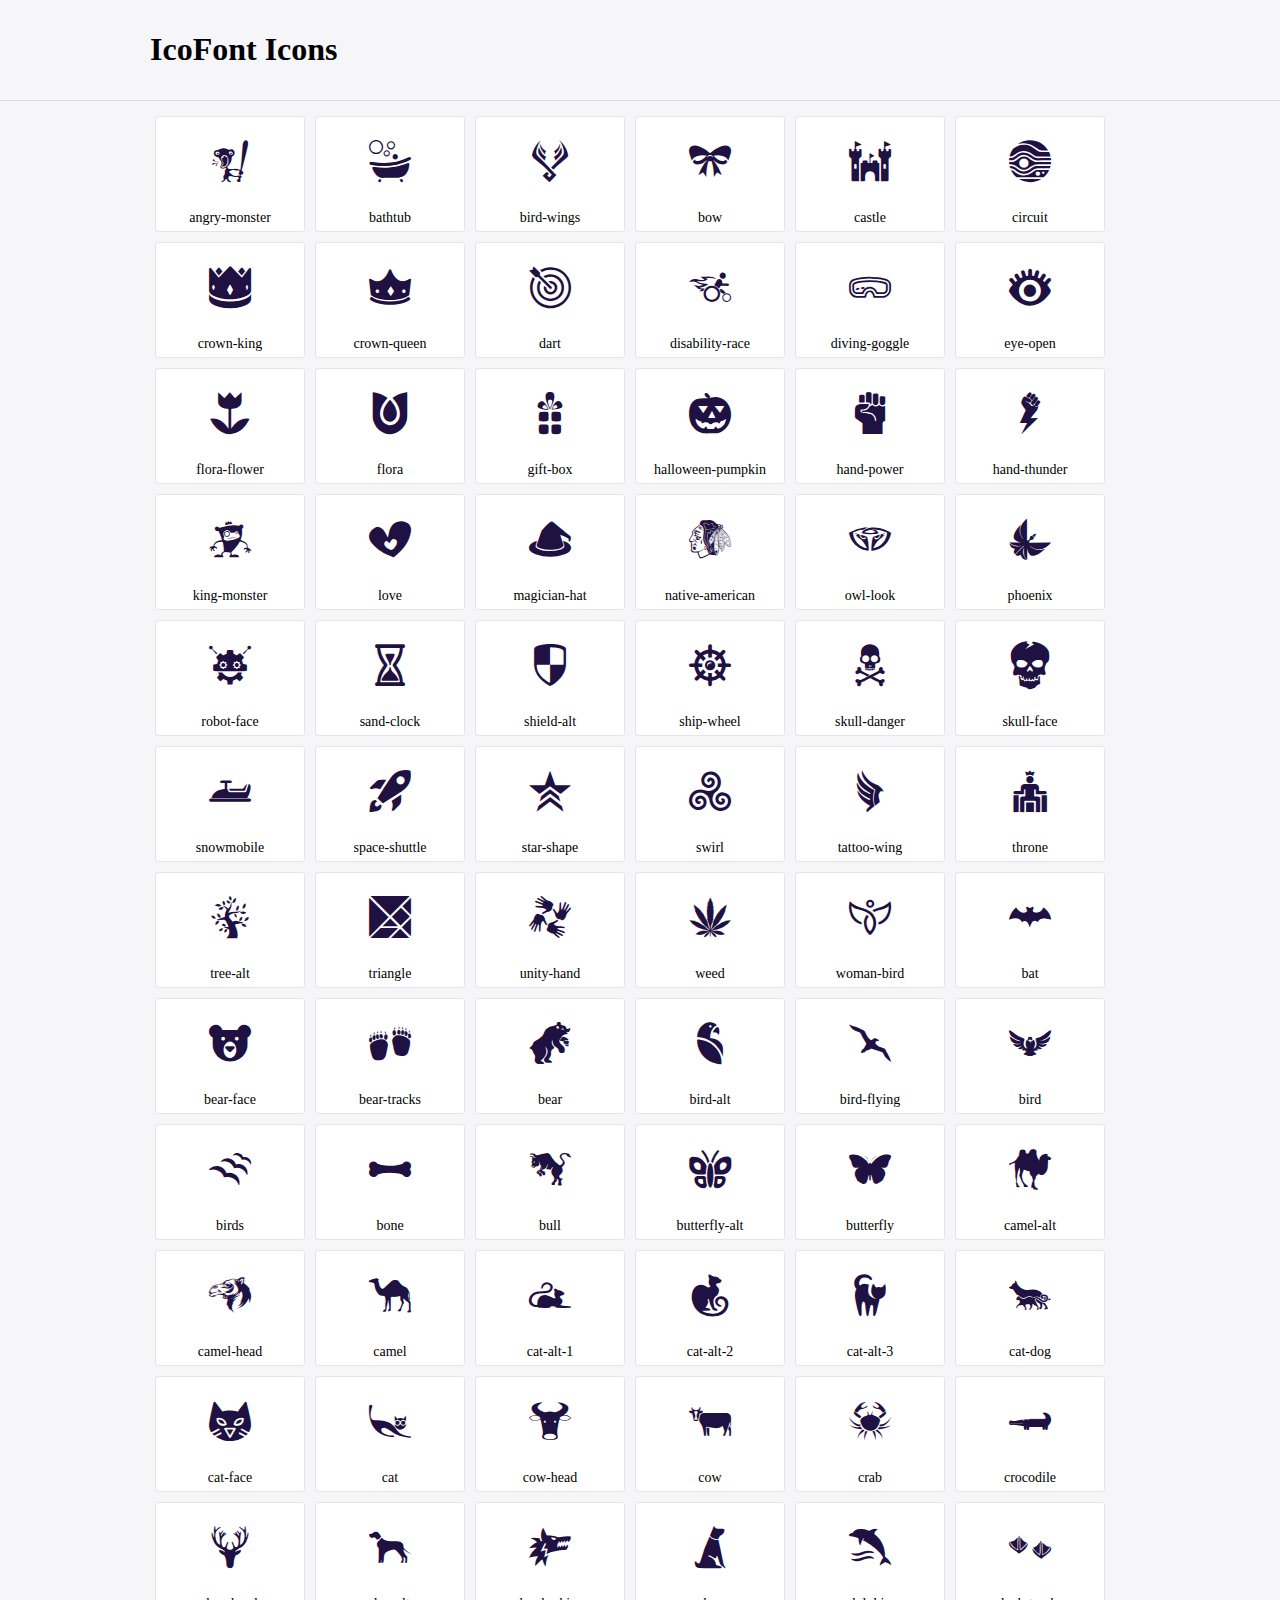
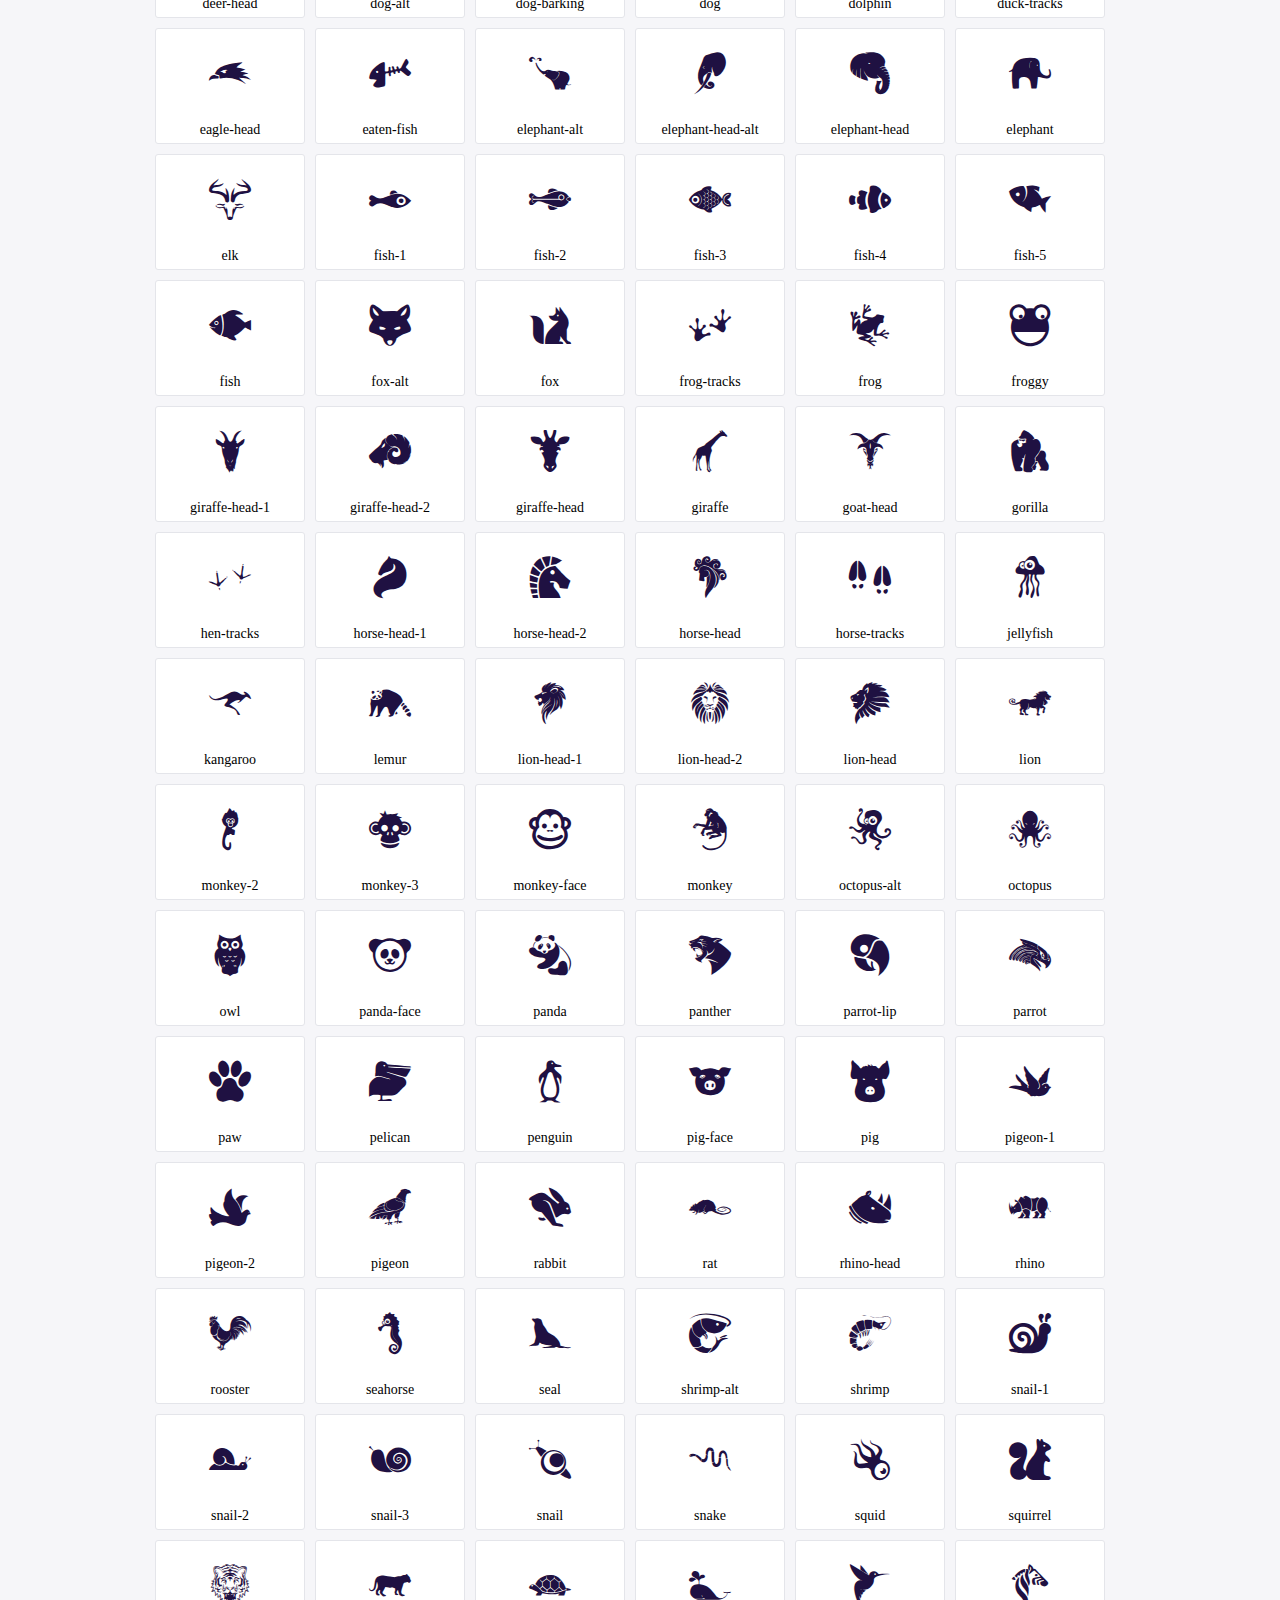
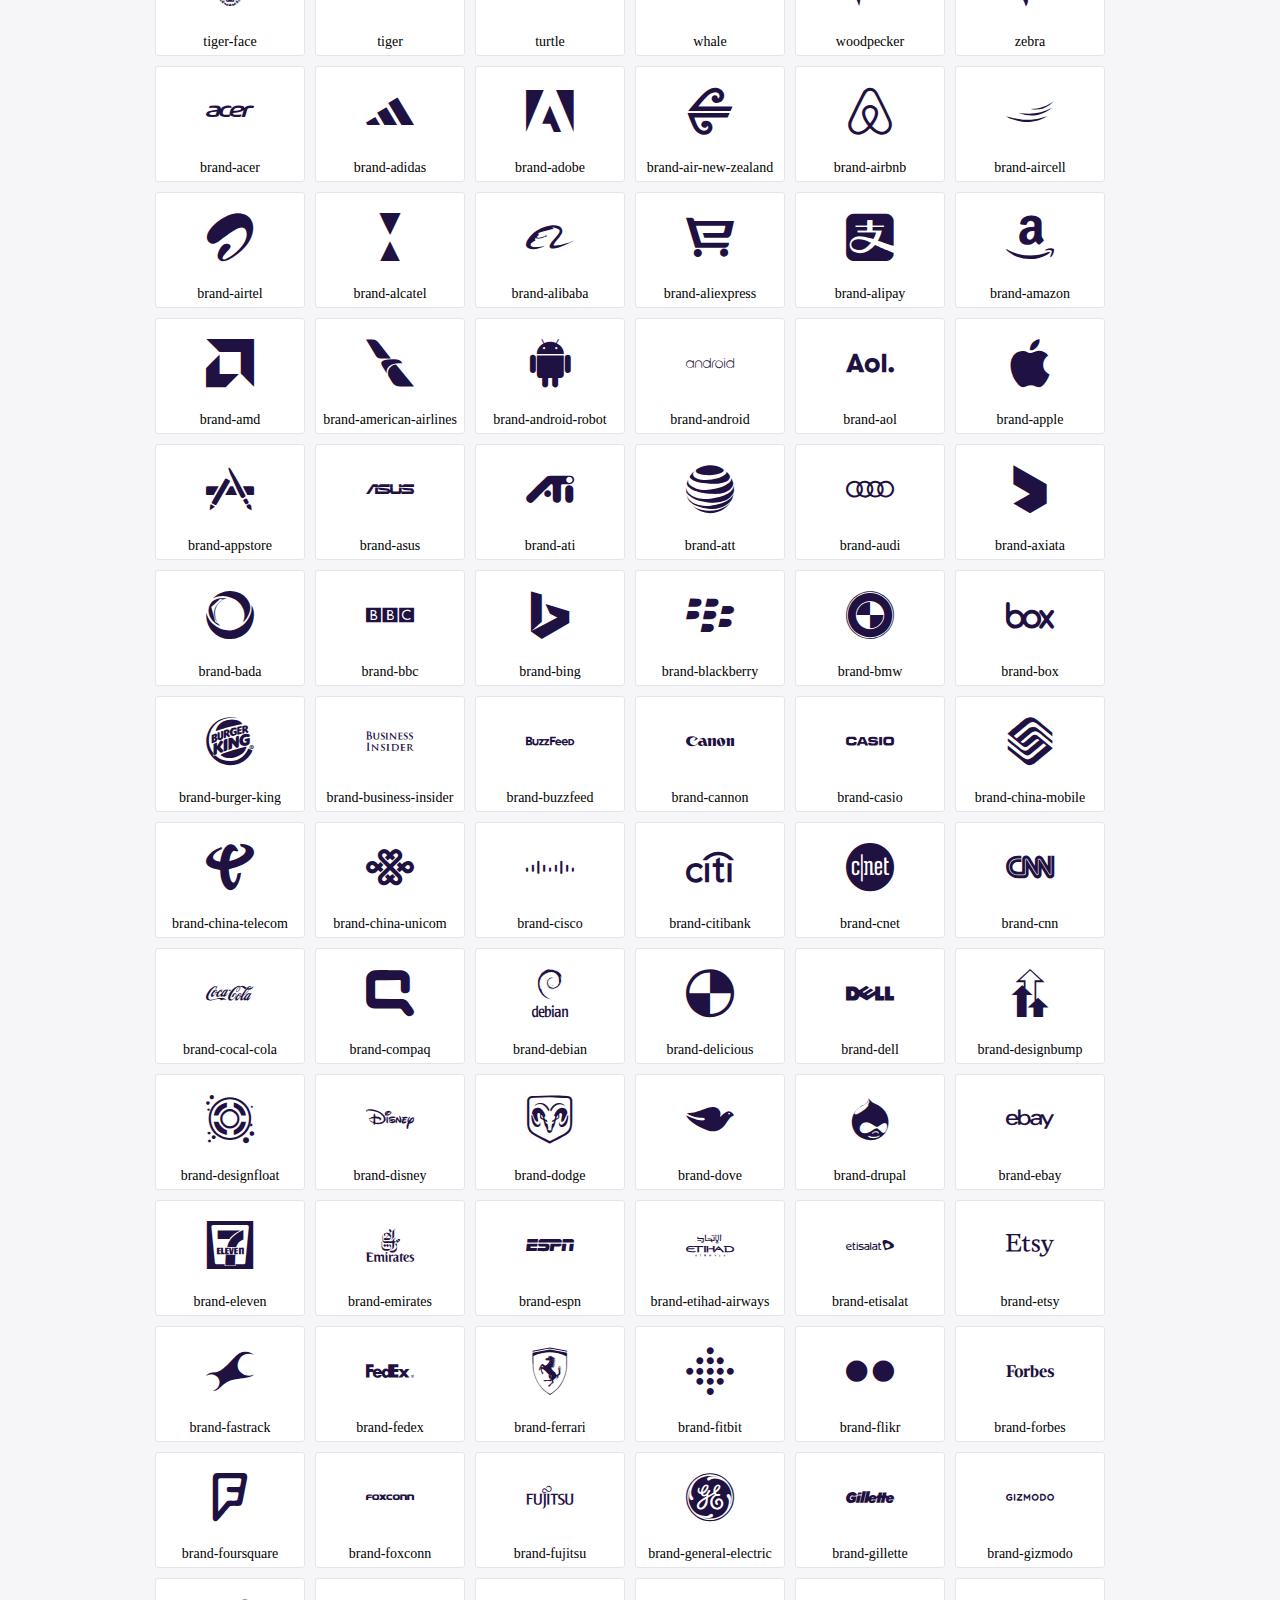
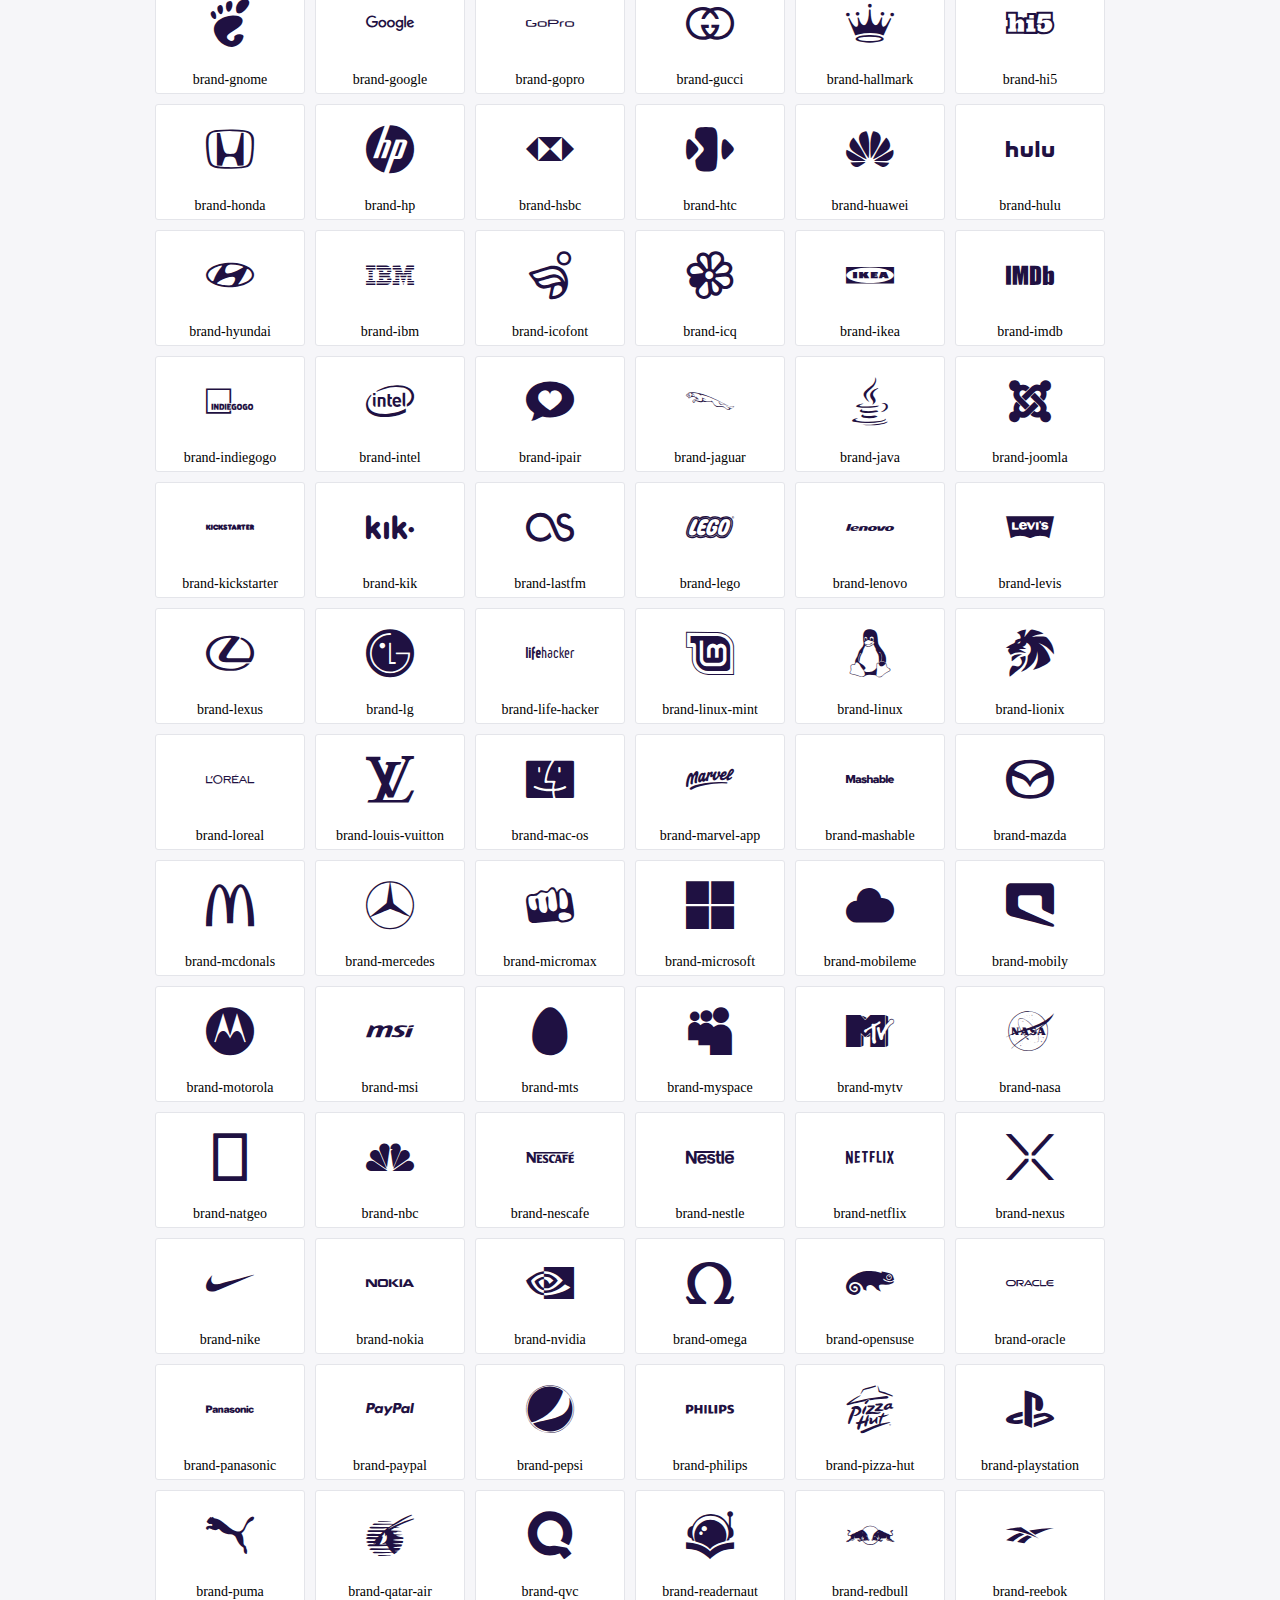
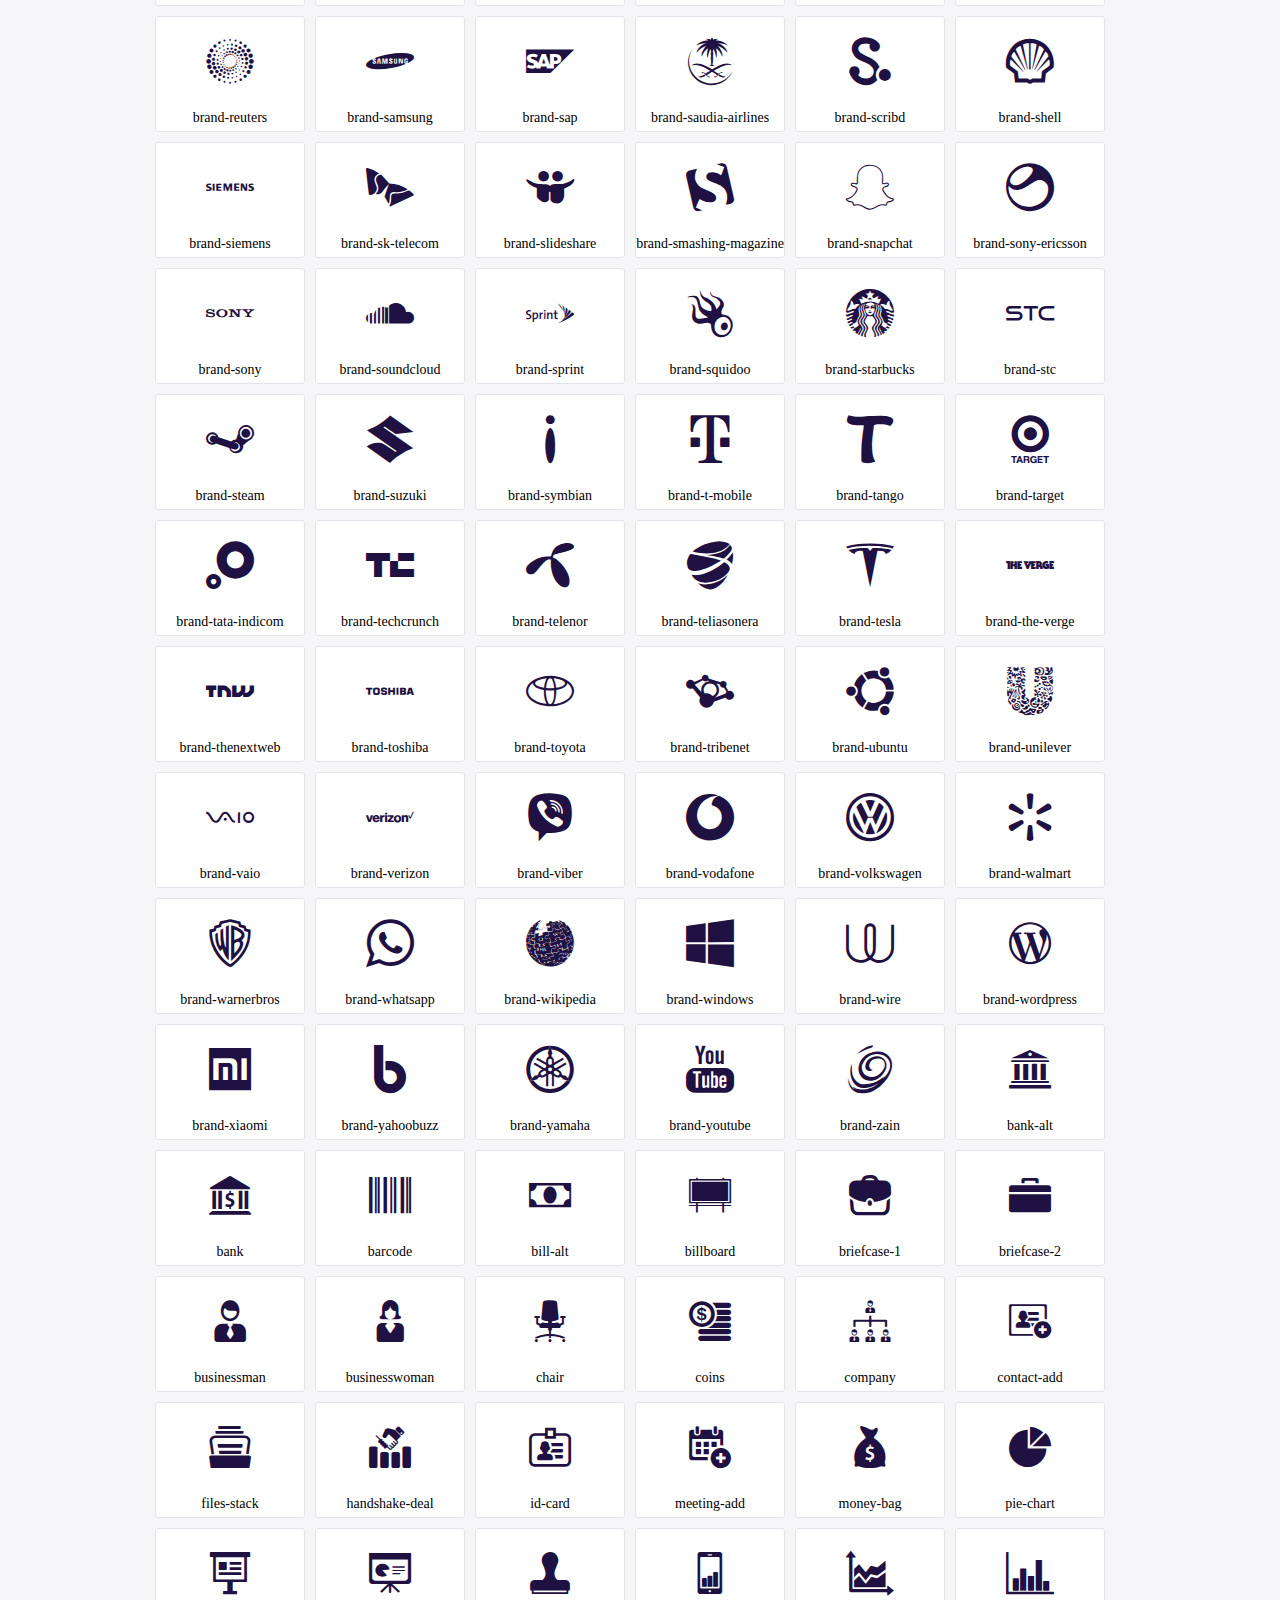
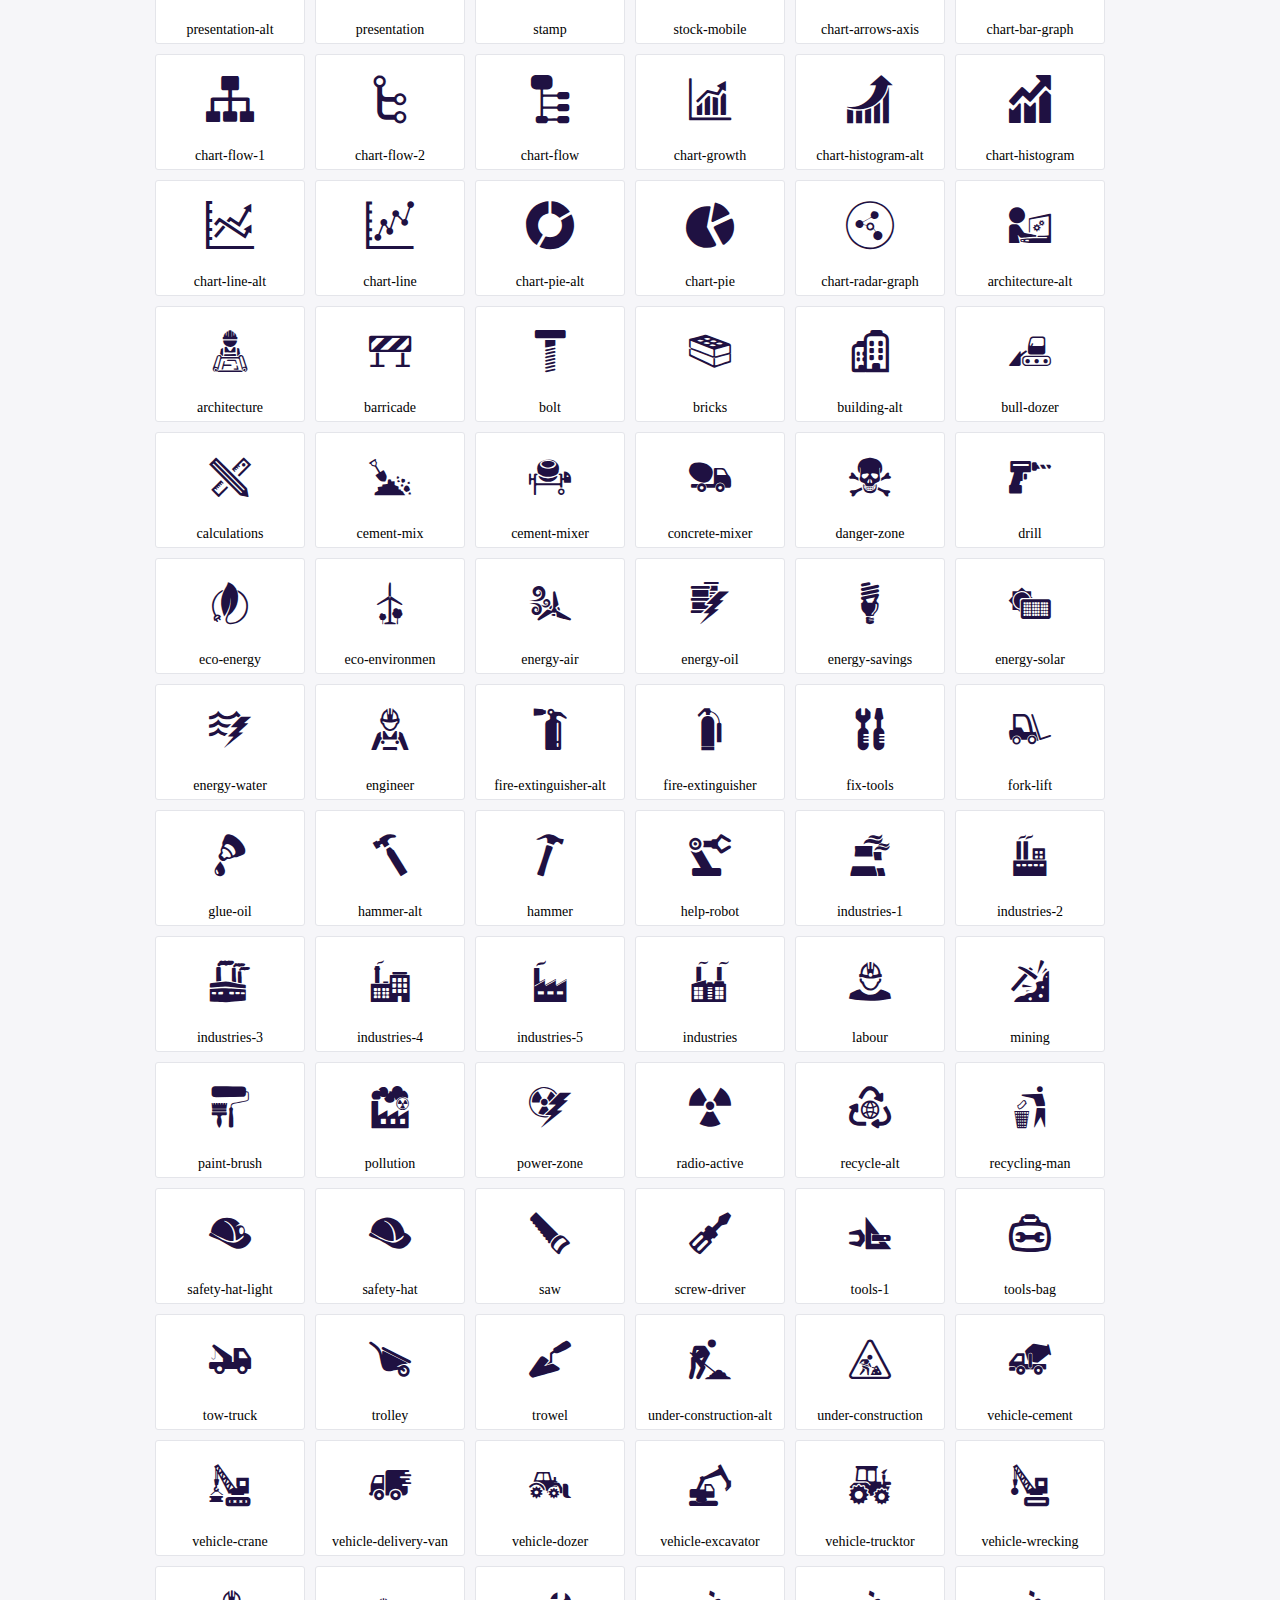
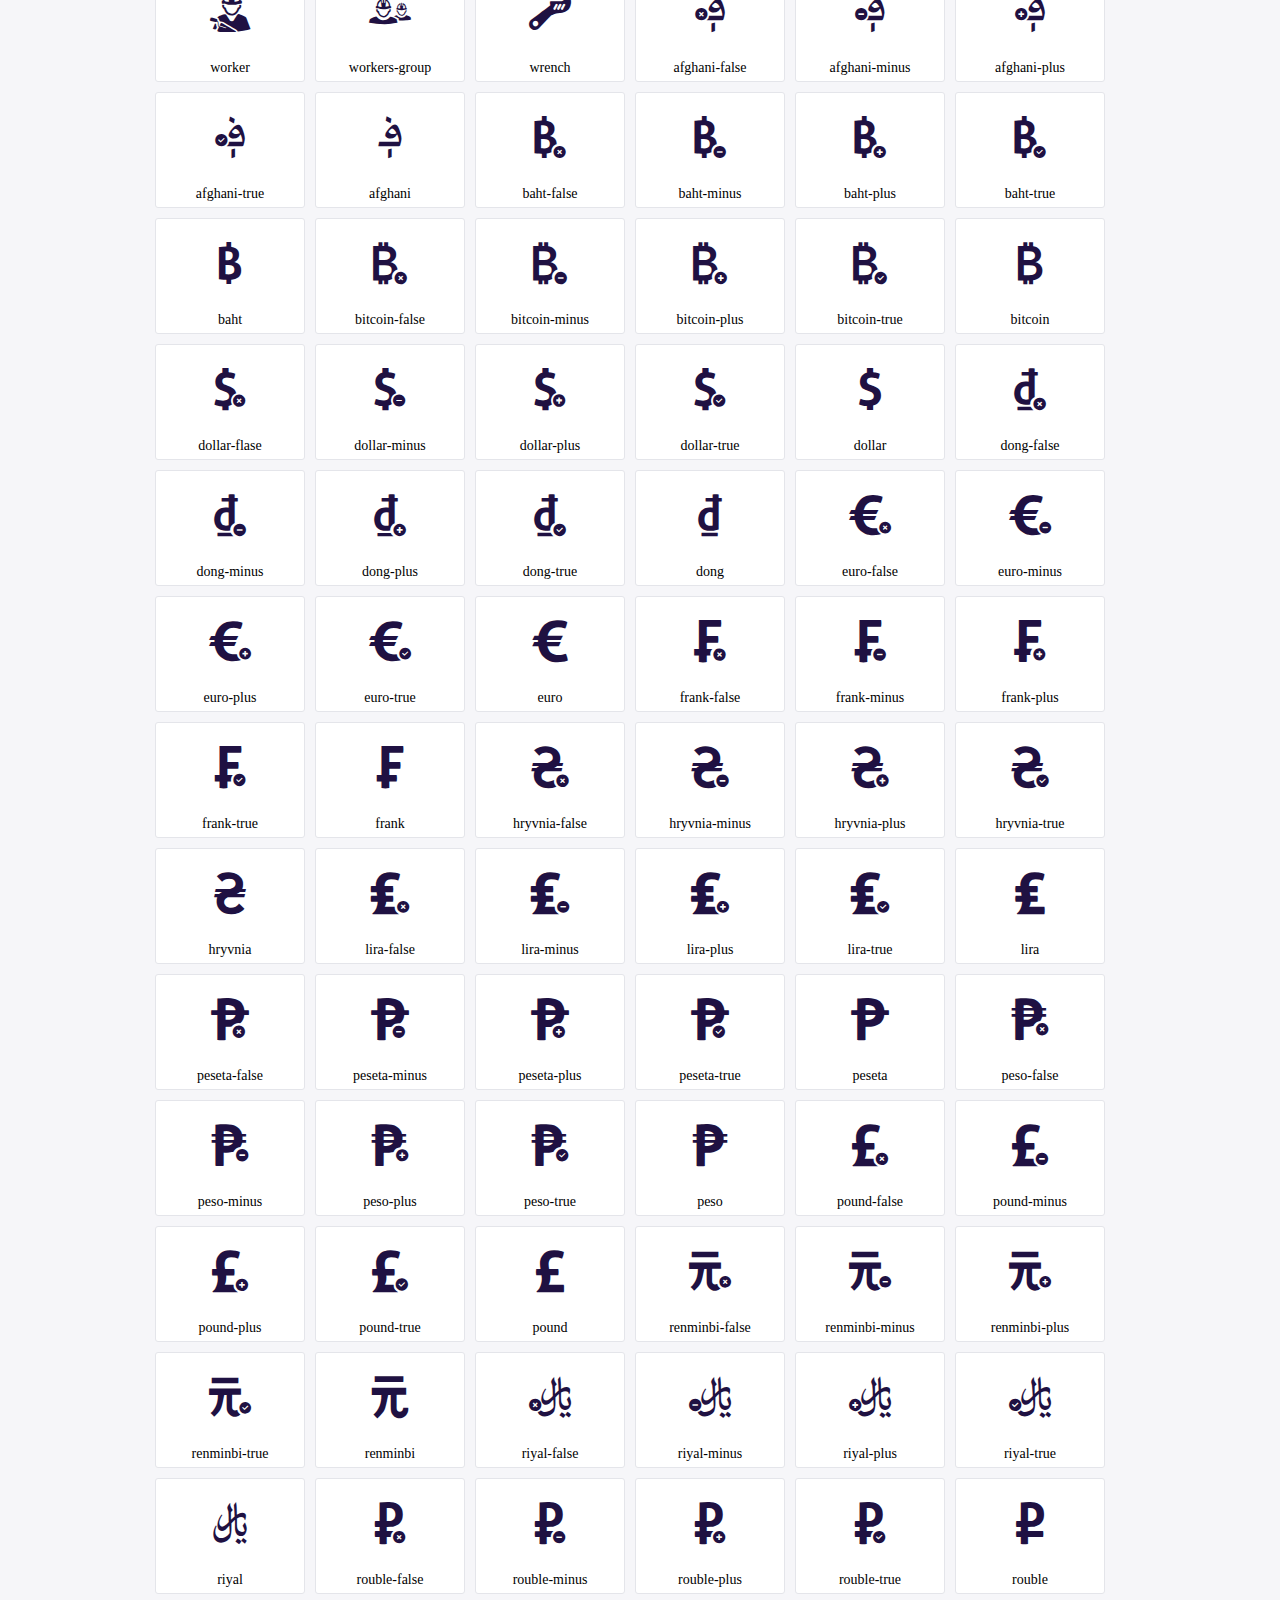
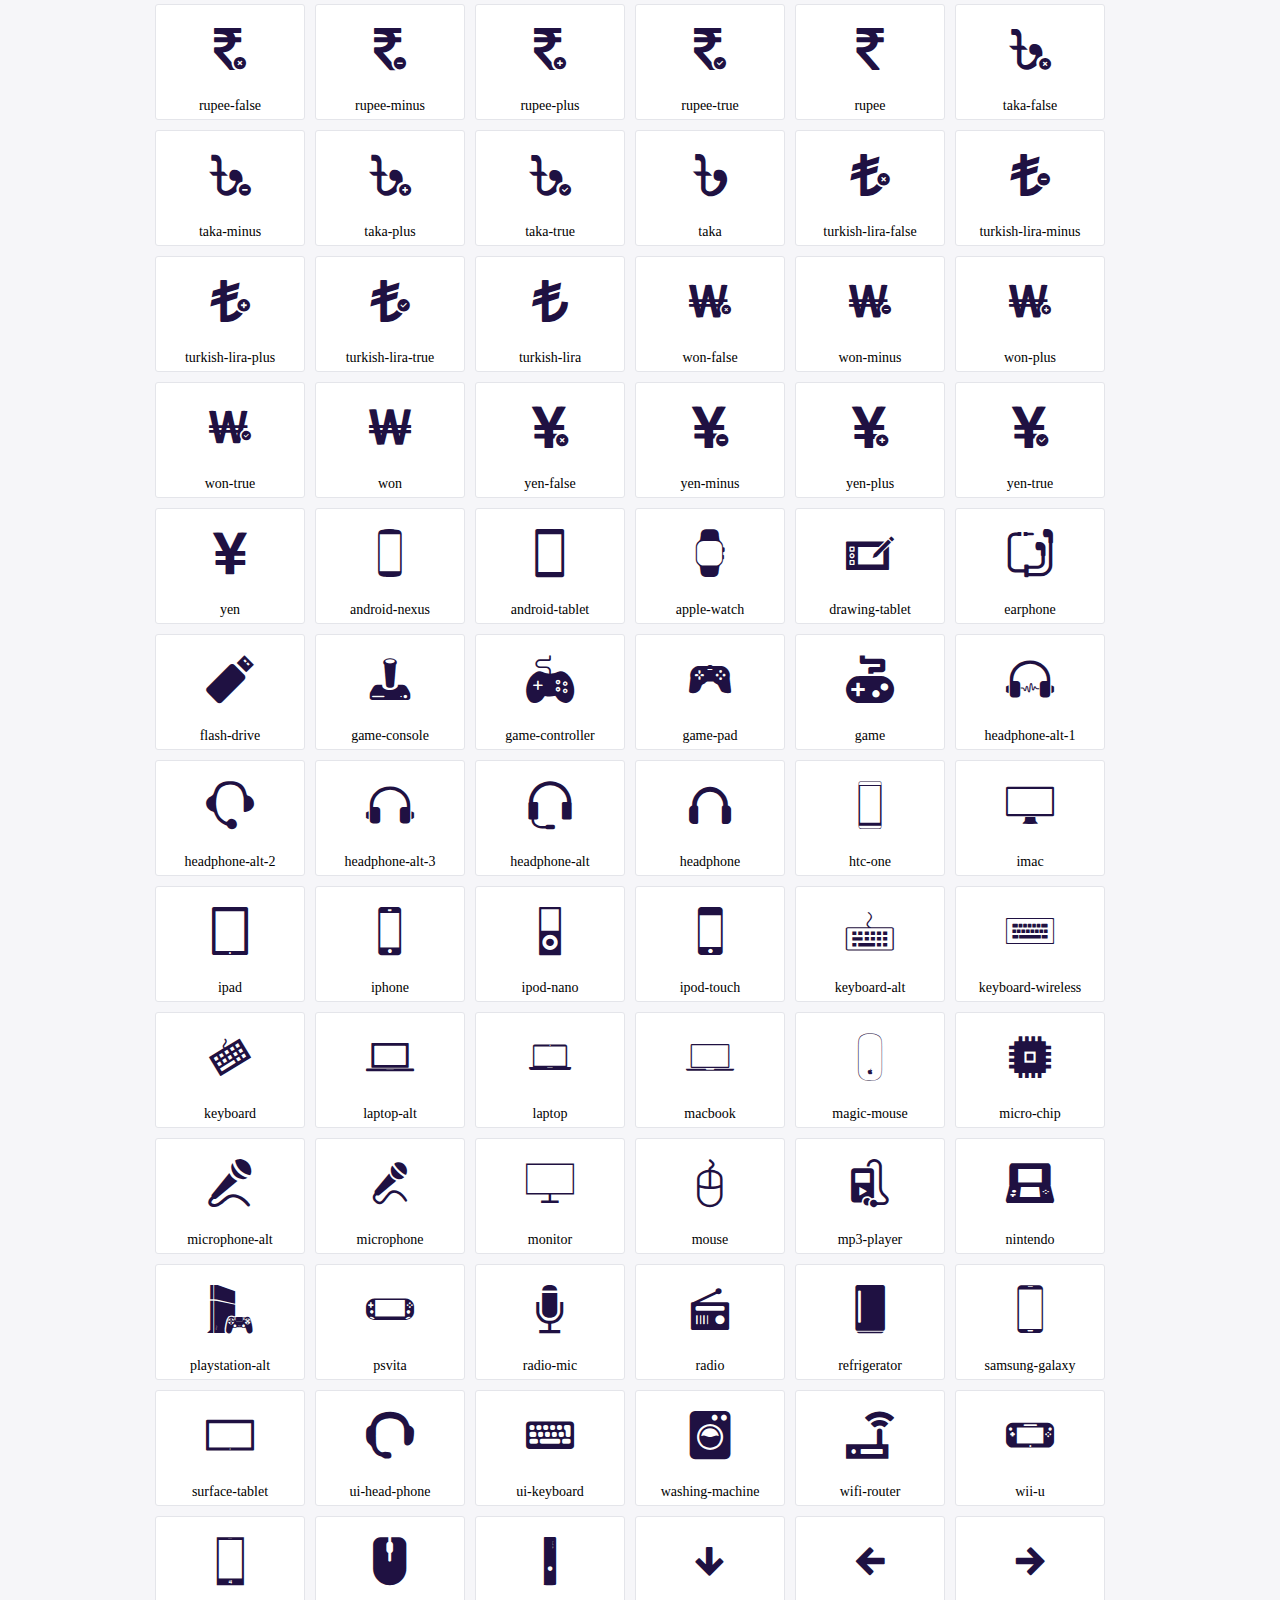
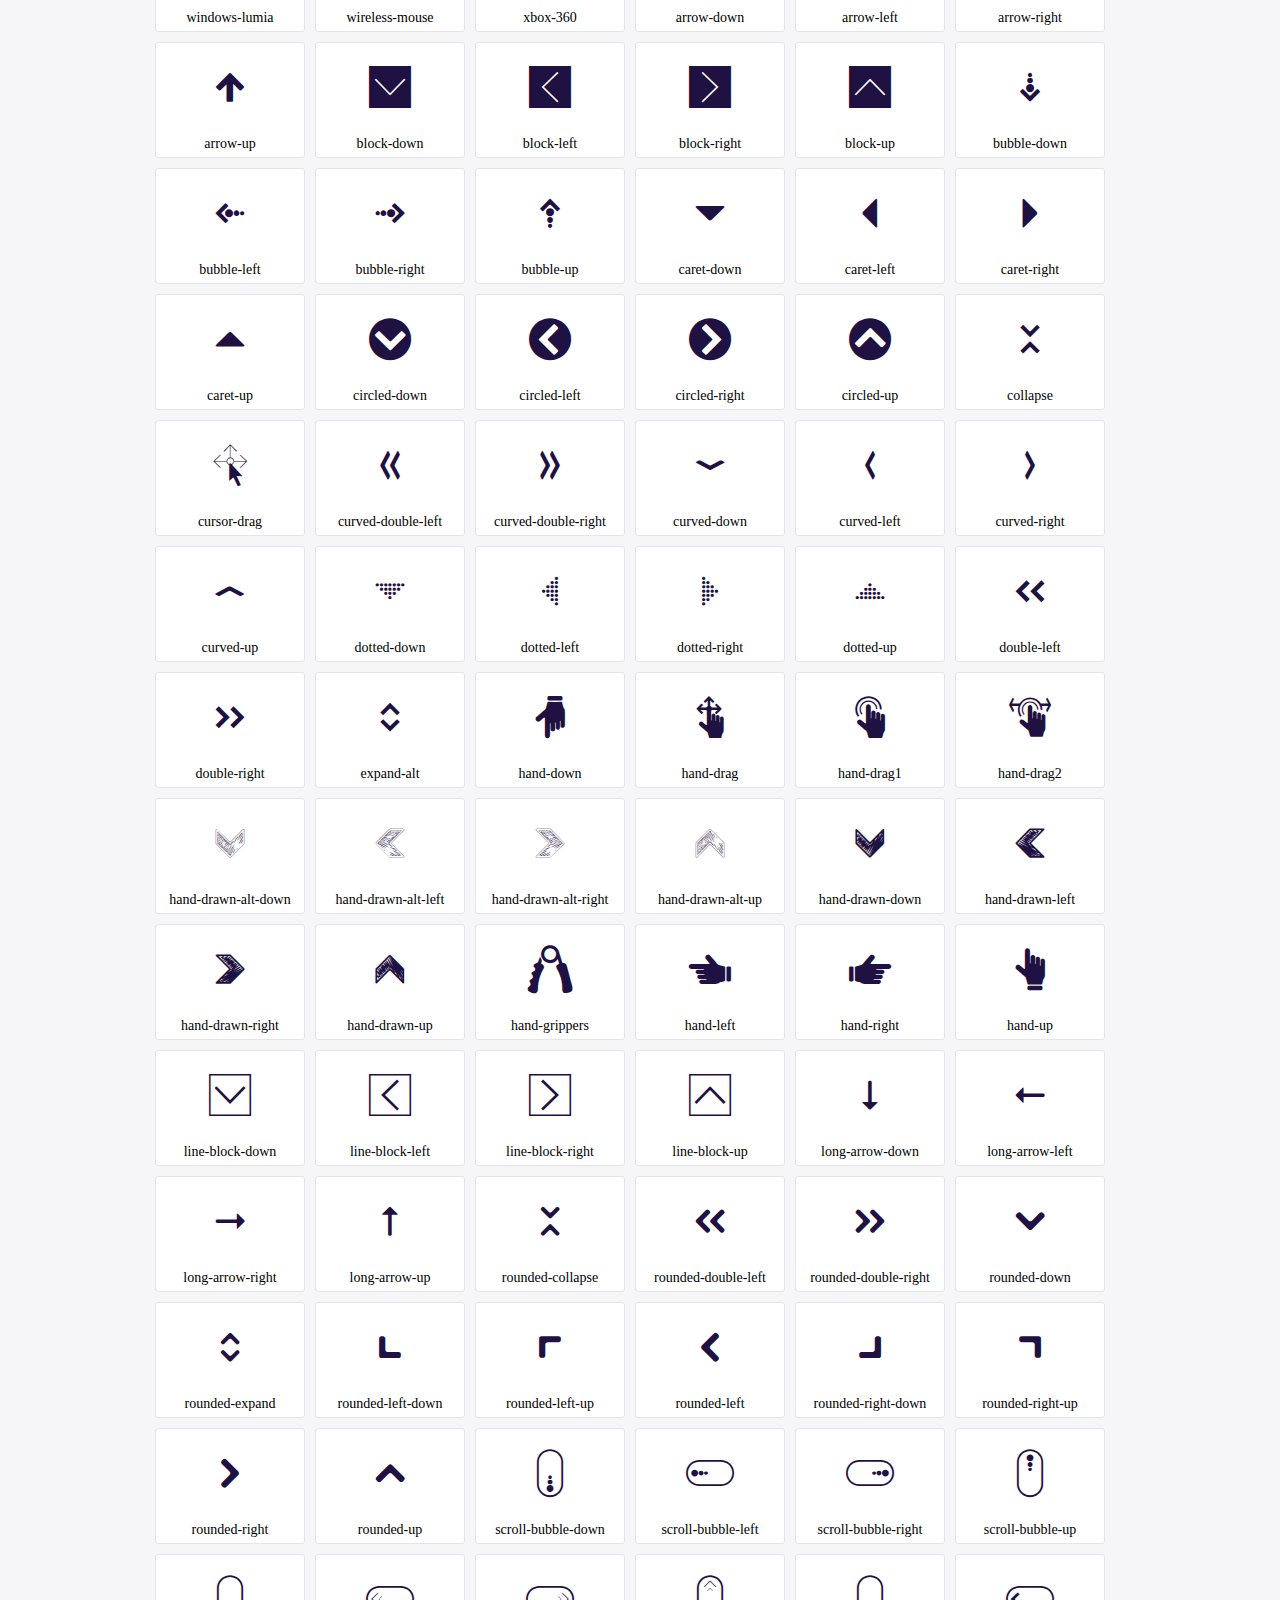
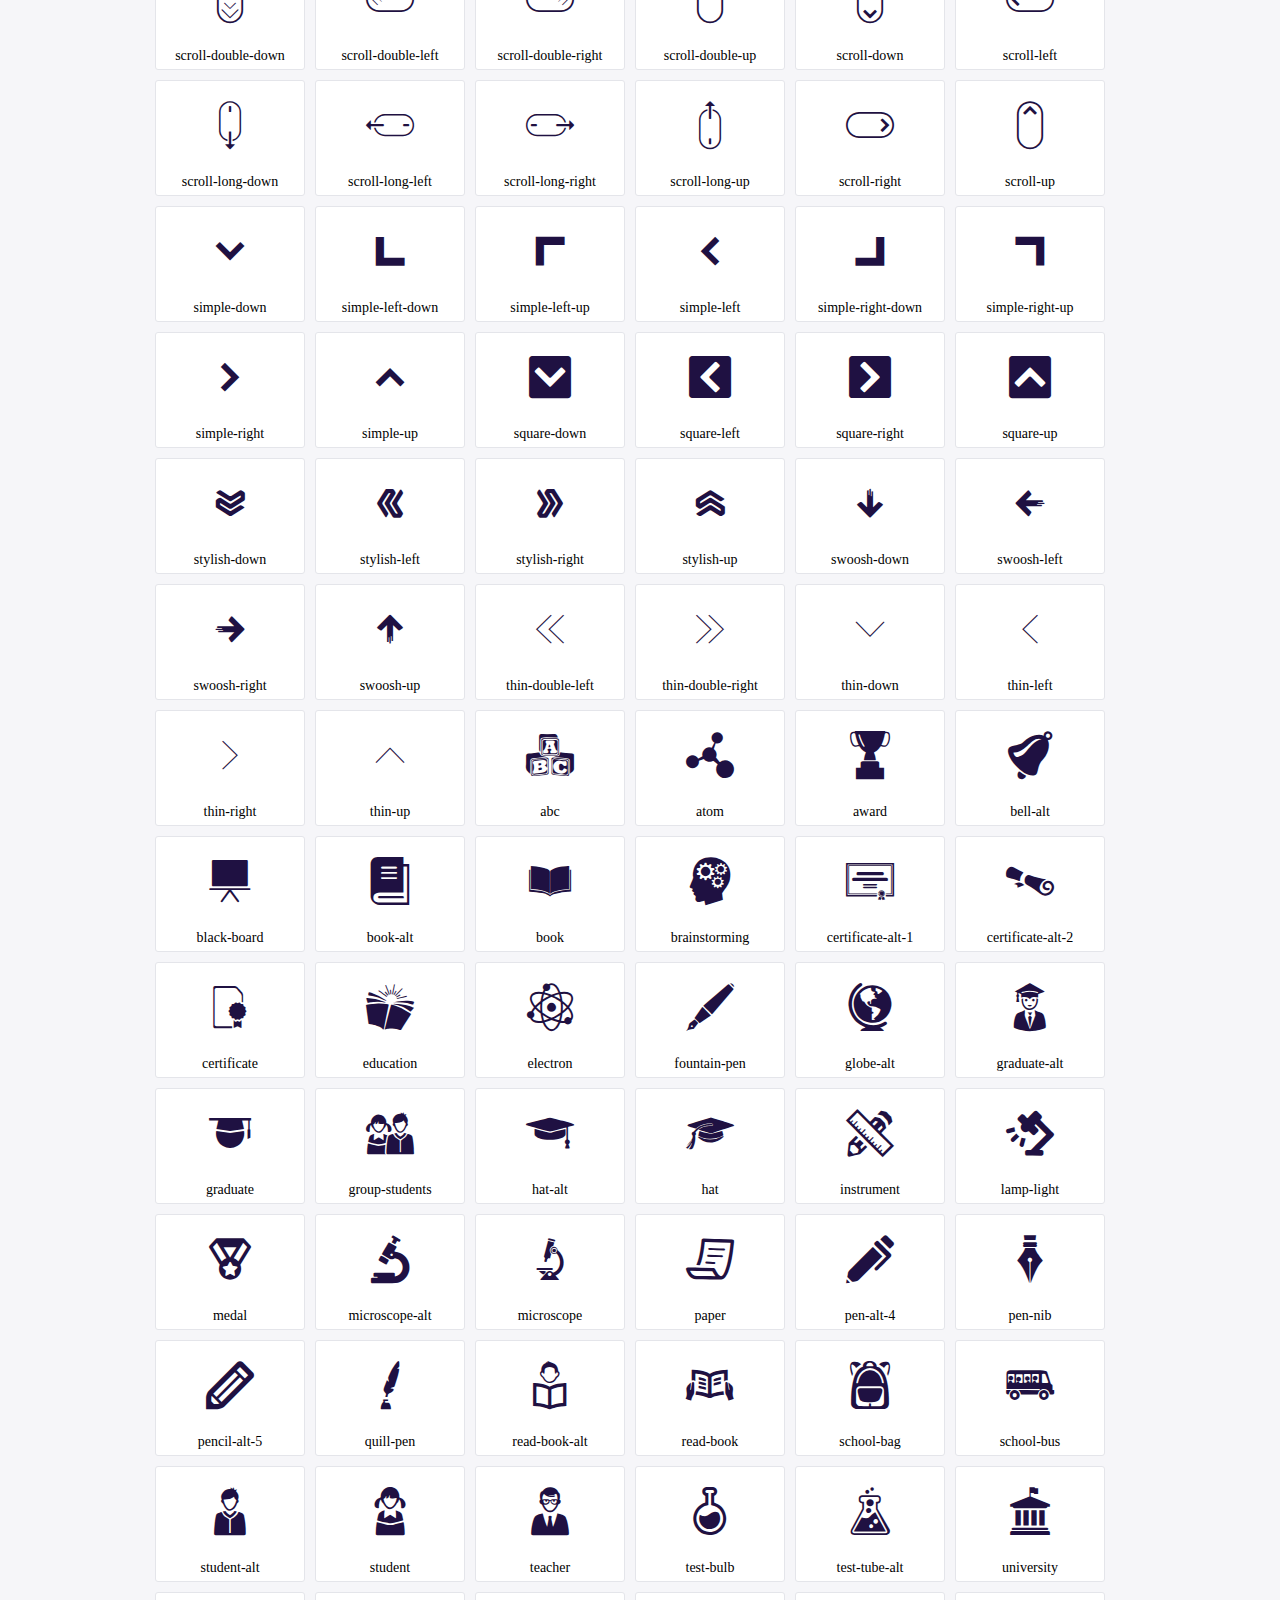
<file: src/fonts/icofont/demo.html>
<!DOCTYPE html>
	<html>
	<head>
		<meta charset="utf-8">
		<title>Examples | IcoFont</title>
		<link rel="stylesheet" type="text/css" href="demo.css">
		<style type="text/css">
			body {
				margin: 0;
				padding: 0;
				background: #F6F6F9;
			}
			.header {
				border-bottom: 1px solid #DCDCE1;
				padding: 10px 0;
				margin-bottom: 10px;
			}
			.container {
				width: 980px;
				margin: 0 auto;
			}
			.ico-title {
				font-size: 2em;
			}
			.iconlist {
				margin: 0;
				padding: 0;
				list-style: none;
				text-align: center;
				width: 100%;
				display: flex;
				flex-wrap: wrap;
				flex-direction: row;
			}
			.iconlist li {
				position: relative;
				margin: 5px;
				width: 150px;
				cursor: pointer;
			}
			.iconlist li .icon-holder {
				position: relative;
				text-align: center;
				border-radius: 3px;
				overflow: hidden;
				padding-bottom: 5px;
				background: #ffffff;
				border: 1px solid #E4E5EA;
				transition: all 0.2s linear 0s;
			}
			.iconlist li .icon-holder:hover {
				background: #00C3DA;
				color: #ffffff;
			}
			.iconlist li .icon-holder:hover .icon i {
				color: #ffffff;
			}
			.iconlist li .icon-holder .icon {
				padding: 20px;
				text-align: center;
			}
			.iconlist li .icon-holder .icon i {
				font-size: 3em;
				color: #1F1142;
			}
			.iconlist li .icon-holder span {
				font-size: 14px;
				display: block;
				margin-top: 5px;
				border-radius: 3px;
			}
		</style>
	</head>
	<body>
	<div class="header">
		<div class="container">
			<h1 class="ico-title"> IcoFont Icons </h1>
		</div>
	</div>
	<div class="container">
		<ul class="iconlist">

		<li>
			<div class="icon-holder">
				<div class="icon">
					<i class="icofont-angry-monster"></i>
				</div>
				<span> angry-monster </span>
			</div>
		</li>

		<li>
			<div class="icon-holder">
				<div class="icon">
					<i class="icofont-bathtub"></i>
				</div>
				<span> bathtub </span>
			</div>
		</li>

		<li>
			<div class="icon-holder">
				<div class="icon">
					<i class="icofont-bird-wings"></i>
				</div>
				<span> bird-wings </span>
			</div>
		</li>

		<li>
			<div class="icon-holder">
				<div class="icon">
					<i class="icofont-bow"></i>
				</div>
				<span> bow </span>
			</div>
		</li>

		<li>
			<div class="icon-holder">
				<div class="icon">
					<i class="icofont-castle"></i>
				</div>
				<span> castle </span>
			</div>
		</li>

		<li>
			<div class="icon-holder">
				<div class="icon">
					<i class="icofont-circuit"></i>
				</div>
				<span> circuit </span>
			</div>
		</li>

		<li>
			<div class="icon-holder">
				<div class="icon">
					<i class="icofont-crown-king"></i>
				</div>
				<span> crown-king </span>
			</div>
		</li>

		<li>
			<div class="icon-holder">
				<div class="icon">
					<i class="icofont-crown-queen"></i>
				</div>
				<span> crown-queen </span>
			</div>
		</li>

		<li>
			<div class="icon-holder">
				<div class="icon">
					<i class="icofont-dart"></i>
				</div>
				<span> dart </span>
			</div>
		</li>

		<li>
			<div class="icon-holder">
				<div class="icon">
					<i class="icofont-disability-race"></i>
				</div>
				<span> disability-race </span>
			</div>
		</li>

		<li>
			<div class="icon-holder">
				<div class="icon">
					<i class="icofont-diving-goggle"></i>
				</div>
				<span> diving-goggle </span>
			</div>
		</li>

		<li>
			<div class="icon-holder">
				<div class="icon">
					<i class="icofont-eye-open"></i>
				</div>
				<span> eye-open </span>
			</div>
		</li>

		<li>
			<div class="icon-holder">
				<div class="icon">
					<i class="icofont-flora-flower"></i>
				</div>
				<span> flora-flower </span>
			</div>
		</li>

		<li>
			<div class="icon-holder">
				<div class="icon">
					<i class="icofont-flora"></i>
				</div>
				<span> flora </span>
			</div>
		</li>

		<li>
			<div class="icon-holder">
				<div class="icon">
					<i class="icofont-gift-box"></i>
				</div>
				<span> gift-box </span>
			</div>
		</li>

		<li>
			<div class="icon-holder">
				<div class="icon">
					<i class="icofont-halloween-pumpkin"></i>
				</div>
				<span> halloween-pumpkin </span>
			</div>
		</li>

		<li>
			<div class="icon-holder">
				<div class="icon">
					<i class="icofont-hand-power"></i>
				</div>
				<span> hand-power </span>
			</div>
		</li>

		<li>
			<div class="icon-holder">
				<div class="icon">
					<i class="icofont-hand-thunder"></i>
				</div>
				<span> hand-thunder </span>
			</div>
		</li>

		<li>
			<div class="icon-holder">
				<div class="icon">
					<i class="icofont-king-monster"></i>
				</div>
				<span> king-monster </span>
			</div>
		</li>

		<li>
			<div class="icon-holder">
				<div class="icon">
					<i class="icofont-love"></i>
				</div>
				<span> love </span>
			</div>
		</li>

		<li>
			<div class="icon-holder">
				<div class="icon">
					<i class="icofont-magician-hat"></i>
				</div>
				<span> magician-hat </span>
			</div>
		</li>

		<li>
			<div class="icon-holder">
				<div class="icon">
					<i class="icofont-native-american"></i>
				</div>
				<span> native-american </span>
			</div>
		</li>

		<li>
			<div class="icon-holder">
				<div class="icon">
					<i class="icofont-owl-look"></i>
				</div>
				<span> owl-look </span>
			</div>
		</li>

		<li>
			<div class="icon-holder">
				<div class="icon">
					<i class="icofont-phoenix"></i>
				</div>
				<span> phoenix </span>
			</div>
		</li>

		<li>
			<div class="icon-holder">
				<div class="icon">
					<i class="icofont-robot-face"></i>
				</div>
				<span> robot-face </span>
			</div>
		</li>

		<li>
			<div class="icon-holder">
				<div class="icon">
					<i class="icofont-sand-clock"></i>
				</div>
				<span> sand-clock </span>
			</div>
		</li>

		<li>
			<div class="icon-holder">
				<div class="icon">
					<i class="icofont-shield-alt"></i>
				</div>
				<span> shield-alt </span>
			</div>
		</li>

		<li>
			<div class="icon-holder">
				<div class="icon">
					<i class="icofont-ship-wheel"></i>
				</div>
				<span> ship-wheel </span>
			</div>
		</li>

		<li>
			<div class="icon-holder">
				<div class="icon">
					<i class="icofont-skull-danger"></i>
				</div>
				<span> skull-danger </span>
			</div>
		</li>

		<li>
			<div class="icon-holder">
				<div class="icon">
					<i class="icofont-skull-face"></i>
				</div>
				<span> skull-face </span>
			</div>
		</li>

		<li>
			<div class="icon-holder">
				<div class="icon">
					<i class="icofont-snowmobile"></i>
				</div>
				<span> snowmobile </span>
			</div>
		</li>

		<li>
			<div class="icon-holder">
				<div class="icon">
					<i class="icofont-space-shuttle"></i>
				</div>
				<span> space-shuttle </span>
			</div>
		</li>

		<li>
			<div class="icon-holder">
				<div class="icon">
					<i class="icofont-star-shape"></i>
				</div>
				<span> star-shape </span>
			</div>
		</li>

		<li>
			<div class="icon-holder">
				<div class="icon">
					<i class="icofont-swirl"></i>
				</div>
				<span> swirl </span>
			</div>
		</li>

		<li>
			<div class="icon-holder">
				<div class="icon">
					<i class="icofont-tattoo-wing"></i>
				</div>
				<span> tattoo-wing </span>
			</div>
		</li>

		<li>
			<div class="icon-holder">
				<div class="icon">
					<i class="icofont-throne"></i>
				</div>
				<span> throne </span>
			</div>
		</li>

		<li>
			<div class="icon-holder">
				<div class="icon">
					<i class="icofont-tree-alt"></i>
				</div>
				<span> tree-alt </span>
			</div>
		</li>

		<li>
			<div class="icon-holder">
				<div class="icon">
					<i class="icofont-triangle"></i>
				</div>
				<span> triangle </span>
			</div>
		</li>

		<li>
			<div class="icon-holder">
				<div class="icon">
					<i class="icofont-unity-hand"></i>
				</div>
				<span> unity-hand </span>
			</div>
		</li>

		<li>
			<div class="icon-holder">
				<div class="icon">
					<i class="icofont-weed"></i>
				</div>
				<span> weed </span>
			</div>
		</li>

		<li>
			<div class="icon-holder">
				<div class="icon">
					<i class="icofont-woman-bird"></i>
				</div>
				<span> woman-bird </span>
			</div>
		</li>

		<li>
			<div class="icon-holder">
				<div class="icon">
					<i class="icofont-bat"></i>
				</div>
				<span> bat </span>
			</div>
		</li>

		<li>
			<div class="icon-holder">
				<div class="icon">
					<i class="icofont-bear-face"></i>
				</div>
				<span> bear-face </span>
			</div>
		</li>

		<li>
			<div class="icon-holder">
				<div class="icon">
					<i class="icofont-bear-tracks"></i>
				</div>
				<span> bear-tracks </span>
			</div>
		</li>

		<li>
			<div class="icon-holder">
				<div class="icon">
					<i class="icofont-bear"></i>
				</div>
				<span> bear </span>
			</div>
		</li>

		<li>
			<div class="icon-holder">
				<div class="icon">
					<i class="icofont-bird-alt"></i>
				</div>
				<span> bird-alt </span>
			</div>
		</li>

		<li>
			<div class="icon-holder">
				<div class="icon">
					<i class="icofont-bird-flying"></i>
				</div>
				<span> bird-flying </span>
			</div>
		</li>

		<li>
			<div class="icon-holder">
				<div class="icon">
					<i class="icofont-bird"></i>
				</div>
				<span> bird </span>
			</div>
		</li>

		<li>
			<div class="icon-holder">
				<div class="icon">
					<i class="icofont-birds"></i>
				</div>
				<span> birds </span>
			</div>
		</li>

		<li>
			<div class="icon-holder">
				<div class="icon">
					<i class="icofont-bone"></i>
				</div>
				<span> bone </span>
			</div>
		</li>

		<li>
			<div class="icon-holder">
				<div class="icon">
					<i class="icofont-bull"></i>
				</div>
				<span> bull </span>
			</div>
		</li>

		<li>
			<div class="icon-holder">
				<div class="icon">
					<i class="icofont-butterfly-alt"></i>
				</div>
				<span> butterfly-alt </span>
			</div>
		</li>

		<li>
			<div class="icon-holder">
				<div class="icon">
					<i class="icofont-butterfly"></i>
				</div>
				<span> butterfly </span>
			</div>
		</li>

		<li>
			<div class="icon-holder">
				<div class="icon">
					<i class="icofont-camel-alt"></i>
				</div>
				<span> camel-alt </span>
			</div>
		</li>

		<li>
			<div class="icon-holder">
				<div class="icon">
					<i class="icofont-camel-head"></i>
				</div>
				<span> camel-head </span>
			</div>
		</li>

		<li>
			<div class="icon-holder">
				<div class="icon">
					<i class="icofont-camel"></i>
				</div>
				<span> camel </span>
			</div>
		</li>

		<li>
			<div class="icon-holder">
				<div class="icon">
					<i class="icofont-cat-alt-1"></i>
				</div>
				<span> cat-alt-1 </span>
			</div>
		</li>

		<li>
			<div class="icon-holder">
				<div class="icon">
					<i class="icofont-cat-alt-2"></i>
				</div>
				<span> cat-alt-2 </span>
			</div>
		</li>

		<li>
			<div class="icon-holder">
				<div class="icon">
					<i class="icofont-cat-alt-3"></i>
				</div>
				<span> cat-alt-3 </span>
			</div>
		</li>

		<li>
			<div class="icon-holder">
				<div class="icon">
					<i class="icofont-cat-dog"></i>
				</div>
				<span> cat-dog </span>
			</div>
		</li>

		<li>
			<div class="icon-holder">
				<div class="icon">
					<i class="icofont-cat-face"></i>
				</div>
				<span> cat-face </span>
			</div>
		</li>

		<li>
			<div class="icon-holder">
				<div class="icon">
					<i class="icofont-cat"></i>
				</div>
				<span> cat </span>
			</div>
		</li>

		<li>
			<div class="icon-holder">
				<div class="icon">
					<i class="icofont-cow-head"></i>
				</div>
				<span> cow-head </span>
			</div>
		</li>

		<li>
			<div class="icon-holder">
				<div class="icon">
					<i class="icofont-cow"></i>
				</div>
				<span> cow </span>
			</div>
		</li>

		<li>
			<div class="icon-holder">
				<div class="icon">
					<i class="icofont-crab"></i>
				</div>
				<span> crab </span>
			</div>
		</li>

		<li>
			<div class="icon-holder">
				<div class="icon">
					<i class="icofont-crocodile"></i>
				</div>
				<span> crocodile </span>
			</div>
		</li>

		<li>
			<div class="icon-holder">
				<div class="icon">
					<i class="icofont-deer-head"></i>
				</div>
				<span> deer-head </span>
			</div>
		</li>

		<li>
			<div class="icon-holder">
				<div class="icon">
					<i class="icofont-dog-alt"></i>
				</div>
				<span> dog-alt </span>
			</div>
		</li>

		<li>
			<div class="icon-holder">
				<div class="icon">
					<i class="icofont-dog-barking"></i>
				</div>
				<span> dog-barking </span>
			</div>
		</li>

		<li>
			<div class="icon-holder">
				<div class="icon">
					<i class="icofont-dog"></i>
				</div>
				<span> dog </span>
			</div>
		</li>

		<li>
			<div class="icon-holder">
				<div class="icon">
					<i class="icofont-dolphin"></i>
				</div>
				<span> dolphin </span>
			</div>
		</li>

		<li>
			<div class="icon-holder">
				<div class="icon">
					<i class="icofont-duck-tracks"></i>
				</div>
				<span> duck-tracks </span>
			</div>
		</li>

		<li>
			<div class="icon-holder">
				<div class="icon">
					<i class="icofont-eagle-head"></i>
				</div>
				<span> eagle-head </span>
			</div>
		</li>

		<li>
			<div class="icon-holder">
				<div class="icon">
					<i class="icofont-eaten-fish"></i>
				</div>
				<span> eaten-fish </span>
			</div>
		</li>

		<li>
			<div class="icon-holder">
				<div class="icon">
					<i class="icofont-elephant-alt"></i>
				</div>
				<span> elephant-alt </span>
			</div>
		</li>

		<li>
			<div class="icon-holder">
				<div class="icon">
					<i class="icofont-elephant-head-alt"></i>
				</div>
				<span> elephant-head-alt </span>
			</div>
		</li>

		<li>
			<div class="icon-holder">
				<div class="icon">
					<i class="icofont-elephant-head"></i>
				</div>
				<span> elephant-head </span>
			</div>
		</li>

		<li>
			<div class="icon-holder">
				<div class="icon">
					<i class="icofont-elephant"></i>
				</div>
				<span> elephant </span>
			</div>
		</li>

		<li>
			<div class="icon-holder">
				<div class="icon">
					<i class="icofont-elk"></i>
				</div>
				<span> elk </span>
			</div>
		</li>

		<li>
			<div class="icon-holder">
				<div class="icon">
					<i class="icofont-fish-1"></i>
				</div>
				<span> fish-1 </span>
			</div>
		</li>

		<li>
			<div class="icon-holder">
				<div class="icon">
					<i class="icofont-fish-2"></i>
				</div>
				<span> fish-2 </span>
			</div>
		</li>

		<li>
			<div class="icon-holder">
				<div class="icon">
					<i class="icofont-fish-3"></i>
				</div>
				<span> fish-3 </span>
			</div>
		</li>

		<li>
			<div class="icon-holder">
				<div class="icon">
					<i class="icofont-fish-4"></i>
				</div>
				<span> fish-4 </span>
			</div>
		</li>

		<li>
			<div class="icon-holder">
				<div class="icon">
					<i class="icofont-fish-5"></i>
				</div>
				<span> fish-5 </span>
			</div>
		</li>

		<li>
			<div class="icon-holder">
				<div class="icon">
					<i class="icofont-fish"></i>
				</div>
				<span> fish </span>
			</div>
		</li>

		<li>
			<div class="icon-holder">
				<div class="icon">
					<i class="icofont-fox-alt"></i>
				</div>
				<span> fox-alt </span>
			</div>
		</li>

		<li>
			<div class="icon-holder">
				<div class="icon">
					<i class="icofont-fox"></i>
				</div>
				<span> fox </span>
			</div>
		</li>

		<li>
			<div class="icon-holder">
				<div class="icon">
					<i class="icofont-frog-tracks"></i>
				</div>
				<span> frog-tracks </span>
			</div>
		</li>

		<li>
			<div class="icon-holder">
				<div class="icon">
					<i class="icofont-frog"></i>
				</div>
				<span> frog </span>
			</div>
		</li>

		<li>
			<div class="icon-holder">
				<div class="icon">
					<i class="icofont-froggy"></i>
				</div>
				<span> froggy </span>
			</div>
		</li>

		<li>
			<div class="icon-holder">
				<div class="icon">
					<i class="icofont-giraffe-head-1"></i>
				</div>
				<span> giraffe-head-1 </span>
			</div>
		</li>

		<li>
			<div class="icon-holder">
				<div class="icon">
					<i class="icofont-giraffe-head-2"></i>
				</div>
				<span> giraffe-head-2 </span>
			</div>
		</li>

		<li>
			<div class="icon-holder">
				<div class="icon">
					<i class="icofont-giraffe-head"></i>
				</div>
				<span> giraffe-head </span>
			</div>
		</li>

		<li>
			<div class="icon-holder">
				<div class="icon">
					<i class="icofont-giraffe"></i>
				</div>
				<span> giraffe </span>
			</div>
		</li>

		<li>
			<div class="icon-holder">
				<div class="icon">
					<i class="icofont-goat-head"></i>
				</div>
				<span> goat-head </span>
			</div>
		</li>

		<li>
			<div class="icon-holder">
				<div class="icon">
					<i class="icofont-gorilla"></i>
				</div>
				<span> gorilla </span>
			</div>
		</li>

		<li>
			<div class="icon-holder">
				<div class="icon">
					<i class="icofont-hen-tracks"></i>
				</div>
				<span> hen-tracks </span>
			</div>
		</li>

		<li>
			<div class="icon-holder">
				<div class="icon">
					<i class="icofont-horse-head-1"></i>
				</div>
				<span> horse-head-1 </span>
			</div>
		</li>

		<li>
			<div class="icon-holder">
				<div class="icon">
					<i class="icofont-horse-head-2"></i>
				</div>
				<span> horse-head-2 </span>
			</div>
		</li>

		<li>
			<div class="icon-holder">
				<div class="icon">
					<i class="icofont-horse-head"></i>
				</div>
				<span> horse-head </span>
			</div>
		</li>

		<li>
			<div class="icon-holder">
				<div class="icon">
					<i class="icofont-horse-tracks"></i>
				</div>
				<span> horse-tracks </span>
			</div>
		</li>

		<li>
			<div class="icon-holder">
				<div class="icon">
					<i class="icofont-jellyfish"></i>
				</div>
				<span> jellyfish </span>
			</div>
		</li>

		<li>
			<div class="icon-holder">
				<div class="icon">
					<i class="icofont-kangaroo"></i>
				</div>
				<span> kangaroo </span>
			</div>
		</li>

		<li>
			<div class="icon-holder">
				<div class="icon">
					<i class="icofont-lemur"></i>
				</div>
				<span> lemur </span>
			</div>
		</li>

		<li>
			<div class="icon-holder">
				<div class="icon">
					<i class="icofont-lion-head-1"></i>
				</div>
				<span> lion-head-1 </span>
			</div>
		</li>

		<li>
			<div class="icon-holder">
				<div class="icon">
					<i class="icofont-lion-head-2"></i>
				</div>
				<span> lion-head-2 </span>
			</div>
		</li>

		<li>
			<div class="icon-holder">
				<div class="icon">
					<i class="icofont-lion-head"></i>
				</div>
				<span> lion-head </span>
			</div>
		</li>

		<li>
			<div class="icon-holder">
				<div class="icon">
					<i class="icofont-lion"></i>
				</div>
				<span> lion </span>
			</div>
		</li>

		<li>
			<div class="icon-holder">
				<div class="icon">
					<i class="icofont-monkey-2"></i>
				</div>
				<span> monkey-2 </span>
			</div>
		</li>

		<li>
			<div class="icon-holder">
				<div class="icon">
					<i class="icofont-monkey-3"></i>
				</div>
				<span> monkey-3 </span>
			</div>
		</li>

		<li>
			<div class="icon-holder">
				<div class="icon">
					<i class="icofont-monkey-face"></i>
				</div>
				<span> monkey-face </span>
			</div>
		</li>

		<li>
			<div class="icon-holder">
				<div class="icon">
					<i class="icofont-monkey"></i>
				</div>
				<span> monkey </span>
			</div>
		</li>

		<li>
			<div class="icon-holder">
				<div class="icon">
					<i class="icofont-octopus-alt"></i>
				</div>
				<span> octopus-alt </span>
			</div>
		</li>

		<li>
			<div class="icon-holder">
				<div class="icon">
					<i class="icofont-octopus"></i>
				</div>
				<span> octopus </span>
			</div>
		</li>

		<li>
			<div class="icon-holder">
				<div class="icon">
					<i class="icofont-owl"></i>
				</div>
				<span> owl </span>
			</div>
		</li>

		<li>
			<div class="icon-holder">
				<div class="icon">
					<i class="icofont-panda-face"></i>
				</div>
				<span> panda-face </span>
			</div>
		</li>

		<li>
			<div class="icon-holder">
				<div class="icon">
					<i class="icofont-panda"></i>
				</div>
				<span> panda </span>
			</div>
		</li>

		<li>
			<div class="icon-holder">
				<div class="icon">
					<i class="icofont-panther"></i>
				</div>
				<span> panther </span>
			</div>
		</li>

		<li>
			<div class="icon-holder">
				<div class="icon">
					<i class="icofont-parrot-lip"></i>
				</div>
				<span> parrot-lip </span>
			</div>
		</li>

		<li>
			<div class="icon-holder">
				<div class="icon">
					<i class="icofont-parrot"></i>
				</div>
				<span> parrot </span>
			</div>
		</li>

		<li>
			<div class="icon-holder">
				<div class="icon">
					<i class="icofont-paw"></i>
				</div>
				<span> paw </span>
			</div>
		</li>

		<li>
			<div class="icon-holder">
				<div class="icon">
					<i class="icofont-pelican"></i>
				</div>
				<span> pelican </span>
			</div>
		</li>

		<li>
			<div class="icon-holder">
				<div class="icon">
					<i class="icofont-penguin"></i>
				</div>
				<span> penguin </span>
			</div>
		</li>

		<li>
			<div class="icon-holder">
				<div class="icon">
					<i class="icofont-pig-face"></i>
				</div>
				<span> pig-face </span>
			</div>
		</li>

		<li>
			<div class="icon-holder">
				<div class="icon">
					<i class="icofont-pig"></i>
				</div>
				<span> pig </span>
			</div>
		</li>

		<li>
			<div class="icon-holder">
				<div class="icon">
					<i class="icofont-pigeon-1"></i>
				</div>
				<span> pigeon-1 </span>
			</div>
		</li>

		<li>
			<div class="icon-holder">
				<div class="icon">
					<i class="icofont-pigeon-2"></i>
				</div>
				<span> pigeon-2 </span>
			</div>
		</li>

		<li>
			<div class="icon-holder">
				<div class="icon">
					<i class="icofont-pigeon"></i>
				</div>
				<span> pigeon </span>
			</div>
		</li>

		<li>
			<div class="icon-holder">
				<div class="icon">
					<i class="icofont-rabbit"></i>
				</div>
				<span> rabbit </span>
			</div>
		</li>

		<li>
			<div class="icon-holder">
				<div class="icon">
					<i class="icofont-rat"></i>
				</div>
				<span> rat </span>
			</div>
		</li>

		<li>
			<div class="icon-holder">
				<div class="icon">
					<i class="icofont-rhino-head"></i>
				</div>
				<span> rhino-head </span>
			</div>
		</li>

		<li>
			<div class="icon-holder">
				<div class="icon">
					<i class="icofont-rhino"></i>
				</div>
				<span> rhino </span>
			</div>
		</li>

		<li>
			<div class="icon-holder">
				<div class="icon">
					<i class="icofont-rooster"></i>
				</div>
				<span> rooster </span>
			</div>
		</li>

		<li>
			<div class="icon-holder">
				<div class="icon">
					<i class="icofont-seahorse"></i>
				</div>
				<span> seahorse </span>
			</div>
		</li>

		<li>
			<div class="icon-holder">
				<div class="icon">
					<i class="icofont-seal"></i>
				</div>
				<span> seal </span>
			</div>
		</li>

		<li>
			<div class="icon-holder">
				<div class="icon">
					<i class="icofont-shrimp-alt"></i>
				</div>
				<span> shrimp-alt </span>
			</div>
		</li>

		<li>
			<div class="icon-holder">
				<div class="icon">
					<i class="icofont-shrimp"></i>
				</div>
				<span> shrimp </span>
			</div>
		</li>

		<li>
			<div class="icon-holder">
				<div class="icon">
					<i class="icofont-snail-1"></i>
				</div>
				<span> snail-1 </span>
			</div>
		</li>

		<li>
			<div class="icon-holder">
				<div class="icon">
					<i class="icofont-snail-2"></i>
				</div>
				<span> snail-2 </span>
			</div>
		</li>

		<li>
			<div class="icon-holder">
				<div class="icon">
					<i class="icofont-snail-3"></i>
				</div>
				<span> snail-3 </span>
			</div>
		</li>

		<li>
			<div class="icon-holder">
				<div class="icon">
					<i class="icofont-snail"></i>
				</div>
				<span> snail </span>
			</div>
		</li>

		<li>
			<div class="icon-holder">
				<div class="icon">
					<i class="icofont-snake"></i>
				</div>
				<span> snake </span>
			</div>
		</li>

		<li>
			<div class="icon-holder">
				<div class="icon">
					<i class="icofont-squid"></i>
				</div>
				<span> squid </span>
			</div>
		</li>

		<li>
			<div class="icon-holder">
				<div class="icon">
					<i class="icofont-squirrel"></i>
				</div>
				<span> squirrel </span>
			</div>
		</li>

		<li>
			<div class="icon-holder">
				<div class="icon">
					<i class="icofont-tiger-face"></i>
				</div>
				<span> tiger-face </span>
			</div>
		</li>

		<li>
			<div class="icon-holder">
				<div class="icon">
					<i class="icofont-tiger"></i>
				</div>
				<span> tiger </span>
			</div>
		</li>

		<li>
			<div class="icon-holder">
				<div class="icon">
					<i class="icofont-turtle"></i>
				</div>
				<span> turtle </span>
			</div>
		</li>

		<li>
			<div class="icon-holder">
				<div class="icon">
					<i class="icofont-whale"></i>
				</div>
				<span> whale </span>
			</div>
		</li>

		<li>
			<div class="icon-holder">
				<div class="icon">
					<i class="icofont-woodpecker"></i>
				</div>
				<span> woodpecker </span>
			</div>
		</li>

		<li>
			<div class="icon-holder">
				<div class="icon">
					<i class="icofont-zebra"></i>
				</div>
				<span> zebra </span>
			</div>
		</li>

		<li>
			<div class="icon-holder">
				<div class="icon">
					<i class="icofont-brand-acer"></i>
				</div>
				<span> brand-acer </span>
			</div>
		</li>

		<li>
			<div class="icon-holder">
				<div class="icon">
					<i class="icofont-brand-adidas"></i>
				</div>
				<span> brand-adidas </span>
			</div>
		</li>

		<li>
			<div class="icon-holder">
				<div class="icon">
					<i class="icofont-brand-adobe"></i>
				</div>
				<span> brand-adobe </span>
			</div>
		</li>

		<li>
			<div class="icon-holder">
				<div class="icon">
					<i class="icofont-brand-air-new-zealand"></i>
				</div>
				<span> brand-air-new-zealand </span>
			</div>
		</li>

		<li>
			<div class="icon-holder">
				<div class="icon">
					<i class="icofont-brand-airbnb"></i>
				</div>
				<span> brand-airbnb </span>
			</div>
		</li>

		<li>
			<div class="icon-holder">
				<div class="icon">
					<i class="icofont-brand-aircell"></i>
				</div>
				<span> brand-aircell </span>
			</div>
		</li>

		<li>
			<div class="icon-holder">
				<div class="icon">
					<i class="icofont-brand-airtel"></i>
				</div>
				<span> brand-airtel </span>
			</div>
		</li>

		<li>
			<div class="icon-holder">
				<div class="icon">
					<i class="icofont-brand-alcatel"></i>
				</div>
				<span> brand-alcatel </span>
			</div>
		</li>

		<li>
			<div class="icon-holder">
				<div class="icon">
					<i class="icofont-brand-alibaba"></i>
				</div>
				<span> brand-alibaba </span>
			</div>
		</li>

		<li>
			<div class="icon-holder">
				<div class="icon">
					<i class="icofont-brand-aliexpress"></i>
				</div>
				<span> brand-aliexpress </span>
			</div>
		</li>

		<li>
			<div class="icon-holder">
				<div class="icon">
					<i class="icofont-brand-alipay"></i>
				</div>
				<span> brand-alipay </span>
			</div>
		</li>

		<li>
			<div class="icon-holder">
				<div class="icon">
					<i class="icofont-brand-amazon"></i>
				</div>
				<span> brand-amazon </span>
			</div>
		</li>

		<li>
			<div class="icon-holder">
				<div class="icon">
					<i class="icofont-brand-amd"></i>
				</div>
				<span> brand-amd </span>
			</div>
		</li>

		<li>
			<div class="icon-holder">
				<div class="icon">
					<i class="icofont-brand-american-airlines"></i>
				</div>
				<span> brand-american-airlines </span>
			</div>
		</li>

		<li>
			<div class="icon-holder">
				<div class="icon">
					<i class="icofont-brand-android-robot"></i>
				</div>
				<span> brand-android-robot </span>
			</div>
		</li>

		<li>
			<div class="icon-holder">
				<div class="icon">
					<i class="icofont-brand-android"></i>
				</div>
				<span> brand-android </span>
			</div>
		</li>

		<li>
			<div class="icon-holder">
				<div class="icon">
					<i class="icofont-brand-aol"></i>
				</div>
				<span> brand-aol </span>
			</div>
		</li>

		<li>
			<div class="icon-holder">
				<div class="icon">
					<i class="icofont-brand-apple"></i>
				</div>
				<span> brand-apple </span>
			</div>
		</li>

		<li>
			<div class="icon-holder">
				<div class="icon">
					<i class="icofont-brand-appstore"></i>
				</div>
				<span> brand-appstore </span>
			</div>
		</li>

		<li>
			<div class="icon-holder">
				<div class="icon">
					<i class="icofont-brand-asus"></i>
				</div>
				<span> brand-asus </span>
			</div>
		</li>

		<li>
			<div class="icon-holder">
				<div class="icon">
					<i class="icofont-brand-ati"></i>
				</div>
				<span> brand-ati </span>
			</div>
		</li>

		<li>
			<div class="icon-holder">
				<div class="icon">
					<i class="icofont-brand-att"></i>
				</div>
				<span> brand-att </span>
			</div>
		</li>

		<li>
			<div class="icon-holder">
				<div class="icon">
					<i class="icofont-brand-audi"></i>
				</div>
				<span> brand-audi </span>
			</div>
		</li>

		<li>
			<div class="icon-holder">
				<div class="icon">
					<i class="icofont-brand-axiata"></i>
				</div>
				<span> brand-axiata </span>
			</div>
		</li>

		<li>
			<div class="icon-holder">
				<div class="icon">
					<i class="icofont-brand-bada"></i>
				</div>
				<span> brand-bada </span>
			</div>
		</li>

		<li>
			<div class="icon-holder">
				<div class="icon">
					<i class="icofont-brand-bbc"></i>
				</div>
				<span> brand-bbc </span>
			</div>
		</li>

		<li>
			<div class="icon-holder">
				<div class="icon">
					<i class="icofont-brand-bing"></i>
				</div>
				<span> brand-bing </span>
			</div>
		</li>

		<li>
			<div class="icon-holder">
				<div class="icon">
					<i class="icofont-brand-blackberry"></i>
				</div>
				<span> brand-blackberry </span>
			</div>
		</li>

		<li>
			<div class="icon-holder">
				<div class="icon">
					<i class="icofont-brand-bmw"></i>
				</div>
				<span> brand-bmw </span>
			</div>
		</li>

		<li>
			<div class="icon-holder">
				<div class="icon">
					<i class="icofont-brand-box"></i>
				</div>
				<span> brand-box </span>
			</div>
		</li>

		<li>
			<div class="icon-holder">
				<div class="icon">
					<i class="icofont-brand-burger-king"></i>
				</div>
				<span> brand-burger-king </span>
			</div>
		</li>

		<li>
			<div class="icon-holder">
				<div class="icon">
					<i class="icofont-brand-business-insider"></i>
				</div>
				<span> brand-business-insider </span>
			</div>
		</li>

		<li>
			<div class="icon-holder">
				<div class="icon">
					<i class="icofont-brand-buzzfeed"></i>
				</div>
				<span> brand-buzzfeed </span>
			</div>
		</li>

		<li>
			<div class="icon-holder">
				<div class="icon">
					<i class="icofont-brand-cannon"></i>
				</div>
				<span> brand-cannon </span>
			</div>
		</li>

		<li>
			<div class="icon-holder">
				<div class="icon">
					<i class="icofont-brand-casio"></i>
				</div>
				<span> brand-casio </span>
			</div>
		</li>

		<li>
			<div class="icon-holder">
				<div class="icon">
					<i class="icofont-brand-china-mobile"></i>
				</div>
				<span> brand-china-mobile </span>
			</div>
		</li>

		<li>
			<div class="icon-holder">
				<div class="icon">
					<i class="icofont-brand-china-telecom"></i>
				</div>
				<span> brand-china-telecom </span>
			</div>
		</li>

		<li>
			<div class="icon-holder">
				<div class="icon">
					<i class="icofont-brand-china-unicom"></i>
				</div>
				<span> brand-china-unicom </span>
			</div>
		</li>

		<li>
			<div class="icon-holder">
				<div class="icon">
					<i class="icofont-brand-cisco"></i>
				</div>
				<span> brand-cisco </span>
			</div>
		</li>

		<li>
			<div class="icon-holder">
				<div class="icon">
					<i class="icofont-brand-citibank"></i>
				</div>
				<span> brand-citibank </span>
			</div>
		</li>

		<li>
			<div class="icon-holder">
				<div class="icon">
					<i class="icofont-brand-cnet"></i>
				</div>
				<span> brand-cnet </span>
			</div>
		</li>

		<li>
			<div class="icon-holder">
				<div class="icon">
					<i class="icofont-brand-cnn"></i>
				</div>
				<span> brand-cnn </span>
			</div>
		</li>

		<li>
			<div class="icon-holder">
				<div class="icon">
					<i class="icofont-brand-cocal-cola"></i>
				</div>
				<span> brand-cocal-cola </span>
			</div>
		</li>

		<li>
			<div class="icon-holder">
				<div class="icon">
					<i class="icofont-brand-compaq"></i>
				</div>
				<span> brand-compaq </span>
			</div>
		</li>

		<li>
			<div class="icon-holder">
				<div class="icon">
					<i class="icofont-brand-debian"></i>
				</div>
				<span> brand-debian </span>
			</div>
		</li>

		<li>
			<div class="icon-holder">
				<div class="icon">
					<i class="icofont-brand-delicious"></i>
				</div>
				<span> brand-delicious </span>
			</div>
		</li>

		<li>
			<div class="icon-holder">
				<div class="icon">
					<i class="icofont-brand-dell"></i>
				</div>
				<span> brand-dell </span>
			</div>
		</li>

		<li>
			<div class="icon-holder">
				<div class="icon">
					<i class="icofont-brand-designbump"></i>
				</div>
				<span> brand-designbump </span>
			</div>
		</li>

		<li>
			<div class="icon-holder">
				<div class="icon">
					<i class="icofont-brand-designfloat"></i>
				</div>
				<span> brand-designfloat </span>
			</div>
		</li>

		<li>
			<div class="icon-holder">
				<div class="icon">
					<i class="icofont-brand-disney"></i>
				</div>
				<span> brand-disney </span>
			</div>
		</li>

		<li>
			<div class="icon-holder">
				<div class="icon">
					<i class="icofont-brand-dodge"></i>
				</div>
				<span> brand-dodge </span>
			</div>
		</li>

		<li>
			<div class="icon-holder">
				<div class="icon">
					<i class="icofont-brand-dove"></i>
				</div>
				<span> brand-dove </span>
			</div>
		</li>

		<li>
			<div class="icon-holder">
				<div class="icon">
					<i class="icofont-brand-drupal"></i>
				</div>
				<span> brand-drupal </span>
			</div>
		</li>

		<li>
			<div class="icon-holder">
				<div class="icon">
					<i class="icofont-brand-ebay"></i>
				</div>
				<span> brand-ebay </span>
			</div>
		</li>

		<li>
			<div class="icon-holder">
				<div class="icon">
					<i class="icofont-brand-eleven"></i>
				</div>
				<span> brand-eleven </span>
			</div>
		</li>

		<li>
			<div class="icon-holder">
				<div class="icon">
					<i class="icofont-brand-emirates"></i>
				</div>
				<span> brand-emirates </span>
			</div>
		</li>

		<li>
			<div class="icon-holder">
				<div class="icon">
					<i class="icofont-brand-espn"></i>
				</div>
				<span> brand-espn </span>
			</div>
		</li>

		<li>
			<div class="icon-holder">
				<div class="icon">
					<i class="icofont-brand-etihad-airways"></i>
				</div>
				<span> brand-etihad-airways </span>
			</div>
		</li>

		<li>
			<div class="icon-holder">
				<div class="icon">
					<i class="icofont-brand-etisalat"></i>
				</div>
				<span> brand-etisalat </span>
			</div>
		</li>

		<li>
			<div class="icon-holder">
				<div class="icon">
					<i class="icofont-brand-etsy"></i>
				</div>
				<span> brand-etsy </span>
			</div>
		</li>

		<li>
			<div class="icon-holder">
				<div class="icon">
					<i class="icofont-brand-fastrack"></i>
				</div>
				<span> brand-fastrack </span>
			</div>
		</li>

		<li>
			<div class="icon-holder">
				<div class="icon">
					<i class="icofont-brand-fedex"></i>
				</div>
				<span> brand-fedex </span>
			</div>
		</li>

		<li>
			<div class="icon-holder">
				<div class="icon">
					<i class="icofont-brand-ferrari"></i>
				</div>
				<span> brand-ferrari </span>
			</div>
		</li>

		<li>
			<div class="icon-holder">
				<div class="icon">
					<i class="icofont-brand-fitbit"></i>
				</div>
				<span> brand-fitbit </span>
			</div>
		</li>

		<li>
			<div class="icon-holder">
				<div class="icon">
					<i class="icofont-brand-flikr"></i>
				</div>
				<span> brand-flikr </span>
			</div>
		</li>

		<li>
			<div class="icon-holder">
				<div class="icon">
					<i class="icofont-brand-forbes"></i>
				</div>
				<span> brand-forbes </span>
			</div>
		</li>

		<li>
			<div class="icon-holder">
				<div class="icon">
					<i class="icofont-brand-foursquare"></i>
				</div>
				<span> brand-foursquare </span>
			</div>
		</li>

		<li>
			<div class="icon-holder">
				<div class="icon">
					<i class="icofont-brand-foxconn"></i>
				</div>
				<span> brand-foxconn </span>
			</div>
		</li>

		<li>
			<div class="icon-holder">
				<div class="icon">
					<i class="icofont-brand-fujitsu"></i>
				</div>
				<span> brand-fujitsu </span>
			</div>
		</li>

		<li>
			<div class="icon-holder">
				<div class="icon">
					<i class="icofont-brand-general-electric"></i>
				</div>
				<span> brand-general-electric </span>
			</div>
		</li>

		<li>
			<div class="icon-holder">
				<div class="icon">
					<i class="icofont-brand-gillette"></i>
				</div>
				<span> brand-gillette </span>
			</div>
		</li>

		<li>
			<div class="icon-holder">
				<div class="icon">
					<i class="icofont-brand-gizmodo"></i>
				</div>
				<span> brand-gizmodo </span>
			</div>
		</li>

		<li>
			<div class="icon-holder">
				<div class="icon">
					<i class="icofont-brand-gnome"></i>
				</div>
				<span> brand-gnome </span>
			</div>
		</li>

		<li>
			<div class="icon-holder">
				<div class="icon">
					<i class="icofont-brand-google"></i>
				</div>
				<span> brand-google </span>
			</div>
		</li>

		<li>
			<div class="icon-holder">
				<div class="icon">
					<i class="icofont-brand-gopro"></i>
				</div>
				<span> brand-gopro </span>
			</div>
		</li>

		<li>
			<div class="icon-holder">
				<div class="icon">
					<i class="icofont-brand-gucci"></i>
				</div>
				<span> brand-gucci </span>
			</div>
		</li>

		<li>
			<div class="icon-holder">
				<div class="icon">
					<i class="icofont-brand-hallmark"></i>
				</div>
				<span> brand-hallmark </span>
			</div>
		</li>

		<li>
			<div class="icon-holder">
				<div class="icon">
					<i class="icofont-brand-hi5"></i>
				</div>
				<span> brand-hi5 </span>
			</div>
		</li>

		<li>
			<div class="icon-holder">
				<div class="icon">
					<i class="icofont-brand-honda"></i>
				</div>
				<span> brand-honda </span>
			</div>
		</li>

		<li>
			<div class="icon-holder">
				<div class="icon">
					<i class="icofont-brand-hp"></i>
				</div>
				<span> brand-hp </span>
			</div>
		</li>

		<li>
			<div class="icon-holder">
				<div class="icon">
					<i class="icofont-brand-hsbc"></i>
				</div>
				<span> brand-hsbc </span>
			</div>
		</li>

		<li>
			<div class="icon-holder">
				<div class="icon">
					<i class="icofont-brand-htc"></i>
				</div>
				<span> brand-htc </span>
			</div>
		</li>

		<li>
			<div class="icon-holder">
				<div class="icon">
					<i class="icofont-brand-huawei"></i>
				</div>
				<span> brand-huawei </span>
			</div>
		</li>

		<li>
			<div class="icon-holder">
				<div class="icon">
					<i class="icofont-brand-hulu"></i>
				</div>
				<span> brand-hulu </span>
			</div>
		</li>

		<li>
			<div class="icon-holder">
				<div class="icon">
					<i class="icofont-brand-hyundai"></i>
				</div>
				<span> brand-hyundai </span>
			</div>
		</li>

		<li>
			<div class="icon-holder">
				<div class="icon">
					<i class="icofont-brand-ibm"></i>
				</div>
				<span> brand-ibm </span>
			</div>
		</li>

		<li>
			<div class="icon-holder">
				<div class="icon">
					<i class="icofont-brand-icofont"></i>
				</div>
				<span> brand-icofont </span>
			</div>
		</li>

		<li>
			<div class="icon-holder">
				<div class="icon">
					<i class="icofont-brand-icq"></i>
				</div>
				<span> brand-icq </span>
			</div>
		</li>

		<li>
			<div class="icon-holder">
				<div class="icon">
					<i class="icofont-brand-ikea"></i>
				</div>
				<span> brand-ikea </span>
			</div>
		</li>

		<li>
			<div class="icon-holder">
				<div class="icon">
					<i class="icofont-brand-imdb"></i>
				</div>
				<span> brand-imdb </span>
			</div>
		</li>

		<li>
			<div class="icon-holder">
				<div class="icon">
					<i class="icofont-brand-indiegogo"></i>
				</div>
				<span> brand-indiegogo </span>
			</div>
		</li>

		<li>
			<div class="icon-holder">
				<div class="icon">
					<i class="icofont-brand-intel"></i>
				</div>
				<span> brand-intel </span>
			</div>
		</li>

		<li>
			<div class="icon-holder">
				<div class="icon">
					<i class="icofont-brand-ipair"></i>
				</div>
				<span> brand-ipair </span>
			</div>
		</li>

		<li>
			<div class="icon-holder">
				<div class="icon">
					<i class="icofont-brand-jaguar"></i>
				</div>
				<span> brand-jaguar </span>
			</div>
		</li>

		<li>
			<div class="icon-holder">
				<div class="icon">
					<i class="icofont-brand-java"></i>
				</div>
				<span> brand-java </span>
			</div>
		</li>

		<li>
			<div class="icon-holder">
				<div class="icon">
					<i class="icofont-brand-joomla"></i>
				</div>
				<span> brand-joomla </span>
			</div>
		</li>

		<li>
			<div class="icon-holder">
				<div class="icon">
					<i class="icofont-brand-kickstarter"></i>
				</div>
				<span> brand-kickstarter </span>
			</div>
		</li>

		<li>
			<div class="icon-holder">
				<div class="icon">
					<i class="icofont-brand-kik"></i>
				</div>
				<span> brand-kik </span>
			</div>
		</li>

		<li>
			<div class="icon-holder">
				<div class="icon">
					<i class="icofont-brand-lastfm"></i>
				</div>
				<span> brand-lastfm </span>
			</div>
		</li>

		<li>
			<div class="icon-holder">
				<div class="icon">
					<i class="icofont-brand-lego"></i>
				</div>
				<span> brand-lego </span>
			</div>
		</li>

		<li>
			<div class="icon-holder">
				<div class="icon">
					<i class="icofont-brand-lenovo"></i>
				</div>
				<span> brand-lenovo </span>
			</div>
		</li>

		<li>
			<div class="icon-holder">
				<div class="icon">
					<i class="icofont-brand-levis"></i>
				</div>
				<span> brand-levis </span>
			</div>
		</li>

		<li>
			<div class="icon-holder">
				<div class="icon">
					<i class="icofont-brand-lexus"></i>
				</div>
				<span> brand-lexus </span>
			</div>
		</li>

		<li>
			<div class="icon-holder">
				<div class="icon">
					<i class="icofont-brand-lg"></i>
				</div>
				<span> brand-lg </span>
			</div>
		</li>

		<li>
			<div class="icon-holder">
				<div class="icon">
					<i class="icofont-brand-life-hacker"></i>
				</div>
				<span> brand-life-hacker </span>
			</div>
		</li>

		<li>
			<div class="icon-holder">
				<div class="icon">
					<i class="icofont-brand-linux-mint"></i>
				</div>
				<span> brand-linux-mint </span>
			</div>
		</li>

		<li>
			<div class="icon-holder">
				<div class="icon">
					<i class="icofont-brand-linux"></i>
				</div>
				<span> brand-linux </span>
			</div>
		</li>

		<li>
			<div class="icon-holder">
				<div class="icon">
					<i class="icofont-brand-lionix"></i>
				</div>
				<span> brand-lionix </span>
			</div>
		</li>

		<li>
			<div class="icon-holder">
				<div class="icon">
					<i class="icofont-brand-loreal"></i>
				</div>
				<span> brand-loreal </span>
			</div>
		</li>

		<li>
			<div class="icon-holder">
				<div class="icon">
					<i class="icofont-brand-louis-vuitton"></i>
				</div>
				<span> brand-louis-vuitton </span>
			</div>
		</li>

		<li>
			<div class="icon-holder">
				<div class="icon">
					<i class="icofont-brand-mac-os"></i>
				</div>
				<span> brand-mac-os </span>
			</div>
		</li>

		<li>
			<div class="icon-holder">
				<div class="icon">
					<i class="icofont-brand-marvel-app"></i>
				</div>
				<span> brand-marvel-app </span>
			</div>
		</li>

		<li>
			<div class="icon-holder">
				<div class="icon">
					<i class="icofont-brand-mashable"></i>
				</div>
				<span> brand-mashable </span>
			</div>
		</li>

		<li>
			<div class="icon-holder">
				<div class="icon">
					<i class="icofont-brand-mazda"></i>
				</div>
				<span> brand-mazda </span>
			</div>
		</li>

		<li>
			<div class="icon-holder">
				<div class="icon">
					<i class="icofont-brand-mcdonals"></i>
				</div>
				<span> brand-mcdonals </span>
			</div>
		</li>

		<li>
			<div class="icon-holder">
				<div class="icon">
					<i class="icofont-brand-mercedes"></i>
				</div>
				<span> brand-mercedes </span>
			</div>
		</li>

		<li>
			<div class="icon-holder">
				<div class="icon">
					<i class="icofont-brand-micromax"></i>
				</div>
				<span> brand-micromax </span>
			</div>
		</li>

		<li>
			<div class="icon-holder">
				<div class="icon">
					<i class="icofont-brand-microsoft"></i>
				</div>
				<span> brand-microsoft </span>
			</div>
		</li>

		<li>
			<div class="icon-holder">
				<div class="icon">
					<i class="icofont-brand-mobileme"></i>
				</div>
				<span> brand-mobileme </span>
			</div>
		</li>

		<li>
			<div class="icon-holder">
				<div class="icon">
					<i class="icofont-brand-mobily"></i>
				</div>
				<span> brand-mobily </span>
			</div>
		</li>

		<li>
			<div class="icon-holder">
				<div class="icon">
					<i class="icofont-brand-motorola"></i>
				</div>
				<span> brand-motorola </span>
			</div>
		</li>

		<li>
			<div class="icon-holder">
				<div class="icon">
					<i class="icofont-brand-msi"></i>
				</div>
				<span> brand-msi </span>
			</div>
		</li>

		<li>
			<div class="icon-holder">
				<div class="icon">
					<i class="icofont-brand-mts"></i>
				</div>
				<span> brand-mts </span>
			</div>
		</li>

		<li>
			<div class="icon-holder">
				<div class="icon">
					<i class="icofont-brand-myspace"></i>
				</div>
				<span> brand-myspace </span>
			</div>
		</li>

		<li>
			<div class="icon-holder">
				<div class="icon">
					<i class="icofont-brand-mytv"></i>
				</div>
				<span> brand-mytv </span>
			</div>
		</li>

		<li>
			<div class="icon-holder">
				<div class="icon">
					<i class="icofont-brand-nasa"></i>
				</div>
				<span> brand-nasa </span>
			</div>
		</li>

		<li>
			<div class="icon-holder">
				<div class="icon">
					<i class="icofont-brand-natgeo"></i>
				</div>
				<span> brand-natgeo </span>
			</div>
		</li>

		<li>
			<div class="icon-holder">
				<div class="icon">
					<i class="icofont-brand-nbc"></i>
				</div>
				<span> brand-nbc </span>
			</div>
		</li>

		<li>
			<div class="icon-holder">
				<div class="icon">
					<i class="icofont-brand-nescafe"></i>
				</div>
				<span> brand-nescafe </span>
			</div>
		</li>

		<li>
			<div class="icon-holder">
				<div class="icon">
					<i class="icofont-brand-nestle"></i>
				</div>
				<span> brand-nestle </span>
			</div>
		</li>

		<li>
			<div class="icon-holder">
				<div class="icon">
					<i class="icofont-brand-netflix"></i>
				</div>
				<span> brand-netflix </span>
			</div>
		</li>

		<li>
			<div class="icon-holder">
				<div class="icon">
					<i class="icofont-brand-nexus"></i>
				</div>
				<span> brand-nexus </span>
			</div>
		</li>

		<li>
			<div class="icon-holder">
				<div class="icon">
					<i class="icofont-brand-nike"></i>
				</div>
				<span> brand-nike </span>
			</div>
		</li>

		<li>
			<div class="icon-holder">
				<div class="icon">
					<i class="icofont-brand-nokia"></i>
				</div>
				<span> brand-nokia </span>
			</div>
		</li>

		<li>
			<div class="icon-holder">
				<div class="icon">
					<i class="icofont-brand-nvidia"></i>
				</div>
				<span> brand-nvidia </span>
			</div>
		</li>

		<li>
			<div class="icon-holder">
				<div class="icon">
					<i class="icofont-brand-omega"></i>
				</div>
				<span> brand-omega </span>
			</div>
		</li>

		<li>
			<div class="icon-holder">
				<div class="icon">
					<i class="icofont-brand-opensuse"></i>
				</div>
				<span> brand-opensuse </span>
			</div>
		</li>

		<li>
			<div class="icon-holder">
				<div class="icon">
					<i class="icofont-brand-oracle"></i>
				</div>
				<span> brand-oracle </span>
			</div>
		</li>

		<li>
			<div class="icon-holder">
				<div class="icon">
					<i class="icofont-brand-panasonic"></i>
				</div>
				<span> brand-panasonic </span>
			</div>
		</li>

		<li>
			<div class="icon-holder">
				<div class="icon">
					<i class="icofont-brand-paypal"></i>
				</div>
				<span> brand-paypal </span>
			</div>
		</li>

		<li>
			<div class="icon-holder">
				<div class="icon">
					<i class="icofont-brand-pepsi"></i>
				</div>
				<span> brand-pepsi </span>
			</div>
		</li>

		<li>
			<div class="icon-holder">
				<div class="icon">
					<i class="icofont-brand-philips"></i>
				</div>
				<span> brand-philips </span>
			</div>
		</li>

		<li>
			<div class="icon-holder">
				<div class="icon">
					<i class="icofont-brand-pizza-hut"></i>
				</div>
				<span> brand-pizza-hut </span>
			</div>
		</li>

		<li>
			<div class="icon-holder">
				<div class="icon">
					<i class="icofont-brand-playstation"></i>
				</div>
				<span> brand-playstation </span>
			</div>
		</li>

		<li>
			<div class="icon-holder">
				<div class="icon">
					<i class="icofont-brand-puma"></i>
				</div>
				<span> brand-puma </span>
			</div>
		</li>

		<li>
			<div class="icon-holder">
				<div class="icon">
					<i class="icofont-brand-qatar-air"></i>
				</div>
				<span> brand-qatar-air </span>
			</div>
		</li>

		<li>
			<div class="icon-holder">
				<div class="icon">
					<i class="icofont-brand-qvc"></i>
				</div>
				<span> brand-qvc </span>
			</div>
		</li>

		<li>
			<div class="icon-holder">
				<div class="icon">
					<i class="icofont-brand-readernaut"></i>
				</div>
				<span> brand-readernaut </span>
			</div>
		</li>

		<li>
			<div class="icon-holder">
				<div class="icon">
					<i class="icofont-brand-redbull"></i>
				</div>
				<span> brand-redbull </span>
			</div>
		</li>

		<li>
			<div class="icon-holder">
				<div class="icon">
					<i class="icofont-brand-reebok"></i>
				</div>
				<span> brand-reebok </span>
			</div>
		</li>

		<li>
			<div class="icon-holder">
				<div class="icon">
					<i class="icofont-brand-reuters"></i>
				</div>
				<span> brand-reuters </span>
			</div>
		</li>

		<li>
			<div class="icon-holder">
				<div class="icon">
					<i class="icofont-brand-samsung"></i>
				</div>
				<span> brand-samsung </span>
			</div>
		</li>

		<li>
			<div class="icon-holder">
				<div class="icon">
					<i class="icofont-brand-sap"></i>
				</div>
				<span> brand-sap </span>
			</div>
		</li>

		<li>
			<div class="icon-holder">
				<div class="icon">
					<i class="icofont-brand-saudia-airlines"></i>
				</div>
				<span> brand-saudia-airlines </span>
			</div>
		</li>

		<li>
			<div class="icon-holder">
				<div class="icon">
					<i class="icofont-brand-scribd"></i>
				</div>
				<span> brand-scribd </span>
			</div>
		</li>

		<li>
			<div class="icon-holder">
				<div class="icon">
					<i class="icofont-brand-shell"></i>
				</div>
				<span> brand-shell </span>
			</div>
		</li>

		<li>
			<div class="icon-holder">
				<div class="icon">
					<i class="icofont-brand-siemens"></i>
				</div>
				<span> brand-siemens </span>
			</div>
		</li>

		<li>
			<div class="icon-holder">
				<div class="icon">
					<i class="icofont-brand-sk-telecom"></i>
				</div>
				<span> brand-sk-telecom </span>
			</div>
		</li>

		<li>
			<div class="icon-holder">
				<div class="icon">
					<i class="icofont-brand-slideshare"></i>
				</div>
				<span> brand-slideshare </span>
			</div>
		</li>

		<li>
			<div class="icon-holder">
				<div class="icon">
					<i class="icofont-brand-smashing-magazine"></i>
				</div>
				<span> brand-smashing-magazine </span>
			</div>
		</li>

		<li>
			<div class="icon-holder">
				<div class="icon">
					<i class="icofont-brand-snapchat"></i>
				</div>
				<span> brand-snapchat </span>
			</div>
		</li>

		<li>
			<div class="icon-holder">
				<div class="icon">
					<i class="icofont-brand-sony-ericsson"></i>
				</div>
				<span> brand-sony-ericsson </span>
			</div>
		</li>

		<li>
			<div class="icon-holder">
				<div class="icon">
					<i class="icofont-brand-sony"></i>
				</div>
				<span> brand-sony </span>
			</div>
		</li>

		<li>
			<div class="icon-holder">
				<div class="icon">
					<i class="icofont-brand-soundcloud"></i>
				</div>
				<span> brand-soundcloud </span>
			</div>
		</li>

		<li>
			<div class="icon-holder">
				<div class="icon">
					<i class="icofont-brand-sprint"></i>
				</div>
				<span> brand-sprint </span>
			</div>
		</li>

		<li>
			<div class="icon-holder">
				<div class="icon">
					<i class="icofont-brand-squidoo"></i>
				</div>
				<span> brand-squidoo </span>
			</div>
		</li>

		<li>
			<div class="icon-holder">
				<div class="icon">
					<i class="icofont-brand-starbucks"></i>
				</div>
				<span> brand-starbucks </span>
			</div>
		</li>

		<li>
			<div class="icon-holder">
				<div class="icon">
					<i class="icofont-brand-stc"></i>
				</div>
				<span> brand-stc </span>
			</div>
		</li>

		<li>
			<div class="icon-holder">
				<div class="icon">
					<i class="icofont-brand-steam"></i>
				</div>
				<span> brand-steam </span>
			</div>
		</li>

		<li>
			<div class="icon-holder">
				<div class="icon">
					<i class="icofont-brand-suzuki"></i>
				</div>
				<span> brand-suzuki </span>
			</div>
		</li>

		<li>
			<div class="icon-holder">
				<div class="icon">
					<i class="icofont-brand-symbian"></i>
				</div>
				<span> brand-symbian </span>
			</div>
		</li>

		<li>
			<div class="icon-holder">
				<div class="icon">
					<i class="icofont-brand-t-mobile"></i>
				</div>
				<span> brand-t-mobile </span>
			</div>
		</li>

		<li>
			<div class="icon-holder">
				<div class="icon">
					<i class="icofont-brand-tango"></i>
				</div>
				<span> brand-tango </span>
			</div>
		</li>

		<li>
			<div class="icon-holder">
				<div class="icon">
					<i class="icofont-brand-target"></i>
				</div>
				<span> brand-target </span>
			</div>
		</li>

		<li>
			<div class="icon-holder">
				<div class="icon">
					<i class="icofont-brand-tata-indicom"></i>
				</div>
				<span> brand-tata-indicom </span>
			</div>
		</li>

		<li>
			<div class="icon-holder">
				<div class="icon">
					<i class="icofont-brand-techcrunch"></i>
				</div>
				<span> brand-techcrunch </span>
			</div>
		</li>

		<li>
			<div class="icon-holder">
				<div class="icon">
					<i class="icofont-brand-telenor"></i>
				</div>
				<span> brand-telenor </span>
			</div>
		</li>

		<li>
			<div class="icon-holder">
				<div class="icon">
					<i class="icofont-brand-teliasonera"></i>
				</div>
				<span> brand-teliasonera </span>
			</div>
		</li>

		<li>
			<div class="icon-holder">
				<div class="icon">
					<i class="icofont-brand-tesla"></i>
				</div>
				<span> brand-tesla </span>
			</div>
		</li>

		<li>
			<div class="icon-holder">
				<div class="icon">
					<i class="icofont-brand-the-verge"></i>
				</div>
				<span> brand-the-verge </span>
			</div>
		</li>

		<li>
			<div class="icon-holder">
				<div class="icon">
					<i class="icofont-brand-thenextweb"></i>
				</div>
				<span> brand-thenextweb </span>
			</div>
		</li>

		<li>
			<div class="icon-holder">
				<div class="icon">
					<i class="icofont-brand-toshiba"></i>
				</div>
				<span> brand-toshiba </span>
			</div>
		</li>

		<li>
			<div class="icon-holder">
				<div class="icon">
					<i class="icofont-brand-toyota"></i>
				</div>
				<span> brand-toyota </span>
			</div>
		</li>

		<li>
			<div class="icon-holder">
				<div class="icon">
					<i class="icofont-brand-tribenet"></i>
				</div>
				<span> brand-tribenet </span>
			</div>
		</li>

		<li>
			<div class="icon-holder">
				<div class="icon">
					<i class="icofont-brand-ubuntu"></i>
				</div>
				<span> brand-ubuntu </span>
			</div>
		</li>

		<li>
			<div class="icon-holder">
				<div class="icon">
					<i class="icofont-brand-unilever"></i>
				</div>
				<span> brand-unilever </span>
			</div>
		</li>

		<li>
			<div class="icon-holder">
				<div class="icon">
					<i class="icofont-brand-vaio"></i>
				</div>
				<span> brand-vaio </span>
			</div>
		</li>

		<li>
			<div class="icon-holder">
				<div class="icon">
					<i class="icofont-brand-verizon"></i>
				</div>
				<span> brand-verizon </span>
			</div>
		</li>

		<li>
			<div class="icon-holder">
				<div class="icon">
					<i class="icofont-brand-viber"></i>
				</div>
				<span> brand-viber </span>
			</div>
		</li>

		<li>
			<div class="icon-holder">
				<div class="icon">
					<i class="icofont-brand-vodafone"></i>
				</div>
				<span> brand-vodafone </span>
			</div>
		</li>

		<li>
			<div class="icon-holder">
				<div class="icon">
					<i class="icofont-brand-volkswagen"></i>
				</div>
				<span> brand-volkswagen </span>
			</div>
		</li>

		<li>
			<div class="icon-holder">
				<div class="icon">
					<i class="icofont-brand-walmart"></i>
				</div>
				<span> brand-walmart </span>
			</div>
		</li>

		<li>
			<div class="icon-holder">
				<div class="icon">
					<i class="icofont-brand-warnerbros"></i>
				</div>
				<span> brand-warnerbros </span>
			</div>
		</li>

		<li>
			<div class="icon-holder">
				<div class="icon">
					<i class="icofont-brand-whatsapp"></i>
				</div>
				<span> brand-whatsapp </span>
			</div>
		</li>

		<li>
			<div class="icon-holder">
				<div class="icon">
					<i class="icofont-brand-wikipedia"></i>
				</div>
				<span> brand-wikipedia </span>
			</div>
		</li>

		<li>
			<div class="icon-holder">
				<div class="icon">
					<i class="icofont-brand-windows"></i>
				</div>
				<span> brand-windows </span>
			</div>
		</li>

		<li>
			<div class="icon-holder">
				<div class="icon">
					<i class="icofont-brand-wire"></i>
				</div>
				<span> brand-wire </span>
			</div>
		</li>

		<li>
			<div class="icon-holder">
				<div class="icon">
					<i class="icofont-brand-wordpress"></i>
				</div>
				<span> brand-wordpress </span>
			</div>
		</li>

		<li>
			<div class="icon-holder">
				<div class="icon">
					<i class="icofont-brand-xiaomi"></i>
				</div>
				<span> brand-xiaomi </span>
			</div>
		</li>

		<li>
			<div class="icon-holder">
				<div class="icon">
					<i class="icofont-brand-yahoobuzz"></i>
				</div>
				<span> brand-yahoobuzz </span>
			</div>
		</li>

		<li>
			<div class="icon-holder">
				<div class="icon">
					<i class="icofont-brand-yamaha"></i>
				</div>
				<span> brand-yamaha </span>
			</div>
		</li>

		<li>
			<div class="icon-holder">
				<div class="icon">
					<i class="icofont-brand-youtube"></i>
				</div>
				<span> brand-youtube </span>
			</div>
		</li>

		<li>
			<div class="icon-holder">
				<div class="icon">
					<i class="icofont-brand-zain"></i>
				</div>
				<span> brand-zain </span>
			</div>
		</li>

		<li>
			<div class="icon-holder">
				<div class="icon">
					<i class="icofont-bank-alt"></i>
				</div>
				<span> bank-alt </span>
			</div>
		</li>

		<li>
			<div class="icon-holder">
				<div class="icon">
					<i class="icofont-bank"></i>
				</div>
				<span> bank </span>
			</div>
		</li>

		<li>
			<div class="icon-holder">
				<div class="icon">
					<i class="icofont-barcode"></i>
				</div>
				<span> barcode </span>
			</div>
		</li>

		<li>
			<div class="icon-holder">
				<div class="icon">
					<i class="icofont-bill-alt"></i>
				</div>
				<span> bill-alt </span>
			</div>
		</li>

		<li>
			<div class="icon-holder">
				<div class="icon">
					<i class="icofont-billboard"></i>
				</div>
				<span> billboard </span>
			</div>
		</li>

		<li>
			<div class="icon-holder">
				<div class="icon">
					<i class="icofont-briefcase-1"></i>
				</div>
				<span> briefcase-1 </span>
			</div>
		</li>

		<li>
			<div class="icon-holder">
				<div class="icon">
					<i class="icofont-briefcase-2"></i>
				</div>
				<span> briefcase-2 </span>
			</div>
		</li>

		<li>
			<div class="icon-holder">
				<div class="icon">
					<i class="icofont-businessman"></i>
				</div>
				<span> businessman </span>
			</div>
		</li>

		<li>
			<div class="icon-holder">
				<div class="icon">
					<i class="icofont-businesswoman"></i>
				</div>
				<span> businesswoman </span>
			</div>
		</li>

		<li>
			<div class="icon-holder">
				<div class="icon">
					<i class="icofont-chair"></i>
				</div>
				<span> chair </span>
			</div>
		</li>

		<li>
			<div class="icon-holder">
				<div class="icon">
					<i class="icofont-coins"></i>
				</div>
				<span> coins </span>
			</div>
		</li>

		<li>
			<div class="icon-holder">
				<div class="icon">
					<i class="icofont-company"></i>
				</div>
				<span> company </span>
			</div>
		</li>

		<li>
			<div class="icon-holder">
				<div class="icon">
					<i class="icofont-contact-add"></i>
				</div>
				<span> contact-add </span>
			</div>
		</li>

		<li>
			<div class="icon-holder">
				<div class="icon">
					<i class="icofont-files-stack"></i>
				</div>
				<span> files-stack </span>
			</div>
		</li>

		<li>
			<div class="icon-holder">
				<div class="icon">
					<i class="icofont-handshake-deal"></i>
				</div>
				<span> handshake-deal </span>
			</div>
		</li>

		<li>
			<div class="icon-holder">
				<div class="icon">
					<i class="icofont-id-card"></i>
				</div>
				<span> id-card </span>
			</div>
		</li>

		<li>
			<div class="icon-holder">
				<div class="icon">
					<i class="icofont-meeting-add"></i>
				</div>
				<span> meeting-add </span>
			</div>
		</li>

		<li>
			<div class="icon-holder">
				<div class="icon">
					<i class="icofont-money-bag"></i>
				</div>
				<span> money-bag </span>
			</div>
		</li>

		<li>
			<div class="icon-holder">
				<div class="icon">
					<i class="icofont-pie-chart"></i>
				</div>
				<span> pie-chart </span>
			</div>
		</li>

		<li>
			<div class="icon-holder">
				<div class="icon">
					<i class="icofont-presentation-alt"></i>
				</div>
				<span> presentation-alt </span>
			</div>
		</li>

		<li>
			<div class="icon-holder">
				<div class="icon">
					<i class="icofont-presentation"></i>
				</div>
				<span> presentation </span>
			</div>
		</li>

		<li>
			<div class="icon-holder">
				<div class="icon">
					<i class="icofont-stamp"></i>
				</div>
				<span> stamp </span>
			</div>
		</li>

		<li>
			<div class="icon-holder">
				<div class="icon">
					<i class="icofont-stock-mobile"></i>
				</div>
				<span> stock-mobile </span>
			</div>
		</li>

		<li>
			<div class="icon-holder">
				<div class="icon">
					<i class="icofont-chart-arrows-axis"></i>
				</div>
				<span> chart-arrows-axis </span>
			</div>
		</li>

		<li>
			<div class="icon-holder">
				<div class="icon">
					<i class="icofont-chart-bar-graph"></i>
				</div>
				<span> chart-bar-graph </span>
			</div>
		</li>

		<li>
			<div class="icon-holder">
				<div class="icon">
					<i class="icofont-chart-flow-1"></i>
				</div>
				<span> chart-flow-1 </span>
			</div>
		</li>

		<li>
			<div class="icon-holder">
				<div class="icon">
					<i class="icofont-chart-flow-2"></i>
				</div>
				<span> chart-flow-2 </span>
			</div>
		</li>

		<li>
			<div class="icon-holder">
				<div class="icon">
					<i class="icofont-chart-flow"></i>
				</div>
				<span> chart-flow </span>
			</div>
		</li>

		<li>
			<div class="icon-holder">
				<div class="icon">
					<i class="icofont-chart-growth"></i>
				</div>
				<span> chart-growth </span>
			</div>
		</li>

		<li>
			<div class="icon-holder">
				<div class="icon">
					<i class="icofont-chart-histogram-alt"></i>
				</div>
				<span> chart-histogram-alt </span>
			</div>
		</li>

		<li>
			<div class="icon-holder">
				<div class="icon">
					<i class="icofont-chart-histogram"></i>
				</div>
				<span> chart-histogram </span>
			</div>
		</li>

		<li>
			<div class="icon-holder">
				<div class="icon">
					<i class="icofont-chart-line-alt"></i>
				</div>
				<span> chart-line-alt </span>
			</div>
		</li>

		<li>
			<div class="icon-holder">
				<div class="icon">
					<i class="icofont-chart-line"></i>
				</div>
				<span> chart-line </span>
			</div>
		</li>

		<li>
			<div class="icon-holder">
				<div class="icon">
					<i class="icofont-chart-pie-alt"></i>
				</div>
				<span> chart-pie-alt </span>
			</div>
		</li>

		<li>
			<div class="icon-holder">
				<div class="icon">
					<i class="icofont-chart-pie"></i>
				</div>
				<span> chart-pie </span>
			</div>
		</li>

		<li>
			<div class="icon-holder">
				<div class="icon">
					<i class="icofont-chart-radar-graph"></i>
				</div>
				<span> chart-radar-graph </span>
			</div>
		</li>

		<li>
			<div class="icon-holder">
				<div class="icon">
					<i class="icofont-architecture-alt"></i>
				</div>
				<span> architecture-alt </span>
			</div>
		</li>

		<li>
			<div class="icon-holder">
				<div class="icon">
					<i class="icofont-architecture"></i>
				</div>
				<span> architecture </span>
			</div>
		</li>

		<li>
			<div class="icon-holder">
				<div class="icon">
					<i class="icofont-barricade"></i>
				</div>
				<span> barricade </span>
			</div>
		</li>

		<li>
			<div class="icon-holder">
				<div class="icon">
					<i class="icofont-bolt"></i>
				</div>
				<span> bolt </span>
			</div>
		</li>

		<li>
			<div class="icon-holder">
				<div class="icon">
					<i class="icofont-bricks"></i>
				</div>
				<span> bricks </span>
			</div>
		</li>

		<li>
			<div class="icon-holder">
				<div class="icon">
					<i class="icofont-building-alt"></i>
				</div>
				<span> building-alt </span>
			</div>
		</li>

		<li>
			<div class="icon-holder">
				<div class="icon">
					<i class="icofont-bull-dozer"></i>
				</div>
				<span> bull-dozer </span>
			</div>
		</li>

		<li>
			<div class="icon-holder">
				<div class="icon">
					<i class="icofont-calculations"></i>
				</div>
				<span> calculations </span>
			</div>
		</li>

		<li>
			<div class="icon-holder">
				<div class="icon">
					<i class="icofont-cement-mix"></i>
				</div>
				<span> cement-mix </span>
			</div>
		</li>

		<li>
			<div class="icon-holder">
				<div class="icon">
					<i class="icofont-cement-mixer"></i>
				</div>
				<span> cement-mixer </span>
			</div>
		</li>

		<li>
			<div class="icon-holder">
				<div class="icon">
					<i class="icofont-concrete-mixer"></i>
				</div>
				<span> concrete-mixer </span>
			</div>
		</li>

		<li>
			<div class="icon-holder">
				<div class="icon">
					<i class="icofont-danger-zone"></i>
				</div>
				<span> danger-zone </span>
			</div>
		</li>

		<li>
			<div class="icon-holder">
				<div class="icon">
					<i class="icofont-drill"></i>
				</div>
				<span> drill </span>
			</div>
		</li>

		<li>
			<div class="icon-holder">
				<div class="icon">
					<i class="icofont-eco-energy"></i>
				</div>
				<span> eco-energy </span>
			</div>
		</li>

		<li>
			<div class="icon-holder">
				<div class="icon">
					<i class="icofont-eco-environmen"></i>
				</div>
				<span> eco-environmen </span>
			</div>
		</li>

		<li>
			<div class="icon-holder">
				<div class="icon">
					<i class="icofont-energy-air"></i>
				</div>
				<span> energy-air </span>
			</div>
		</li>

		<li>
			<div class="icon-holder">
				<div class="icon">
					<i class="icofont-energy-oil"></i>
				</div>
				<span> energy-oil </span>
			</div>
		</li>

		<li>
			<div class="icon-holder">
				<div class="icon">
					<i class="icofont-energy-savings"></i>
				</div>
				<span> energy-savings </span>
			</div>
		</li>

		<li>
			<div class="icon-holder">
				<div class="icon">
					<i class="icofont-energy-solar"></i>
				</div>
				<span> energy-solar </span>
			</div>
		</li>

		<li>
			<div class="icon-holder">
				<div class="icon">
					<i class="icofont-energy-water"></i>
				</div>
				<span> energy-water </span>
			</div>
		</li>

		<li>
			<div class="icon-holder">
				<div class="icon">
					<i class="icofont-engineer"></i>
				</div>
				<span> engineer </span>
			</div>
		</li>

		<li>
			<div class="icon-holder">
				<div class="icon">
					<i class="icofont-fire-extinguisher-alt"></i>
				</div>
				<span> fire-extinguisher-alt </span>
			</div>
		</li>

		<li>
			<div class="icon-holder">
				<div class="icon">
					<i class="icofont-fire-extinguisher"></i>
				</div>
				<span> fire-extinguisher </span>
			</div>
		</li>

		<li>
			<div class="icon-holder">
				<div class="icon">
					<i class="icofont-fix-tools"></i>
				</div>
				<span> fix-tools </span>
			</div>
		</li>

		<li>
			<div class="icon-holder">
				<div class="icon">
					<i class="icofont-fork-lift"></i>
				</div>
				<span> fork-lift </span>
			</div>
		</li>

		<li>
			<div class="icon-holder">
				<div class="icon">
					<i class="icofont-glue-oil"></i>
				</div>
				<span> glue-oil </span>
			</div>
		</li>

		<li>
			<div class="icon-holder">
				<div class="icon">
					<i class="icofont-hammer-alt"></i>
				</div>
				<span> hammer-alt </span>
			</div>
		</li>

		<li>
			<div class="icon-holder">
				<div class="icon">
					<i class="icofont-hammer"></i>
				</div>
				<span> hammer </span>
			</div>
		</li>

		<li>
			<div class="icon-holder">
				<div class="icon">
					<i class="icofont-help-robot"></i>
				</div>
				<span> help-robot </span>
			</div>
		</li>

		<li>
			<div class="icon-holder">
				<div class="icon">
					<i class="icofont-industries-1"></i>
				</div>
				<span> industries-1 </span>
			</div>
		</li>

		<li>
			<div class="icon-holder">
				<div class="icon">
					<i class="icofont-industries-2"></i>
				</div>
				<span> industries-2 </span>
			</div>
		</li>

		<li>
			<div class="icon-holder">
				<div class="icon">
					<i class="icofont-industries-3"></i>
				</div>
				<span> industries-3 </span>
			</div>
		</li>

		<li>
			<div class="icon-holder">
				<div class="icon">
					<i class="icofont-industries-4"></i>
				</div>
				<span> industries-4 </span>
			</div>
		</li>

		<li>
			<div class="icon-holder">
				<div class="icon">
					<i class="icofont-industries-5"></i>
				</div>
				<span> industries-5 </span>
			</div>
		</li>

		<li>
			<div class="icon-holder">
				<div class="icon">
					<i class="icofont-industries"></i>
				</div>
				<span> industries </span>
			</div>
		</li>

		<li>
			<div class="icon-holder">
				<div class="icon">
					<i class="icofont-labour"></i>
				</div>
				<span> labour </span>
			</div>
		</li>

		<li>
			<div class="icon-holder">
				<div class="icon">
					<i class="icofont-mining"></i>
				</div>
				<span> mining </span>
			</div>
		</li>

		<li>
			<div class="icon-holder">
				<div class="icon">
					<i class="icofont-paint-brush"></i>
				</div>
				<span> paint-brush </span>
			</div>
		</li>

		<li>
			<div class="icon-holder">
				<div class="icon">
					<i class="icofont-pollution"></i>
				</div>
				<span> pollution </span>
			</div>
		</li>

		<li>
			<div class="icon-holder">
				<div class="icon">
					<i class="icofont-power-zone"></i>
				</div>
				<span> power-zone </span>
			</div>
		</li>

		<li>
			<div class="icon-holder">
				<div class="icon">
					<i class="icofont-radio-active"></i>
				</div>
				<span> radio-active </span>
			</div>
		</li>

		<li>
			<div class="icon-holder">
				<div class="icon">
					<i class="icofont-recycle-alt"></i>
				</div>
				<span> recycle-alt </span>
			</div>
		</li>

		<li>
			<div class="icon-holder">
				<div class="icon">
					<i class="icofont-recycling-man"></i>
				</div>
				<span> recycling-man </span>
			</div>
		</li>

		<li>
			<div class="icon-holder">
				<div class="icon">
					<i class="icofont-safety-hat-light"></i>
				</div>
				<span> safety-hat-light </span>
			</div>
		</li>

		<li>
			<div class="icon-holder">
				<div class="icon">
					<i class="icofont-safety-hat"></i>
				</div>
				<span> safety-hat </span>
			</div>
		</li>

		<li>
			<div class="icon-holder">
				<div class="icon">
					<i class="icofont-saw"></i>
				</div>
				<span> saw </span>
			</div>
		</li>

		<li>
			<div class="icon-holder">
				<div class="icon">
					<i class="icofont-screw-driver"></i>
				</div>
				<span> screw-driver </span>
			</div>
		</li>

		<li>
			<div class="icon-holder">
				<div class="icon">
					<i class="icofont-tools-1"></i>
				</div>
				<span> tools-1 </span>
			</div>
		</li>

		<li>
			<div class="icon-holder">
				<div class="icon">
					<i class="icofont-tools-bag"></i>
				</div>
				<span> tools-bag </span>
			</div>
		</li>

		<li>
			<div class="icon-holder">
				<div class="icon">
					<i class="icofont-tow-truck"></i>
				</div>
				<span> tow-truck </span>
			</div>
		</li>

		<li>
			<div class="icon-holder">
				<div class="icon">
					<i class="icofont-trolley"></i>
				</div>
				<span> trolley </span>
			</div>
		</li>

		<li>
			<div class="icon-holder">
				<div class="icon">
					<i class="icofont-trowel"></i>
				</div>
				<span> trowel </span>
			</div>
		</li>

		<li>
			<div class="icon-holder">
				<div class="icon">
					<i class="icofont-under-construction-alt"></i>
				</div>
				<span> under-construction-alt </span>
			</div>
		</li>

		<li>
			<div class="icon-holder">
				<div class="icon">
					<i class="icofont-under-construction"></i>
				</div>
				<span> under-construction </span>
			</div>
		</li>

		<li>
			<div class="icon-holder">
				<div class="icon">
					<i class="icofont-vehicle-cement"></i>
				</div>
				<span> vehicle-cement </span>
			</div>
		</li>

		<li>
			<div class="icon-holder">
				<div class="icon">
					<i class="icofont-vehicle-crane"></i>
				</div>
				<span> vehicle-crane </span>
			</div>
		</li>

		<li>
			<div class="icon-holder">
				<div class="icon">
					<i class="icofont-vehicle-delivery-van"></i>
				</div>
				<span> vehicle-delivery-van </span>
			</div>
		</li>

		<li>
			<div class="icon-holder">
				<div class="icon">
					<i class="icofont-vehicle-dozer"></i>
				</div>
				<span> vehicle-dozer </span>
			</div>
		</li>

		<li>
			<div class="icon-holder">
				<div class="icon">
					<i class="icofont-vehicle-excavator"></i>
				</div>
				<span> vehicle-excavator </span>
			</div>
		</li>

		<li>
			<div class="icon-holder">
				<div class="icon">
					<i class="icofont-vehicle-trucktor"></i>
				</div>
				<span> vehicle-trucktor </span>
			</div>
		</li>

		<li>
			<div class="icon-holder">
				<div class="icon">
					<i class="icofont-vehicle-wrecking"></i>
				</div>
				<span> vehicle-wrecking </span>
			</div>
		</li>

		<li>
			<div class="icon-holder">
				<div class="icon">
					<i class="icofont-worker"></i>
				</div>
				<span> worker </span>
			</div>
		</li>

		<li>
			<div class="icon-holder">
				<div class="icon">
					<i class="icofont-workers-group"></i>
				</div>
				<span> workers-group </span>
			</div>
		</li>

		<li>
			<div class="icon-holder">
				<div class="icon">
					<i class="icofont-wrench"></i>
				</div>
				<span> wrench </span>
			</div>
		</li>

		<li>
			<div class="icon-holder">
				<div class="icon">
					<i class="icofont-afghani-false"></i>
				</div>
				<span> afghani-false </span>
			</div>
		</li>

		<li>
			<div class="icon-holder">
				<div class="icon">
					<i class="icofont-afghani-minus"></i>
				</div>
				<span> afghani-minus </span>
			</div>
		</li>

		<li>
			<div class="icon-holder">
				<div class="icon">
					<i class="icofont-afghani-plus"></i>
				</div>
				<span> afghani-plus </span>
			</div>
		</li>

		<li>
			<div class="icon-holder">
				<div class="icon">
					<i class="icofont-afghani-true"></i>
				</div>
				<span> afghani-true </span>
			</div>
		</li>

		<li>
			<div class="icon-holder">
				<div class="icon">
					<i class="icofont-afghani"></i>
				</div>
				<span> afghani </span>
			</div>
		</li>

		<li>
			<div class="icon-holder">
				<div class="icon">
					<i class="icofont-baht-false"></i>
				</div>
				<span> baht-false </span>
			</div>
		</li>

		<li>
			<div class="icon-holder">
				<div class="icon">
					<i class="icofont-baht-minus"></i>
				</div>
				<span> baht-minus </span>
			</div>
		</li>

		<li>
			<div class="icon-holder">
				<div class="icon">
					<i class="icofont-baht-plus"></i>
				</div>
				<span> baht-plus </span>
			</div>
		</li>

		<li>
			<div class="icon-holder">
				<div class="icon">
					<i class="icofont-baht-true"></i>
				</div>
				<span> baht-true </span>
			</div>
		</li>

		<li>
			<div class="icon-holder">
				<div class="icon">
					<i class="icofont-baht"></i>
				</div>
				<span> baht </span>
			</div>
		</li>

		<li>
			<div class="icon-holder">
				<div class="icon">
					<i class="icofont-bitcoin-false"></i>
				</div>
				<span> bitcoin-false </span>
			</div>
		</li>

		<li>
			<div class="icon-holder">
				<div class="icon">
					<i class="icofont-bitcoin-minus"></i>
				</div>
				<span> bitcoin-minus </span>
			</div>
		</li>

		<li>
			<div class="icon-holder">
				<div class="icon">
					<i class="icofont-bitcoin-plus"></i>
				</div>
				<span> bitcoin-plus </span>
			</div>
		</li>

		<li>
			<div class="icon-holder">
				<div class="icon">
					<i class="icofont-bitcoin-true"></i>
				</div>
				<span> bitcoin-true </span>
			</div>
		</li>

		<li>
			<div class="icon-holder">
				<div class="icon">
					<i class="icofont-bitcoin"></i>
				</div>
				<span> bitcoin </span>
			</div>
		</li>

		<li>
			<div class="icon-holder">
				<div class="icon">
					<i class="icofont-dollar-flase"></i>
				</div>
				<span> dollar-flase </span>
			</div>
		</li>

		<li>
			<div class="icon-holder">
				<div class="icon">
					<i class="icofont-dollar-minus"></i>
				</div>
				<span> dollar-minus </span>
			</div>
		</li>

		<li>
			<div class="icon-holder">
				<div class="icon">
					<i class="icofont-dollar-plus"></i>
				</div>
				<span> dollar-plus </span>
			</div>
		</li>

		<li>
			<div class="icon-holder">
				<div class="icon">
					<i class="icofont-dollar-true"></i>
				</div>
				<span> dollar-true </span>
			</div>
		</li>

		<li>
			<div class="icon-holder">
				<div class="icon">
					<i class="icofont-dollar"></i>
				</div>
				<span> dollar </span>
			</div>
		</li>

		<li>
			<div class="icon-holder">
				<div class="icon">
					<i class="icofont-dong-false"></i>
				</div>
				<span> dong-false </span>
			</div>
		</li>

		<li>
			<div class="icon-holder">
				<div class="icon">
					<i class="icofont-dong-minus"></i>
				</div>
				<span> dong-minus </span>
			</div>
		</li>

		<li>
			<div class="icon-holder">
				<div class="icon">
					<i class="icofont-dong-plus"></i>
				</div>
				<span> dong-plus </span>
			</div>
		</li>

		<li>
			<div class="icon-holder">
				<div class="icon">
					<i class="icofont-dong-true"></i>
				</div>
				<span> dong-true </span>
			</div>
		</li>

		<li>
			<div class="icon-holder">
				<div class="icon">
					<i class="icofont-dong"></i>
				</div>
				<span> dong </span>
			</div>
		</li>

		<li>
			<div class="icon-holder">
				<div class="icon">
					<i class="icofont-euro-false"></i>
				</div>
				<span> euro-false </span>
			</div>
		</li>

		<li>
			<div class="icon-holder">
				<div class="icon">
					<i class="icofont-euro-minus"></i>
				</div>
				<span> euro-minus </span>
			</div>
		</li>

		<li>
			<div class="icon-holder">
				<div class="icon">
					<i class="icofont-euro-plus"></i>
				</div>
				<span> euro-plus </span>
			</div>
		</li>

		<li>
			<div class="icon-holder">
				<div class="icon">
					<i class="icofont-euro-true"></i>
				</div>
				<span> euro-true </span>
			</div>
		</li>

		<li>
			<div class="icon-holder">
				<div class="icon">
					<i class="icofont-euro"></i>
				</div>
				<span> euro </span>
			</div>
		</li>

		<li>
			<div class="icon-holder">
				<div class="icon">
					<i class="icofont-frank-false"></i>
				</div>
				<span> frank-false </span>
			</div>
		</li>

		<li>
			<div class="icon-holder">
				<div class="icon">
					<i class="icofont-frank-minus"></i>
				</div>
				<span> frank-minus </span>
			</div>
		</li>

		<li>
			<div class="icon-holder">
				<div class="icon">
					<i class="icofont-frank-plus"></i>
				</div>
				<span> frank-plus </span>
			</div>
		</li>

		<li>
			<div class="icon-holder">
				<div class="icon">
					<i class="icofont-frank-true"></i>
				</div>
				<span> frank-true </span>
			</div>
		</li>

		<li>
			<div class="icon-holder">
				<div class="icon">
					<i class="icofont-frank"></i>
				</div>
				<span> frank </span>
			</div>
		</li>

		<li>
			<div class="icon-holder">
				<div class="icon">
					<i class="icofont-hryvnia-false"></i>
				</div>
				<span> hryvnia-false </span>
			</div>
		</li>

		<li>
			<div class="icon-holder">
				<div class="icon">
					<i class="icofont-hryvnia-minus"></i>
				</div>
				<span> hryvnia-minus </span>
			</div>
		</li>

		<li>
			<div class="icon-holder">
				<div class="icon">
					<i class="icofont-hryvnia-plus"></i>
				</div>
				<span> hryvnia-plus </span>
			</div>
		</li>

		<li>
			<div class="icon-holder">
				<div class="icon">
					<i class="icofont-hryvnia-true"></i>
				</div>
				<span> hryvnia-true </span>
			</div>
		</li>

		<li>
			<div class="icon-holder">
				<div class="icon">
					<i class="icofont-hryvnia"></i>
				</div>
				<span> hryvnia </span>
			</div>
		</li>

		<li>
			<div class="icon-holder">
				<div class="icon">
					<i class="icofont-lira-false"></i>
				</div>
				<span> lira-false </span>
			</div>
		</li>

		<li>
			<div class="icon-holder">
				<div class="icon">
					<i class="icofont-lira-minus"></i>
				</div>
				<span> lira-minus </span>
			</div>
		</li>

		<li>
			<div class="icon-holder">
				<div class="icon">
					<i class="icofont-lira-plus"></i>
				</div>
				<span> lira-plus </span>
			</div>
		</li>

		<li>
			<div class="icon-holder">
				<div class="icon">
					<i class="icofont-lira-true"></i>
				</div>
				<span> lira-true </span>
			</div>
		</li>

		<li>
			<div class="icon-holder">
				<div class="icon">
					<i class="icofont-lira"></i>
				</div>
				<span> lira </span>
			</div>
		</li>

		<li>
			<div class="icon-holder">
				<div class="icon">
					<i class="icofont-peseta-false"></i>
				</div>
				<span> peseta-false </span>
			</div>
		</li>

		<li>
			<div class="icon-holder">
				<div class="icon">
					<i class="icofont-peseta-minus"></i>
				</div>
				<span> peseta-minus </span>
			</div>
		</li>

		<li>
			<div class="icon-holder">
				<div class="icon">
					<i class="icofont-peseta-plus"></i>
				</div>
				<span> peseta-plus </span>
			</div>
		</li>

		<li>
			<div class="icon-holder">
				<div class="icon">
					<i class="icofont-peseta-true"></i>
				</div>
				<span> peseta-true </span>
			</div>
		</li>

		<li>
			<div class="icon-holder">
				<div class="icon">
					<i class="icofont-peseta"></i>
				</div>
				<span> peseta </span>
			</div>
		</li>

		<li>
			<div class="icon-holder">
				<div class="icon">
					<i class="icofont-peso-false"></i>
				</div>
				<span> peso-false </span>
			</div>
		</li>

		<li>
			<div class="icon-holder">
				<div class="icon">
					<i class="icofont-peso-minus"></i>
				</div>
				<span> peso-minus </span>
			</div>
		</li>

		<li>
			<div class="icon-holder">
				<div class="icon">
					<i class="icofont-peso-plus"></i>
				</div>
				<span> peso-plus </span>
			</div>
		</li>

		<li>
			<div class="icon-holder">
				<div class="icon">
					<i class="icofont-peso-true"></i>
				</div>
				<span> peso-true </span>
			</div>
		</li>

		<li>
			<div class="icon-holder">
				<div class="icon">
					<i class="icofont-peso"></i>
				</div>
				<span> peso </span>
			</div>
		</li>

		<li>
			<div class="icon-holder">
				<div class="icon">
					<i class="icofont-pound-false"></i>
				</div>
				<span> pound-false </span>
			</div>
		</li>

		<li>
			<div class="icon-holder">
				<div class="icon">
					<i class="icofont-pound-minus"></i>
				</div>
				<span> pound-minus </span>
			</div>
		</li>

		<li>
			<div class="icon-holder">
				<div class="icon">
					<i class="icofont-pound-plus"></i>
				</div>
				<span> pound-plus </span>
			</div>
		</li>

		<li>
			<div class="icon-holder">
				<div class="icon">
					<i class="icofont-pound-true"></i>
				</div>
				<span> pound-true </span>
			</div>
		</li>

		<li>
			<div class="icon-holder">
				<div class="icon">
					<i class="icofont-pound"></i>
				</div>
				<span> pound </span>
			</div>
		</li>

		<li>
			<div class="icon-holder">
				<div class="icon">
					<i class="icofont-renminbi-false"></i>
				</div>
				<span> renminbi-false </span>
			</div>
		</li>

		<li>
			<div class="icon-holder">
				<div class="icon">
					<i class="icofont-renminbi-minus"></i>
				</div>
				<span> renminbi-minus </span>
			</div>
		</li>

		<li>
			<div class="icon-holder">
				<div class="icon">
					<i class="icofont-renminbi-plus"></i>
				</div>
				<span> renminbi-plus </span>
			</div>
		</li>

		<li>
			<div class="icon-holder">
				<div class="icon">
					<i class="icofont-renminbi-true"></i>
				</div>
				<span> renminbi-true </span>
			</div>
		</li>

		<li>
			<div class="icon-holder">
				<div class="icon">
					<i class="icofont-renminbi"></i>
				</div>
				<span> renminbi </span>
			</div>
		</li>

		<li>
			<div class="icon-holder">
				<div class="icon">
					<i class="icofont-riyal-false"></i>
				</div>
				<span> riyal-false </span>
			</div>
		</li>

		<li>
			<div class="icon-holder">
				<div class="icon">
					<i class="icofont-riyal-minus"></i>
				</div>
				<span> riyal-minus </span>
			</div>
		</li>

		<li>
			<div class="icon-holder">
				<div class="icon">
					<i class="icofont-riyal-plus"></i>
				</div>
				<span> riyal-plus </span>
			</div>
		</li>

		<li>
			<div class="icon-holder">
				<div class="icon">
					<i class="icofont-riyal-true"></i>
				</div>
				<span> riyal-true </span>
			</div>
		</li>

		<li>
			<div class="icon-holder">
				<div class="icon">
					<i class="icofont-riyal"></i>
				</div>
				<span> riyal </span>
			</div>
		</li>

		<li>
			<div class="icon-holder">
				<div class="icon">
					<i class="icofont-rouble-false"></i>
				</div>
				<span> rouble-false </span>
			</div>
		</li>

		<li>
			<div class="icon-holder">
				<div class="icon">
					<i class="icofont-rouble-minus"></i>
				</div>
				<span> rouble-minus </span>
			</div>
		</li>

		<li>
			<div class="icon-holder">
				<div class="icon">
					<i class="icofont-rouble-plus"></i>
				</div>
				<span> rouble-plus </span>
			</div>
		</li>

		<li>
			<div class="icon-holder">
				<div class="icon">
					<i class="icofont-rouble-true"></i>
				</div>
				<span> rouble-true </span>
			</div>
		</li>

		<li>
			<div class="icon-holder">
				<div class="icon">
					<i class="icofont-rouble"></i>
				</div>
				<span> rouble </span>
			</div>
		</li>

		<li>
			<div class="icon-holder">
				<div class="icon">
					<i class="icofont-rupee-false"></i>
				</div>
				<span> rupee-false </span>
			</div>
		</li>

		<li>
			<div class="icon-holder">
				<div class="icon">
					<i class="icofont-rupee-minus"></i>
				</div>
				<span> rupee-minus </span>
			</div>
		</li>

		<li>
			<div class="icon-holder">
				<div class="icon">
					<i class="icofont-rupee-plus"></i>
				</div>
				<span> rupee-plus </span>
			</div>
		</li>

		<li>
			<div class="icon-holder">
				<div class="icon">
					<i class="icofont-rupee-true"></i>
				</div>
				<span> rupee-true </span>
			</div>
		</li>

		<li>
			<div class="icon-holder">
				<div class="icon">
					<i class="icofont-rupee"></i>
				</div>
				<span> rupee </span>
			</div>
		</li>

		<li>
			<div class="icon-holder">
				<div class="icon">
					<i class="icofont-taka-false"></i>
				</div>
				<span> taka-false </span>
			</div>
		</li>

		<li>
			<div class="icon-holder">
				<div class="icon">
					<i class="icofont-taka-minus"></i>
				</div>
				<span> taka-minus </span>
			</div>
		</li>

		<li>
			<div class="icon-holder">
				<div class="icon">
					<i class="icofont-taka-plus"></i>
				</div>
				<span> taka-plus </span>
			</div>
		</li>

		<li>
			<div class="icon-holder">
				<div class="icon">
					<i class="icofont-taka-true"></i>
				</div>
				<span> taka-true </span>
			</div>
		</li>

		<li>
			<div class="icon-holder">
				<div class="icon">
					<i class="icofont-taka"></i>
				</div>
				<span> taka </span>
			</div>
		</li>

		<li>
			<div class="icon-holder">
				<div class="icon">
					<i class="icofont-turkish-lira-false"></i>
				</div>
				<span> turkish-lira-false </span>
			</div>
		</li>

		<li>
			<div class="icon-holder">
				<div class="icon">
					<i class="icofont-turkish-lira-minus"></i>
				</div>
				<span> turkish-lira-minus </span>
			</div>
		</li>

		<li>
			<div class="icon-holder">
				<div class="icon">
					<i class="icofont-turkish-lira-plus"></i>
				</div>
				<span> turkish-lira-plus </span>
			</div>
		</li>

		<li>
			<div class="icon-holder">
				<div class="icon">
					<i class="icofont-turkish-lira-true"></i>
				</div>
				<span> turkish-lira-true </span>
			</div>
		</li>

		<li>
			<div class="icon-holder">
				<div class="icon">
					<i class="icofont-turkish-lira"></i>
				</div>
				<span> turkish-lira </span>
			</div>
		</li>

		<li>
			<div class="icon-holder">
				<div class="icon">
					<i class="icofont-won-false"></i>
				</div>
				<span> won-false </span>
			</div>
		</li>

		<li>
			<div class="icon-holder">
				<div class="icon">
					<i class="icofont-won-minus"></i>
				</div>
				<span> won-minus </span>
			</div>
		</li>

		<li>
			<div class="icon-holder">
				<div class="icon">
					<i class="icofont-won-plus"></i>
				</div>
				<span> won-plus </span>
			</div>
		</li>

		<li>
			<div class="icon-holder">
				<div class="icon">
					<i class="icofont-won-true"></i>
				</div>
				<span> won-true </span>
			</div>
		</li>

		<li>
			<div class="icon-holder">
				<div class="icon">
					<i class="icofont-won"></i>
				</div>
				<span> won </span>
			</div>
		</li>

		<li>
			<div class="icon-holder">
				<div class="icon">
					<i class="icofont-yen-false"></i>
				</div>
				<span> yen-false </span>
			</div>
		</li>

		<li>
			<div class="icon-holder">
				<div class="icon">
					<i class="icofont-yen-minus"></i>
				</div>
				<span> yen-minus </span>
			</div>
		</li>

		<li>
			<div class="icon-holder">
				<div class="icon">
					<i class="icofont-yen-plus"></i>
				</div>
				<span> yen-plus </span>
			</div>
		</li>

		<li>
			<div class="icon-holder">
				<div class="icon">
					<i class="icofont-yen-true"></i>
				</div>
				<span> yen-true </span>
			</div>
		</li>

		<li>
			<div class="icon-holder">
				<div class="icon">
					<i class="icofont-yen"></i>
				</div>
				<span> yen </span>
			</div>
		</li>

		<li>
			<div class="icon-holder">
				<div class="icon">
					<i class="icofont-android-nexus"></i>
				</div>
				<span> android-nexus </span>
			</div>
		</li>

		<li>
			<div class="icon-holder">
				<div class="icon">
					<i class="icofont-android-tablet"></i>
				</div>
				<span> android-tablet </span>
			</div>
		</li>

		<li>
			<div class="icon-holder">
				<div class="icon">
					<i class="icofont-apple-watch"></i>
				</div>
				<span> apple-watch </span>
			</div>
		</li>

		<li>
			<div class="icon-holder">
				<div class="icon">
					<i class="icofont-drawing-tablet"></i>
				</div>
				<span> drawing-tablet </span>
			</div>
		</li>

		<li>
			<div class="icon-holder">
				<div class="icon">
					<i class="icofont-earphone"></i>
				</div>
				<span> earphone </span>
			</div>
		</li>

		<li>
			<div class="icon-holder">
				<div class="icon">
					<i class="icofont-flash-drive"></i>
				</div>
				<span> flash-drive </span>
			</div>
		</li>

		<li>
			<div class="icon-holder">
				<div class="icon">
					<i class="icofont-game-console"></i>
				</div>
				<span> game-console </span>
			</div>
		</li>

		<li>
			<div class="icon-holder">
				<div class="icon">
					<i class="icofont-game-controller"></i>
				</div>
				<span> game-controller </span>
			</div>
		</li>

		<li>
			<div class="icon-holder">
				<div class="icon">
					<i class="icofont-game-pad"></i>
				</div>
				<span> game-pad </span>
			</div>
		</li>

		<li>
			<div class="icon-holder">
				<div class="icon">
					<i class="icofont-game"></i>
				</div>
				<span> game </span>
			</div>
		</li>

		<li>
			<div class="icon-holder">
				<div class="icon">
					<i class="icofont-headphone-alt-1"></i>
				</div>
				<span> headphone-alt-1 </span>
			</div>
		</li>

		<li>
			<div class="icon-holder">
				<div class="icon">
					<i class="icofont-headphone-alt-2"></i>
				</div>
				<span> headphone-alt-2 </span>
			</div>
		</li>

		<li>
			<div class="icon-holder">
				<div class="icon">
					<i class="icofont-headphone-alt-3"></i>
				</div>
				<span> headphone-alt-3 </span>
			</div>
		</li>

		<li>
			<div class="icon-holder">
				<div class="icon">
					<i class="icofont-headphone-alt"></i>
				</div>
				<span> headphone-alt </span>
			</div>
		</li>

		<li>
			<div class="icon-holder">
				<div class="icon">
					<i class="icofont-headphone"></i>
				</div>
				<span> headphone </span>
			</div>
		</li>

		<li>
			<div class="icon-holder">
				<div class="icon">
					<i class="icofont-htc-one"></i>
				</div>
				<span> htc-one </span>
			</div>
		</li>

		<li>
			<div class="icon-holder">
				<div class="icon">
					<i class="icofont-imac"></i>
				</div>
				<span> imac </span>
			</div>
		</li>

		<li>
			<div class="icon-holder">
				<div class="icon">
					<i class="icofont-ipad"></i>
				</div>
				<span> ipad </span>
			</div>
		</li>

		<li>
			<div class="icon-holder">
				<div class="icon">
					<i class="icofont-iphone"></i>
				</div>
				<span> iphone </span>
			</div>
		</li>

		<li>
			<div class="icon-holder">
				<div class="icon">
					<i class="icofont-ipod-nano"></i>
				</div>
				<span> ipod-nano </span>
			</div>
		</li>

		<li>
			<div class="icon-holder">
				<div class="icon">
					<i class="icofont-ipod-touch"></i>
				</div>
				<span> ipod-touch </span>
			</div>
		</li>

		<li>
			<div class="icon-holder">
				<div class="icon">
					<i class="icofont-keyboard-alt"></i>
				</div>
				<span> keyboard-alt </span>
			</div>
		</li>

		<li>
			<div class="icon-holder">
				<div class="icon">
					<i class="icofont-keyboard-wireless"></i>
				</div>
				<span> keyboard-wireless </span>
			</div>
		</li>

		<li>
			<div class="icon-holder">
				<div class="icon">
					<i class="icofont-keyboard"></i>
				</div>
				<span> keyboard </span>
			</div>
		</li>

		<li>
			<div class="icon-holder">
				<div class="icon">
					<i class="icofont-laptop-alt"></i>
				</div>
				<span> laptop-alt </span>
			</div>
		</li>

		<li>
			<div class="icon-holder">
				<div class="icon">
					<i class="icofont-laptop"></i>
				</div>
				<span> laptop </span>
			</div>
		</li>

		<li>
			<div class="icon-holder">
				<div class="icon">
					<i class="icofont-macbook"></i>
				</div>
				<span> macbook </span>
			</div>
		</li>

		<li>
			<div class="icon-holder">
				<div class="icon">
					<i class="icofont-magic-mouse"></i>
				</div>
				<span> magic-mouse </span>
			</div>
		</li>

		<li>
			<div class="icon-holder">
				<div class="icon">
					<i class="icofont-micro-chip"></i>
				</div>
				<span> micro-chip </span>
			</div>
		</li>

		<li>
			<div class="icon-holder">
				<div class="icon">
					<i class="icofont-microphone-alt"></i>
				</div>
				<span> microphone-alt </span>
			</div>
		</li>

		<li>
			<div class="icon-holder">
				<div class="icon">
					<i class="icofont-microphone"></i>
				</div>
				<span> microphone </span>
			</div>
		</li>

		<li>
			<div class="icon-holder">
				<div class="icon">
					<i class="icofont-monitor"></i>
				</div>
				<span> monitor </span>
			</div>
		</li>

		<li>
			<div class="icon-holder">
				<div class="icon">
					<i class="icofont-mouse"></i>
				</div>
				<span> mouse </span>
			</div>
		</li>

		<li>
			<div class="icon-holder">
				<div class="icon">
					<i class="icofont-mp3-player"></i>
				</div>
				<span> mp3-player </span>
			</div>
		</li>

		<li>
			<div class="icon-holder">
				<div class="icon">
					<i class="icofont-nintendo"></i>
				</div>
				<span> nintendo </span>
			</div>
		</li>

		<li>
			<div class="icon-holder">
				<div class="icon">
					<i class="icofont-playstation-alt"></i>
				</div>
				<span> playstation-alt </span>
			</div>
		</li>

		<li>
			<div class="icon-holder">
				<div class="icon">
					<i class="icofont-psvita"></i>
				</div>
				<span> psvita </span>
			</div>
		</li>

		<li>
			<div class="icon-holder">
				<div class="icon">
					<i class="icofont-radio-mic"></i>
				</div>
				<span> radio-mic </span>
			</div>
		</li>

		<li>
			<div class="icon-holder">
				<div class="icon">
					<i class="icofont-radio"></i>
				</div>
				<span> radio </span>
			</div>
		</li>

		<li>
			<div class="icon-holder">
				<div class="icon">
					<i class="icofont-refrigerator"></i>
				</div>
				<span> refrigerator </span>
			</div>
		</li>

		<li>
			<div class="icon-holder">
				<div class="icon">
					<i class="icofont-samsung-galaxy"></i>
				</div>
				<span> samsung-galaxy </span>
			</div>
		</li>

		<li>
			<div class="icon-holder">
				<div class="icon">
					<i class="icofont-surface-tablet"></i>
				</div>
				<span> surface-tablet </span>
			</div>
		</li>

		<li>
			<div class="icon-holder">
				<div class="icon">
					<i class="icofont-ui-head-phone"></i>
				</div>
				<span> ui-head-phone </span>
			</div>
		</li>

		<li>
			<div class="icon-holder">
				<div class="icon">
					<i class="icofont-ui-keyboard"></i>
				</div>
				<span> ui-keyboard </span>
			</div>
		</li>

		<li>
			<div class="icon-holder">
				<div class="icon">
					<i class="icofont-washing-machine"></i>
				</div>
				<span> washing-machine </span>
			</div>
		</li>

		<li>
			<div class="icon-holder">
				<div class="icon">
					<i class="icofont-wifi-router"></i>
				</div>
				<span> wifi-router </span>
			</div>
		</li>

		<li>
			<div class="icon-holder">
				<div class="icon">
					<i class="icofont-wii-u"></i>
				</div>
				<span> wii-u </span>
			</div>
		</li>

		<li>
			<div class="icon-holder">
				<div class="icon">
					<i class="icofont-windows-lumia"></i>
				</div>
				<span> windows-lumia </span>
			</div>
		</li>

		<li>
			<div class="icon-holder">
				<div class="icon">
					<i class="icofont-wireless-mouse"></i>
				</div>
				<span> wireless-mouse </span>
			</div>
		</li>

		<li>
			<div class="icon-holder">
				<div class="icon">
					<i class="icofont-xbox-360"></i>
				</div>
				<span> xbox-360 </span>
			</div>
		</li>

		<li>
			<div class="icon-holder">
				<div class="icon">
					<i class="icofont-arrow-down"></i>
				</div>
				<span> arrow-down </span>
			</div>
		</li>

		<li>
			<div class="icon-holder">
				<div class="icon">
					<i class="icofont-arrow-left"></i>
				</div>
				<span> arrow-left </span>
			</div>
		</li>

		<li>
			<div class="icon-holder">
				<div class="icon">
					<i class="icofont-arrow-right"></i>
				</div>
				<span> arrow-right </span>
			</div>
		</li>

		<li>
			<div class="icon-holder">
				<div class="icon">
					<i class="icofont-arrow-up"></i>
				</div>
				<span> arrow-up </span>
			</div>
		</li>

		<li>
			<div class="icon-holder">
				<div class="icon">
					<i class="icofont-block-down"></i>
				</div>
				<span> block-down </span>
			</div>
		</li>

		<li>
			<div class="icon-holder">
				<div class="icon">
					<i class="icofont-block-left"></i>
				</div>
				<span> block-left </span>
			</div>
		</li>

		<li>
			<div class="icon-holder">
				<div class="icon">
					<i class="icofont-block-right"></i>
				</div>
				<span> block-right </span>
			</div>
		</li>

		<li>
			<div class="icon-holder">
				<div class="icon">
					<i class="icofont-block-up"></i>
				</div>
				<span> block-up </span>
			</div>
		</li>

		<li>
			<div class="icon-holder">
				<div class="icon">
					<i class="icofont-bubble-down"></i>
				</div>
				<span> bubble-down </span>
			</div>
		</li>

		<li>
			<div class="icon-holder">
				<div class="icon">
					<i class="icofont-bubble-left"></i>
				</div>
				<span> bubble-left </span>
			</div>
		</li>

		<li>
			<div class="icon-holder">
				<div class="icon">
					<i class="icofont-bubble-right"></i>
				</div>
				<span> bubble-right </span>
			</div>
		</li>

		<li>
			<div class="icon-holder">
				<div class="icon">
					<i class="icofont-bubble-up"></i>
				</div>
				<span> bubble-up </span>
			</div>
		</li>

		<li>
			<div class="icon-holder">
				<div class="icon">
					<i class="icofont-caret-down"></i>
				</div>
				<span> caret-down </span>
			</div>
		</li>

		<li>
			<div class="icon-holder">
				<div class="icon">
					<i class="icofont-caret-left"></i>
				</div>
				<span> caret-left </span>
			</div>
		</li>

		<li>
			<div class="icon-holder">
				<div class="icon">
					<i class="icofont-caret-right"></i>
				</div>
				<span> caret-right </span>
			</div>
		</li>

		<li>
			<div class="icon-holder">
				<div class="icon">
					<i class="icofont-caret-up"></i>
				</div>
				<span> caret-up </span>
			</div>
		</li>

		<li>
			<div class="icon-holder">
				<div class="icon">
					<i class="icofont-circled-down"></i>
				</div>
				<span> circled-down </span>
			</div>
		</li>

		<li>
			<div class="icon-holder">
				<div class="icon">
					<i class="icofont-circled-left"></i>
				</div>
				<span> circled-left </span>
			</div>
		</li>

		<li>
			<div class="icon-holder">
				<div class="icon">
					<i class="icofont-circled-right"></i>
				</div>
				<span> circled-right </span>
			</div>
		</li>

		<li>
			<div class="icon-holder">
				<div class="icon">
					<i class="icofont-circled-up"></i>
				</div>
				<span> circled-up </span>
			</div>
		</li>

		<li>
			<div class="icon-holder">
				<div class="icon">
					<i class="icofont-collapse"></i>
				</div>
				<span> collapse </span>
			</div>
		</li>

		<li>
			<div class="icon-holder">
				<div class="icon">
					<i class="icofont-cursor-drag"></i>
				</div>
				<span> cursor-drag </span>
			</div>
		</li>

		<li>
			<div class="icon-holder">
				<div class="icon">
					<i class="icofont-curved-double-left"></i>
				</div>
				<span> curved-double-left </span>
			</div>
		</li>

		<li>
			<div class="icon-holder">
				<div class="icon">
					<i class="icofont-curved-double-right"></i>
				</div>
				<span> curved-double-right </span>
			</div>
		</li>

		<li>
			<div class="icon-holder">
				<div class="icon">
					<i class="icofont-curved-down"></i>
				</div>
				<span> curved-down </span>
			</div>
		</li>

		<li>
			<div class="icon-holder">
				<div class="icon">
					<i class="icofont-curved-left"></i>
				</div>
				<span> curved-left </span>
			</div>
		</li>

		<li>
			<div class="icon-holder">
				<div class="icon">
					<i class="icofont-curved-right"></i>
				</div>
				<span> curved-right </span>
			</div>
		</li>

		<li>
			<div class="icon-holder">
				<div class="icon">
					<i class="icofont-curved-up"></i>
				</div>
				<span> curved-up </span>
			</div>
		</li>

		<li>
			<div class="icon-holder">
				<div class="icon">
					<i class="icofont-dotted-down"></i>
				</div>
				<span> dotted-down </span>
			</div>
		</li>

		<li>
			<div class="icon-holder">
				<div class="icon">
					<i class="icofont-dotted-left"></i>
				</div>
				<span> dotted-left </span>
			</div>
		</li>

		<li>
			<div class="icon-holder">
				<div class="icon">
					<i class="icofont-dotted-right"></i>
				</div>
				<span> dotted-right </span>
			</div>
		</li>

		<li>
			<div class="icon-holder">
				<div class="icon">
					<i class="icofont-dotted-up"></i>
				</div>
				<span> dotted-up </span>
			</div>
		</li>

		<li>
			<div class="icon-holder">
				<div class="icon">
					<i class="icofont-double-left"></i>
				</div>
				<span> double-left </span>
			</div>
		</li>

		<li>
			<div class="icon-holder">
				<div class="icon">
					<i class="icofont-double-right"></i>
				</div>
				<span> double-right </span>
			</div>
		</li>

		<li>
			<div class="icon-holder">
				<div class="icon">
					<i class="icofont-expand-alt"></i>
				</div>
				<span> expand-alt </span>
			</div>
		</li>

		<li>
			<div class="icon-holder">
				<div class="icon">
					<i class="icofont-hand-down"></i>
				</div>
				<span> hand-down </span>
			</div>
		</li>

		<li>
			<div class="icon-holder">
				<div class="icon">
					<i class="icofont-hand-drag"></i>
				</div>
				<span> hand-drag </span>
			</div>
		</li>

		<li>
			<div class="icon-holder">
				<div class="icon">
					<i class="icofont-hand-drag1"></i>
				</div>
				<span> hand-drag1 </span>
			</div>
		</li>

		<li>
			<div class="icon-holder">
				<div class="icon">
					<i class="icofont-hand-drag2"></i>
				</div>
				<span> hand-drag2 </span>
			</div>
		</li>

		<li>
			<div class="icon-holder">
				<div class="icon">
					<i class="icofont-hand-drawn-alt-down"></i>
				</div>
				<span> hand-drawn-alt-down </span>
			</div>
		</li>

		<li>
			<div class="icon-holder">
				<div class="icon">
					<i class="icofont-hand-drawn-alt-left"></i>
				</div>
				<span> hand-drawn-alt-left </span>
			</div>
		</li>

		<li>
			<div class="icon-holder">
				<div class="icon">
					<i class="icofont-hand-drawn-alt-right"></i>
				</div>
				<span> hand-drawn-alt-right </span>
			</div>
		</li>

		<li>
			<div class="icon-holder">
				<div class="icon">
					<i class="icofont-hand-drawn-alt-up"></i>
				</div>
				<span> hand-drawn-alt-up </span>
			</div>
		</li>

		<li>
			<div class="icon-holder">
				<div class="icon">
					<i class="icofont-hand-drawn-down"></i>
				</div>
				<span> hand-drawn-down </span>
			</div>
		</li>

		<li>
			<div class="icon-holder">
				<div class="icon">
					<i class="icofont-hand-drawn-left"></i>
				</div>
				<span> hand-drawn-left </span>
			</div>
		</li>

		<li>
			<div class="icon-holder">
				<div class="icon">
					<i class="icofont-hand-drawn-right"></i>
				</div>
				<span> hand-drawn-right </span>
			</div>
		</li>

		<li>
			<div class="icon-holder">
				<div class="icon">
					<i class="icofont-hand-drawn-up"></i>
				</div>
				<span> hand-drawn-up </span>
			</div>
		</li>

		<li>
			<div class="icon-holder">
				<div class="icon">
					<i class="icofont-hand-grippers"></i>
				</div>
				<span> hand-grippers </span>
			</div>
		</li>

		<li>
			<div class="icon-holder">
				<div class="icon">
					<i class="icofont-hand-left"></i>
				</div>
				<span> hand-left </span>
			</div>
		</li>

		<li>
			<div class="icon-holder">
				<div class="icon">
					<i class="icofont-hand-right"></i>
				</div>
				<span> hand-right </span>
			</div>
		</li>

		<li>
			<div class="icon-holder">
				<div class="icon">
					<i class="icofont-hand-up"></i>
				</div>
				<span> hand-up </span>
			</div>
		</li>

		<li>
			<div class="icon-holder">
				<div class="icon">
					<i class="icofont-line-block-down"></i>
				</div>
				<span> line-block-down </span>
			</div>
		</li>

		<li>
			<div class="icon-holder">
				<div class="icon">
					<i class="icofont-line-block-left"></i>
				</div>
				<span> line-block-left </span>
			</div>
		</li>

		<li>
			<div class="icon-holder">
				<div class="icon">
					<i class="icofont-line-block-right"></i>
				</div>
				<span> line-block-right </span>
			</div>
		</li>

		<li>
			<div class="icon-holder">
				<div class="icon">
					<i class="icofont-line-block-up"></i>
				</div>
				<span> line-block-up </span>
			</div>
		</li>

		<li>
			<div class="icon-holder">
				<div class="icon">
					<i class="icofont-long-arrow-down"></i>
				</div>
				<span> long-arrow-down </span>
			</div>
		</li>

		<li>
			<div class="icon-holder">
				<div class="icon">
					<i class="icofont-long-arrow-left"></i>
				</div>
				<span> long-arrow-left </span>
			</div>
		</li>

		<li>
			<div class="icon-holder">
				<div class="icon">
					<i class="icofont-long-arrow-right"></i>
				</div>
				<span> long-arrow-right </span>
			</div>
		</li>

		<li>
			<div class="icon-holder">
				<div class="icon">
					<i class="icofont-long-arrow-up"></i>
				</div>
				<span> long-arrow-up </span>
			</div>
		</li>

		<li>
			<div class="icon-holder">
				<div class="icon">
					<i class="icofont-rounded-collapse"></i>
				</div>
				<span> rounded-collapse </span>
			</div>
		</li>

		<li>
			<div class="icon-holder">
				<div class="icon">
					<i class="icofont-rounded-double-left"></i>
				</div>
				<span> rounded-double-left </span>
			</div>
		</li>

		<li>
			<div class="icon-holder">
				<div class="icon">
					<i class="icofont-rounded-double-right"></i>
				</div>
				<span> rounded-double-right </span>
			</div>
		</li>

		<li>
			<div class="icon-holder">
				<div class="icon">
					<i class="icofont-rounded-down"></i>
				</div>
				<span> rounded-down </span>
			</div>
		</li>

		<li>
			<div class="icon-holder">
				<div class="icon">
					<i class="icofont-rounded-expand"></i>
				</div>
				<span> rounded-expand </span>
			</div>
		</li>

		<li>
			<div class="icon-holder">
				<div class="icon">
					<i class="icofont-rounded-left-down"></i>
				</div>
				<span> rounded-left-down </span>
			</div>
		</li>

		<li>
			<div class="icon-holder">
				<div class="icon">
					<i class="icofont-rounded-left-up"></i>
				</div>
				<span> rounded-left-up </span>
			</div>
		</li>

		<li>
			<div class="icon-holder">
				<div class="icon">
					<i class="icofont-rounded-left"></i>
				</div>
				<span> rounded-left </span>
			</div>
		</li>

		<li>
			<div class="icon-holder">
				<div class="icon">
					<i class="icofont-rounded-right-down"></i>
				</div>
				<span> rounded-right-down </span>
			</div>
		</li>

		<li>
			<div class="icon-holder">
				<div class="icon">
					<i class="icofont-rounded-right-up"></i>
				</div>
				<span> rounded-right-up </span>
			</div>
		</li>

		<li>
			<div class="icon-holder">
				<div class="icon">
					<i class="icofont-rounded-right"></i>
				</div>
				<span> rounded-right </span>
			</div>
		</li>

		<li>
			<div class="icon-holder">
				<div class="icon">
					<i class="icofont-rounded-up"></i>
				</div>
				<span> rounded-up </span>
			</div>
		</li>

		<li>
			<div class="icon-holder">
				<div class="icon">
					<i class="icofont-scroll-bubble-down"></i>
				</div>
				<span> scroll-bubble-down </span>
			</div>
		</li>

		<li>
			<div class="icon-holder">
				<div class="icon">
					<i class="icofont-scroll-bubble-left"></i>
				</div>
				<span> scroll-bubble-left </span>
			</div>
		</li>

		<li>
			<div class="icon-holder">
				<div class="icon">
					<i class="icofont-scroll-bubble-right"></i>
				</div>
				<span> scroll-bubble-right </span>
			</div>
		</li>

		<li>
			<div class="icon-holder">
				<div class="icon">
					<i class="icofont-scroll-bubble-up"></i>
				</div>
				<span> scroll-bubble-up </span>
			</div>
		</li>

		<li>
			<div class="icon-holder">
				<div class="icon">
					<i class="icofont-scroll-double-down"></i>
				</div>
				<span> scroll-double-down </span>
			</div>
		</li>

		<li>
			<div class="icon-holder">
				<div class="icon">
					<i class="icofont-scroll-double-left"></i>
				</div>
				<span> scroll-double-left </span>
			</div>
		</li>

		<li>
			<div class="icon-holder">
				<div class="icon">
					<i class="icofont-scroll-double-right"></i>
				</div>
				<span> scroll-double-right </span>
			</div>
		</li>

		<li>
			<div class="icon-holder">
				<div class="icon">
					<i class="icofont-scroll-double-up"></i>
				</div>
				<span> scroll-double-up </span>
			</div>
		</li>

		<li>
			<div class="icon-holder">
				<div class="icon">
					<i class="icofont-scroll-down"></i>
				</div>
				<span> scroll-down </span>
			</div>
		</li>

		<li>
			<div class="icon-holder">
				<div class="icon">
					<i class="icofont-scroll-left"></i>
				</div>
				<span> scroll-left </span>
			</div>
		</li>

		<li>
			<div class="icon-holder">
				<div class="icon">
					<i class="icofont-scroll-long-down"></i>
				</div>
				<span> scroll-long-down </span>
			</div>
		</li>

		<li>
			<div class="icon-holder">
				<div class="icon">
					<i class="icofont-scroll-long-left"></i>
				</div>
				<span> scroll-long-left </span>
			</div>
		</li>

		<li>
			<div class="icon-holder">
				<div class="icon">
					<i class="icofont-scroll-long-right"></i>
				</div>
				<span> scroll-long-right </span>
			</div>
		</li>

		<li>
			<div class="icon-holder">
				<div class="icon">
					<i class="icofont-scroll-long-up"></i>
				</div>
				<span> scroll-long-up </span>
			</div>
		</li>

		<li>
			<div class="icon-holder">
				<div class="icon">
					<i class="icofont-scroll-right"></i>
				</div>
				<span> scroll-right </span>
			</div>
		</li>

		<li>
			<div class="icon-holder">
				<div class="icon">
					<i class="icofont-scroll-up"></i>
				</div>
				<span> scroll-up </span>
			</div>
		</li>

		<li>
			<div class="icon-holder">
				<div class="icon">
					<i class="icofont-simple-down"></i>
				</div>
				<span> simple-down </span>
			</div>
		</li>

		<li>
			<div class="icon-holder">
				<div class="icon">
					<i class="icofont-simple-left-down"></i>
				</div>
				<span> simple-left-down </span>
			</div>
		</li>

		<li>
			<div class="icon-holder">
				<div class="icon">
					<i class="icofont-simple-left-up"></i>
				</div>
				<span> simple-left-up </span>
			</div>
		</li>

		<li>
			<div class="icon-holder">
				<div class="icon">
					<i class="icofont-simple-left"></i>
				</div>
				<span> simple-left </span>
			</div>
		</li>

		<li>
			<div class="icon-holder">
				<div class="icon">
					<i class="icofont-simple-right-down"></i>
				</div>
				<span> simple-right-down </span>
			</div>
		</li>

		<li>
			<div class="icon-holder">
				<div class="icon">
					<i class="icofont-simple-right-up"></i>
				</div>
				<span> simple-right-up </span>
			</div>
		</li>

		<li>
			<div class="icon-holder">
				<div class="icon">
					<i class="icofont-simple-right"></i>
				</div>
				<span> simple-right </span>
			</div>
		</li>

		<li>
			<div class="icon-holder">
				<div class="icon">
					<i class="icofont-simple-up"></i>
				</div>
				<span> simple-up </span>
			</div>
		</li>

		<li>
			<div class="icon-holder">
				<div class="icon">
					<i class="icofont-square-down"></i>
				</div>
				<span> square-down </span>
			</div>
		</li>

		<li>
			<div class="icon-holder">
				<div class="icon">
					<i class="icofont-square-left"></i>
				</div>
				<span> square-left </span>
			</div>
		</li>

		<li>
			<div class="icon-holder">
				<div class="icon">
					<i class="icofont-square-right"></i>
				</div>
				<span> square-right </span>
			</div>
		</li>

		<li>
			<div class="icon-holder">
				<div class="icon">
					<i class="icofont-square-up"></i>
				</div>
				<span> square-up </span>
			</div>
		</li>

		<li>
			<div class="icon-holder">
				<div class="icon">
					<i class="icofont-stylish-down"></i>
				</div>
				<span> stylish-down </span>
			</div>
		</li>

		<li>
			<div class="icon-holder">
				<div class="icon">
					<i class="icofont-stylish-left"></i>
				</div>
				<span> stylish-left </span>
			</div>
		</li>

		<li>
			<div class="icon-holder">
				<div class="icon">
					<i class="icofont-stylish-right"></i>
				</div>
				<span> stylish-right </span>
			</div>
		</li>

		<li>
			<div class="icon-holder">
				<div class="icon">
					<i class="icofont-stylish-up"></i>
				</div>
				<span> stylish-up </span>
			</div>
		</li>

		<li>
			<div class="icon-holder">
				<div class="icon">
					<i class="icofont-swoosh-down"></i>
				</div>
				<span> swoosh-down </span>
			</div>
		</li>

		<li>
			<div class="icon-holder">
				<div class="icon">
					<i class="icofont-swoosh-left"></i>
				</div>
				<span> swoosh-left </span>
			</div>
		</li>

		<li>
			<div class="icon-holder">
				<div class="icon">
					<i class="icofont-swoosh-right"></i>
				</div>
				<span> swoosh-right </span>
			</div>
		</li>

		<li>
			<div class="icon-holder">
				<div class="icon">
					<i class="icofont-swoosh-up"></i>
				</div>
				<span> swoosh-up </span>
			</div>
		</li>

		<li>
			<div class="icon-holder">
				<div class="icon">
					<i class="icofont-thin-double-left"></i>
				</div>
				<span> thin-double-left </span>
			</div>
		</li>

		<li>
			<div class="icon-holder">
				<div class="icon">
					<i class="icofont-thin-double-right"></i>
				</div>
				<span> thin-double-right </span>
			</div>
		</li>

		<li>
			<div class="icon-holder">
				<div class="icon">
					<i class="icofont-thin-down"></i>
				</div>
				<span> thin-down </span>
			</div>
		</li>

		<li>
			<div class="icon-holder">
				<div class="icon">
					<i class="icofont-thin-left"></i>
				</div>
				<span> thin-left </span>
			</div>
		</li>

		<li>
			<div class="icon-holder">
				<div class="icon">
					<i class="icofont-thin-right"></i>
				</div>
				<span> thin-right </span>
			</div>
		</li>

		<li>
			<div class="icon-holder">
				<div class="icon">
					<i class="icofont-thin-up"></i>
				</div>
				<span> thin-up </span>
			</div>
		</li>

		<li>
			<div class="icon-holder">
				<div class="icon">
					<i class="icofont-abc"></i>
				</div>
				<span> abc </span>
			</div>
		</li>

		<li>
			<div class="icon-holder">
				<div class="icon">
					<i class="icofont-atom"></i>
				</div>
				<span> atom </span>
			</div>
		</li>

		<li>
			<div class="icon-holder">
				<div class="icon">
					<i class="icofont-award"></i>
				</div>
				<span> award </span>
			</div>
		</li>

		<li>
			<div class="icon-holder">
				<div class="icon">
					<i class="icofont-bell-alt"></i>
				</div>
				<span> bell-alt </span>
			</div>
		</li>

		<li>
			<div class="icon-holder">
				<div class="icon">
					<i class="icofont-black-board"></i>
				</div>
				<span> black-board </span>
			</div>
		</li>

		<li>
			<div class="icon-holder">
				<div class="icon">
					<i class="icofont-book-alt"></i>
				</div>
				<span> book-alt </span>
			</div>
		</li>

		<li>
			<div class="icon-holder">
				<div class="icon">
					<i class="icofont-book"></i>
				</div>
				<span> book </span>
			</div>
		</li>

		<li>
			<div class="icon-holder">
				<div class="icon">
					<i class="icofont-brainstorming"></i>
				</div>
				<span> brainstorming </span>
			</div>
		</li>

		<li>
			<div class="icon-holder">
				<div class="icon">
					<i class="icofont-certificate-alt-1"></i>
				</div>
				<span> certificate-alt-1 </span>
			</div>
		</li>

		<li>
			<div class="icon-holder">
				<div class="icon">
					<i class="icofont-certificate-alt-2"></i>
				</div>
				<span> certificate-alt-2 </span>
			</div>
		</li>

		<li>
			<div class="icon-holder">
				<div class="icon">
					<i class="icofont-certificate"></i>
				</div>
				<span> certificate </span>
			</div>
		</li>

		<li>
			<div class="icon-holder">
				<div class="icon">
					<i class="icofont-education"></i>
				</div>
				<span> education </span>
			</div>
		</li>

		<li>
			<div class="icon-holder">
				<div class="icon">
					<i class="icofont-electron"></i>
				</div>
				<span> electron </span>
			</div>
		</li>

		<li>
			<div class="icon-holder">
				<div class="icon">
					<i class="icofont-fountain-pen"></i>
				</div>
				<span> fountain-pen </span>
			</div>
		</li>

		<li>
			<div class="icon-holder">
				<div class="icon">
					<i class="icofont-globe-alt"></i>
				</div>
				<span> globe-alt </span>
			</div>
		</li>

		<li>
			<div class="icon-holder">
				<div class="icon">
					<i class="icofont-graduate-alt"></i>
				</div>
				<span> graduate-alt </span>
			</div>
		</li>

		<li>
			<div class="icon-holder">
				<div class="icon">
					<i class="icofont-graduate"></i>
				</div>
				<span> graduate </span>
			</div>
		</li>

		<li>
			<div class="icon-holder">
				<div class="icon">
					<i class="icofont-group-students"></i>
				</div>
				<span> group-students </span>
			</div>
		</li>

		<li>
			<div class="icon-holder">
				<div class="icon">
					<i class="icofont-hat-alt"></i>
				</div>
				<span> hat-alt </span>
			</div>
		</li>

		<li>
			<div class="icon-holder">
				<div class="icon">
					<i class="icofont-hat"></i>
				</div>
				<span> hat </span>
			</div>
		</li>

		<li>
			<div class="icon-holder">
				<div class="icon">
					<i class="icofont-instrument"></i>
				</div>
				<span> instrument </span>
			</div>
		</li>

		<li>
			<div class="icon-holder">
				<div class="icon">
					<i class="icofont-lamp-light"></i>
				</div>
				<span> lamp-light </span>
			</div>
		</li>

		<li>
			<div class="icon-holder">
				<div class="icon">
					<i class="icofont-medal"></i>
				</div>
				<span> medal </span>
			</div>
		</li>

		<li>
			<div class="icon-holder">
				<div class="icon">
					<i class="icofont-microscope-alt"></i>
				</div>
				<span> microscope-alt </span>
			</div>
		</li>

		<li>
			<div class="icon-holder">
				<div class="icon">
					<i class="icofont-microscope"></i>
				</div>
				<span> microscope </span>
			</div>
		</li>

		<li>
			<div class="icon-holder">
				<div class="icon">
					<i class="icofont-paper"></i>
				</div>
				<span> paper </span>
			</div>
		</li>

		<li>
			<div class="icon-holder">
				<div class="icon">
					<i class="icofont-pen-alt-4"></i>
				</div>
				<span> pen-alt-4 </span>
			</div>
		</li>

		<li>
			<div class="icon-holder">
				<div class="icon">
					<i class="icofont-pen-nib"></i>
				</div>
				<span> pen-nib </span>
			</div>
		</li>

		<li>
			<div class="icon-holder">
				<div class="icon">
					<i class="icofont-pencil-alt-5"></i>
				</div>
				<span> pencil-alt-5 </span>
			</div>
		</li>

		<li>
			<div class="icon-holder">
				<div class="icon">
					<i class="icofont-quill-pen"></i>
				</div>
				<span> quill-pen </span>
			</div>
		</li>

		<li>
			<div class="icon-holder">
				<div class="icon">
					<i class="icofont-read-book-alt"></i>
				</div>
				<span> read-book-alt </span>
			</div>
		</li>

		<li>
			<div class="icon-holder">
				<div class="icon">
					<i class="icofont-read-book"></i>
				</div>
				<span> read-book </span>
			</div>
		</li>

		<li>
			<div class="icon-holder">
				<div class="icon">
					<i class="icofont-school-bag"></i>
				</div>
				<span> school-bag </span>
			</div>
		</li>

		<li>
			<div class="icon-holder">
				<div class="icon">
					<i class="icofont-school-bus"></i>
				</div>
				<span> school-bus </span>
			</div>
		</li>

		<li>
			<div class="icon-holder">
				<div class="icon">
					<i class="icofont-student-alt"></i>
				</div>
				<span> student-alt </span>
			</div>
		</li>

		<li>
			<div class="icon-holder">
				<div class="icon">
					<i class="icofont-student"></i>
				</div>
				<span> student </span>
			</div>
		</li>

		<li>
			<div class="icon-holder">
				<div class="icon">
					<i class="icofont-teacher"></i>
				</div>
				<span> teacher </span>
			</div>
		</li>

		<li>
			<div class="icon-holder">
				<div class="icon">
					<i class="icofont-test-bulb"></i>
				</div>
				<span> test-bulb </span>
			</div>
		</li>

		<li>
			<div class="icon-holder">
				<div class="icon">
					<i class="icofont-test-tube-alt"></i>
				</div>
				<span> test-tube-alt </span>
			</div>
		</li>

		<li>
			<div class="icon-holder">
				<div class="icon">
					<i class="icofont-university"></i>
				</div>
				<span> university </span>
			</div>
		</li>

		<li>
			<div class="icon-holder">
				<div class="icon">
					<i class="icofont-angry"></i>
				</div>
				<span> angry </span>
			</div>
		</li>

		<li>
			<div class="icon-holder">
				<div class="icon">
					<i class="icofont-astonished"></i>
				</div>
				<span> astonished </span>
			</div>
		</li>

		<li>
			<div class="icon-holder">
				<div class="icon">
					<i class="icofont-confounded"></i>
				</div>
				<span> confounded </span>
			</div>
		</li>

		<li>
			<div class="icon-holder">
				<div class="icon">
					<i class="icofont-confused"></i>
				</div>
				<span> confused </span>
			</div>
		</li>

		<li>
			<div class="icon-holder">
				<div class="icon">
					<i class="icofont-crying"></i>
				</div>
				<span> crying </span>
			</div>
		</li>

		<li>
			<div class="icon-holder">
				<div class="icon">
					<i class="icofont-dizzy"></i>
				</div>
				<span> dizzy </span>
			</div>
		</li>

		<li>
			<div class="icon-holder">
				<div class="icon">
					<i class="icofont-expressionless"></i>
				</div>
				<span> expressionless </span>
			</div>
		</li>

		<li>
			<div class="icon-holder">
				<div class="icon">
					<i class="icofont-heart-eyes"></i>
				</div>
				<span> heart-eyes </span>
			</div>
		</li>

		<li>
			<div class="icon-holder">
				<div class="icon">
					<i class="icofont-laughing"></i>
				</div>
				<span> laughing </span>
			</div>
		</li>

		<li>
			<div class="icon-holder">
				<div class="icon">
					<i class="icofont-nerd-smile"></i>
				</div>
				<span> nerd-smile </span>
			</div>
		</li>

		<li>
			<div class="icon-holder">
				<div class="icon">
					<i class="icofont-open-mouth"></i>
				</div>
				<span> open-mouth </span>
			</div>
		</li>

		<li>
			<div class="icon-holder">
				<div class="icon">
					<i class="icofont-rage"></i>
				</div>
				<span> rage </span>
			</div>
		</li>

		<li>
			<div class="icon-holder">
				<div class="icon">
					<i class="icofont-rolling-eyes"></i>
				</div>
				<span> rolling-eyes </span>
			</div>
		</li>

		<li>
			<div class="icon-holder">
				<div class="icon">
					<i class="icofont-sad"></i>
				</div>
				<span> sad </span>
			</div>
		</li>

		<li>
			<div class="icon-holder">
				<div class="icon">
					<i class="icofont-simple-smile"></i>
				</div>
				<span> simple-smile </span>
			</div>
		</li>

		<li>
			<div class="icon-holder">
				<div class="icon">
					<i class="icofont-slightly-smile"></i>
				</div>
				<span> slightly-smile </span>
			</div>
		</li>

		<li>
			<div class="icon-holder">
				<div class="icon">
					<i class="icofont-smirk"></i>
				</div>
				<span> smirk </span>
			</div>
		</li>

		<li>
			<div class="icon-holder">
				<div class="icon">
					<i class="icofont-stuck-out-tongue"></i>
				</div>
				<span> stuck-out-tongue </span>
			</div>
		</li>

		<li>
			<div class="icon-holder">
				<div class="icon">
					<i class="icofont-wink-smile"></i>
				</div>
				<span> wink-smile </span>
			</div>
		</li>

		<li>
			<div class="icon-holder">
				<div class="icon">
					<i class="icofont-worried"></i>
				</div>
				<span> worried </span>
			</div>
		</li>

		<li>
			<div class="icon-holder">
				<div class="icon">
					<i class="icofont-file-alt"></i>
				</div>
				<span> file-alt </span>
			</div>
		</li>

		<li>
			<div class="icon-holder">
				<div class="icon">
					<i class="icofont-file-audio"></i>
				</div>
				<span> file-audio </span>
			</div>
		</li>

		<li>
			<div class="icon-holder">
				<div class="icon">
					<i class="icofont-file-avi-mp4"></i>
				</div>
				<span> file-avi-mp4 </span>
			</div>
		</li>

		<li>
			<div class="icon-holder">
				<div class="icon">
					<i class="icofont-file-bmp"></i>
				</div>
				<span> file-bmp </span>
			</div>
		</li>

		<li>
			<div class="icon-holder">
				<div class="icon">
					<i class="icofont-file-code"></i>
				</div>
				<span> file-code </span>
			</div>
		</li>

		<li>
			<div class="icon-holder">
				<div class="icon">
					<i class="icofont-file-css"></i>
				</div>
				<span> file-css </span>
			</div>
		</li>

		<li>
			<div class="icon-holder">
				<div class="icon">
					<i class="icofont-file-document"></i>
				</div>
				<span> file-document </span>
			</div>
		</li>

		<li>
			<div class="icon-holder">
				<div class="icon">
					<i class="icofont-file-eps"></i>
				</div>
				<span> file-eps </span>
			</div>
		</li>

		<li>
			<div class="icon-holder">
				<div class="icon">
					<i class="icofont-file-excel"></i>
				</div>
				<span> file-excel </span>
			</div>
		</li>

		<li>
			<div class="icon-holder">
				<div class="icon">
					<i class="icofont-file-exe"></i>
				</div>
				<span> file-exe </span>
			</div>
		</li>

		<li>
			<div class="icon-holder">
				<div class="icon">
					<i class="icofont-file-file"></i>
				</div>
				<span> file-file </span>
			</div>
		</li>

		<li>
			<div class="icon-holder">
				<div class="icon">
					<i class="icofont-file-flv"></i>
				</div>
				<span> file-flv </span>
			</div>
		</li>

		<li>
			<div class="icon-holder">
				<div class="icon">
					<i class="icofont-file-gif"></i>
				</div>
				<span> file-gif </span>
			</div>
		</li>

		<li>
			<div class="icon-holder">
				<div class="icon">
					<i class="icofont-file-html5"></i>
				</div>
				<span> file-html5 </span>
			</div>
		</li>

		<li>
			<div class="icon-holder">
				<div class="icon">
					<i class="icofont-file-image"></i>
				</div>
				<span> file-image </span>
			</div>
		</li>

		<li>
			<div class="icon-holder">
				<div class="icon">
					<i class="icofont-file-iso"></i>
				</div>
				<span> file-iso </span>
			</div>
		</li>

		<li>
			<div class="icon-holder">
				<div class="icon">
					<i class="icofont-file-java"></i>
				</div>
				<span> file-java </span>
			</div>
		</li>

		<li>
			<div class="icon-holder">
				<div class="icon">
					<i class="icofont-file-javascript"></i>
				</div>
				<span> file-javascript </span>
			</div>
		</li>

		<li>
			<div class="icon-holder">
				<div class="icon">
					<i class="icofont-file-jpg"></i>
				</div>
				<span> file-jpg </span>
			</div>
		</li>

		<li>
			<div class="icon-holder">
				<div class="icon">
					<i class="icofont-file-midi"></i>
				</div>
				<span> file-midi </span>
			</div>
		</li>

		<li>
			<div class="icon-holder">
				<div class="icon">
					<i class="icofont-file-mov"></i>
				</div>
				<span> file-mov </span>
			</div>
		</li>

		<li>
			<div class="icon-holder">
				<div class="icon">
					<i class="icofont-file-mp3"></i>
				</div>
				<span> file-mp3 </span>
			</div>
		</li>

		<li>
			<div class="icon-holder">
				<div class="icon">
					<i class="icofont-file-pdf"></i>
				</div>
				<span> file-pdf </span>
			</div>
		</li>

		<li>
			<div class="icon-holder">
				<div class="icon">
					<i class="icofont-file-php"></i>
				</div>
				<span> file-php </span>
			</div>
		</li>

		<li>
			<div class="icon-holder">
				<div class="icon">
					<i class="icofont-file-png"></i>
				</div>
				<span> file-png </span>
			</div>
		</li>

		<li>
			<div class="icon-holder">
				<div class="icon">
					<i class="icofont-file-powerpoint"></i>
				</div>
				<span> file-powerpoint </span>
			</div>
		</li>

		<li>
			<div class="icon-holder">
				<div class="icon">
					<i class="icofont-file-presentation"></i>
				</div>
				<span> file-presentation </span>
			</div>
		</li>

		<li>
			<div class="icon-holder">
				<div class="icon">
					<i class="icofont-file-psb"></i>
				</div>
				<span> file-psb </span>
			</div>
		</li>

		<li>
			<div class="icon-holder">
				<div class="icon">
					<i class="icofont-file-psd"></i>
				</div>
				<span> file-psd </span>
			</div>
		</li>

		<li>
			<div class="icon-holder">
				<div class="icon">
					<i class="icofont-file-python"></i>
				</div>
				<span> file-python </span>
			</div>
		</li>

		<li>
			<div class="icon-holder">
				<div class="icon">
					<i class="icofont-file-ruby"></i>
				</div>
				<span> file-ruby </span>
			</div>
		</li>

		<li>
			<div class="icon-holder">
				<div class="icon">
					<i class="icofont-file-spreadsheet"></i>
				</div>
				<span> file-spreadsheet </span>
			</div>
		</li>

		<li>
			<div class="icon-holder">
				<div class="icon">
					<i class="icofont-file-sql"></i>
				</div>
				<span> file-sql </span>
			</div>
		</li>

		<li>
			<div class="icon-holder">
				<div class="icon">
					<i class="icofont-file-svg"></i>
				</div>
				<span> file-svg </span>
			</div>
		</li>

		<li>
			<div class="icon-holder">
				<div class="icon">
					<i class="icofont-file-text"></i>
				</div>
				<span> file-text </span>
			</div>
		</li>

		<li>
			<div class="icon-holder">
				<div class="icon">
					<i class="icofont-file-tiff"></i>
				</div>
				<span> file-tiff </span>
			</div>
		</li>

		<li>
			<div class="icon-holder">
				<div class="icon">
					<i class="icofont-file-video"></i>
				</div>
				<span> file-video </span>
			</div>
		</li>

		<li>
			<div class="icon-holder">
				<div class="icon">
					<i class="icofont-file-wave"></i>
				</div>
				<span> file-wave </span>
			</div>
		</li>

		<li>
			<div class="icon-holder">
				<div class="icon">
					<i class="icofont-file-wmv"></i>
				</div>
				<span> file-wmv </span>
			</div>
		</li>

		<li>
			<div class="icon-holder">
				<div class="icon">
					<i class="icofont-file-word"></i>
				</div>
				<span> file-word </span>
			</div>
		</li>

		<li>
			<div class="icon-holder">
				<div class="icon">
					<i class="icofont-file-zip"></i>
				</div>
				<span> file-zip </span>
			</div>
		</li>

		<li>
			<div class="icon-holder">
				<div class="icon">
					<i class="icofont-cycling-alt"></i>
				</div>
				<span> cycling-alt </span>
			</div>
		</li>

		<li>
			<div class="icon-holder">
				<div class="icon">
					<i class="icofont-cycling"></i>
				</div>
				<span> cycling </span>
			</div>
		</li>

		<li>
			<div class="icon-holder">
				<div class="icon">
					<i class="icofont-dumbbell"></i>
				</div>
				<span> dumbbell </span>
			</div>
		</li>

		<li>
			<div class="icon-holder">
				<div class="icon">
					<i class="icofont-dumbbells"></i>
				</div>
				<span> dumbbells </span>
			</div>
		</li>

		<li>
			<div class="icon-holder">
				<div class="icon">
					<i class="icofont-gym-alt-1"></i>
				</div>
				<span> gym-alt-1 </span>
			</div>
		</li>

		<li>
			<div class="icon-holder">
				<div class="icon">
					<i class="icofont-gym-alt-2"></i>
				</div>
				<span> gym-alt-2 </span>
			</div>
		</li>

		<li>
			<div class="icon-holder">
				<div class="icon">
					<i class="icofont-gym-alt-3"></i>
				</div>
				<span> gym-alt-3 </span>
			</div>
		</li>

		<li>
			<div class="icon-holder">
				<div class="icon">
					<i class="icofont-gym"></i>
				</div>
				<span> gym </span>
			</div>
		</li>

		<li>
			<div class="icon-holder">
				<div class="icon">
					<i class="icofont-muscle-weight"></i>
				</div>
				<span> muscle-weight </span>
			</div>
		</li>

		<li>
			<div class="icon-holder">
				<div class="icon">
					<i class="icofont-muscle"></i>
				</div>
				<span> muscle </span>
			</div>
		</li>

		<li>
			<div class="icon-holder">
				<div class="icon">
					<i class="icofont-apple"></i>
				</div>
				<span> apple </span>
			</div>
		</li>

		<li>
			<div class="icon-holder">
				<div class="icon">
					<i class="icofont-arabian-coffee"></i>
				</div>
				<span> arabian-coffee </span>
			</div>
		</li>

		<li>
			<div class="icon-holder">
				<div class="icon">
					<i class="icofont-artichoke"></i>
				</div>
				<span> artichoke </span>
			</div>
		</li>

		<li>
			<div class="icon-holder">
				<div class="icon">
					<i class="icofont-asparagus"></i>
				</div>
				<span> asparagus </span>
			</div>
		</li>

		<li>
			<div class="icon-holder">
				<div class="icon">
					<i class="icofont-avocado"></i>
				</div>
				<span> avocado </span>
			</div>
		</li>

		<li>
			<div class="icon-holder">
				<div class="icon">
					<i class="icofont-baby-food"></i>
				</div>
				<span> baby-food </span>
			</div>
		</li>

		<li>
			<div class="icon-holder">
				<div class="icon">
					<i class="icofont-banana"></i>
				</div>
				<span> banana </span>
			</div>
		</li>

		<li>
			<div class="icon-holder">
				<div class="icon">
					<i class="icofont-bbq"></i>
				</div>
				<span> bbq </span>
			</div>
		</li>

		<li>
			<div class="icon-holder">
				<div class="icon">
					<i class="icofont-beans"></i>
				</div>
				<span> beans </span>
			</div>
		</li>

		<li>
			<div class="icon-holder">
				<div class="icon">
					<i class="icofont-beer"></i>
				</div>
				<span> beer </span>
			</div>
		</li>

		<li>
			<div class="icon-holder">
				<div class="icon">
					<i class="icofont-bell-pepper-capsicum"></i>
				</div>
				<span> bell-pepper-capsicum </span>
			</div>
		</li>

		<li>
			<div class="icon-holder">
				<div class="icon">
					<i class="icofont-birthday-cake"></i>
				</div>
				<span> birthday-cake </span>
			</div>
		</li>

		<li>
			<div class="icon-holder">
				<div class="icon">
					<i class="icofont-bread"></i>
				</div>
				<span> bread </span>
			</div>
		</li>

		<li>
			<div class="icon-holder">
				<div class="icon">
					<i class="icofont-broccoli"></i>
				</div>
				<span> broccoli </span>
			</div>
		</li>

		<li>
			<div class="icon-holder">
				<div class="icon">
					<i class="icofont-burger"></i>
				</div>
				<span> burger </span>
			</div>
		</li>

		<li>
			<div class="icon-holder">
				<div class="icon">
					<i class="icofont-cabbage"></i>
				</div>
				<span> cabbage </span>
			</div>
		</li>

		<li>
			<div class="icon-holder">
				<div class="icon">
					<i class="icofont-carrot"></i>
				</div>
				<span> carrot </span>
			</div>
		</li>

		<li>
			<div class="icon-holder">
				<div class="icon">
					<i class="icofont-cauli-flower"></i>
				</div>
				<span> cauli-flower </span>
			</div>
		</li>

		<li>
			<div class="icon-holder">
				<div class="icon">
					<i class="icofont-cheese"></i>
				</div>
				<span> cheese </span>
			</div>
		</li>

		<li>
			<div class="icon-holder">
				<div class="icon">
					<i class="icofont-chef"></i>
				</div>
				<span> chef </span>
			</div>
		</li>

		<li>
			<div class="icon-holder">
				<div class="icon">
					<i class="icofont-cherry"></i>
				</div>
				<span> cherry </span>
			</div>
		</li>

		<li>
			<div class="icon-holder">
				<div class="icon">
					<i class="icofont-chicken-fry"></i>
				</div>
				<span> chicken-fry </span>
			</div>
		</li>

		<li>
			<div class="icon-holder">
				<div class="icon">
					<i class="icofont-chicken"></i>
				</div>
				<span> chicken </span>
			</div>
		</li>

		<li>
			<div class="icon-holder">
				<div class="icon">
					<i class="icofont-cocktail"></i>
				</div>
				<span> cocktail </span>
			</div>
		</li>

		<li>
			<div class="icon-holder">
				<div class="icon">
					<i class="icofont-coconut-water"></i>
				</div>
				<span> coconut-water </span>
			</div>
		</li>

		<li>
			<div class="icon-holder">
				<div class="icon">
					<i class="icofont-coconut"></i>
				</div>
				<span> coconut </span>
			</div>
		</li>

		<li>
			<div class="icon-holder">
				<div class="icon">
					<i class="icofont-coffee-alt"></i>
				</div>
				<span> coffee-alt </span>
			</div>
		</li>

		<li>
			<div class="icon-holder">
				<div class="icon">
					<i class="icofont-coffee-cup"></i>
				</div>
				<span> coffee-cup </span>
			</div>
		</li>

		<li>
			<div class="icon-holder">
				<div class="icon">
					<i class="icofont-coffee-mug"></i>
				</div>
				<span> coffee-mug </span>
			</div>
		</li>

		<li>
			<div class="icon-holder">
				<div class="icon">
					<i class="icofont-coffee-pot"></i>
				</div>
				<span> coffee-pot </span>
			</div>
		</li>

		<li>
			<div class="icon-holder">
				<div class="icon">
					<i class="icofont-cola"></i>
				</div>
				<span> cola </span>
			</div>
		</li>

		<li>
			<div class="icon-holder">
				<div class="icon">
					<i class="icofont-corn"></i>
				</div>
				<span> corn </span>
			</div>
		</li>

		<li>
			<div class="icon-holder">
				<div class="icon">
					<i class="icofont-croissant"></i>
				</div>
				<span> croissant </span>
			</div>
		</li>

		<li>
			<div class="icon-holder">
				<div class="icon">
					<i class="icofont-crop-plant"></i>
				</div>
				<span> crop-plant </span>
			</div>
		</li>

		<li>
			<div class="icon-holder">
				<div class="icon">
					<i class="icofont-cucumber"></i>
				</div>
				<span> cucumber </span>
			</div>
		</li>

		<li>
			<div class="icon-holder">
				<div class="icon">
					<i class="icofont-culinary"></i>
				</div>
				<span> culinary </span>
			</div>
		</li>

		<li>
			<div class="icon-holder">
				<div class="icon">
					<i class="icofont-cup-cake"></i>
				</div>
				<span> cup-cake </span>
			</div>
		</li>

		<li>
			<div class="icon-holder">
				<div class="icon">
					<i class="icofont-dining-table"></i>
				</div>
				<span> dining-table </span>
			</div>
		</li>

		<li>
			<div class="icon-holder">
				<div class="icon">
					<i class="icofont-donut"></i>
				</div>
				<span> donut </span>
			</div>
		</li>

		<li>
			<div class="icon-holder">
				<div class="icon">
					<i class="icofont-egg-plant"></i>
				</div>
				<span> egg-plant </span>
			</div>
		</li>

		<li>
			<div class="icon-holder">
				<div class="icon">
					<i class="icofont-egg-poached"></i>
				</div>
				<span> egg-poached </span>
			</div>
		</li>

		<li>
			<div class="icon-holder">
				<div class="icon">
					<i class="icofont-farmer-alt"></i>
				</div>
				<span> farmer-alt </span>
			</div>
		</li>

		<li>
			<div class="icon-holder">
				<div class="icon">
					<i class="icofont-farmer"></i>
				</div>
				<span> farmer </span>
			</div>
		</li>

		<li>
			<div class="icon-holder">
				<div class="icon">
					<i class="icofont-fast-food"></i>
				</div>
				<span> fast-food </span>
			</div>
		</li>

		<li>
			<div class="icon-holder">
				<div class="icon">
					<i class="icofont-food-basket"></i>
				</div>
				<span> food-basket </span>
			</div>
		</li>

		<li>
			<div class="icon-holder">
				<div class="icon">
					<i class="icofont-food-cart"></i>
				</div>
				<span> food-cart </span>
			</div>
		</li>

		<li>
			<div class="icon-holder">
				<div class="icon">
					<i class="icofont-fork-and-knife"></i>
				</div>
				<span> fork-and-knife </span>
			</div>
		</li>

		<li>
			<div class="icon-holder">
				<div class="icon">
					<i class="icofont-french-fries"></i>
				</div>
				<span> french-fries </span>
			</div>
		</li>

		<li>
			<div class="icon-holder">
				<div class="icon">
					<i class="icofont-fruits"></i>
				</div>
				<span> fruits </span>
			</div>
		</li>

		<li>
			<div class="icon-holder">
				<div class="icon">
					<i class="icofont-grapes"></i>
				</div>
				<span> grapes </span>
			</div>
		</li>

		<li>
			<div class="icon-holder">
				<div class="icon">
					<i class="icofont-honey"></i>
				</div>
				<span> honey </span>
			</div>
		</li>

		<li>
			<div class="icon-holder">
				<div class="icon">
					<i class="icofont-hot-dog"></i>
				</div>
				<span> hot-dog </span>
			</div>
		</li>

		<li>
			<div class="icon-holder">
				<div class="icon">
					<i class="icofont-ice-cream-alt"></i>
				</div>
				<span> ice-cream-alt </span>
			</div>
		</li>

		<li>
			<div class="icon-holder">
				<div class="icon">
					<i class="icofont-ice-cream"></i>
				</div>
				<span> ice-cream </span>
			</div>
		</li>

		<li>
			<div class="icon-holder">
				<div class="icon">
					<i class="icofont-juice"></i>
				</div>
				<span> juice </span>
			</div>
		</li>

		<li>
			<div class="icon-holder">
				<div class="icon">
					<i class="icofont-ketchup"></i>
				</div>
				<span> ketchup </span>
			</div>
		</li>

		<li>
			<div class="icon-holder">
				<div class="icon">
					<i class="icofont-kiwi"></i>
				</div>
				<span> kiwi </span>
			</div>
		</li>

		<li>
			<div class="icon-holder">
				<div class="icon">
					<i class="icofont-layered-cake"></i>
				</div>
				<span> layered-cake </span>
			</div>
		</li>

		<li>
			<div class="icon-holder">
				<div class="icon">
					<i class="icofont-lemon-alt"></i>
				</div>
				<span> lemon-alt </span>
			</div>
		</li>

		<li>
			<div class="icon-holder">
				<div class="icon">
					<i class="icofont-lemon"></i>
				</div>
				<span> lemon </span>
			</div>
		</li>

		<li>
			<div class="icon-holder">
				<div class="icon">
					<i class="icofont-lobster"></i>
				</div>
				<span> lobster </span>
			</div>
		</li>

		<li>
			<div class="icon-holder">
				<div class="icon">
					<i class="icofont-mango"></i>
				</div>
				<span> mango </span>
			</div>
		</li>

		<li>
			<div class="icon-holder">
				<div class="icon">
					<i class="icofont-milk"></i>
				</div>
				<span> milk </span>
			</div>
		</li>

		<li>
			<div class="icon-holder">
				<div class="icon">
					<i class="icofont-mushroom"></i>
				</div>
				<span> mushroom </span>
			</div>
		</li>

		<li>
			<div class="icon-holder">
				<div class="icon">
					<i class="icofont-noodles"></i>
				</div>
				<span> noodles </span>
			</div>
		</li>

		<li>
			<div class="icon-holder">
				<div class="icon">
					<i class="icofont-onion"></i>
				</div>
				<span> onion </span>
			</div>
		</li>

		<li>
			<div class="icon-holder">
				<div class="icon">
					<i class="icofont-orange"></i>
				</div>
				<span> orange </span>
			</div>
		</li>

		<li>
			<div class="icon-holder">
				<div class="icon">
					<i class="icofont-pear"></i>
				</div>
				<span> pear </span>
			</div>
		</li>

		<li>
			<div class="icon-holder">
				<div class="icon">
					<i class="icofont-peas"></i>
				</div>
				<span> peas </span>
			</div>
		</li>

		<li>
			<div class="icon-holder">
				<div class="icon">
					<i class="icofont-pepper"></i>
				</div>
				<span> pepper </span>
			</div>
		</li>

		<li>
			<div class="icon-holder">
				<div class="icon">
					<i class="icofont-pie-alt"></i>
				</div>
				<span> pie-alt </span>
			</div>
		</li>

		<li>
			<div class="icon-holder">
				<div class="icon">
					<i class="icofont-pie"></i>
				</div>
				<span> pie </span>
			</div>
		</li>

		<li>
			<div class="icon-holder">
				<div class="icon">
					<i class="icofont-pineapple"></i>
				</div>
				<span> pineapple </span>
			</div>
		</li>

		<li>
			<div class="icon-holder">
				<div class="icon">
					<i class="icofont-pizza-slice"></i>
				</div>
				<span> pizza-slice </span>
			</div>
		</li>

		<li>
			<div class="icon-holder">
				<div class="icon">
					<i class="icofont-pizza"></i>
				</div>
				<span> pizza </span>
			</div>
		</li>

		<li>
			<div class="icon-holder">
				<div class="icon">
					<i class="icofont-plant"></i>
				</div>
				<span> plant </span>
			</div>
		</li>

		<li>
			<div class="icon-holder">
				<div class="icon">
					<i class="icofont-popcorn"></i>
				</div>
				<span> popcorn </span>
			</div>
		</li>

		<li>
			<div class="icon-holder">
				<div class="icon">
					<i class="icofont-potato"></i>
				</div>
				<span> potato </span>
			</div>
		</li>

		<li>
			<div class="icon-holder">
				<div class="icon">
					<i class="icofont-pumpkin"></i>
				</div>
				<span> pumpkin </span>
			</div>
		</li>

		<li>
			<div class="icon-holder">
				<div class="icon">
					<i class="icofont-raddish"></i>
				</div>
				<span> raddish </span>
			</div>
		</li>

		<li>
			<div class="icon-holder">
				<div class="icon">
					<i class="icofont-restaurant-menu"></i>
				</div>
				<span> restaurant-menu </span>
			</div>
		</li>

		<li>
			<div class="icon-holder">
				<div class="icon">
					<i class="icofont-restaurant"></i>
				</div>
				<span> restaurant </span>
			</div>
		</li>

		<li>
			<div class="icon-holder">
				<div class="icon">
					<i class="icofont-salt-and-pepper"></i>
				</div>
				<span> salt-and-pepper </span>
			</div>
		</li>

		<li>
			<div class="icon-holder">
				<div class="icon">
					<i class="icofont-sandwich"></i>
				</div>
				<span> sandwich </span>
			</div>
		</li>

		<li>
			<div class="icon-holder">
				<div class="icon">
					<i class="icofont-sausage"></i>
				</div>
				<span> sausage </span>
			</div>
		</li>

		<li>
			<div class="icon-holder">
				<div class="icon">
					<i class="icofont-soft-drinks"></i>
				</div>
				<span> soft-drinks </span>
			</div>
		</li>

		<li>
			<div class="icon-holder">
				<div class="icon">
					<i class="icofont-soup-bowl"></i>
				</div>
				<span> soup-bowl </span>
			</div>
		</li>

		<li>
			<div class="icon-holder">
				<div class="icon">
					<i class="icofont-spoon-and-fork"></i>
				</div>
				<span> spoon-and-fork </span>
			</div>
		</li>

		<li>
			<div class="icon-holder">
				<div class="icon">
					<i class="icofont-steak"></i>
				</div>
				<span> steak </span>
			</div>
		</li>

		<li>
			<div class="icon-holder">
				<div class="icon">
					<i class="icofont-strawberry"></i>
				</div>
				<span> strawberry </span>
			</div>
		</li>

		<li>
			<div class="icon-holder">
				<div class="icon">
					<i class="icofont-sub-sandwich"></i>
				</div>
				<span> sub-sandwich </span>
			</div>
		</li>

		<li>
			<div class="icon-holder">
				<div class="icon">
					<i class="icofont-sushi"></i>
				</div>
				<span> sushi </span>
			</div>
		</li>

		<li>
			<div class="icon-holder">
				<div class="icon">
					<i class="icofont-taco"></i>
				</div>
				<span> taco </span>
			</div>
		</li>

		<li>
			<div class="icon-holder">
				<div class="icon">
					<i class="icofont-tea-pot"></i>
				</div>
				<span> tea-pot </span>
			</div>
		</li>

		<li>
			<div class="icon-holder">
				<div class="icon">
					<i class="icofont-tea"></i>
				</div>
				<span> tea </span>
			</div>
		</li>

		<li>
			<div class="icon-holder">
				<div class="icon">
					<i class="icofont-tomato"></i>
				</div>
				<span> tomato </span>
			</div>
		</li>

		<li>
			<div class="icon-holder">
				<div class="icon">
					<i class="icofont-watermelon"></i>
				</div>
				<span> watermelon </span>
			</div>
		</li>

		<li>
			<div class="icon-holder">
				<div class="icon">
					<i class="icofont-wheat"></i>
				</div>
				<span> wheat </span>
			</div>
		</li>

		<li>
			<div class="icon-holder">
				<div class="icon">
					<i class="icofont-baby-backpack"></i>
				</div>
				<span> baby-backpack </span>
			</div>
		</li>

		<li>
			<div class="icon-holder">
				<div class="icon">
					<i class="icofont-baby-cloth"></i>
				</div>
				<span> baby-cloth </span>
			</div>
		</li>

		<li>
			<div class="icon-holder">
				<div class="icon">
					<i class="icofont-baby-milk-bottle"></i>
				</div>
				<span> baby-milk-bottle </span>
			</div>
		</li>

		<li>
			<div class="icon-holder">
				<div class="icon">
					<i class="icofont-baby-trolley"></i>
				</div>
				<span> baby-trolley </span>
			</div>
		</li>

		<li>
			<div class="icon-holder">
				<div class="icon">
					<i class="icofont-baby"></i>
				</div>
				<span> baby </span>
			</div>
		</li>

		<li>
			<div class="icon-holder">
				<div class="icon">
					<i class="icofont-candy"></i>
				</div>
				<span> candy </span>
			</div>
		</li>

		<li>
			<div class="icon-holder">
				<div class="icon">
					<i class="icofont-holding-hands"></i>
				</div>
				<span> holding-hands </span>
			</div>
		</li>

		<li>
			<div class="icon-holder">
				<div class="icon">
					<i class="icofont-infant-nipple"></i>
				</div>
				<span> infant-nipple </span>
			</div>
		</li>

		<li>
			<div class="icon-holder">
				<div class="icon">
					<i class="icofont-kids-scooter"></i>
				</div>
				<span> kids-scooter </span>
			</div>
		</li>

		<li>
			<div class="icon-holder">
				<div class="icon">
					<i class="icofont-safety-pin"></i>
				</div>
				<span> safety-pin </span>
			</div>
		</li>

		<li>
			<div class="icon-holder">
				<div class="icon">
					<i class="icofont-teddy-bear"></i>
				</div>
				<span> teddy-bear </span>
			</div>
		</li>

		<li>
			<div class="icon-holder">
				<div class="icon">
					<i class="icofont-toy-ball"></i>
				</div>
				<span> toy-ball </span>
			</div>
		</li>

		<li>
			<div class="icon-holder">
				<div class="icon">
					<i class="icofont-toy-cat"></i>
				</div>
				<span> toy-cat </span>
			</div>
		</li>

		<li>
			<div class="icon-holder">
				<div class="icon">
					<i class="icofont-toy-duck"></i>
				</div>
				<span> toy-duck </span>
			</div>
		</li>

		<li>
			<div class="icon-holder">
				<div class="icon">
					<i class="icofont-toy-elephant"></i>
				</div>
				<span> toy-elephant </span>
			</div>
		</li>

		<li>
			<div class="icon-holder">
				<div class="icon">
					<i class="icofont-toy-hand"></i>
				</div>
				<span> toy-hand </span>
			</div>
		</li>

		<li>
			<div class="icon-holder">
				<div class="icon">
					<i class="icofont-toy-horse"></i>
				</div>
				<span> toy-horse </span>
			</div>
		</li>

		<li>
			<div class="icon-holder">
				<div class="icon">
					<i class="icofont-toy-lattu"></i>
				</div>
				<span> toy-lattu </span>
			</div>
		</li>

		<li>
			<div class="icon-holder">
				<div class="icon">
					<i class="icofont-toy-train"></i>
				</div>
				<span> toy-train </span>
			</div>
		</li>

		<li>
			<div class="icon-holder">
				<div class="icon">
					<i class="icofont-burglar"></i>
				</div>
				<span> burglar </span>
			</div>
		</li>

		<li>
			<div class="icon-holder">
				<div class="icon">
					<i class="icofont-cannon-firing"></i>
				</div>
				<span> cannon-firing </span>
			</div>
		</li>

		<li>
			<div class="icon-holder">
				<div class="icon">
					<i class="icofont-cc-camera"></i>
				</div>
				<span> cc-camera </span>
			</div>
		</li>

		<li>
			<div class="icon-holder">
				<div class="icon">
					<i class="icofont-cop-badge"></i>
				</div>
				<span> cop-badge </span>
			</div>
		</li>

		<li>
			<div class="icon-holder">
				<div class="icon">
					<i class="icofont-cop"></i>
				</div>
				<span> cop </span>
			</div>
		</li>

		<li>
			<div class="icon-holder">
				<div class="icon">
					<i class="icofont-court-hammer"></i>
				</div>
				<span> court-hammer </span>
			</div>
		</li>

		<li>
			<div class="icon-holder">
				<div class="icon">
					<i class="icofont-court"></i>
				</div>
				<span> court </span>
			</div>
		</li>

		<li>
			<div class="icon-holder">
				<div class="icon">
					<i class="icofont-finger-print"></i>
				</div>
				<span> finger-print </span>
			</div>
		</li>

		<li>
			<div class="icon-holder">
				<div class="icon">
					<i class="icofont-gavel"></i>
				</div>
				<span> gavel </span>
			</div>
		</li>

		<li>
			<div class="icon-holder">
				<div class="icon">
					<i class="icofont-handcuff-alt"></i>
				</div>
				<span> handcuff-alt </span>
			</div>
		</li>

		<li>
			<div class="icon-holder">
				<div class="icon">
					<i class="icofont-handcuff"></i>
				</div>
				<span> handcuff </span>
			</div>
		</li>

		<li>
			<div class="icon-holder">
				<div class="icon">
					<i class="icofont-investigation"></i>
				</div>
				<span> investigation </span>
			</div>
		</li>

		<li>
			<div class="icon-holder">
				<div class="icon">
					<i class="icofont-investigator"></i>
				</div>
				<span> investigator </span>
			</div>
		</li>

		<li>
			<div class="icon-holder">
				<div class="icon">
					<i class="icofont-jail"></i>
				</div>
				<span> jail </span>
			</div>
		</li>

		<li>
			<div class="icon-holder">
				<div class="icon">
					<i class="icofont-judge"></i>
				</div>
				<span> judge </span>
			</div>
		</li>

		<li>
			<div class="icon-holder">
				<div class="icon">
					<i class="icofont-law-alt-1"></i>
				</div>
				<span> law-alt-1 </span>
			</div>
		</li>

		<li>
			<div class="icon-holder">
				<div class="icon">
					<i class="icofont-law-alt-2"></i>
				</div>
				<span> law-alt-2 </span>
			</div>
		</li>

		<li>
			<div class="icon-holder">
				<div class="icon">
					<i class="icofont-law-alt-3"></i>
				</div>
				<span> law-alt-3 </span>
			</div>
		</li>

		<li>
			<div class="icon-holder">
				<div class="icon">
					<i class="icofont-law-book"></i>
				</div>
				<span> law-book </span>
			</div>
		</li>

		<li>
			<div class="icon-holder">
				<div class="icon">
					<i class="icofont-law-document"></i>
				</div>
				<span> law-document </span>
			</div>
		</li>

		<li>
			<div class="icon-holder">
				<div class="icon">
					<i class="icofont-law-order"></i>
				</div>
				<span> law-order </span>
			</div>
		</li>

		<li>
			<div class="icon-holder">
				<div class="icon">
					<i class="icofont-law-protect"></i>
				</div>
				<span> law-protect </span>
			</div>
		</li>

		<li>
			<div class="icon-holder">
				<div class="icon">
					<i class="icofont-law-scales"></i>
				</div>
				<span> law-scales </span>
			</div>
		</li>

		<li>
			<div class="icon-holder">
				<div class="icon">
					<i class="icofont-law"></i>
				</div>
				<span> law </span>
			</div>
		</li>

		<li>
			<div class="icon-holder">
				<div class="icon">
					<i class="icofont-lawyer-alt-1"></i>
				</div>
				<span> lawyer-alt-1 </span>
			</div>
		</li>

		<li>
			<div class="icon-holder">
				<div class="icon">
					<i class="icofont-lawyer-alt-2"></i>
				</div>
				<span> lawyer-alt-2 </span>
			</div>
		</li>

		<li>
			<div class="icon-holder">
				<div class="icon">
					<i class="icofont-lawyer"></i>
				</div>
				<span> lawyer </span>
			</div>
		</li>

		<li>
			<div class="icon-holder">
				<div class="icon">
					<i class="icofont-legal"></i>
				</div>
				<span> legal </span>
			</div>
		</li>

		<li>
			<div class="icon-holder">
				<div class="icon">
					<i class="icofont-pistol"></i>
				</div>
				<span> pistol </span>
			</div>
		</li>

		<li>
			<div class="icon-holder">
				<div class="icon">
					<i class="icofont-police-badge"></i>
				</div>
				<span> police-badge </span>
			</div>
		</li>

		<li>
			<div class="icon-holder">
				<div class="icon">
					<i class="icofont-police-cap"></i>
				</div>
				<span> police-cap </span>
			</div>
		</li>

		<li>
			<div class="icon-holder">
				<div class="icon">
					<i class="icofont-police-car-alt-1"></i>
				</div>
				<span> police-car-alt-1 </span>
			</div>
		</li>

		<li>
			<div class="icon-holder">
				<div class="icon">
					<i class="icofont-police-car-alt-2"></i>
				</div>
				<span> police-car-alt-2 </span>
			</div>
		</li>

		<li>
			<div class="icon-holder">
				<div class="icon">
					<i class="icofont-police-car"></i>
				</div>
				<span> police-car </span>
			</div>
		</li>

		<li>
			<div class="icon-holder">
				<div class="icon">
					<i class="icofont-police-hat"></i>
				</div>
				<span> police-hat </span>
			</div>
		</li>

		<li>
			<div class="icon-holder">
				<div class="icon">
					<i class="icofont-police-van"></i>
				</div>
				<span> police-van </span>
			</div>
		</li>

		<li>
			<div class="icon-holder">
				<div class="icon">
					<i class="icofont-police"></i>
				</div>
				<span> police </span>
			</div>
		</li>

		<li>
			<div class="icon-holder">
				<div class="icon">
					<i class="icofont-thief-alt"></i>
				</div>
				<span> thief-alt </span>
			</div>
		</li>

		<li>
			<div class="icon-holder">
				<div class="icon">
					<i class="icofont-thief"></i>
				</div>
				<span> thief </span>
			</div>
		</li>

		<li>
			<div class="icon-holder">
				<div class="icon">
					<i class="icofont-abacus-alt"></i>
				</div>
				<span> abacus-alt </span>
			</div>
		</li>

		<li>
			<div class="icon-holder">
				<div class="icon">
					<i class="icofont-abacus"></i>
				</div>
				<span> abacus </span>
			</div>
		</li>

		<li>
			<div class="icon-holder">
				<div class="icon">
					<i class="icofont-angle-180"></i>
				</div>
				<span> angle-180 </span>
			</div>
		</li>

		<li>
			<div class="icon-holder">
				<div class="icon">
					<i class="icofont-angle-45"></i>
				</div>
				<span> angle-45 </span>
			</div>
		</li>

		<li>
			<div class="icon-holder">
				<div class="icon">
					<i class="icofont-angle-90"></i>
				</div>
				<span> angle-90 </span>
			</div>
		</li>

		<li>
			<div class="icon-holder">
				<div class="icon">
					<i class="icofont-angle"></i>
				</div>
				<span> angle </span>
			</div>
		</li>

		<li>
			<div class="icon-holder">
				<div class="icon">
					<i class="icofont-calculator-alt-1"></i>
				</div>
				<span> calculator-alt-1 </span>
			</div>
		</li>

		<li>
			<div class="icon-holder">
				<div class="icon">
					<i class="icofont-calculator-alt-2"></i>
				</div>
				<span> calculator-alt-2 </span>
			</div>
		</li>

		<li>
			<div class="icon-holder">
				<div class="icon">
					<i class="icofont-calculator"></i>
				</div>
				<span> calculator </span>
			</div>
		</li>

		<li>
			<div class="icon-holder">
				<div class="icon">
					<i class="icofont-circle-ruler-alt"></i>
				</div>
				<span> circle-ruler-alt </span>
			</div>
		</li>

		<li>
			<div class="icon-holder">
				<div class="icon">
					<i class="icofont-circle-ruler"></i>
				</div>
				<span> circle-ruler </span>
			</div>
		</li>

		<li>
			<div class="icon-holder">
				<div class="icon">
					<i class="icofont-compass-alt-1"></i>
				</div>
				<span> compass-alt-1 </span>
			</div>
		</li>

		<li>
			<div class="icon-holder">
				<div class="icon">
					<i class="icofont-compass-alt-2"></i>
				</div>
				<span> compass-alt-2 </span>
			</div>
		</li>

		<li>
			<div class="icon-holder">
				<div class="icon">
					<i class="icofont-compass-alt-3"></i>
				</div>
				<span> compass-alt-3 </span>
			</div>
		</li>

		<li>
			<div class="icon-holder">
				<div class="icon">
					<i class="icofont-compass-alt-4"></i>
				</div>
				<span> compass-alt-4 </span>
			</div>
		</li>

		<li>
			<div class="icon-holder">
				<div class="icon">
					<i class="icofont-golden-ratio"></i>
				</div>
				<span> golden-ratio </span>
			</div>
		</li>

		<li>
			<div class="icon-holder">
				<div class="icon">
					<i class="icofont-marker-alt-1"></i>
				</div>
				<span> marker-alt-1 </span>
			</div>
		</li>

		<li>
			<div class="icon-holder">
				<div class="icon">
					<i class="icofont-marker-alt-2"></i>
				</div>
				<span> marker-alt-2 </span>
			</div>
		</li>

		<li>
			<div class="icon-holder">
				<div class="icon">
					<i class="icofont-marker-alt-3"></i>
				</div>
				<span> marker-alt-3 </span>
			</div>
		</li>

		<li>
			<div class="icon-holder">
				<div class="icon">
					<i class="icofont-marker"></i>
				</div>
				<span> marker </span>
			</div>
		</li>

		<li>
			<div class="icon-holder">
				<div class="icon">
					<i class="icofont-math"></i>
				</div>
				<span> math </span>
			</div>
		</li>

		<li>
			<div class="icon-holder">
				<div class="icon">
					<i class="icofont-mathematical-alt-1"></i>
				</div>
				<span> mathematical-alt-1 </span>
			</div>
		</li>

		<li>
			<div class="icon-holder">
				<div class="icon">
					<i class="icofont-mathematical-alt-2"></i>
				</div>
				<span> mathematical-alt-2 </span>
			</div>
		</li>

		<li>
			<div class="icon-holder">
				<div class="icon">
					<i class="icofont-mathematical"></i>
				</div>
				<span> mathematical </span>
			</div>
		</li>

		<li>
			<div class="icon-holder">
				<div class="icon">
					<i class="icofont-pen-alt-1"></i>
				</div>
				<span> pen-alt-1 </span>
			</div>
		</li>

		<li>
			<div class="icon-holder">
				<div class="icon">
					<i class="icofont-pen-alt-2"></i>
				</div>
				<span> pen-alt-2 </span>
			</div>
		</li>

		<li>
			<div class="icon-holder">
				<div class="icon">
					<i class="icofont-pen-alt-3"></i>
				</div>
				<span> pen-alt-3 </span>
			</div>
		</li>

		<li>
			<div class="icon-holder">
				<div class="icon">
					<i class="icofont-pen-holder-alt-1"></i>
				</div>
				<span> pen-holder-alt-1 </span>
			</div>
		</li>

		<li>
			<div class="icon-holder">
				<div class="icon">
					<i class="icofont-pen-holder"></i>
				</div>
				<span> pen-holder </span>
			</div>
		</li>

		<li>
			<div class="icon-holder">
				<div class="icon">
					<i class="icofont-pen"></i>
				</div>
				<span> pen </span>
			</div>
		</li>

		<li>
			<div class="icon-holder">
				<div class="icon">
					<i class="icofont-pencil-alt-1"></i>
				</div>
				<span> pencil-alt-1 </span>
			</div>
		</li>

		<li>
			<div class="icon-holder">
				<div class="icon">
					<i class="icofont-pencil-alt-2"></i>
				</div>
				<span> pencil-alt-2 </span>
			</div>
		</li>

		<li>
			<div class="icon-holder">
				<div class="icon">
					<i class="icofont-pencil-alt-3"></i>
				</div>
				<span> pencil-alt-3 </span>
			</div>
		</li>

		<li>
			<div class="icon-holder">
				<div class="icon">
					<i class="icofont-pencil-alt-4"></i>
				</div>
				<span> pencil-alt-4 </span>
			</div>
		</li>

		<li>
			<div class="icon-holder">
				<div class="icon">
					<i class="icofont-pencil"></i>
				</div>
				<span> pencil </span>
			</div>
		</li>

		<li>
			<div class="icon-holder">
				<div class="icon">
					<i class="icofont-ruler-alt-1"></i>
				</div>
				<span> ruler-alt-1 </span>
			</div>
		</li>

		<li>
			<div class="icon-holder">
				<div class="icon">
					<i class="icofont-ruler-alt-2"></i>
				</div>
				<span> ruler-alt-2 </span>
			</div>
		</li>

		<li>
			<div class="icon-holder">
				<div class="icon">
					<i class="icofont-ruler-compass-alt"></i>
				</div>
				<span> ruler-compass-alt </span>
			</div>
		</li>

		<li>
			<div class="icon-holder">
				<div class="icon">
					<i class="icofont-ruler-compass"></i>
				</div>
				<span> ruler-compass </span>
			</div>
		</li>

		<li>
			<div class="icon-holder">
				<div class="icon">
					<i class="icofont-ruler-pencil-alt-1"></i>
				</div>
				<span> ruler-pencil-alt-1 </span>
			</div>
		</li>

		<li>
			<div class="icon-holder">
				<div class="icon">
					<i class="icofont-ruler-pencil-alt-2"></i>
				</div>
				<span> ruler-pencil-alt-2 </span>
			</div>
		</li>

		<li>
			<div class="icon-holder">
				<div class="icon">
					<i class="icofont-ruler-pencil"></i>
				</div>
				<span> ruler-pencil </span>
			</div>
		</li>

		<li>
			<div class="icon-holder">
				<div class="icon">
					<i class="icofont-ruler"></i>
				</div>
				<span> ruler </span>
			</div>
		</li>

		<li>
			<div class="icon-holder">
				<div class="icon">
					<i class="icofont-rulers-alt"></i>
				</div>
				<span> rulers-alt </span>
			</div>
		</li>

		<li>
			<div class="icon-holder">
				<div class="icon">
					<i class="icofont-rulers"></i>
				</div>
				<span> rulers </span>
			</div>
		</li>

		<li>
			<div class="icon-holder">
				<div class="icon">
					<i class="icofont-square-root"></i>
				</div>
				<span> square-root </span>
			</div>
		</li>

		<li>
			<div class="icon-holder">
				<div class="icon">
					<i class="icofont-ui-calculator"></i>
				</div>
				<span> ui-calculator </span>
			</div>
		</li>

		<li>
			<div class="icon-holder">
				<div class="icon">
					<i class="icofont-aids"></i>
				</div>
				<span> aids </span>
			</div>
		</li>

		<li>
			<div class="icon-holder">
				<div class="icon">
					<i class="icofont-ambulance-crescent"></i>
				</div>
				<span> ambulance-crescent </span>
			</div>
		</li>

		<li>
			<div class="icon-holder">
				<div class="icon">
					<i class="icofont-ambulance-cross"></i>
				</div>
				<span> ambulance-cross </span>
			</div>
		</li>

		<li>
			<div class="icon-holder">
				<div class="icon">
					<i class="icofont-ambulance"></i>
				</div>
				<span> ambulance </span>
			</div>
		</li>

		<li>
			<div class="icon-holder">
				<div class="icon">
					<i class="icofont-autism"></i>
				</div>
				<span> autism </span>
			</div>
		</li>

		<li>
			<div class="icon-holder">
				<div class="icon">
					<i class="icofont-bandage"></i>
				</div>
				<span> bandage </span>
			</div>
		</li>

		<li>
			<div class="icon-holder">
				<div class="icon">
					<i class="icofont-blind"></i>
				</div>
				<span> blind </span>
			</div>
		</li>

		<li>
			<div class="icon-holder">
				<div class="icon">
					<i class="icofont-blood-drop"></i>
				</div>
				<span> blood-drop </span>
			</div>
		</li>

		<li>
			<div class="icon-holder">
				<div class="icon">
					<i class="icofont-blood-test"></i>
				</div>
				<span> blood-test </span>
			</div>
		</li>

		<li>
			<div class="icon-holder">
				<div class="icon">
					<i class="icofont-blood"></i>
				</div>
				<span> blood </span>
			</div>
		</li>

		<li>
			<div class="icon-holder">
				<div class="icon">
					<i class="icofont-brain-alt"></i>
				</div>
				<span> brain-alt </span>
			</div>
		</li>

		<li>
			<div class="icon-holder">
				<div class="icon">
					<i class="icofont-brain"></i>
				</div>
				<span> brain </span>
			</div>
		</li>

		<li>
			<div class="icon-holder">
				<div class="icon">
					<i class="icofont-capsule"></i>
				</div>
				<span> capsule </span>
			</div>
		</li>

		<li>
			<div class="icon-holder">
				<div class="icon">
					<i class="icofont-crutch"></i>
				</div>
				<span> crutch </span>
			</div>
		</li>

		<li>
			<div class="icon-holder">
				<div class="icon">
					<i class="icofont-disabled"></i>
				</div>
				<span> disabled </span>
			</div>
		</li>

		<li>
			<div class="icon-holder">
				<div class="icon">
					<i class="icofont-dna-alt-1"></i>
				</div>
				<span> dna-alt-1 </span>
			</div>
		</li>

		<li>
			<div class="icon-holder">
				<div class="icon">
					<i class="icofont-dna-alt-2"></i>
				</div>
				<span> dna-alt-2 </span>
			</div>
		</li>

		<li>
			<div class="icon-holder">
				<div class="icon">
					<i class="icofont-dna"></i>
				</div>
				<span> dna </span>
			</div>
		</li>

		<li>
			<div class="icon-holder">
				<div class="icon">
					<i class="icofont-doctor-alt"></i>
				</div>
				<span> doctor-alt </span>
			</div>
		</li>

		<li>
			<div class="icon-holder">
				<div class="icon">
					<i class="icofont-doctor"></i>
				</div>
				<span> doctor </span>
			</div>
		</li>

		<li>
			<div class="icon-holder">
				<div class="icon">
					<i class="icofont-drug-pack"></i>
				</div>
				<span> drug-pack </span>
			</div>
		</li>

		<li>
			<div class="icon-holder">
				<div class="icon">
					<i class="icofont-drug"></i>
				</div>
				<span> drug </span>
			</div>
		</li>

		<li>
			<div class="icon-holder">
				<div class="icon">
					<i class="icofont-first-aid-alt"></i>
				</div>
				<span> first-aid-alt </span>
			</div>
		</li>

		<li>
			<div class="icon-holder">
				<div class="icon">
					<i class="icofont-first-aid"></i>
				</div>
				<span> first-aid </span>
			</div>
		</li>

		<li>
			<div class="icon-holder">
				<div class="icon">
					<i class="icofont-heart-beat-alt"></i>
				</div>
				<span> heart-beat-alt </span>
			</div>
		</li>

		<li>
			<div class="icon-holder">
				<div class="icon">
					<i class="icofont-heart-beat"></i>
				</div>
				<span> heart-beat </span>
			</div>
		</li>

		<li>
			<div class="icon-holder">
				<div class="icon">
					<i class="icofont-heartbeat"></i>
				</div>
				<span> heartbeat </span>
			</div>
		</li>

		<li>
			<div class="icon-holder">
				<div class="icon">
					<i class="icofont-herbal"></i>
				</div>
				<span> herbal </span>
			</div>
		</li>

		<li>
			<div class="icon-holder">
				<div class="icon">
					<i class="icofont-hospital"></i>
				</div>
				<span> hospital </span>
			</div>
		</li>

		<li>
			<div class="icon-holder">
				<div class="icon">
					<i class="icofont-icu"></i>
				</div>
				<span> icu </span>
			</div>
		</li>

		<li>
			<div class="icon-holder">
				<div class="icon">
					<i class="icofont-injection-syringe"></i>
				</div>
				<span> injection-syringe </span>
			</div>
		</li>

		<li>
			<div class="icon-holder">
				<div class="icon">
					<i class="icofont-laboratory"></i>
				</div>
				<span> laboratory </span>
			</div>
		</li>

		<li>
			<div class="icon-holder">
				<div class="icon">
					<i class="icofont-medical-sign-alt"></i>
				</div>
				<span> medical-sign-alt </span>
			</div>
		</li>

		<li>
			<div class="icon-holder">
				<div class="icon">
					<i class="icofont-medical-sign"></i>
				</div>
				<span> medical-sign </span>
			</div>
		</li>

		<li>
			<div class="icon-holder">
				<div class="icon">
					<i class="icofont-nurse-alt"></i>
				</div>
				<span> nurse-alt </span>
			</div>
		</li>

		<li>
			<div class="icon-holder">
				<div class="icon">
					<i class="icofont-nurse"></i>
				</div>
				<span> nurse </span>
			</div>
		</li>

		<li>
			<div class="icon-holder">
				<div class="icon">
					<i class="icofont-nursing-home"></i>
				</div>
				<span> nursing-home </span>
			</div>
		</li>

		<li>
			<div class="icon-holder">
				<div class="icon">
					<i class="icofont-operation-theater"></i>
				</div>
				<span> operation-theater </span>
			</div>
		</li>

		<li>
			<div class="icon-holder">
				<div class="icon">
					<i class="icofont-paralysis-disability"></i>
				</div>
				<span> paralysis-disability </span>
			</div>
		</li>

		<li>
			<div class="icon-holder">
				<div class="icon">
					<i class="icofont-patient-bed"></i>
				</div>
				<span> patient-bed </span>
			</div>
		</li>

		<li>
			<div class="icon-holder">
				<div class="icon">
					<i class="icofont-patient-file"></i>
				</div>
				<span> patient-file </span>
			</div>
		</li>

		<li>
			<div class="icon-holder">
				<div class="icon">
					<i class="icofont-pills"></i>
				</div>
				<span> pills </span>
			</div>
		</li>

		<li>
			<div class="icon-holder">
				<div class="icon">
					<i class="icofont-prescription"></i>
				</div>
				<span> prescription </span>
			</div>
		</li>

		<li>
			<div class="icon-holder">
				<div class="icon">
					<i class="icofont-pulse"></i>
				</div>
				<span> pulse </span>
			</div>
		</li>

		<li>
			<div class="icon-holder">
				<div class="icon">
					<i class="icofont-stethoscope-alt"></i>
				</div>
				<span> stethoscope-alt </span>
			</div>
		</li>

		<li>
			<div class="icon-holder">
				<div class="icon">
					<i class="icofont-stethoscope"></i>
				</div>
				<span> stethoscope </span>
			</div>
		</li>

		<li>
			<div class="icon-holder">
				<div class="icon">
					<i class="icofont-stretcher"></i>
				</div>
				<span> stretcher </span>
			</div>
		</li>

		<li>
			<div class="icon-holder">
				<div class="icon">
					<i class="icofont-surgeon-alt"></i>
				</div>
				<span> surgeon-alt </span>
			</div>
		</li>

		<li>
			<div class="icon-holder">
				<div class="icon">
					<i class="icofont-surgeon"></i>
				</div>
				<span> surgeon </span>
			</div>
		</li>

		<li>
			<div class="icon-holder">
				<div class="icon">
					<i class="icofont-tablets"></i>
				</div>
				<span> tablets </span>
			</div>
		</li>

		<li>
			<div class="icon-holder">
				<div class="icon">
					<i class="icofont-test-bottle"></i>
				</div>
				<span> test-bottle </span>
			</div>
		</li>

		<li>
			<div class="icon-holder">
				<div class="icon">
					<i class="icofont-test-tube"></i>
				</div>
				<span> test-tube </span>
			</div>
		</li>

		<li>
			<div class="icon-holder">
				<div class="icon">
					<i class="icofont-thermometer-alt"></i>
				</div>
				<span> thermometer-alt </span>
			</div>
		</li>

		<li>
			<div class="icon-holder">
				<div class="icon">
					<i class="icofont-thermometer"></i>
				</div>
				<span> thermometer </span>
			</div>
		</li>

		<li>
			<div class="icon-holder">
				<div class="icon">
					<i class="icofont-tooth"></i>
				</div>
				<span> tooth </span>
			</div>
		</li>

		<li>
			<div class="icon-holder">
				<div class="icon">
					<i class="icofont-xray"></i>
				</div>
				<span> xray </span>
			</div>
		</li>

		<li>
			<div class="icon-holder">
				<div class="icon">
					<i class="icofont-ui-add"></i>
				</div>
				<span> ui-add </span>
			</div>
		</li>

		<li>
			<div class="icon-holder">
				<div class="icon">
					<i class="icofont-ui-alarm"></i>
				</div>
				<span> ui-alarm </span>
			</div>
		</li>

		<li>
			<div class="icon-holder">
				<div class="icon">
					<i class="icofont-ui-battery"></i>
				</div>
				<span> ui-battery </span>
			</div>
		</li>

		<li>
			<div class="icon-holder">
				<div class="icon">
					<i class="icofont-ui-block"></i>
				</div>
				<span> ui-block </span>
			</div>
		</li>

		<li>
			<div class="icon-holder">
				<div class="icon">
					<i class="icofont-ui-bluetooth"></i>
				</div>
				<span> ui-bluetooth </span>
			</div>
		</li>

		<li>
			<div class="icon-holder">
				<div class="icon">
					<i class="icofont-ui-brightness"></i>
				</div>
				<span> ui-brightness </span>
			</div>
		</li>

		<li>
			<div class="icon-holder">
				<div class="icon">
					<i class="icofont-ui-browser"></i>
				</div>
				<span> ui-browser </span>
			</div>
		</li>

		<li>
			<div class="icon-holder">
				<div class="icon">
					<i class="icofont-ui-calendar"></i>
				</div>
				<span> ui-calendar </span>
			</div>
		</li>

		<li>
			<div class="icon-holder">
				<div class="icon">
					<i class="icofont-ui-call"></i>
				</div>
				<span> ui-call </span>
			</div>
		</li>

		<li>
			<div class="icon-holder">
				<div class="icon">
					<i class="icofont-ui-camera"></i>
				</div>
				<span> ui-camera </span>
			</div>
		</li>

		<li>
			<div class="icon-holder">
				<div class="icon">
					<i class="icofont-ui-cart"></i>
				</div>
				<span> ui-cart </span>
			</div>
		</li>

		<li>
			<div class="icon-holder">
				<div class="icon">
					<i class="icofont-ui-cell-phone"></i>
				</div>
				<span> ui-cell-phone </span>
			</div>
		</li>

		<li>
			<div class="icon-holder">
				<div class="icon">
					<i class="icofont-ui-chat"></i>
				</div>
				<span> ui-chat </span>
			</div>
		</li>

		<li>
			<div class="icon-holder">
				<div class="icon">
					<i class="icofont-ui-check"></i>
				</div>
				<span> ui-check </span>
			</div>
		</li>

		<li>
			<div class="icon-holder">
				<div class="icon">
					<i class="icofont-ui-clip-board"></i>
				</div>
				<span> ui-clip-board </span>
			</div>
		</li>

		<li>
			<div class="icon-holder">
				<div class="icon">
					<i class="icofont-ui-clip"></i>
				</div>
				<span> ui-clip </span>
			</div>
		</li>

		<li>
			<div class="icon-holder">
				<div class="icon">
					<i class="icofont-ui-clock"></i>
				</div>
				<span> ui-clock </span>
			</div>
		</li>

		<li>
			<div class="icon-holder">
				<div class="icon">
					<i class="icofont-ui-close"></i>
				</div>
				<span> ui-close </span>
			</div>
		</li>

		<li>
			<div class="icon-holder">
				<div class="icon">
					<i class="icofont-ui-contact-list"></i>
				</div>
				<span> ui-contact-list </span>
			</div>
		</li>

		<li>
			<div class="icon-holder">
				<div class="icon">
					<i class="icofont-ui-copy"></i>
				</div>
				<span> ui-copy </span>
			</div>
		</li>

		<li>
			<div class="icon-holder">
				<div class="icon">
					<i class="icofont-ui-cut"></i>
				</div>
				<span> ui-cut </span>
			</div>
		</li>

		<li>
			<div class="icon-holder">
				<div class="icon">
					<i class="icofont-ui-delete"></i>
				</div>
				<span> ui-delete </span>
			</div>
		</li>

		<li>
			<div class="icon-holder">
				<div class="icon">
					<i class="icofont-ui-dial-phone"></i>
				</div>
				<span> ui-dial-phone </span>
			</div>
		</li>

		<li>
			<div class="icon-holder">
				<div class="icon">
					<i class="icofont-ui-edit"></i>
				</div>
				<span> ui-edit </span>
			</div>
		</li>

		<li>
			<div class="icon-holder">
				<div class="icon">
					<i class="icofont-ui-email"></i>
				</div>
				<span> ui-email </span>
			</div>
		</li>

		<li>
			<div class="icon-holder">
				<div class="icon">
					<i class="icofont-ui-file"></i>
				</div>
				<span> ui-file </span>
			</div>
		</li>

		<li>
			<div class="icon-holder">
				<div class="icon">
					<i class="icofont-ui-fire-wall"></i>
				</div>
				<span> ui-fire-wall </span>
			</div>
		</li>

		<li>
			<div class="icon-holder">
				<div class="icon">
					<i class="icofont-ui-flash-light"></i>
				</div>
				<span> ui-flash-light </span>
			</div>
		</li>

		<li>
			<div class="icon-holder">
				<div class="icon">
					<i class="icofont-ui-flight"></i>
				</div>
				<span> ui-flight </span>
			</div>
		</li>

		<li>
			<div class="icon-holder">
				<div class="icon">
					<i class="icofont-ui-folder"></i>
				</div>
				<span> ui-folder </span>
			</div>
		</li>

		<li>
			<div class="icon-holder">
				<div class="icon">
					<i class="icofont-ui-game"></i>
				</div>
				<span> ui-game </span>
			</div>
		</li>

		<li>
			<div class="icon-holder">
				<div class="icon">
					<i class="icofont-ui-handicapped"></i>
				</div>
				<span> ui-handicapped </span>
			</div>
		</li>

		<li>
			<div class="icon-holder">
				<div class="icon">
					<i class="icofont-ui-home"></i>
				</div>
				<span> ui-home </span>
			</div>
		</li>

		<li>
			<div class="icon-holder">
				<div class="icon">
					<i class="icofont-ui-image"></i>
				</div>
				<span> ui-image </span>
			</div>
		</li>

		<li>
			<div class="icon-holder">
				<div class="icon">
					<i class="icofont-ui-laoding"></i>
				</div>
				<span> ui-laoding </span>
			</div>
		</li>

		<li>
			<div class="icon-holder">
				<div class="icon">
					<i class="icofont-ui-lock"></i>
				</div>
				<span> ui-lock </span>
			</div>
		</li>

		<li>
			<div class="icon-holder">
				<div class="icon">
					<i class="icofont-ui-love-add"></i>
				</div>
				<span> ui-love-add </span>
			</div>
		</li>

		<li>
			<div class="icon-holder">
				<div class="icon">
					<i class="icofont-ui-love-broken"></i>
				</div>
				<span> ui-love-broken </span>
			</div>
		</li>

		<li>
			<div class="icon-holder">
				<div class="icon">
					<i class="icofont-ui-love-remove"></i>
				</div>
				<span> ui-love-remove </span>
			</div>
		</li>

		<li>
			<div class="icon-holder">
				<div class="icon">
					<i class="icofont-ui-love"></i>
				</div>
				<span> ui-love </span>
			</div>
		</li>

		<li>
			<div class="icon-holder">
				<div class="icon">
					<i class="icofont-ui-map"></i>
				</div>
				<span> ui-map </span>
			</div>
		</li>

		<li>
			<div class="icon-holder">
				<div class="icon">
					<i class="icofont-ui-message"></i>
				</div>
				<span> ui-message </span>
			</div>
		</li>

		<li>
			<div class="icon-holder">
				<div class="icon">
					<i class="icofont-ui-messaging"></i>
				</div>
				<span> ui-messaging </span>
			</div>
		</li>

		<li>
			<div class="icon-holder">
				<div class="icon">
					<i class="icofont-ui-movie"></i>
				</div>
				<span> ui-movie </span>
			</div>
		</li>

		<li>
			<div class="icon-holder">
				<div class="icon">
					<i class="icofont-ui-music-player"></i>
				</div>
				<span> ui-music-player </span>
			</div>
		</li>

		<li>
			<div class="icon-holder">
				<div class="icon">
					<i class="icofont-ui-music"></i>
				</div>
				<span> ui-music </span>
			</div>
		</li>

		<li>
			<div class="icon-holder">
				<div class="icon">
					<i class="icofont-ui-mute"></i>
				</div>
				<span> ui-mute </span>
			</div>
		</li>

		<li>
			<div class="icon-holder">
				<div class="icon">
					<i class="icofont-ui-network"></i>
				</div>
				<span> ui-network </span>
			</div>
		</li>

		<li>
			<div class="icon-holder">
				<div class="icon">
					<i class="icofont-ui-next"></i>
				</div>
				<span> ui-next </span>
			</div>
		</li>

		<li>
			<div class="icon-holder">
				<div class="icon">
					<i class="icofont-ui-note"></i>
				</div>
				<span> ui-note </span>
			</div>
		</li>

		<li>
			<div class="icon-holder">
				<div class="icon">
					<i class="icofont-ui-office"></i>
				</div>
				<span> ui-office </span>
			</div>
		</li>

		<li>
			<div class="icon-holder">
				<div class="icon">
					<i class="icofont-ui-password"></i>
				</div>
				<span> ui-password </span>
			</div>
		</li>

		<li>
			<div class="icon-holder">
				<div class="icon">
					<i class="icofont-ui-pause"></i>
				</div>
				<span> ui-pause </span>
			</div>
		</li>

		<li>
			<div class="icon-holder">
				<div class="icon">
					<i class="icofont-ui-play-stop"></i>
				</div>
				<span> ui-play-stop </span>
			</div>
		</li>

		<li>
			<div class="icon-holder">
				<div class="icon">
					<i class="icofont-ui-play"></i>
				</div>
				<span> ui-play </span>
			</div>
		</li>

		<li>
			<div class="icon-holder">
				<div class="icon">
					<i class="icofont-ui-pointer"></i>
				</div>
				<span> ui-pointer </span>
			</div>
		</li>

		<li>
			<div class="icon-holder">
				<div class="icon">
					<i class="icofont-ui-power"></i>
				</div>
				<span> ui-power </span>
			</div>
		</li>

		<li>
			<div class="icon-holder">
				<div class="icon">
					<i class="icofont-ui-press"></i>
				</div>
				<span> ui-press </span>
			</div>
		</li>

		<li>
			<div class="icon-holder">
				<div class="icon">
					<i class="icofont-ui-previous"></i>
				</div>
				<span> ui-previous </span>
			</div>
		</li>

		<li>
			<div class="icon-holder">
				<div class="icon">
					<i class="icofont-ui-rate-add"></i>
				</div>
				<span> ui-rate-add </span>
			</div>
		</li>

		<li>
			<div class="icon-holder">
				<div class="icon">
					<i class="icofont-ui-rate-blank"></i>
				</div>
				<span> ui-rate-blank </span>
			</div>
		</li>

		<li>
			<div class="icon-holder">
				<div class="icon">
					<i class="icofont-ui-rate-remove"></i>
				</div>
				<span> ui-rate-remove </span>
			</div>
		</li>

		<li>
			<div class="icon-holder">
				<div class="icon">
					<i class="icofont-ui-rating"></i>
				</div>
				<span> ui-rating </span>
			</div>
		</li>

		<li>
			<div class="icon-holder">
				<div class="icon">
					<i class="icofont-ui-record"></i>
				</div>
				<span> ui-record </span>
			</div>
		</li>

		<li>
			<div class="icon-holder">
				<div class="icon">
					<i class="icofont-ui-remove"></i>
				</div>
				<span> ui-remove </span>
			</div>
		</li>

		<li>
			<div class="icon-holder">
				<div class="icon">
					<i class="icofont-ui-reply"></i>
				</div>
				<span> ui-reply </span>
			</div>
		</li>

		<li>
			<div class="icon-holder">
				<div class="icon">
					<i class="icofont-ui-rotation"></i>
				</div>
				<span> ui-rotation </span>
			</div>
		</li>

		<li>
			<div class="icon-holder">
				<div class="icon">
					<i class="icofont-ui-rss"></i>
				</div>
				<span> ui-rss </span>
			</div>
		</li>

		<li>
			<div class="icon-holder">
				<div class="icon">
					<i class="icofont-ui-search"></i>
				</div>
				<span> ui-search </span>
			</div>
		</li>

		<li>
			<div class="icon-holder">
				<div class="icon">
					<i class="icofont-ui-settings"></i>
				</div>
				<span> ui-settings </span>
			</div>
		</li>

		<li>
			<div class="icon-holder">
				<div class="icon">
					<i class="icofont-ui-social-link"></i>
				</div>
				<span> ui-social-link </span>
			</div>
		</li>

		<li>
			<div class="icon-holder">
				<div class="icon">
					<i class="icofont-ui-tag"></i>
				</div>
				<span> ui-tag </span>
			</div>
		</li>

		<li>
			<div class="icon-holder">
				<div class="icon">
					<i class="icofont-ui-text-chat"></i>
				</div>
				<span> ui-text-chat </span>
			</div>
		</li>

		<li>
			<div class="icon-holder">
				<div class="icon">
					<i class="icofont-ui-text-loading"></i>
				</div>
				<span> ui-text-loading </span>
			</div>
		</li>

		<li>
			<div class="icon-holder">
				<div class="icon">
					<i class="icofont-ui-theme"></i>
				</div>
				<span> ui-theme </span>
			</div>
		</li>

		<li>
			<div class="icon-holder">
				<div class="icon">
					<i class="icofont-ui-timer"></i>
				</div>
				<span> ui-timer </span>
			</div>
		</li>

		<li>
			<div class="icon-holder">
				<div class="icon">
					<i class="icofont-ui-touch-phone"></i>
				</div>
				<span> ui-touch-phone </span>
			</div>
		</li>

		<li>
			<div class="icon-holder">
				<div class="icon">
					<i class="icofont-ui-travel"></i>
				</div>
				<span> ui-travel </span>
			</div>
		</li>

		<li>
			<div class="icon-holder">
				<div class="icon">
					<i class="icofont-ui-unlock"></i>
				</div>
				<span> ui-unlock </span>
			</div>
		</li>

		<li>
			<div class="icon-holder">
				<div class="icon">
					<i class="icofont-ui-user-group"></i>
				</div>
				<span> ui-user-group </span>
			</div>
		</li>

		<li>
			<div class="icon-holder">
				<div class="icon">
					<i class="icofont-ui-user"></i>
				</div>
				<span> ui-user </span>
			</div>
		</li>

		<li>
			<div class="icon-holder">
				<div class="icon">
					<i class="icofont-ui-v-card"></i>
				</div>
				<span> ui-v-card </span>
			</div>
		</li>

		<li>
			<div class="icon-holder">
				<div class="icon">
					<i class="icofont-ui-video-chat"></i>
				</div>
				<span> ui-video-chat </span>
			</div>
		</li>

		<li>
			<div class="icon-holder">
				<div class="icon">
					<i class="icofont-ui-video-message"></i>
				</div>
				<span> ui-video-message </span>
			</div>
		</li>

		<li>
			<div class="icon-holder">
				<div class="icon">
					<i class="icofont-ui-video-play"></i>
				</div>
				<span> ui-video-play </span>
			</div>
		</li>

		<li>
			<div class="icon-holder">
				<div class="icon">
					<i class="icofont-ui-video"></i>
				</div>
				<span> ui-video </span>
			</div>
		</li>

		<li>
			<div class="icon-holder">
				<div class="icon">
					<i class="icofont-ui-volume"></i>
				</div>
				<span> ui-volume </span>
			</div>
		</li>

		<li>
			<div class="icon-holder">
				<div class="icon">
					<i class="icofont-ui-weather"></i>
				</div>
				<span> ui-weather </span>
			</div>
		</li>

		<li>
			<div class="icon-holder">
				<div class="icon">
					<i class="icofont-ui-wifi"></i>
				</div>
				<span> ui-wifi </span>
			</div>
		</li>

		<li>
			<div class="icon-holder">
				<div class="icon">
					<i class="icofont-ui-zoom-in"></i>
				</div>
				<span> ui-zoom-in </span>
			</div>
		</li>

		<li>
			<div class="icon-holder">
				<div class="icon">
					<i class="icofont-ui-zoom-out"></i>
				</div>
				<span> ui-zoom-out </span>
			</div>
		</li>

		<li>
			<div class="icon-holder">
				<div class="icon">
					<i class="icofont-cassette-player"></i>
				</div>
				<span> cassette-player </span>
			</div>
		</li>

		<li>
			<div class="icon-holder">
				<div class="icon">
					<i class="icofont-cassette"></i>
				</div>
				<span> cassette </span>
			</div>
		</li>

		<li>
			<div class="icon-holder">
				<div class="icon">
					<i class="icofont-forward"></i>
				</div>
				<span> forward </span>
			</div>
		</li>

		<li>
			<div class="icon-holder">
				<div class="icon">
					<i class="icofont-guiter"></i>
				</div>
				<span> guiter </span>
			</div>
		</li>

		<li>
			<div class="icon-holder">
				<div class="icon">
					<i class="icofont-movie"></i>
				</div>
				<span> movie </span>
			</div>
		</li>

		<li>
			<div class="icon-holder">
				<div class="icon">
					<i class="icofont-multimedia"></i>
				</div>
				<span> multimedia </span>
			</div>
		</li>

		<li>
			<div class="icon-holder">
				<div class="icon">
					<i class="icofont-music-alt"></i>
				</div>
				<span> music-alt </span>
			</div>
		</li>

		<li>
			<div class="icon-holder">
				<div class="icon">
					<i class="icofont-music-disk"></i>
				</div>
				<span> music-disk </span>
			</div>
		</li>

		<li>
			<div class="icon-holder">
				<div class="icon">
					<i class="icofont-music-note"></i>
				</div>
				<span> music-note </span>
			</div>
		</li>

		<li>
			<div class="icon-holder">
				<div class="icon">
					<i class="icofont-music-notes"></i>
				</div>
				<span> music-notes </span>
			</div>
		</li>

		<li>
			<div class="icon-holder">
				<div class="icon">
					<i class="icofont-music"></i>
				</div>
				<span> music </span>
			</div>
		</li>

		<li>
			<div class="icon-holder">
				<div class="icon">
					<i class="icofont-mute-volume"></i>
				</div>
				<span> mute-volume </span>
			</div>
		</li>

		<li>
			<div class="icon-holder">
				<div class="icon">
					<i class="icofont-pause"></i>
				</div>
				<span> pause </span>
			</div>
		</li>

		<li>
			<div class="icon-holder">
				<div class="icon">
					<i class="icofont-play-alt-1"></i>
				</div>
				<span> play-alt-1 </span>
			</div>
		</li>

		<li>
			<div class="icon-holder">
				<div class="icon">
					<i class="icofont-play-alt-2"></i>
				</div>
				<span> play-alt-2 </span>
			</div>
		</li>

		<li>
			<div class="icon-holder">
				<div class="icon">
					<i class="icofont-play-alt-3"></i>
				</div>
				<span> play-alt-3 </span>
			</div>
		</li>

		<li>
			<div class="icon-holder">
				<div class="icon">
					<i class="icofont-play-pause"></i>
				</div>
				<span> play-pause </span>
			</div>
		</li>

		<li>
			<div class="icon-holder">
				<div class="icon">
					<i class="icofont-play"></i>
				</div>
				<span> play </span>
			</div>
		</li>

		<li>
			<div class="icon-holder">
				<div class="icon">
					<i class="icofont-record"></i>
				</div>
				<span> record </span>
			</div>
		</li>

		<li>
			<div class="icon-holder">
				<div class="icon">
					<i class="icofont-retro-music-disk"></i>
				</div>
				<span> retro-music-disk </span>
			</div>
		</li>

		<li>
			<div class="icon-holder">
				<div class="icon">
					<i class="icofont-rewind"></i>
				</div>
				<span> rewind </span>
			</div>
		</li>

		<li>
			<div class="icon-holder">
				<div class="icon">
					<i class="icofont-song-notes"></i>
				</div>
				<span> song-notes </span>
			</div>
		</li>

		<li>
			<div class="icon-holder">
				<div class="icon">
					<i class="icofont-sound-wave-alt"></i>
				</div>
				<span> sound-wave-alt </span>
			</div>
		</li>

		<li>
			<div class="icon-holder">
				<div class="icon">
					<i class="icofont-sound-wave"></i>
				</div>
				<span> sound-wave </span>
			</div>
		</li>

		<li>
			<div class="icon-holder">
				<div class="icon">
					<i class="icofont-stop"></i>
				</div>
				<span> stop </span>
			</div>
		</li>

		<li>
			<div class="icon-holder">
				<div class="icon">
					<i class="icofont-video-alt"></i>
				</div>
				<span> video-alt </span>
			</div>
		</li>

		<li>
			<div class="icon-holder">
				<div class="icon">
					<i class="icofont-video-cam"></i>
				</div>
				<span> video-cam </span>
			</div>
		</li>

		<li>
			<div class="icon-holder">
				<div class="icon">
					<i class="icofont-video-clapper"></i>
				</div>
				<span> video-clapper </span>
			</div>
		</li>

		<li>
			<div class="icon-holder">
				<div class="icon">
					<i class="icofont-video"></i>
				</div>
				<span> video </span>
			</div>
		</li>

		<li>
			<div class="icon-holder">
				<div class="icon">
					<i class="icofont-volume-bar"></i>
				</div>
				<span> volume-bar </span>
			</div>
		</li>

		<li>
			<div class="icon-holder">
				<div class="icon">
					<i class="icofont-volume-down"></i>
				</div>
				<span> volume-down </span>
			</div>
		</li>

		<li>
			<div class="icon-holder">
				<div class="icon">
					<i class="icofont-volume-mute"></i>
				</div>
				<span> volume-mute </span>
			</div>
		</li>

		<li>
			<div class="icon-holder">
				<div class="icon">
					<i class="icofont-volume-off"></i>
				</div>
				<span> volume-off </span>
			</div>
		</li>

		<li>
			<div class="icon-holder">
				<div class="icon">
					<i class="icofont-volume-up"></i>
				</div>
				<span> volume-up </span>
			</div>
		</li>

		<li>
			<div class="icon-holder">
				<div class="icon">
					<i class="icofont-youtube-play"></i>
				</div>
				<span> youtube-play </span>
			</div>
		</li>

		<li>
			<div class="icon-holder">
				<div class="icon">
					<i class="icofont-2checkout-alt"></i>
				</div>
				<span> 2checkout-alt </span>
			</div>
		</li>

		<li>
			<div class="icon-holder">
				<div class="icon">
					<i class="icofont-2checkout"></i>
				</div>
				<span> 2checkout </span>
			</div>
		</li>

		<li>
			<div class="icon-holder">
				<div class="icon">
					<i class="icofont-amazon-alt"></i>
				</div>
				<span> amazon-alt </span>
			</div>
		</li>

		<li>
			<div class="icon-holder">
				<div class="icon">
					<i class="icofont-amazon"></i>
				</div>
				<span> amazon </span>
			</div>
		</li>

		<li>
			<div class="icon-holder">
				<div class="icon">
					<i class="icofont-american-express-alt"></i>
				</div>
				<span> american-express-alt </span>
			</div>
		</li>

		<li>
			<div class="icon-holder">
				<div class="icon">
					<i class="icofont-american-express"></i>
				</div>
				<span> american-express </span>
			</div>
		</li>

		<li>
			<div class="icon-holder">
				<div class="icon">
					<i class="icofont-apple-pay-alt"></i>
				</div>
				<span> apple-pay-alt </span>
			</div>
		</li>

		<li>
			<div class="icon-holder">
				<div class="icon">
					<i class="icofont-apple-pay"></i>
				</div>
				<span> apple-pay </span>
			</div>
		</li>

		<li>
			<div class="icon-holder">
				<div class="icon">
					<i class="icofont-bank-transfer-alt"></i>
				</div>
				<span> bank-transfer-alt </span>
			</div>
		</li>

		<li>
			<div class="icon-holder">
				<div class="icon">
					<i class="icofont-bank-transfer"></i>
				</div>
				<span> bank-transfer </span>
			</div>
		</li>

		<li>
			<div class="icon-holder">
				<div class="icon">
					<i class="icofont-braintree-alt"></i>
				</div>
				<span> braintree-alt </span>
			</div>
		</li>

		<li>
			<div class="icon-holder">
				<div class="icon">
					<i class="icofont-braintree"></i>
				</div>
				<span> braintree </span>
			</div>
		</li>

		<li>
			<div class="icon-holder">
				<div class="icon">
					<i class="icofont-cash-on-delivery-alt"></i>
				</div>
				<span> cash-on-delivery-alt </span>
			</div>
		</li>

		<li>
			<div class="icon-holder">
				<div class="icon">
					<i class="icofont-cash-on-delivery"></i>
				</div>
				<span> cash-on-delivery </span>
			</div>
		</li>

		<li>
			<div class="icon-holder">
				<div class="icon">
					<i class="icofont-diners-club-alt-1"></i>
				</div>
				<span> diners-club-alt-1 </span>
			</div>
		</li>

		<li>
			<div class="icon-holder">
				<div class="icon">
					<i class="icofont-diners-club-alt-2"></i>
				</div>
				<span> diners-club-alt-2 </span>
			</div>
		</li>

		<li>
			<div class="icon-holder">
				<div class="icon">
					<i class="icofont-diners-club-alt-3"></i>
				</div>
				<span> diners-club-alt-3 </span>
			</div>
		</li>

		<li>
			<div class="icon-holder">
				<div class="icon">
					<i class="icofont-diners-club"></i>
				</div>
				<span> diners-club </span>
			</div>
		</li>

		<li>
			<div class="icon-holder">
				<div class="icon">
					<i class="icofont-discover-alt"></i>
				</div>
				<span> discover-alt </span>
			</div>
		</li>

		<li>
			<div class="icon-holder">
				<div class="icon">
					<i class="icofont-discover"></i>
				</div>
				<span> discover </span>
			</div>
		</li>

		<li>
			<div class="icon-holder">
				<div class="icon">
					<i class="icofont-eway-alt"></i>
				</div>
				<span> eway-alt </span>
			</div>
		</li>

		<li>
			<div class="icon-holder">
				<div class="icon">
					<i class="icofont-eway"></i>
				</div>
				<span> eway </span>
			</div>
		</li>

		<li>
			<div class="icon-holder">
				<div class="icon">
					<i class="icofont-google-wallet-alt-1"></i>
				</div>
				<span> google-wallet-alt-1 </span>
			</div>
		</li>

		<li>
			<div class="icon-holder">
				<div class="icon">
					<i class="icofont-google-wallet-alt-2"></i>
				</div>
				<span> google-wallet-alt-2 </span>
			</div>
		</li>

		<li>
			<div class="icon-holder">
				<div class="icon">
					<i class="icofont-google-wallet-alt-3"></i>
				</div>
				<span> google-wallet-alt-3 </span>
			</div>
		</li>

		<li>
			<div class="icon-holder">
				<div class="icon">
					<i class="icofont-google-wallet"></i>
				</div>
				<span> google-wallet </span>
			</div>
		</li>

		<li>
			<div class="icon-holder">
				<div class="icon">
					<i class="icofont-jcb-alt"></i>
				</div>
				<span> jcb-alt </span>
			</div>
		</li>

		<li>
			<div class="icon-holder">
				<div class="icon">
					<i class="icofont-jcb"></i>
				</div>
				<span> jcb </span>
			</div>
		</li>

		<li>
			<div class="icon-holder">
				<div class="icon">
					<i class="icofont-maestro-alt"></i>
				</div>
				<span> maestro-alt </span>
			</div>
		</li>

		<li>
			<div class="icon-holder">
				<div class="icon">
					<i class="icofont-maestro"></i>
				</div>
				<span> maestro </span>
			</div>
		</li>

		<li>
			<div class="icon-holder">
				<div class="icon">
					<i class="icofont-mastercard-alt"></i>
				</div>
				<span> mastercard-alt </span>
			</div>
		</li>

		<li>
			<div class="icon-holder">
				<div class="icon">
					<i class="icofont-mastercard"></i>
				</div>
				<span> mastercard </span>
			</div>
		</li>

		<li>
			<div class="icon-holder">
				<div class="icon">
					<i class="icofont-payoneer-alt"></i>
				</div>
				<span> payoneer-alt </span>
			</div>
		</li>

		<li>
			<div class="icon-holder">
				<div class="icon">
					<i class="icofont-payoneer"></i>
				</div>
				<span> payoneer </span>
			</div>
		</li>

		<li>
			<div class="icon-holder">
				<div class="icon">
					<i class="icofont-paypal-alt"></i>
				</div>
				<span> paypal-alt </span>
			</div>
		</li>

		<li>
			<div class="icon-holder">
				<div class="icon">
					<i class="icofont-paypal"></i>
				</div>
				<span> paypal </span>
			</div>
		</li>

		<li>
			<div class="icon-holder">
				<div class="icon">
					<i class="icofont-sage-alt"></i>
				</div>
				<span> sage-alt </span>
			</div>
		</li>

		<li>
			<div class="icon-holder">
				<div class="icon">
					<i class="icofont-sage"></i>
				</div>
				<span> sage </span>
			</div>
		</li>

		<li>
			<div class="icon-holder">
				<div class="icon">
					<i class="icofont-skrill-alt"></i>
				</div>
				<span> skrill-alt </span>
			</div>
		</li>

		<li>
			<div class="icon-holder">
				<div class="icon">
					<i class="icofont-skrill"></i>
				</div>
				<span> skrill </span>
			</div>
		</li>

		<li>
			<div class="icon-holder">
				<div class="icon">
					<i class="icofont-stripe-alt"></i>
				</div>
				<span> stripe-alt </span>
			</div>
		</li>

		<li>
			<div class="icon-holder">
				<div class="icon">
					<i class="icofont-stripe"></i>
				</div>
				<span> stripe </span>
			</div>
		</li>

		<li>
			<div class="icon-holder">
				<div class="icon">
					<i class="icofont-visa-alt"></i>
				</div>
				<span> visa-alt </span>
			</div>
		</li>

		<li>
			<div class="icon-holder">
				<div class="icon">
					<i class="icofont-visa-electron"></i>
				</div>
				<span> visa-electron </span>
			</div>
		</li>

		<li>
			<div class="icon-holder">
				<div class="icon">
					<i class="icofont-visa"></i>
				</div>
				<span> visa </span>
			</div>
		</li>

		<li>
			<div class="icon-holder">
				<div class="icon">
					<i class="icofont-western-union-alt"></i>
				</div>
				<span> western-union-alt </span>
			</div>
		</li>

		<li>
			<div class="icon-holder">
				<div class="icon">
					<i class="icofont-western-union"></i>
				</div>
				<span> western-union </span>
			</div>
		</li>

		<li>
			<div class="icon-holder">
				<div class="icon">
					<i class="icofont-boy"></i>
				</div>
				<span> boy </span>
			</div>
		</li>

		<li>
			<div class="icon-holder">
				<div class="icon">
					<i class="icofont-business-man-alt-1"></i>
				</div>
				<span> business-man-alt-1 </span>
			</div>
		</li>

		<li>
			<div class="icon-holder">
				<div class="icon">
					<i class="icofont-business-man-alt-2"></i>
				</div>
				<span> business-man-alt-2 </span>
			</div>
		</li>

		<li>
			<div class="icon-holder">
				<div class="icon">
					<i class="icofont-business-man-alt-3"></i>
				</div>
				<span> business-man-alt-3 </span>
			</div>
		</li>

		<li>
			<div class="icon-holder">
				<div class="icon">
					<i class="icofont-business-man"></i>
				</div>
				<span> business-man </span>
			</div>
		</li>

		<li>
			<div class="icon-holder">
				<div class="icon">
					<i class="icofont-female"></i>
				</div>
				<span> female </span>
			</div>
		</li>

		<li>
			<div class="icon-holder">
				<div class="icon">
					<i class="icofont-funky-man"></i>
				</div>
				<span> funky-man </span>
			</div>
		</li>

		<li>
			<div class="icon-holder">
				<div class="icon">
					<i class="icofont-girl-alt"></i>
				</div>
				<span> girl-alt </span>
			</div>
		</li>

		<li>
			<div class="icon-holder">
				<div class="icon">
					<i class="icofont-girl"></i>
				</div>
				<span> girl </span>
			</div>
		</li>

		<li>
			<div class="icon-holder">
				<div class="icon">
					<i class="icofont-group"></i>
				</div>
				<span> group </span>
			</div>
		</li>

		<li>
			<div class="icon-holder">
				<div class="icon">
					<i class="icofont-hotel-boy-alt"></i>
				</div>
				<span> hotel-boy-alt </span>
			</div>
		</li>

		<li>
			<div class="icon-holder">
				<div class="icon">
					<i class="icofont-hotel-boy"></i>
				</div>
				<span> hotel-boy </span>
			</div>
		</li>

		<li>
			<div class="icon-holder">
				<div class="icon">
					<i class="icofont-kid"></i>
				</div>
				<span> kid </span>
			</div>
		</li>

		<li>
			<div class="icon-holder">
				<div class="icon">
					<i class="icofont-man-in-glasses"></i>
				</div>
				<span> man-in-glasses </span>
			</div>
		</li>

		<li>
			<div class="icon-holder">
				<div class="icon">
					<i class="icofont-people"></i>
				</div>
				<span> people </span>
			</div>
		</li>

		<li>
			<div class="icon-holder">
				<div class="icon">
					<i class="icofont-support"></i>
				</div>
				<span> support </span>
			</div>
		</li>

		<li>
			<div class="icon-holder">
				<div class="icon">
					<i class="icofont-user-alt-1"></i>
				</div>
				<span> user-alt-1 </span>
			</div>
		</li>

		<li>
			<div class="icon-holder">
				<div class="icon">
					<i class="icofont-user-alt-2"></i>
				</div>
				<span> user-alt-2 </span>
			</div>
		</li>

		<li>
			<div class="icon-holder">
				<div class="icon">
					<i class="icofont-user-alt-3"></i>
				</div>
				<span> user-alt-3 </span>
			</div>
		</li>

		<li>
			<div class="icon-holder">
				<div class="icon">
					<i class="icofont-user-alt-4"></i>
				</div>
				<span> user-alt-4 </span>
			</div>
		</li>

		<li>
			<div class="icon-holder">
				<div class="icon">
					<i class="icofont-user-alt-5"></i>
				</div>
				<span> user-alt-5 </span>
			</div>
		</li>

		<li>
			<div class="icon-holder">
				<div class="icon">
					<i class="icofont-user-alt-6"></i>
				</div>
				<span> user-alt-6 </span>
			</div>
		</li>

		<li>
			<div class="icon-holder">
				<div class="icon">
					<i class="icofont-user-alt-7"></i>
				</div>
				<span> user-alt-7 </span>
			</div>
		</li>

		<li>
			<div class="icon-holder">
				<div class="icon">
					<i class="icofont-user-female"></i>
				</div>
				<span> user-female </span>
			</div>
		</li>

		<li>
			<div class="icon-holder">
				<div class="icon">
					<i class="icofont-user-male"></i>
				</div>
				<span> user-male </span>
			</div>
		</li>

		<li>
			<div class="icon-holder">
				<div class="icon">
					<i class="icofont-user-suited"></i>
				</div>
				<span> user-suited </span>
			</div>
		</li>

		<li>
			<div class="icon-holder">
				<div class="icon">
					<i class="icofont-user"></i>
				</div>
				<span> user </span>
			</div>
		</li>

		<li>
			<div class="icon-holder">
				<div class="icon">
					<i class="icofont-users-alt-1"></i>
				</div>
				<span> users-alt-1 </span>
			</div>
		</li>

		<li>
			<div class="icon-holder">
				<div class="icon">
					<i class="icofont-users-alt-2"></i>
				</div>
				<span> users-alt-2 </span>
			</div>
		</li>

		<li>
			<div class="icon-holder">
				<div class="icon">
					<i class="icofont-users-alt-3"></i>
				</div>
				<span> users-alt-3 </span>
			</div>
		</li>

		<li>
			<div class="icon-holder">
				<div class="icon">
					<i class="icofont-users-alt-4"></i>
				</div>
				<span> users-alt-4 </span>
			</div>
		</li>

		<li>
			<div class="icon-holder">
				<div class="icon">
					<i class="icofont-users-alt-5"></i>
				</div>
				<span> users-alt-5 </span>
			</div>
		</li>

		<li>
			<div class="icon-holder">
				<div class="icon">
					<i class="icofont-users-alt-6"></i>
				</div>
				<span> users-alt-6 </span>
			</div>
		</li>

		<li>
			<div class="icon-holder">
				<div class="icon">
					<i class="icofont-users-social"></i>
				</div>
				<span> users-social </span>
			</div>
		</li>

		<li>
			<div class="icon-holder">
				<div class="icon">
					<i class="icofont-users"></i>
				</div>
				<span> users </span>
			</div>
		</li>

		<li>
			<div class="icon-holder">
				<div class="icon">
					<i class="icofont-waiter-alt"></i>
				</div>
				<span> waiter-alt </span>
			</div>
		</li>

		<li>
			<div class="icon-holder">
				<div class="icon">
					<i class="icofont-waiter"></i>
				</div>
				<span> waiter </span>
			</div>
		</li>

		<li>
			<div class="icon-holder">
				<div class="icon">
					<i class="icofont-woman-in-glasses"></i>
				</div>
				<span> woman-in-glasses </span>
			</div>
		</li>

		<li>
			<div class="icon-holder">
				<div class="icon">
					<i class="icofont-search-1"></i>
				</div>
				<span> search-1 </span>
			</div>
		</li>

		<li>
			<div class="icon-holder">
				<div class="icon">
					<i class="icofont-search-2"></i>
				</div>
				<span> search-2 </span>
			</div>
		</li>

		<li>
			<div class="icon-holder">
				<div class="icon">
					<i class="icofont-search-document"></i>
				</div>
				<span> search-document </span>
			</div>
		</li>

		<li>
			<div class="icon-holder">
				<div class="icon">
					<i class="icofont-search-folder"></i>
				</div>
				<span> search-folder </span>
			</div>
		</li>

		<li>
			<div class="icon-holder">
				<div class="icon">
					<i class="icofont-search-job"></i>
				</div>
				<span> search-job </span>
			</div>
		</li>

		<li>
			<div class="icon-holder">
				<div class="icon">
					<i class="icofont-search-map"></i>
				</div>
				<span> search-map </span>
			</div>
		</li>

		<li>
			<div class="icon-holder">
				<div class="icon">
					<i class="icofont-search-property"></i>
				</div>
				<span> search-property </span>
			</div>
		</li>

		<li>
			<div class="icon-holder">
				<div class="icon">
					<i class="icofont-search-restaurant"></i>
				</div>
				<span> search-restaurant </span>
			</div>
		</li>

		<li>
			<div class="icon-holder">
				<div class="icon">
					<i class="icofont-search-stock"></i>
				</div>
				<span> search-stock </span>
			</div>
		</li>

		<li>
			<div class="icon-holder">
				<div class="icon">
					<i class="icofont-search-user"></i>
				</div>
				<span> search-user </span>
			</div>
		</li>

		<li>
			<div class="icon-holder">
				<div class="icon">
					<i class="icofont-search"></i>
				</div>
				<span> search </span>
			</div>
		</li>

		<li>
			<div class="icon-holder">
				<div class="icon">
					<i class="icofont-500px"></i>
				</div>
				<span> 500px </span>
			</div>
		</li>

		<li>
			<div class="icon-holder">
				<div class="icon">
					<i class="icofont-aim"></i>
				</div>
				<span> aim </span>
			</div>
		</li>

		<li>
			<div class="icon-holder">
				<div class="icon">
					<i class="icofont-badoo"></i>
				</div>
				<span> badoo </span>
			</div>
		</li>

		<li>
			<div class="icon-holder">
				<div class="icon">
					<i class="icofont-baidu-tieba"></i>
				</div>
				<span> baidu-tieba </span>
			</div>
		</li>

		<li>
			<div class="icon-holder">
				<div class="icon">
					<i class="icofont-bbm-messenger"></i>
				</div>
				<span> bbm-messenger </span>
			</div>
		</li>

		<li>
			<div class="icon-holder">
				<div class="icon">
					<i class="icofont-bebo"></i>
				</div>
				<span> bebo </span>
			</div>
		</li>

		<li>
			<div class="icon-holder">
				<div class="icon">
					<i class="icofont-behance"></i>
				</div>
				<span> behance </span>
			</div>
		</li>

		<li>
			<div class="icon-holder">
				<div class="icon">
					<i class="icofont-blogger"></i>
				</div>
				<span> blogger </span>
			</div>
		</li>

		<li>
			<div class="icon-holder">
				<div class="icon">
					<i class="icofont-bootstrap"></i>
				</div>
				<span> bootstrap </span>
			</div>
		</li>

		<li>
			<div class="icon-holder">
				<div class="icon">
					<i class="icofont-brightkite"></i>
				</div>
				<span> brightkite </span>
			</div>
		</li>

		<li>
			<div class="icon-holder">
				<div class="icon">
					<i class="icofont-cloudapp"></i>
				</div>
				<span> cloudapp </span>
			</div>
		</li>

		<li>
			<div class="icon-holder">
				<div class="icon">
					<i class="icofont-concrete5"></i>
				</div>
				<span> concrete5 </span>
			</div>
		</li>

		<li>
			<div class="icon-holder">
				<div class="icon">
					<i class="icofont-delicious"></i>
				</div>
				<span> delicious </span>
			</div>
		</li>

		<li>
			<div class="icon-holder">
				<div class="icon">
					<i class="icofont-designbump"></i>
				</div>
				<span> designbump </span>
			</div>
		</li>

		<li>
			<div class="icon-holder">
				<div class="icon">
					<i class="icofont-designfloat"></i>
				</div>
				<span> designfloat </span>
			</div>
		</li>

		<li>
			<div class="icon-holder">
				<div class="icon">
					<i class="icofont-deviantart"></i>
				</div>
				<span> deviantart </span>
			</div>
		</li>

		<li>
			<div class="icon-holder">
				<div class="icon">
					<i class="icofont-digg"></i>
				</div>
				<span> digg </span>
			</div>
		</li>

		<li>
			<div class="icon-holder">
				<div class="icon">
					<i class="icofont-dotcms"></i>
				</div>
				<span> dotcms </span>
			</div>
		</li>

		<li>
			<div class="icon-holder">
				<div class="icon">
					<i class="icofont-dribbble"></i>
				</div>
				<span> dribbble </span>
			</div>
		</li>

		<li>
			<div class="icon-holder">
				<div class="icon">
					<i class="icofont-dribble"></i>
				</div>
				<span> dribble </span>
			</div>
		</li>

		<li>
			<div class="icon-holder">
				<div class="icon">
					<i class="icofont-dropbox"></i>
				</div>
				<span> dropbox </span>
			</div>
		</li>

		<li>
			<div class="icon-holder">
				<div class="icon">
					<i class="icofont-ebuddy"></i>
				</div>
				<span> ebuddy </span>
			</div>
		</li>

		<li>
			<div class="icon-holder">
				<div class="icon">
					<i class="icofont-ello"></i>
				</div>
				<span> ello </span>
			</div>
		</li>

		<li>
			<div class="icon-holder">
				<div class="icon">
					<i class="icofont-ember"></i>
				</div>
				<span> ember </span>
			</div>
		</li>

		<li>
			<div class="icon-holder">
				<div class="icon">
					<i class="icofont-envato"></i>
				</div>
				<span> envato </span>
			</div>
		</li>

		<li>
			<div class="icon-holder">
				<div class="icon">
					<i class="icofont-evernote"></i>
				</div>
				<span> evernote </span>
			</div>
		</li>

		<li>
			<div class="icon-holder">
				<div class="icon">
					<i class="icofont-facebook-messenger"></i>
				</div>
				<span> facebook-messenger </span>
			</div>
		</li>

		<li>
			<div class="icon-holder">
				<div class="icon">
					<i class="icofont-facebook"></i>
				</div>
				<span> facebook </span>
			</div>
		</li>

		<li>
			<div class="icon-holder">
				<div class="icon">
					<i class="icofont-feedburner"></i>
				</div>
				<span> feedburner </span>
			</div>
		</li>

		<li>
			<div class="icon-holder">
				<div class="icon">
					<i class="icofont-flikr"></i>
				</div>
				<span> flikr </span>
			</div>
		</li>

		<li>
			<div class="icon-holder">
				<div class="icon">
					<i class="icofont-folkd"></i>
				</div>
				<span> folkd </span>
			</div>
		</li>

		<li>
			<div class="icon-holder">
				<div class="icon">
					<i class="icofont-foursquare"></i>
				</div>
				<span> foursquare </span>
			</div>
		</li>

		<li>
			<div class="icon-holder">
				<div class="icon">
					<i class="icofont-friendfeed"></i>
				</div>
				<span> friendfeed </span>
			</div>
		</li>

		<li>
			<div class="icon-holder">
				<div class="icon">
					<i class="icofont-ghost"></i>
				</div>
				<span> ghost </span>
			</div>
		</li>

		<li>
			<div class="icon-holder">
				<div class="icon">
					<i class="icofont-github"></i>
				</div>
				<span> github </span>
			</div>
		</li>

		<li>
			<div class="icon-holder">
				<div class="icon">
					<i class="icofont-gnome"></i>
				</div>
				<span> gnome </span>
			</div>
		</li>

		<li>
			<div class="icon-holder">
				<div class="icon">
					<i class="icofont-google-buzz"></i>
				</div>
				<span> google-buzz </span>
			</div>
		</li>

		<li>
			<div class="icon-holder">
				<div class="icon">
					<i class="icofont-google-hangouts"></i>
				</div>
				<span> google-hangouts </span>
			</div>
		</li>

		<li>
			<div class="icon-holder">
				<div class="icon">
					<i class="icofont-google-map"></i>
				</div>
				<span> google-map </span>
			</div>
		</li>

		<li>
			<div class="icon-holder">
				<div class="icon">
					<i class="icofont-google-plus"></i>
				</div>
				<span> google-plus </span>
			</div>
		</li>

		<li>
			<div class="icon-holder">
				<div class="icon">
					<i class="icofont-google-talk"></i>
				</div>
				<span> google-talk </span>
			</div>
		</li>

		<li>
			<div class="icon-holder">
				<div class="icon">
					<i class="icofont-hype-machine"></i>
				</div>
				<span> hype-machine </span>
			</div>
		</li>

		<li>
			<div class="icon-holder">
				<div class="icon">
					<i class="icofont-instagram"></i>
				</div>
				<span> instagram </span>
			</div>
		</li>

		<li>
			<div class="icon-holder">
				<div class="icon">
					<i class="icofont-kakaotalk"></i>
				</div>
				<span> kakaotalk </span>
			</div>
		</li>

		<li>
			<div class="icon-holder">
				<div class="icon">
					<i class="icofont-kickstarter"></i>
				</div>
				<span> kickstarter </span>
			</div>
		</li>

		<li>
			<div class="icon-holder">
				<div class="icon">
					<i class="icofont-kik"></i>
				</div>
				<span> kik </span>
			</div>
		</li>

		<li>
			<div class="icon-holder">
				<div class="icon">
					<i class="icofont-kiwibox"></i>
				</div>
				<span> kiwibox </span>
			</div>
		</li>

		<li>
			<div class="icon-holder">
				<div class="icon">
					<i class="icofont-line-messenger"></i>
				</div>
				<span> line-messenger </span>
			</div>
		</li>

		<li>
			<div class="icon-holder">
				<div class="icon">
					<i class="icofont-line"></i>
				</div>
				<span> line </span>
			</div>
		</li>

		<li>
			<div class="icon-holder">
				<div class="icon">
					<i class="icofont-linkedin"></i>
				</div>
				<span> linkedin </span>
			</div>
		</li>

		<li>
			<div class="icon-holder">
				<div class="icon">
					<i class="icofont-linux-mint"></i>
				</div>
				<span> linux-mint </span>
			</div>
		</li>

		<li>
			<div class="icon-holder">
				<div class="icon">
					<i class="icofont-live-messenger"></i>
				</div>
				<span> live-messenger </span>
			</div>
		</li>

		<li>
			<div class="icon-holder">
				<div class="icon">
					<i class="icofont-livejournal"></i>
				</div>
				<span> livejournal </span>
			</div>
		</li>

		<li>
			<div class="icon-holder">
				<div class="icon">
					<i class="icofont-magento"></i>
				</div>
				<span> magento </span>
			</div>
		</li>

		<li>
			<div class="icon-holder">
				<div class="icon">
					<i class="icofont-meetme"></i>
				</div>
				<span> meetme </span>
			</div>
		</li>

		<li>
			<div class="icon-holder">
				<div class="icon">
					<i class="icofont-meetup"></i>
				</div>
				<span> meetup </span>
			</div>
		</li>

		<li>
			<div class="icon-holder">
				<div class="icon">
					<i class="icofont-mixx"></i>
				</div>
				<span> mixx </span>
			</div>
		</li>

		<li>
			<div class="icon-holder">
				<div class="icon">
					<i class="icofont-newsvine"></i>
				</div>
				<span> newsvine </span>
			</div>
		</li>

		<li>
			<div class="icon-holder">
				<div class="icon">
					<i class="icofont-nimbuss"></i>
				</div>
				<span> nimbuss </span>
			</div>
		</li>

		<li>
			<div class="icon-holder">
				<div class="icon">
					<i class="icofont-odnoklassniki"></i>
				</div>
				<span> odnoklassniki </span>
			</div>
		</li>

		<li>
			<div class="icon-holder">
				<div class="icon">
					<i class="icofont-opencart"></i>
				</div>
				<span> opencart </span>
			</div>
		</li>

		<li>
			<div class="icon-holder">
				<div class="icon">
					<i class="icofont-oscommerce"></i>
				</div>
				<span> oscommerce </span>
			</div>
		</li>

		<li>
			<div class="icon-holder">
				<div class="icon">
					<i class="icofont-pandora"></i>
				</div>
				<span> pandora </span>
			</div>
		</li>

		<li>
			<div class="icon-holder">
				<div class="icon">
					<i class="icofont-photobucket"></i>
				</div>
				<span> photobucket </span>
			</div>
		</li>

		<li>
			<div class="icon-holder">
				<div class="icon">
					<i class="icofont-picasa"></i>
				</div>
				<span> picasa </span>
			</div>
		</li>

		<li>
			<div class="icon-holder">
				<div class="icon">
					<i class="icofont-pinterest"></i>
				</div>
				<span> pinterest </span>
			</div>
		</li>

		<li>
			<div class="icon-holder">
				<div class="icon">
					<i class="icofont-prestashop"></i>
				</div>
				<span> prestashop </span>
			</div>
		</li>

		<li>
			<div class="icon-holder">
				<div class="icon">
					<i class="icofont-qik"></i>
				</div>
				<span> qik </span>
			</div>
		</li>

		<li>
			<div class="icon-holder">
				<div class="icon">
					<i class="icofont-qq"></i>
				</div>
				<span> qq </span>
			</div>
		</li>

		<li>
			<div class="icon-holder">
				<div class="icon">
					<i class="icofont-readernaut"></i>
				</div>
				<span> readernaut </span>
			</div>
		</li>

		<li>
			<div class="icon-holder">
				<div class="icon">
					<i class="icofont-reddit"></i>
				</div>
				<span> reddit </span>
			</div>
		</li>

		<li>
			<div class="icon-holder">
				<div class="icon">
					<i class="icofont-renren"></i>
				</div>
				<span> renren </span>
			</div>
		</li>

		<li>
			<div class="icon-holder">
				<div class="icon">
					<i class="icofont-rss"></i>
				</div>
				<span> rss </span>
			</div>
		</li>

		<li>
			<div class="icon-holder">
				<div class="icon">
					<i class="icofont-shopify"></i>
				</div>
				<span> shopify </span>
			</div>
		</li>

		<li>
			<div class="icon-holder">
				<div class="icon">
					<i class="icofont-silverstripe"></i>
				</div>
				<span> silverstripe </span>
			</div>
		</li>

		<li>
			<div class="icon-holder">
				<div class="icon">
					<i class="icofont-skype"></i>
				</div>
				<span> skype </span>
			</div>
		</li>

		<li>
			<div class="icon-holder">
				<div class="icon">
					<i class="icofont-slack"></i>
				</div>
				<span> slack </span>
			</div>
		</li>

		<li>
			<div class="icon-holder">
				<div class="icon">
					<i class="icofont-slashdot"></i>
				</div>
				<span> slashdot </span>
			</div>
		</li>

		<li>
			<div class="icon-holder">
				<div class="icon">
					<i class="icofont-slidshare"></i>
				</div>
				<span> slidshare </span>
			</div>
		</li>

		<li>
			<div class="icon-holder">
				<div class="icon">
					<i class="icofont-smugmug"></i>
				</div>
				<span> smugmug </span>
			</div>
		</li>

		<li>
			<div class="icon-holder">
				<div class="icon">
					<i class="icofont-snapchat"></i>
				</div>
				<span> snapchat </span>
			</div>
		</li>

		<li>
			<div class="icon-holder">
				<div class="icon">
					<i class="icofont-soundcloud"></i>
				</div>
				<span> soundcloud </span>
			</div>
		</li>

		<li>
			<div class="icon-holder">
				<div class="icon">
					<i class="icofont-spotify"></i>
				</div>
				<span> spotify </span>
			</div>
		</li>

		<li>
			<div class="icon-holder">
				<div class="icon">
					<i class="icofont-stack-exchange"></i>
				</div>
				<span> stack-exchange </span>
			</div>
		</li>

		<li>
			<div class="icon-holder">
				<div class="icon">
					<i class="icofont-stack-overflow"></i>
				</div>
				<span> stack-overflow </span>
			</div>
		</li>

		<li>
			<div class="icon-holder">
				<div class="icon">
					<i class="icofont-steam"></i>
				</div>
				<span> steam </span>
			</div>
		</li>

		<li>
			<div class="icon-holder">
				<div class="icon">
					<i class="icofont-stumbleupon"></i>
				</div>
				<span> stumbleupon </span>
			</div>
		</li>

		<li>
			<div class="icon-holder">
				<div class="icon">
					<i class="icofont-tagged"></i>
				</div>
				<span> tagged </span>
			</div>
		</li>

		<li>
			<div class="icon-holder">
				<div class="icon">
					<i class="icofont-technorati"></i>
				</div>
				<span> technorati </span>
			</div>
		</li>

		<li>
			<div class="icon-holder">
				<div class="icon">
					<i class="icofont-telegram"></i>
				</div>
				<span> telegram </span>
			</div>
		</li>

		<li>
			<div class="icon-holder">
				<div class="icon">
					<i class="icofont-tinder"></i>
				</div>
				<span> tinder </span>
			</div>
		</li>

		<li>
			<div class="icon-holder">
				<div class="icon">
					<i class="icofont-trello"></i>
				</div>
				<span> trello </span>
			</div>
		</li>

		<li>
			<div class="icon-holder">
				<div class="icon">
					<i class="icofont-tumblr"></i>
				</div>
				<span> tumblr </span>
			</div>
		</li>

		<li>
			<div class="icon-holder">
				<div class="icon">
					<i class="icofont-twitch"></i>
				</div>
				<span> twitch </span>
			</div>
		</li>

		<li>
			<div class="icon-holder">
				<div class="icon">
					<i class="icofont-twitter"></i>
				</div>
				<span> twitter </span>
			</div>
		</li>

		<li>
			<div class="icon-holder">
				<div class="icon">
					<i class="icofont-typo3"></i>
				</div>
				<span> typo3 </span>
			</div>
		</li>

		<li>
			<div class="icon-holder">
				<div class="icon">
					<i class="icofont-ubercart"></i>
				</div>
				<span> ubercart </span>
			</div>
		</li>

		<li>
			<div class="icon-holder">
				<div class="icon">
					<i class="icofont-viber"></i>
				</div>
				<span> viber </span>
			</div>
		</li>

		<li>
			<div class="icon-holder">
				<div class="icon">
					<i class="icofont-viddler"></i>
				</div>
				<span> viddler </span>
			</div>
		</li>

		<li>
			<div class="icon-holder">
				<div class="icon">
					<i class="icofont-vimeo"></i>
				</div>
				<span> vimeo </span>
			</div>
		</li>

		<li>
			<div class="icon-holder">
				<div class="icon">
					<i class="icofont-vine"></i>
				</div>
				<span> vine </span>
			</div>
		</li>

		<li>
			<div class="icon-holder">
				<div class="icon">
					<i class="icofont-virb"></i>
				</div>
				<span> virb </span>
			</div>
		</li>

		<li>
			<div class="icon-holder">
				<div class="icon">
					<i class="icofont-virtuemart"></i>
				</div>
				<span> virtuemart </span>
			</div>
		</li>

		<li>
			<div class="icon-holder">
				<div class="icon">
					<i class="icofont-vk"></i>
				</div>
				<span> vk </span>
			</div>
		</li>

		<li>
			<div class="icon-holder">
				<div class="icon">
					<i class="icofont-wechat"></i>
				</div>
				<span> wechat </span>
			</div>
		</li>

		<li>
			<div class="icon-holder">
				<div class="icon">
					<i class="icofont-weibo"></i>
				</div>
				<span> weibo </span>
			</div>
		</li>

		<li>
			<div class="icon-holder">
				<div class="icon">
					<i class="icofont-whatsapp"></i>
				</div>
				<span> whatsapp </span>
			</div>
		</li>

		<li>
			<div class="icon-holder">
				<div class="icon">
					<i class="icofont-xing"></i>
				</div>
				<span> xing </span>
			</div>
		</li>

		<li>
			<div class="icon-holder">
				<div class="icon">
					<i class="icofont-yahoo"></i>
				</div>
				<span> yahoo </span>
			</div>
		</li>

		<li>
			<div class="icon-holder">
				<div class="icon">
					<i class="icofont-yelp"></i>
				</div>
				<span> yelp </span>
			</div>
		</li>

		<li>
			<div class="icon-holder">
				<div class="icon">
					<i class="icofont-youku"></i>
				</div>
				<span> youku </span>
			</div>
		</li>

		<li>
			<div class="icon-holder">
				<div class="icon">
					<i class="icofont-youtube"></i>
				</div>
				<span> youtube </span>
			</div>
		</li>

		<li>
			<div class="icon-holder">
				<div class="icon">
					<i class="icofont-zencart"></i>
				</div>
				<span> zencart </span>
			</div>
		</li>

		<li>
			<div class="icon-holder">
				<div class="icon">
					<i class="icofont-badminton-birdie"></i>
				</div>
				<span> badminton-birdie </span>
			</div>
		</li>

		<li>
			<div class="icon-holder">
				<div class="icon">
					<i class="icofont-baseball"></i>
				</div>
				<span> baseball </span>
			</div>
		</li>

		<li>
			<div class="icon-holder">
				<div class="icon">
					<i class="icofont-baseballer"></i>
				</div>
				<span> baseballer </span>
			</div>
		</li>

		<li>
			<div class="icon-holder">
				<div class="icon">
					<i class="icofont-basketball-hoop"></i>
				</div>
				<span> basketball-hoop </span>
			</div>
		</li>

		<li>
			<div class="icon-holder">
				<div class="icon">
					<i class="icofont-basketball"></i>
				</div>
				<span> basketball </span>
			</div>
		</li>

		<li>
			<div class="icon-holder">
				<div class="icon">
					<i class="icofont-billiard-ball"></i>
				</div>
				<span> billiard-ball </span>
			</div>
		</li>

		<li>
			<div class="icon-holder">
				<div class="icon">
					<i class="icofont-boot-alt-1"></i>
				</div>
				<span> boot-alt-1 </span>
			</div>
		</li>

		<li>
			<div class="icon-holder">
				<div class="icon">
					<i class="icofont-boot-alt-2"></i>
				</div>
				<span> boot-alt-2 </span>
			</div>
		</li>

		<li>
			<div class="icon-holder">
				<div class="icon">
					<i class="icofont-boot"></i>
				</div>
				<span> boot </span>
			</div>
		</li>

		<li>
			<div class="icon-holder">
				<div class="icon">
					<i class="icofont-bowling-alt"></i>
				</div>
				<span> bowling-alt </span>
			</div>
		</li>

		<li>
			<div class="icon-holder">
				<div class="icon">
					<i class="icofont-bowling"></i>
				</div>
				<span> bowling </span>
			</div>
		</li>

		<li>
			<div class="icon-holder">
				<div class="icon">
					<i class="icofont-canoe"></i>
				</div>
				<span> canoe </span>
			</div>
		</li>

		<li>
			<div class="icon-holder">
				<div class="icon">
					<i class="icofont-cheer-leader"></i>
				</div>
				<span> cheer-leader </span>
			</div>
		</li>

		<li>
			<div class="icon-holder">
				<div class="icon">
					<i class="icofont-climbing"></i>
				</div>
				<span> climbing </span>
			</div>
		</li>

		<li>
			<div class="icon-holder">
				<div class="icon">
					<i class="icofont-corner"></i>
				</div>
				<span> corner </span>
			</div>
		</li>

		<li>
			<div class="icon-holder">
				<div class="icon">
					<i class="icofont-field-alt"></i>
				</div>
				<span> field-alt </span>
			</div>
		</li>

		<li>
			<div class="icon-holder">
				<div class="icon">
					<i class="icofont-field"></i>
				</div>
				<span> field </span>
			</div>
		</li>

		<li>
			<div class="icon-holder">
				<div class="icon">
					<i class="icofont-football-alt"></i>
				</div>
				<span> football-alt </span>
			</div>
		</li>

		<li>
			<div class="icon-holder">
				<div class="icon">
					<i class="icofont-football-american"></i>
				</div>
				<span> football-american </span>
			</div>
		</li>

		<li>
			<div class="icon-holder">
				<div class="icon">
					<i class="icofont-football"></i>
				</div>
				<span> football </span>
			</div>
		</li>

		<li>
			<div class="icon-holder">
				<div class="icon">
					<i class="icofont-foul"></i>
				</div>
				<span> foul </span>
			</div>
		</li>

		<li>
			<div class="icon-holder">
				<div class="icon">
					<i class="icofont-goal-keeper"></i>
				</div>
				<span> goal-keeper </span>
			</div>
		</li>

		<li>
			<div class="icon-holder">
				<div class="icon">
					<i class="icofont-goal"></i>
				</div>
				<span> goal </span>
			</div>
		</li>

		<li>
			<div class="icon-holder">
				<div class="icon">
					<i class="icofont-golf-alt"></i>
				</div>
				<span> golf-alt </span>
			</div>
		</li>

		<li>
			<div class="icon-holder">
				<div class="icon">
					<i class="icofont-golf-bag"></i>
				</div>
				<span> golf-bag </span>
			</div>
		</li>

		<li>
			<div class="icon-holder">
				<div class="icon">
					<i class="icofont-golf-cart"></i>
				</div>
				<span> golf-cart </span>
			</div>
		</li>

		<li>
			<div class="icon-holder">
				<div class="icon">
					<i class="icofont-golf-field"></i>
				</div>
				<span> golf-field </span>
			</div>
		</li>

		<li>
			<div class="icon-holder">
				<div class="icon">
					<i class="icofont-golf"></i>
				</div>
				<span> golf </span>
			</div>
		</li>

		<li>
			<div class="icon-holder">
				<div class="icon">
					<i class="icofont-golfer"></i>
				</div>
				<span> golfer </span>
			</div>
		</li>

		<li>
			<div class="icon-holder">
				<div class="icon">
					<i class="icofont-helmet"></i>
				</div>
				<span> helmet </span>
			</div>
		</li>

		<li>
			<div class="icon-holder">
				<div class="icon">
					<i class="icofont-hockey-alt"></i>
				</div>
				<span> hockey-alt </span>
			</div>
		</li>

		<li>
			<div class="icon-holder">
				<div class="icon">
					<i class="icofont-hockey"></i>
				</div>
				<span> hockey </span>
			</div>
		</li>

		<li>
			<div class="icon-holder">
				<div class="icon">
					<i class="icofont-ice-skate"></i>
				</div>
				<span> ice-skate </span>
			</div>
		</li>

		<li>
			<div class="icon-holder">
				<div class="icon">
					<i class="icofont-jersey-alt"></i>
				</div>
				<span> jersey-alt </span>
			</div>
		</li>

		<li>
			<div class="icon-holder">
				<div class="icon">
					<i class="icofont-jersey"></i>
				</div>
				<span> jersey </span>
			</div>
		</li>

		<li>
			<div class="icon-holder">
				<div class="icon">
					<i class="icofont-jumping"></i>
				</div>
				<span> jumping </span>
			</div>
		</li>

		<li>
			<div class="icon-holder">
				<div class="icon">
					<i class="icofont-kick"></i>
				</div>
				<span> kick </span>
			</div>
		</li>

		<li>
			<div class="icon-holder">
				<div class="icon">
					<i class="icofont-leg"></i>
				</div>
				<span> leg </span>
			</div>
		</li>

		<li>
			<div class="icon-holder">
				<div class="icon">
					<i class="icofont-match-review"></i>
				</div>
				<span> match-review </span>
			</div>
		</li>

		<li>
			<div class="icon-holder">
				<div class="icon">
					<i class="icofont-medal-sport"></i>
				</div>
				<span> medal-sport </span>
			</div>
		</li>

		<li>
			<div class="icon-holder">
				<div class="icon">
					<i class="icofont-offside"></i>
				</div>
				<span> offside </span>
			</div>
		</li>

		<li>
			<div class="icon-holder">
				<div class="icon">
					<i class="icofont-olympic-logo"></i>
				</div>
				<span> olympic-logo </span>
			</div>
		</li>

		<li>
			<div class="icon-holder">
				<div class="icon">
					<i class="icofont-olympic"></i>
				</div>
				<span> olympic </span>
			</div>
		</li>

		<li>
			<div class="icon-holder">
				<div class="icon">
					<i class="icofont-padding"></i>
				</div>
				<span> padding </span>
			</div>
		</li>

		<li>
			<div class="icon-holder">
				<div class="icon">
					<i class="icofont-penalty-card"></i>
				</div>
				<span> penalty-card </span>
			</div>
		</li>

		<li>
			<div class="icon-holder">
				<div class="icon">
					<i class="icofont-racer"></i>
				</div>
				<span> racer </span>
			</div>
		</li>

		<li>
			<div class="icon-holder">
				<div class="icon">
					<i class="icofont-racing-car"></i>
				</div>
				<span> racing-car </span>
			</div>
		</li>

		<li>
			<div class="icon-holder">
				<div class="icon">
					<i class="icofont-racing-flag-alt"></i>
				</div>
				<span> racing-flag-alt </span>
			</div>
		</li>

		<li>
			<div class="icon-holder">
				<div class="icon">
					<i class="icofont-racing-flag"></i>
				</div>
				<span> racing-flag </span>
			</div>
		</li>

		<li>
			<div class="icon-holder">
				<div class="icon">
					<i class="icofont-racings-wheel"></i>
				</div>
				<span> racings-wheel </span>
			</div>
		</li>

		<li>
			<div class="icon-holder">
				<div class="icon">
					<i class="icofont-referee"></i>
				</div>
				<span> referee </span>
			</div>
		</li>

		<li>
			<div class="icon-holder">
				<div class="icon">
					<i class="icofont-refree-jersey"></i>
				</div>
				<span> refree-jersey </span>
			</div>
		</li>

		<li>
			<div class="icon-holder">
				<div class="icon">
					<i class="icofont-result-sport"></i>
				</div>
				<span> result-sport </span>
			</div>
		</li>

		<li>
			<div class="icon-holder">
				<div class="icon">
					<i class="icofont-rugby-ball"></i>
				</div>
				<span> rugby-ball </span>
			</div>
		</li>

		<li>
			<div class="icon-holder">
				<div class="icon">
					<i class="icofont-rugby-player"></i>
				</div>
				<span> rugby-player </span>
			</div>
		</li>

		<li>
			<div class="icon-holder">
				<div class="icon">
					<i class="icofont-rugby"></i>
				</div>
				<span> rugby </span>
			</div>
		</li>

		<li>
			<div class="icon-holder">
				<div class="icon">
					<i class="icofont-runner-alt-1"></i>
				</div>
				<span> runner-alt-1 </span>
			</div>
		</li>

		<li>
			<div class="icon-holder">
				<div class="icon">
					<i class="icofont-runner-alt-2"></i>
				</div>
				<span> runner-alt-2 </span>
			</div>
		</li>

		<li>
			<div class="icon-holder">
				<div class="icon">
					<i class="icofont-runner"></i>
				</div>
				<span> runner </span>
			</div>
		</li>

		<li>
			<div class="icon-holder">
				<div class="icon">
					<i class="icofont-score-board"></i>
				</div>
				<span> score-board </span>
			</div>
		</li>

		<li>
			<div class="icon-holder">
				<div class="icon">
					<i class="icofont-skiing-man"></i>
				</div>
				<span> skiing-man </span>
			</div>
		</li>

		<li>
			<div class="icon-holder">
				<div class="icon">
					<i class="icofont-skydiving-goggles"></i>
				</div>
				<span> skydiving-goggles </span>
			</div>
		</li>

		<li>
			<div class="icon-holder">
				<div class="icon">
					<i class="icofont-snow-mobile"></i>
				</div>
				<span> snow-mobile </span>
			</div>
		</li>

		<li>
			<div class="icon-holder">
				<div class="icon">
					<i class="icofont-steering"></i>
				</div>
				<span> steering </span>
			</div>
		</li>

		<li>
			<div class="icon-holder">
				<div class="icon">
					<i class="icofont-stopwatch"></i>
				</div>
				<span> stopwatch </span>
			</div>
		</li>

		<li>
			<div class="icon-holder">
				<div class="icon">
					<i class="icofont-substitute"></i>
				</div>
				<span> substitute </span>
			</div>
		</li>

		<li>
			<div class="icon-holder">
				<div class="icon">
					<i class="icofont-swimmer"></i>
				</div>
				<span> swimmer </span>
			</div>
		</li>

		<li>
			<div class="icon-holder">
				<div class="icon">
					<i class="icofont-table-tennis"></i>
				</div>
				<span> table-tennis </span>
			</div>
		</li>

		<li>
			<div class="icon-holder">
				<div class="icon">
					<i class="icofont-team-alt"></i>
				</div>
				<span> team-alt </span>
			</div>
		</li>

		<li>
			<div class="icon-holder">
				<div class="icon">
					<i class="icofont-team"></i>
				</div>
				<span> team </span>
			</div>
		</li>

		<li>
			<div class="icon-holder">
				<div class="icon">
					<i class="icofont-tennis-player"></i>
				</div>
				<span> tennis-player </span>
			</div>
		</li>

		<li>
			<div class="icon-holder">
				<div class="icon">
					<i class="icofont-tennis"></i>
				</div>
				<span> tennis </span>
			</div>
		</li>

		<li>
			<div class="icon-holder">
				<div class="icon">
					<i class="icofont-tracking"></i>
				</div>
				<span> tracking </span>
			</div>
		</li>

		<li>
			<div class="icon-holder">
				<div class="icon">
					<i class="icofont-trophy-alt"></i>
				</div>
				<span> trophy-alt </span>
			</div>
		</li>

		<li>
			<div class="icon-holder">
				<div class="icon">
					<i class="icofont-trophy"></i>
				</div>
				<span> trophy </span>
			</div>
		</li>

		<li>
			<div class="icon-holder">
				<div class="icon">
					<i class="icofont-volleyball-alt"></i>
				</div>
				<span> volleyball-alt </span>
			</div>
		</li>

		<li>
			<div class="icon-holder">
				<div class="icon">
					<i class="icofont-volleyball-fire"></i>
				</div>
				<span> volleyball-fire </span>
			</div>
		</li>

		<li>
			<div class="icon-holder">
				<div class="icon">
					<i class="icofont-volleyball"></i>
				</div>
				<span> volleyball </span>
			</div>
		</li>

		<li>
			<div class="icon-holder">
				<div class="icon">
					<i class="icofont-water-bottle"></i>
				</div>
				<span> water-bottle </span>
			</div>
		</li>

		<li>
			<div class="icon-holder">
				<div class="icon">
					<i class="icofont-whistle-alt"></i>
				</div>
				<span> whistle-alt </span>
			</div>
		</li>

		<li>
			<div class="icon-holder">
				<div class="icon">
					<i class="icofont-whistle"></i>
				</div>
				<span> whistle </span>
			</div>
		</li>

		<li>
			<div class="icon-holder">
				<div class="icon">
					<i class="icofont-win-trophy"></i>
				</div>
				<span> win-trophy </span>
			</div>
		</li>

		<li>
			<div class="icon-holder">
				<div class="icon">
					<i class="icofont-align-center"></i>
				</div>
				<span> align-center </span>
			</div>
		</li>

		<li>
			<div class="icon-holder">
				<div class="icon">
					<i class="icofont-align-left"></i>
				</div>
				<span> align-left </span>
			</div>
		</li>

		<li>
			<div class="icon-holder">
				<div class="icon">
					<i class="icofont-align-right"></i>
				</div>
				<span> align-right </span>
			</div>
		</li>

		<li>
			<div class="icon-holder">
				<div class="icon">
					<i class="icofont-all-caps"></i>
				</div>
				<span> all-caps </span>
			</div>
		</li>

		<li>
			<div class="icon-holder">
				<div class="icon">
					<i class="icofont-bold"></i>
				</div>
				<span> bold </span>
			</div>
		</li>

		<li>
			<div class="icon-holder">
				<div class="icon">
					<i class="icofont-brush"></i>
				</div>
				<span> brush </span>
			</div>
		</li>

		<li>
			<div class="icon-holder">
				<div class="icon">
					<i class="icofont-clip-board"></i>
				</div>
				<span> clip-board </span>
			</div>
		</li>

		<li>
			<div class="icon-holder">
				<div class="icon">
					<i class="icofont-code-alt"></i>
				</div>
				<span> code-alt </span>
			</div>
		</li>

		<li>
			<div class="icon-holder">
				<div class="icon">
					<i class="icofont-color-bucket"></i>
				</div>
				<span> color-bucket </span>
			</div>
		</li>

		<li>
			<div class="icon-holder">
				<div class="icon">
					<i class="icofont-color-picker"></i>
				</div>
				<span> color-picker </span>
			</div>
		</li>

		<li>
			<div class="icon-holder">
				<div class="icon">
					<i class="icofont-copy-invert"></i>
				</div>
				<span> copy-invert </span>
			</div>
		</li>

		<li>
			<div class="icon-holder">
				<div class="icon">
					<i class="icofont-copy"></i>
				</div>
				<span> copy </span>
			</div>
		</li>

		<li>
			<div class="icon-holder">
				<div class="icon">
					<i class="icofont-cut"></i>
				</div>
				<span> cut </span>
			</div>
		</li>

		<li>
			<div class="icon-holder">
				<div class="icon">
					<i class="icofont-delete-alt"></i>
				</div>
				<span> delete-alt </span>
			</div>
		</li>

		<li>
			<div class="icon-holder">
				<div class="icon">
					<i class="icofont-edit-alt"></i>
				</div>
				<span> edit-alt </span>
			</div>
		</li>

		<li>
			<div class="icon-holder">
				<div class="icon">
					<i class="icofont-eraser-alt"></i>
				</div>
				<span> eraser-alt </span>
			</div>
		</li>

		<li>
			<div class="icon-holder">
				<div class="icon">
					<i class="icofont-font"></i>
				</div>
				<span> font </span>
			</div>
		</li>

		<li>
			<div class="icon-holder">
				<div class="icon">
					<i class="icofont-heading"></i>
				</div>
				<span> heading </span>
			</div>
		</li>

		<li>
			<div class="icon-holder">
				<div class="icon">
					<i class="icofont-indent"></i>
				</div>
				<span> indent </span>
			</div>
		</li>

		<li>
			<div class="icon-holder">
				<div class="icon">
					<i class="icofont-italic-alt"></i>
				</div>
				<span> italic-alt </span>
			</div>
		</li>

		<li>
			<div class="icon-holder">
				<div class="icon">
					<i class="icofont-italic"></i>
				</div>
				<span> italic </span>
			</div>
		</li>

		<li>
			<div class="icon-holder">
				<div class="icon">
					<i class="icofont-justify-all"></i>
				</div>
				<span> justify-all </span>
			</div>
		</li>

		<li>
			<div class="icon-holder">
				<div class="icon">
					<i class="icofont-justify-center"></i>
				</div>
				<span> justify-center </span>
			</div>
		</li>

		<li>
			<div class="icon-holder">
				<div class="icon">
					<i class="icofont-justify-left"></i>
				</div>
				<span> justify-left </span>
			</div>
		</li>

		<li>
			<div class="icon-holder">
				<div class="icon">
					<i class="icofont-justify-right"></i>
				</div>
				<span> justify-right </span>
			</div>
		</li>

		<li>
			<div class="icon-holder">
				<div class="icon">
					<i class="icofont-link-broken"></i>
				</div>
				<span> link-broken </span>
			</div>
		</li>

		<li>
			<div class="icon-holder">
				<div class="icon">
					<i class="icofont-outdent"></i>
				</div>
				<span> outdent </span>
			</div>
		</li>

		<li>
			<div class="icon-holder">
				<div class="icon">
					<i class="icofont-paper-clip"></i>
				</div>
				<span> paper-clip </span>
			</div>
		</li>

		<li>
			<div class="icon-holder">
				<div class="icon">
					<i class="icofont-paragraph"></i>
				</div>
				<span> paragraph </span>
			</div>
		</li>

		<li>
			<div class="icon-holder">
				<div class="icon">
					<i class="icofont-pin"></i>
				</div>
				<span> pin </span>
			</div>
		</li>

		<li>
			<div class="icon-holder">
				<div class="icon">
					<i class="icofont-printer"></i>
				</div>
				<span> printer </span>
			</div>
		</li>

		<li>
			<div class="icon-holder">
				<div class="icon">
					<i class="icofont-redo"></i>
				</div>
				<span> redo </span>
			</div>
		</li>

		<li>
			<div class="icon-holder">
				<div class="icon">
					<i class="icofont-rotation"></i>
				</div>
				<span> rotation </span>
			</div>
		</li>

		<li>
			<div class="icon-holder">
				<div class="icon">
					<i class="icofont-save"></i>
				</div>
				<span> save </span>
			</div>
		</li>

		<li>
			<div class="icon-holder">
				<div class="icon">
					<i class="icofont-small-cap"></i>
				</div>
				<span> small-cap </span>
			</div>
		</li>

		<li>
			<div class="icon-holder">
				<div class="icon">
					<i class="icofont-strike-through"></i>
				</div>
				<span> strike-through </span>
			</div>
		</li>

		<li>
			<div class="icon-holder">
				<div class="icon">
					<i class="icofont-sub-listing"></i>
				</div>
				<span> sub-listing </span>
			</div>
		</li>

		<li>
			<div class="icon-holder">
				<div class="icon">
					<i class="icofont-subscript"></i>
				</div>
				<span> subscript </span>
			</div>
		</li>

		<li>
			<div class="icon-holder">
				<div class="icon">
					<i class="icofont-superscript"></i>
				</div>
				<span> superscript </span>
			</div>
		</li>

		<li>
			<div class="icon-holder">
				<div class="icon">
					<i class="icofont-table"></i>
				</div>
				<span> table </span>
			</div>
		</li>

		<li>
			<div class="icon-holder">
				<div class="icon">
					<i class="icofont-text-height"></i>
				</div>
				<span> text-height </span>
			</div>
		</li>

		<li>
			<div class="icon-holder">
				<div class="icon">
					<i class="icofont-text-width"></i>
				</div>
				<span> text-width </span>
			</div>
		</li>

		<li>
			<div class="icon-holder">
				<div class="icon">
					<i class="icofont-trash"></i>
				</div>
				<span> trash </span>
			</div>
		</li>

		<li>
			<div class="icon-holder">
				<div class="icon">
					<i class="icofont-underline"></i>
				</div>
				<span> underline </span>
			</div>
		</li>

		<li>
			<div class="icon-holder">
				<div class="icon">
					<i class="icofont-undo"></i>
				</div>
				<span> undo </span>
			</div>
		</li>

		<li>
			<div class="icon-holder">
				<div class="icon">
					<i class="icofont-air-balloon"></i>
				</div>
				<span> air-balloon </span>
			</div>
		</li>

		<li>
			<div class="icon-holder">
				<div class="icon">
					<i class="icofont-airplane-alt"></i>
				</div>
				<span> airplane-alt </span>
			</div>
		</li>

		<li>
			<div class="icon-holder">
				<div class="icon">
					<i class="icofont-airplane"></i>
				</div>
				<span> airplane </span>
			</div>
		</li>

		<li>
			<div class="icon-holder">
				<div class="icon">
					<i class="icofont-articulated-truck"></i>
				</div>
				<span> articulated-truck </span>
			</div>
		</li>

		<li>
			<div class="icon-holder">
				<div class="icon">
					<i class="icofont-auto-mobile"></i>
				</div>
				<span> auto-mobile </span>
			</div>
		</li>

		<li>
			<div class="icon-holder">
				<div class="icon">
					<i class="icofont-auto-rickshaw"></i>
				</div>
				<span> auto-rickshaw </span>
			</div>
		</li>

		<li>
			<div class="icon-holder">
				<div class="icon">
					<i class="icofont-bicycle-alt-1"></i>
				</div>
				<span> bicycle-alt-1 </span>
			</div>
		</li>

		<li>
			<div class="icon-holder">
				<div class="icon">
					<i class="icofont-bicycle-alt-2"></i>
				</div>
				<span> bicycle-alt-2 </span>
			</div>
		</li>

		<li>
			<div class="icon-holder">
				<div class="icon">
					<i class="icofont-bicycle"></i>
				</div>
				<span> bicycle </span>
			</div>
		</li>

		<li>
			<div class="icon-holder">
				<div class="icon">
					<i class="icofont-bus-alt-1"></i>
				</div>
				<span> bus-alt-1 </span>
			</div>
		</li>

		<li>
			<div class="icon-holder">
				<div class="icon">
					<i class="icofont-bus-alt-2"></i>
				</div>
				<span> bus-alt-2 </span>
			</div>
		</li>

		<li>
			<div class="icon-holder">
				<div class="icon">
					<i class="icofont-bus-alt-3"></i>
				</div>
				<span> bus-alt-3 </span>
			</div>
		</li>

		<li>
			<div class="icon-holder">
				<div class="icon">
					<i class="icofont-bus"></i>
				</div>
				<span> bus </span>
			</div>
		</li>

		<li>
			<div class="icon-holder">
				<div class="icon">
					<i class="icofont-cab"></i>
				</div>
				<span> cab </span>
			</div>
		</li>

		<li>
			<div class="icon-holder">
				<div class="icon">
					<i class="icofont-cable-car"></i>
				</div>
				<span> cable-car </span>
			</div>
		</li>

		<li>
			<div class="icon-holder">
				<div class="icon">
					<i class="icofont-car-alt-1"></i>
				</div>
				<span> car-alt-1 </span>
			</div>
		</li>

		<li>
			<div class="icon-holder">
				<div class="icon">
					<i class="icofont-car-alt-2"></i>
				</div>
				<span> car-alt-2 </span>
			</div>
		</li>

		<li>
			<div class="icon-holder">
				<div class="icon">
					<i class="icofont-car-alt-3"></i>
				</div>
				<span> car-alt-3 </span>
			</div>
		</li>

		<li>
			<div class="icon-holder">
				<div class="icon">
					<i class="icofont-car-alt-4"></i>
				</div>
				<span> car-alt-4 </span>
			</div>
		</li>

		<li>
			<div class="icon-holder">
				<div class="icon">
					<i class="icofont-car"></i>
				</div>
				<span> car </span>
			</div>
		</li>

		<li>
			<div class="icon-holder">
				<div class="icon">
					<i class="icofont-delivery-time"></i>
				</div>
				<span> delivery-time </span>
			</div>
		</li>

		<li>
			<div class="icon-holder">
				<div class="icon">
					<i class="icofont-fast-delivery"></i>
				</div>
				<span> fast-delivery </span>
			</div>
		</li>

		<li>
			<div class="icon-holder">
				<div class="icon">
					<i class="icofont-fire-truck-alt"></i>
				</div>
				<span> fire-truck-alt </span>
			</div>
		</li>

		<li>
			<div class="icon-holder">
				<div class="icon">
					<i class="icofont-fire-truck"></i>
				</div>
				<span> fire-truck </span>
			</div>
		</li>

		<li>
			<div class="icon-holder">
				<div class="icon">
					<i class="icofont-free-delivery"></i>
				</div>
				<span> free-delivery </span>
			</div>
		</li>

		<li>
			<div class="icon-holder">
				<div class="icon">
					<i class="icofont-helicopter"></i>
				</div>
				<span> helicopter </span>
			</div>
		</li>

		<li>
			<div class="icon-holder">
				<div class="icon">
					<i class="icofont-motor-bike-alt"></i>
				</div>
				<span> motor-bike-alt </span>
			</div>
		</li>

		<li>
			<div class="icon-holder">
				<div class="icon">
					<i class="icofont-motor-bike"></i>
				</div>
				<span> motor-bike </span>
			</div>
		</li>

		<li>
			<div class="icon-holder">
				<div class="icon">
					<i class="icofont-motor-biker"></i>
				</div>
				<span> motor-biker </span>
			</div>
		</li>

		<li>
			<div class="icon-holder">
				<div class="icon">
					<i class="icofont-oil-truck"></i>
				</div>
				<span> oil-truck </span>
			</div>
		</li>

		<li>
			<div class="icon-holder">
				<div class="icon">
					<i class="icofont-rickshaw"></i>
				</div>
				<span> rickshaw </span>
			</div>
		</li>

		<li>
			<div class="icon-holder">
				<div class="icon">
					<i class="icofont-rocket-alt-1"></i>
				</div>
				<span> rocket-alt-1 </span>
			</div>
		</li>

		<li>
			<div class="icon-holder">
				<div class="icon">
					<i class="icofont-rocket-alt-2"></i>
				</div>
				<span> rocket-alt-2 </span>
			</div>
		</li>

		<li>
			<div class="icon-holder">
				<div class="icon">
					<i class="icofont-rocket"></i>
				</div>
				<span> rocket </span>
			</div>
		</li>

		<li>
			<div class="icon-holder">
				<div class="icon">
					<i class="icofont-sail-boat-alt-1"></i>
				</div>
				<span> sail-boat-alt-1 </span>
			</div>
		</li>

		<li>
			<div class="icon-holder">
				<div class="icon">
					<i class="icofont-sail-boat-alt-2"></i>
				</div>
				<span> sail-boat-alt-2 </span>
			</div>
		</li>

		<li>
			<div class="icon-holder">
				<div class="icon">
					<i class="icofont-sail-boat"></i>
				</div>
				<span> sail-boat </span>
			</div>
		</li>

		<li>
			<div class="icon-holder">
				<div class="icon">
					<i class="icofont-scooter"></i>
				</div>
				<span> scooter </span>
			</div>
		</li>

		<li>
			<div class="icon-holder">
				<div class="icon">
					<i class="icofont-sea-plane"></i>
				</div>
				<span> sea-plane </span>
			</div>
		</li>

		<li>
			<div class="icon-holder">
				<div class="icon">
					<i class="icofont-ship-alt"></i>
				</div>
				<span> ship-alt </span>
			</div>
		</li>

		<li>
			<div class="icon-holder">
				<div class="icon">
					<i class="icofont-ship"></i>
				</div>
				<span> ship </span>
			</div>
		</li>

		<li>
			<div class="icon-holder">
				<div class="icon">
					<i class="icofont-speed-boat"></i>
				</div>
				<span> speed-boat </span>
			</div>
		</li>

		<li>
			<div class="icon-holder">
				<div class="icon">
					<i class="icofont-taxi"></i>
				</div>
				<span> taxi </span>
			</div>
		</li>

		<li>
			<div class="icon-holder">
				<div class="icon">
					<i class="icofont-tractor"></i>
				</div>
				<span> tractor </span>
			</div>
		</li>

		<li>
			<div class="icon-holder">
				<div class="icon">
					<i class="icofont-train-line"></i>
				</div>
				<span> train-line </span>
			</div>
		</li>

		<li>
			<div class="icon-holder">
				<div class="icon">
					<i class="icofont-train-steam"></i>
				</div>
				<span> train-steam </span>
			</div>
		</li>

		<li>
			<div class="icon-holder">
				<div class="icon">
					<i class="icofont-tram"></i>
				</div>
				<span> tram </span>
			</div>
		</li>

		<li>
			<div class="icon-holder">
				<div class="icon">
					<i class="icofont-truck-alt"></i>
				</div>
				<span> truck-alt </span>
			</div>
		</li>

		<li>
			<div class="icon-holder">
				<div class="icon">
					<i class="icofont-truck-loaded"></i>
				</div>
				<span> truck-loaded </span>
			</div>
		</li>

		<li>
			<div class="icon-holder">
				<div class="icon">
					<i class="icofont-truck"></i>
				</div>
				<span> truck </span>
			</div>
		</li>

		<li>
			<div class="icon-holder">
				<div class="icon">
					<i class="icofont-van-alt"></i>
				</div>
				<span> van-alt </span>
			</div>
		</li>

		<li>
			<div class="icon-holder">
				<div class="icon">
					<i class="icofont-van"></i>
				</div>
				<span> van </span>
			</div>
		</li>

		<li>
			<div class="icon-holder">
				<div class="icon">
					<i class="icofont-yacht"></i>
				</div>
				<span> yacht </span>
			</div>
		</li>

		<li>
			<div class="icon-holder">
				<div class="icon">
					<i class="icofont-5-star-hotel"></i>
				</div>
				<span> 5-star-hotel </span>
			</div>
		</li>

		<li>
			<div class="icon-holder">
				<div class="icon">
					<i class="icofont-air-ticket"></i>
				</div>
				<span> air-ticket </span>
			</div>
		</li>

		<li>
			<div class="icon-holder">
				<div class="icon">
					<i class="icofont-beach-bed"></i>
				</div>
				<span> beach-bed </span>
			</div>
		</li>

		<li>
			<div class="icon-holder">
				<div class="icon">
					<i class="icofont-beach"></i>
				</div>
				<span> beach </span>
			</div>
		</li>

		<li>
			<div class="icon-holder">
				<div class="icon">
					<i class="icofont-camping-vest"></i>
				</div>
				<span> camping-vest </span>
			</div>
		</li>

		<li>
			<div class="icon-holder">
				<div class="icon">
					<i class="icofont-direction-sign"></i>
				</div>
				<span> direction-sign </span>
			</div>
		</li>

		<li>
			<div class="icon-holder">
				<div class="icon">
					<i class="icofont-hill-side"></i>
				</div>
				<span> hill-side </span>
			</div>
		</li>

		<li>
			<div class="icon-holder">
				<div class="icon">
					<i class="icofont-hill"></i>
				</div>
				<span> hill </span>
			</div>
		</li>

		<li>
			<div class="icon-holder">
				<div class="icon">
					<i class="icofont-hotel"></i>
				</div>
				<span> hotel </span>
			</div>
		</li>

		<li>
			<div class="icon-holder">
				<div class="icon">
					<i class="icofont-island-alt"></i>
				</div>
				<span> island-alt </span>
			</div>
		</li>

		<li>
			<div class="icon-holder">
				<div class="icon">
					<i class="icofont-island"></i>
				</div>
				<span> island </span>
			</div>
		</li>

		<li>
			<div class="icon-holder">
				<div class="icon">
					<i class="icofont-sandals-female"></i>
				</div>
				<span> sandals-female </span>
			</div>
		</li>

		<li>
			<div class="icon-holder">
				<div class="icon">
					<i class="icofont-sandals-male"></i>
				</div>
				<span> sandals-male </span>
			</div>
		</li>

		<li>
			<div class="icon-holder">
				<div class="icon">
					<i class="icofont-travelling"></i>
				</div>
				<span> travelling </span>
			</div>
		</li>

		<li>
			<div class="icon-holder">
				<div class="icon">
					<i class="icofont-breakdown"></i>
				</div>
				<span> breakdown </span>
			</div>
		</li>

		<li>
			<div class="icon-holder">
				<div class="icon">
					<i class="icofont-celsius"></i>
				</div>
				<span> celsius </span>
			</div>
		</li>

		<li>
			<div class="icon-holder">
				<div class="icon">
					<i class="icofont-clouds"></i>
				</div>
				<span> clouds </span>
			</div>
		</li>

		<li>
			<div class="icon-holder">
				<div class="icon">
					<i class="icofont-cloudy"></i>
				</div>
				<span> cloudy </span>
			</div>
		</li>

		<li>
			<div class="icon-holder">
				<div class="icon">
					<i class="icofont-dust"></i>
				</div>
				<span> dust </span>
			</div>
		</li>

		<li>
			<div class="icon-holder">
				<div class="icon">
					<i class="icofont-eclipse"></i>
				</div>
				<span> eclipse </span>
			</div>
		</li>

		<li>
			<div class="icon-holder">
				<div class="icon">
					<i class="icofont-fahrenheit"></i>
				</div>
				<span> fahrenheit </span>
			</div>
		</li>

		<li>
			<div class="icon-holder">
				<div class="icon">
					<i class="icofont-forest-fire"></i>
				</div>
				<span> forest-fire </span>
			</div>
		</li>

		<li>
			<div class="icon-holder">
				<div class="icon">
					<i class="icofont-full-night"></i>
				</div>
				<span> full-night </span>
			</div>
		</li>

		<li>
			<div class="icon-holder">
				<div class="icon">
					<i class="icofont-full-sunny"></i>
				</div>
				<span> full-sunny </span>
			</div>
		</li>

		<li>
			<div class="icon-holder">
				<div class="icon">
					<i class="icofont-hail-night"></i>
				</div>
				<span> hail-night </span>
			</div>
		</li>

		<li>
			<div class="icon-holder">
				<div class="icon">
					<i class="icofont-hail-rainy-night"></i>
				</div>
				<span> hail-rainy-night </span>
			</div>
		</li>

		<li>
			<div class="icon-holder">
				<div class="icon">
					<i class="icofont-hail-rainy-sunny"></i>
				</div>
				<span> hail-rainy-sunny </span>
			</div>
		</li>

		<li>
			<div class="icon-holder">
				<div class="icon">
					<i class="icofont-hail-rainy"></i>
				</div>
				<span> hail-rainy </span>
			</div>
		</li>

		<li>
			<div class="icon-holder">
				<div class="icon">
					<i class="icofont-hail-sunny"></i>
				</div>
				<span> hail-sunny </span>
			</div>
		</li>

		<li>
			<div class="icon-holder">
				<div class="icon">
					<i class="icofont-hail-thunder-night"></i>
				</div>
				<span> hail-thunder-night </span>
			</div>
		</li>

		<li>
			<div class="icon-holder">
				<div class="icon">
					<i class="icofont-hail-thunder-sunny"></i>
				</div>
				<span> hail-thunder-sunny </span>
			</div>
		</li>

		<li>
			<div class="icon-holder">
				<div class="icon">
					<i class="icofont-hail-thunder"></i>
				</div>
				<span> hail-thunder </span>
			</div>
		</li>

		<li>
			<div class="icon-holder">
				<div class="icon">
					<i class="icofont-hail"></i>
				</div>
				<span> hail </span>
			</div>
		</li>

		<li>
			<div class="icon-holder">
				<div class="icon">
					<i class="icofont-hill-night"></i>
				</div>
				<span> hill-night </span>
			</div>
		</li>

		<li>
			<div class="icon-holder">
				<div class="icon">
					<i class="icofont-hill-sunny"></i>
				</div>
				<span> hill-sunny </span>
			</div>
		</li>

		<li>
			<div class="icon-holder">
				<div class="icon">
					<i class="icofont-hurricane"></i>
				</div>
				<span> hurricane </span>
			</div>
		</li>

		<li>
			<div class="icon-holder">
				<div class="icon">
					<i class="icofont-meteor"></i>
				</div>
				<span> meteor </span>
			</div>
		</li>

		<li>
			<div class="icon-holder">
				<div class="icon">
					<i class="icofont-night"></i>
				</div>
				<span> night </span>
			</div>
		</li>

		<li>
			<div class="icon-holder">
				<div class="icon">
					<i class="icofont-rainy-night"></i>
				</div>
				<span> rainy-night </span>
			</div>
		</li>

		<li>
			<div class="icon-holder">
				<div class="icon">
					<i class="icofont-rainy-sunny"></i>
				</div>
				<span> rainy-sunny </span>
			</div>
		</li>

		<li>
			<div class="icon-holder">
				<div class="icon">
					<i class="icofont-rainy-thunder"></i>
				</div>
				<span> rainy-thunder </span>
			</div>
		</li>

		<li>
			<div class="icon-holder">
				<div class="icon">
					<i class="icofont-rainy"></i>
				</div>
				<span> rainy </span>
			</div>
		</li>

		<li>
			<div class="icon-holder">
				<div class="icon">
					<i class="icofont-snow-alt"></i>
				</div>
				<span> snow-alt </span>
			</div>
		</li>

		<li>
			<div class="icon-holder">
				<div class="icon">
					<i class="icofont-snow-flake"></i>
				</div>
				<span> snow-flake </span>
			</div>
		</li>

		<li>
			<div class="icon-holder">
				<div class="icon">
					<i class="icofont-snow-temp"></i>
				</div>
				<span> snow-temp </span>
			</div>
		</li>

		<li>
			<div class="icon-holder">
				<div class="icon">
					<i class="icofont-snow"></i>
				</div>
				<span> snow </span>
			</div>
		</li>

		<li>
			<div class="icon-holder">
				<div class="icon">
					<i class="icofont-snowy-hail"></i>
				</div>
				<span> snowy-hail </span>
			</div>
		</li>

		<li>
			<div class="icon-holder">
				<div class="icon">
					<i class="icofont-snowy-night-hail"></i>
				</div>
				<span> snowy-night-hail </span>
			</div>
		</li>

		<li>
			<div class="icon-holder">
				<div class="icon">
					<i class="icofont-snowy-night-rainy"></i>
				</div>
				<span> snowy-night-rainy </span>
			</div>
		</li>

		<li>
			<div class="icon-holder">
				<div class="icon">
					<i class="icofont-snowy-night"></i>
				</div>
				<span> snowy-night </span>
			</div>
		</li>

		<li>
			<div class="icon-holder">
				<div class="icon">
					<i class="icofont-snowy-rainy"></i>
				</div>
				<span> snowy-rainy </span>
			</div>
		</li>

		<li>
			<div class="icon-holder">
				<div class="icon">
					<i class="icofont-snowy-sunny-hail"></i>
				</div>
				<span> snowy-sunny-hail </span>
			</div>
		</li>

		<li>
			<div class="icon-holder">
				<div class="icon">
					<i class="icofont-snowy-sunny-rainy"></i>
				</div>
				<span> snowy-sunny-rainy </span>
			</div>
		</li>

		<li>
			<div class="icon-holder">
				<div class="icon">
					<i class="icofont-snowy-sunny"></i>
				</div>
				<span> snowy-sunny </span>
			</div>
		</li>

		<li>
			<div class="icon-holder">
				<div class="icon">
					<i class="icofont-snowy-thunder-night"></i>
				</div>
				<span> snowy-thunder-night </span>
			</div>
		</li>

		<li>
			<div class="icon-holder">
				<div class="icon">
					<i class="icofont-snowy-thunder-sunny"></i>
				</div>
				<span> snowy-thunder-sunny </span>
			</div>
		</li>

		<li>
			<div class="icon-holder">
				<div class="icon">
					<i class="icofont-snowy-thunder"></i>
				</div>
				<span> snowy-thunder </span>
			</div>
		</li>

		<li>
			<div class="icon-holder">
				<div class="icon">
					<i class="icofont-snowy-windy-night"></i>
				</div>
				<span> snowy-windy-night </span>
			</div>
		</li>

		<li>
			<div class="icon-holder">
				<div class="icon">
					<i class="icofont-snowy-windy-sunny"></i>
				</div>
				<span> snowy-windy-sunny </span>
			</div>
		</li>

		<li>
			<div class="icon-holder">
				<div class="icon">
					<i class="icofont-snowy-windy"></i>
				</div>
				<span> snowy-windy </span>
			</div>
		</li>

		<li>
			<div class="icon-holder">
				<div class="icon">
					<i class="icofont-snowy"></i>
				</div>
				<span> snowy </span>
			</div>
		</li>

		<li>
			<div class="icon-holder">
				<div class="icon">
					<i class="icofont-sun-alt"></i>
				</div>
				<span> sun-alt </span>
			</div>
		</li>

		<li>
			<div class="icon-holder">
				<div class="icon">
					<i class="icofont-sun-rise"></i>
				</div>
				<span> sun-rise </span>
			</div>
		</li>

		<li>
			<div class="icon-holder">
				<div class="icon">
					<i class="icofont-sun-set"></i>
				</div>
				<span> sun-set </span>
			</div>
		</li>

		<li>
			<div class="icon-holder">
				<div class="icon">
					<i class="icofont-sun"></i>
				</div>
				<span> sun </span>
			</div>
		</li>

		<li>
			<div class="icon-holder">
				<div class="icon">
					<i class="icofont-sunny-day-temp"></i>
				</div>
				<span> sunny-day-temp </span>
			</div>
		</li>

		<li>
			<div class="icon-holder">
				<div class="icon">
					<i class="icofont-sunny"></i>
				</div>
				<span> sunny </span>
			</div>
		</li>

		<li>
			<div class="icon-holder">
				<div class="icon">
					<i class="icofont-thunder-light"></i>
				</div>
				<span> thunder-light </span>
			</div>
		</li>

		<li>
			<div class="icon-holder">
				<div class="icon">
					<i class="icofont-tornado"></i>
				</div>
				<span> tornado </span>
			</div>
		</li>

		<li>
			<div class="icon-holder">
				<div class="icon">
					<i class="icofont-umbrella-alt"></i>
				</div>
				<span> umbrella-alt </span>
			</div>
		</li>

		<li>
			<div class="icon-holder">
				<div class="icon">
					<i class="icofont-umbrella"></i>
				</div>
				<span> umbrella </span>
			</div>
		</li>

		<li>
			<div class="icon-holder">
				<div class="icon">
					<i class="icofont-volcano"></i>
				</div>
				<span> volcano </span>
			</div>
		</li>

		<li>
			<div class="icon-holder">
				<div class="icon">
					<i class="icofont-wave"></i>
				</div>
				<span> wave </span>
			</div>
		</li>

		<li>
			<div class="icon-holder">
				<div class="icon">
					<i class="icofont-wind-scale-0"></i>
				</div>
				<span> wind-scale-0 </span>
			</div>
		</li>

		<li>
			<div class="icon-holder">
				<div class="icon">
					<i class="icofont-wind-scale-1"></i>
				</div>
				<span> wind-scale-1 </span>
			</div>
		</li>

		<li>
			<div class="icon-holder">
				<div class="icon">
					<i class="icofont-wind-scale-10"></i>
				</div>
				<span> wind-scale-10 </span>
			</div>
		</li>

		<li>
			<div class="icon-holder">
				<div class="icon">
					<i class="icofont-wind-scale-11"></i>
				</div>
				<span> wind-scale-11 </span>
			</div>
		</li>

		<li>
			<div class="icon-holder">
				<div class="icon">
					<i class="icofont-wind-scale-12"></i>
				</div>
				<span> wind-scale-12 </span>
			</div>
		</li>

		<li>
			<div class="icon-holder">
				<div class="icon">
					<i class="icofont-wind-scale-2"></i>
				</div>
				<span> wind-scale-2 </span>
			</div>
		</li>

		<li>
			<div class="icon-holder">
				<div class="icon">
					<i class="icofont-wind-scale-3"></i>
				</div>
				<span> wind-scale-3 </span>
			</div>
		</li>

		<li>
			<div class="icon-holder">
				<div class="icon">
					<i class="icofont-wind-scale-4"></i>
				</div>
				<span> wind-scale-4 </span>
			</div>
		</li>

		<li>
			<div class="icon-holder">
				<div class="icon">
					<i class="icofont-wind-scale-5"></i>
				</div>
				<span> wind-scale-5 </span>
			</div>
		</li>

		<li>
			<div class="icon-holder">
				<div class="icon">
					<i class="icofont-wind-scale-6"></i>
				</div>
				<span> wind-scale-6 </span>
			</div>
		</li>

		<li>
			<div class="icon-holder">
				<div class="icon">
					<i class="icofont-wind-scale-7"></i>
				</div>
				<span> wind-scale-7 </span>
			</div>
		</li>

		<li>
			<div class="icon-holder">
				<div class="icon">
					<i class="icofont-wind-scale-8"></i>
				</div>
				<span> wind-scale-8 </span>
			</div>
		</li>

		<li>
			<div class="icon-holder">
				<div class="icon">
					<i class="icofont-wind-scale-9"></i>
				</div>
				<span> wind-scale-9 </span>
			</div>
		</li>

		<li>
			<div class="icon-holder">
				<div class="icon">
					<i class="icofont-wind-waves"></i>
				</div>
				<span> wind-waves </span>
			</div>
		</li>

		<li>
			<div class="icon-holder">
				<div class="icon">
					<i class="icofont-wind"></i>
				</div>
				<span> wind </span>
			</div>
		</li>

		<li>
			<div class="icon-holder">
				<div class="icon">
					<i class="icofont-windy-hail"></i>
				</div>
				<span> windy-hail </span>
			</div>
		</li>

		<li>
			<div class="icon-holder">
				<div class="icon">
					<i class="icofont-windy-night"></i>
				</div>
				<span> windy-night </span>
			</div>
		</li>

		<li>
			<div class="icon-holder">
				<div class="icon">
					<i class="icofont-windy-raining"></i>
				</div>
				<span> windy-raining </span>
			</div>
		</li>

		<li>
			<div class="icon-holder">
				<div class="icon">
					<i class="icofont-windy-sunny"></i>
				</div>
				<span> windy-sunny </span>
			</div>
		</li>

		<li>
			<div class="icon-holder">
				<div class="icon">
					<i class="icofont-windy-thunder-raining"></i>
				</div>
				<span> windy-thunder-raining </span>
			</div>
		</li>

		<li>
			<div class="icon-holder">
				<div class="icon">
					<i class="icofont-windy-thunder"></i>
				</div>
				<span> windy-thunder </span>
			</div>
		</li>

		<li>
			<div class="icon-holder">
				<div class="icon">
					<i class="icofont-windy"></i>
				</div>
				<span> windy </span>
			</div>
		</li>

		<li>
			<div class="icon-holder">
				<div class="icon">
					<i class="icofont-addons"></i>
				</div>
				<span> addons </span>
			</div>
		</li>

		<li>
			<div class="icon-holder">
				<div class="icon">
					<i class="icofont-address-book"></i>
				</div>
				<span> address-book </span>
			</div>
		</li>

		<li>
			<div class="icon-holder">
				<div class="icon">
					<i class="icofont-adjust"></i>
				</div>
				<span> adjust </span>
			</div>
		</li>

		<li>
			<div class="icon-holder">
				<div class="icon">
					<i class="icofont-alarm"></i>
				</div>
				<span> alarm </span>
			</div>
		</li>

		<li>
			<div class="icon-holder">
				<div class="icon">
					<i class="icofont-anchor"></i>
				</div>
				<span> anchor </span>
			</div>
		</li>

		<li>
			<div class="icon-holder">
				<div class="icon">
					<i class="icofont-archive"></i>
				</div>
				<span> archive </span>
			</div>
		</li>

		<li>
			<div class="icon-holder">
				<div class="icon">
					<i class="icofont-at"></i>
				</div>
				<span> at </span>
			</div>
		</li>

		<li>
			<div class="icon-holder">
				<div class="icon">
					<i class="icofont-attachment"></i>
				</div>
				<span> attachment </span>
			</div>
		</li>

		<li>
			<div class="icon-holder">
				<div class="icon">
					<i class="icofont-audio"></i>
				</div>
				<span> audio </span>
			</div>
		</li>

		<li>
			<div class="icon-holder">
				<div class="icon">
					<i class="icofont-automation"></i>
				</div>
				<span> automation </span>
			</div>
		</li>

		<li>
			<div class="icon-holder">
				<div class="icon">
					<i class="icofont-badge"></i>
				</div>
				<span> badge </span>
			</div>
		</li>

		<li>
			<div class="icon-holder">
				<div class="icon">
					<i class="icofont-bag-alt"></i>
				</div>
				<span> bag-alt </span>
			</div>
		</li>

		<li>
			<div class="icon-holder">
				<div class="icon">
					<i class="icofont-bag"></i>
				</div>
				<span> bag </span>
			</div>
		</li>

		<li>
			<div class="icon-holder">
				<div class="icon">
					<i class="icofont-ban"></i>
				</div>
				<span> ban </span>
			</div>
		</li>

		<li>
			<div class="icon-holder">
				<div class="icon">
					<i class="icofont-bar-code"></i>
				</div>
				<span> bar-code </span>
			</div>
		</li>

		<li>
			<div class="icon-holder">
				<div class="icon">
					<i class="icofont-bars"></i>
				</div>
				<span> bars </span>
			</div>
		</li>

		<li>
			<div class="icon-holder">
				<div class="icon">
					<i class="icofont-basket"></i>
				</div>
				<span> basket </span>
			</div>
		</li>

		<li>
			<div class="icon-holder">
				<div class="icon">
					<i class="icofont-battery-empty"></i>
				</div>
				<span> battery-empty </span>
			</div>
		</li>

		<li>
			<div class="icon-holder">
				<div class="icon">
					<i class="icofont-battery-full"></i>
				</div>
				<span> battery-full </span>
			</div>
		</li>

		<li>
			<div class="icon-holder">
				<div class="icon">
					<i class="icofont-battery-half"></i>
				</div>
				<span> battery-half </span>
			</div>
		</li>

		<li>
			<div class="icon-holder">
				<div class="icon">
					<i class="icofont-battery-low"></i>
				</div>
				<span> battery-low </span>
			</div>
		</li>

		<li>
			<div class="icon-holder">
				<div class="icon">
					<i class="icofont-beaker"></i>
				</div>
				<span> beaker </span>
			</div>
		</li>

		<li>
			<div class="icon-holder">
				<div class="icon">
					<i class="icofont-beard"></i>
				</div>
				<span> beard </span>
			</div>
		</li>

		<li>
			<div class="icon-holder">
				<div class="icon">
					<i class="icofont-bed"></i>
				</div>
				<span> bed </span>
			</div>
		</li>

		<li>
			<div class="icon-holder">
				<div class="icon">
					<i class="icofont-bell"></i>
				</div>
				<span> bell </span>
			</div>
		</li>

		<li>
			<div class="icon-holder">
				<div class="icon">
					<i class="icofont-beverage"></i>
				</div>
				<span> beverage </span>
			</div>
		</li>

		<li>
			<div class="icon-holder">
				<div class="icon">
					<i class="icofont-bill"></i>
				</div>
				<span> bill </span>
			</div>
		</li>

		<li>
			<div class="icon-holder">
				<div class="icon">
					<i class="icofont-bin"></i>
				</div>
				<span> bin </span>
			</div>
		</li>

		<li>
			<div class="icon-holder">
				<div class="icon">
					<i class="icofont-binary"></i>
				</div>
				<span> binary </span>
			</div>
		</li>

		<li>
			<div class="icon-holder">
				<div class="icon">
					<i class="icofont-binoculars"></i>
				</div>
				<span> binoculars </span>
			</div>
		</li>

		<li>
			<div class="icon-holder">
				<div class="icon">
					<i class="icofont-bluetooth"></i>
				</div>
				<span> bluetooth </span>
			</div>
		</li>

		<li>
			<div class="icon-holder">
				<div class="icon">
					<i class="icofont-bomb"></i>
				</div>
				<span> bomb </span>
			</div>
		</li>

		<li>
			<div class="icon-holder">
				<div class="icon">
					<i class="icofont-book-mark"></i>
				</div>
				<span> book-mark </span>
			</div>
		</li>

		<li>
			<div class="icon-holder">
				<div class="icon">
					<i class="icofont-box"></i>
				</div>
				<span> box </span>
			</div>
		</li>

		<li>
			<div class="icon-holder">
				<div class="icon">
					<i class="icofont-briefcase"></i>
				</div>
				<span> briefcase </span>
			</div>
		</li>

		<li>
			<div class="icon-holder">
				<div class="icon">
					<i class="icofont-broken"></i>
				</div>
				<span> broken </span>
			</div>
		</li>

		<li>
			<div class="icon-holder">
				<div class="icon">
					<i class="icofont-bucket"></i>
				</div>
				<span> bucket </span>
			</div>
		</li>

		<li>
			<div class="icon-holder">
				<div class="icon">
					<i class="icofont-bucket1"></i>
				</div>
				<span> bucket1 </span>
			</div>
		</li>

		<li>
			<div class="icon-holder">
				<div class="icon">
					<i class="icofont-bucket2"></i>
				</div>
				<span> bucket2 </span>
			</div>
		</li>

		<li>
			<div class="icon-holder">
				<div class="icon">
					<i class="icofont-bug"></i>
				</div>
				<span> bug </span>
			</div>
		</li>

		<li>
			<div class="icon-holder">
				<div class="icon">
					<i class="icofont-building"></i>
				</div>
				<span> building </span>
			</div>
		</li>

		<li>
			<div class="icon-holder">
				<div class="icon">
					<i class="icofont-bulb-alt"></i>
				</div>
				<span> bulb-alt </span>
			</div>
		</li>

		<li>
			<div class="icon-holder">
				<div class="icon">
					<i class="icofont-bullet"></i>
				</div>
				<span> bullet </span>
			</div>
		</li>

		<li>
			<div class="icon-holder">
				<div class="icon">
					<i class="icofont-bullhorn"></i>
				</div>
				<span> bullhorn </span>
			</div>
		</li>

		<li>
			<div class="icon-holder">
				<div class="icon">
					<i class="icofont-bullseye"></i>
				</div>
				<span> bullseye </span>
			</div>
		</li>

		<li>
			<div class="icon-holder">
				<div class="icon">
					<i class="icofont-calendar"></i>
				</div>
				<span> calendar </span>
			</div>
		</li>

		<li>
			<div class="icon-holder">
				<div class="icon">
					<i class="icofont-camera-alt"></i>
				</div>
				<span> camera-alt </span>
			</div>
		</li>

		<li>
			<div class="icon-holder">
				<div class="icon">
					<i class="icofont-camera"></i>
				</div>
				<span> camera </span>
			</div>
		</li>

		<li>
			<div class="icon-holder">
				<div class="icon">
					<i class="icofont-card"></i>
				</div>
				<span> card </span>
			</div>
		</li>

		<li>
			<div class="icon-holder">
				<div class="icon">
					<i class="icofont-cart-alt"></i>
				</div>
				<span> cart-alt </span>
			</div>
		</li>

		<li>
			<div class="icon-holder">
				<div class="icon">
					<i class="icofont-cart"></i>
				</div>
				<span> cart </span>
			</div>
		</li>

		<li>
			<div class="icon-holder">
				<div class="icon">
					<i class="icofont-cc"></i>
				</div>
				<span> cc </span>
			</div>
		</li>

		<li>
			<div class="icon-holder">
				<div class="icon">
					<i class="icofont-charging"></i>
				</div>
				<span> charging </span>
			</div>
		</li>

		<li>
			<div class="icon-holder">
				<div class="icon">
					<i class="icofont-chat"></i>
				</div>
				<span> chat </span>
			</div>
		</li>

		<li>
			<div class="icon-holder">
				<div class="icon">
					<i class="icofont-check-alt"></i>
				</div>
				<span> check-alt </span>
			</div>
		</li>

		<li>
			<div class="icon-holder">
				<div class="icon">
					<i class="icofont-check-circled"></i>
				</div>
				<span> check-circled </span>
			</div>
		</li>

		<li>
			<div class="icon-holder">
				<div class="icon">
					<i class="icofont-check"></i>
				</div>
				<span> check </span>
			</div>
		</li>

		<li>
			<div class="icon-holder">
				<div class="icon">
					<i class="icofont-checked"></i>
				</div>
				<span> checked </span>
			</div>
		</li>

		<li>
			<div class="icon-holder">
				<div class="icon">
					<i class="icofont-children-care"></i>
				</div>
				<span> children-care </span>
			</div>
		</li>

		<li>
			<div class="icon-holder">
				<div class="icon">
					<i class="icofont-clip"></i>
				</div>
				<span> clip </span>
			</div>
		</li>

		<li>
			<div class="icon-holder">
				<div class="icon">
					<i class="icofont-clock-time"></i>
				</div>
				<span> clock-time </span>
			</div>
		</li>

		<li>
			<div class="icon-holder">
				<div class="icon">
					<i class="icofont-close-circled"></i>
				</div>
				<span> close-circled </span>
			</div>
		</li>

		<li>
			<div class="icon-holder">
				<div class="icon">
					<i class="icofont-close-line-circled"></i>
				</div>
				<span> close-line-circled </span>
			</div>
		</li>

		<li>
			<div class="icon-holder">
				<div class="icon">
					<i class="icofont-close-line-squared-alt"></i>
				</div>
				<span> close-line-squared-alt </span>
			</div>
		</li>

		<li>
			<div class="icon-holder">
				<div class="icon">
					<i class="icofont-close-line-squared"></i>
				</div>
				<span> close-line-squared </span>
			</div>
		</li>

		<li>
			<div class="icon-holder">
				<div class="icon">
					<i class="icofont-close-line"></i>
				</div>
				<span> close-line </span>
			</div>
		</li>

		<li>
			<div class="icon-holder">
				<div class="icon">
					<i class="icofont-close-squared-alt"></i>
				</div>
				<span> close-squared-alt </span>
			</div>
		</li>

		<li>
			<div class="icon-holder">
				<div class="icon">
					<i class="icofont-close-squared"></i>
				</div>
				<span> close-squared </span>
			</div>
		</li>

		<li>
			<div class="icon-holder">
				<div class="icon">
					<i class="icofont-close"></i>
				</div>
				<span> close </span>
			</div>
		</li>

		<li>
			<div class="icon-holder">
				<div class="icon">
					<i class="icofont-cloud-download"></i>
				</div>
				<span> cloud-download </span>
			</div>
		</li>

		<li>
			<div class="icon-holder">
				<div class="icon">
					<i class="icofont-cloud-refresh"></i>
				</div>
				<span> cloud-refresh </span>
			</div>
		</li>

		<li>
			<div class="icon-holder">
				<div class="icon">
					<i class="icofont-cloud-upload"></i>
				</div>
				<span> cloud-upload </span>
			</div>
		</li>

		<li>
			<div class="icon-holder">
				<div class="icon">
					<i class="icofont-cloud"></i>
				</div>
				<span> cloud </span>
			</div>
		</li>

		<li>
			<div class="icon-holder">
				<div class="icon">
					<i class="icofont-code-not-allowed"></i>
				</div>
				<span> code-not-allowed </span>
			</div>
		</li>

		<li>
			<div class="icon-holder">
				<div class="icon">
					<i class="icofont-code"></i>
				</div>
				<span> code </span>
			</div>
		</li>

		<li>
			<div class="icon-holder">
				<div class="icon">
					<i class="icofont-comment"></i>
				</div>
				<span> comment </span>
			</div>
		</li>

		<li>
			<div class="icon-holder">
				<div class="icon">
					<i class="icofont-compass-alt"></i>
				</div>
				<span> compass-alt </span>
			</div>
		</li>

		<li>
			<div class="icon-holder">
				<div class="icon">
					<i class="icofont-compass"></i>
				</div>
				<span> compass </span>
			</div>
		</li>

		<li>
			<div class="icon-holder">
				<div class="icon">
					<i class="icofont-computer"></i>
				</div>
				<span> computer </span>
			</div>
		</li>

		<li>
			<div class="icon-holder">
				<div class="icon">
					<i class="icofont-connection"></i>
				</div>
				<span> connection </span>
			</div>
		</li>

		<li>
			<div class="icon-holder">
				<div class="icon">
					<i class="icofont-console"></i>
				</div>
				<span> console </span>
			</div>
		</li>

		<li>
			<div class="icon-holder">
				<div class="icon">
					<i class="icofont-contacts"></i>
				</div>
				<span> contacts </span>
			</div>
		</li>

		<li>
			<div class="icon-holder">
				<div class="icon">
					<i class="icofont-contrast"></i>
				</div>
				<span> contrast </span>
			</div>
		</li>

		<li>
			<div class="icon-holder">
				<div class="icon">
					<i class="icofont-copyright"></i>
				</div>
				<span> copyright </span>
			</div>
		</li>

		<li>
			<div class="icon-holder">
				<div class="icon">
					<i class="icofont-credit-card"></i>
				</div>
				<span> credit-card </span>
			</div>
		</li>

		<li>
			<div class="icon-holder">
				<div class="icon">
					<i class="icofont-crop"></i>
				</div>
				<span> crop </span>
			</div>
		</li>

		<li>
			<div class="icon-holder">
				<div class="icon">
					<i class="icofont-crown"></i>
				</div>
				<span> crown </span>
			</div>
		</li>

		<li>
			<div class="icon-holder">
				<div class="icon">
					<i class="icofont-cube"></i>
				</div>
				<span> cube </span>
			</div>
		</li>

		<li>
			<div class="icon-holder">
				<div class="icon">
					<i class="icofont-cubes"></i>
				</div>
				<span> cubes </span>
			</div>
		</li>

		<li>
			<div class="icon-holder">
				<div class="icon">
					<i class="icofont-dashboard-web"></i>
				</div>
				<span> dashboard-web </span>
			</div>
		</li>

		<li>
			<div class="icon-holder">
				<div class="icon">
					<i class="icofont-dashboard"></i>
				</div>
				<span> dashboard </span>
			</div>
		</li>

		<li>
			<div class="icon-holder">
				<div class="icon">
					<i class="icofont-data"></i>
				</div>
				<span> data </span>
			</div>
		</li>

		<li>
			<div class="icon-holder">
				<div class="icon">
					<i class="icofont-database-add"></i>
				</div>
				<span> database-add </span>
			</div>
		</li>

		<li>
			<div class="icon-holder">
				<div class="icon">
					<i class="icofont-database-locked"></i>
				</div>
				<span> database-locked </span>
			</div>
		</li>

		<li>
			<div class="icon-holder">
				<div class="icon">
					<i class="icofont-database-remove"></i>
				</div>
				<span> database-remove </span>
			</div>
		</li>

		<li>
			<div class="icon-holder">
				<div class="icon">
					<i class="icofont-database"></i>
				</div>
				<span> database </span>
			</div>
		</li>

		<li>
			<div class="icon-holder">
				<div class="icon">
					<i class="icofont-delete"></i>
				</div>
				<span> delete </span>
			</div>
		</li>

		<li>
			<div class="icon-holder">
				<div class="icon">
					<i class="icofont-diamond"></i>
				</div>
				<span> diamond </span>
			</div>
		</li>

		<li>
			<div class="icon-holder">
				<div class="icon">
					<i class="icofont-dice-multiple"></i>
				</div>
				<span> dice-multiple </span>
			</div>
		</li>

		<li>
			<div class="icon-holder">
				<div class="icon">
					<i class="icofont-dice"></i>
				</div>
				<span> dice </span>
			</div>
		</li>

		<li>
			<div class="icon-holder">
				<div class="icon">
					<i class="icofont-disc"></i>
				</div>
				<span> disc </span>
			</div>
		</li>

		<li>
			<div class="icon-holder">
				<div class="icon">
					<i class="icofont-diskette"></i>
				</div>
				<span> diskette </span>
			</div>
		</li>

		<li>
			<div class="icon-holder">
				<div class="icon">
					<i class="icofont-document-folder"></i>
				</div>
				<span> document-folder </span>
			</div>
		</li>

		<li>
			<div class="icon-holder">
				<div class="icon">
					<i class="icofont-download-alt"></i>
				</div>
				<span> download-alt </span>
			</div>
		</li>

		<li>
			<div class="icon-holder">
				<div class="icon">
					<i class="icofont-download"></i>
				</div>
				<span> download </span>
			</div>
		</li>

		<li>
			<div class="icon-holder">
				<div class="icon">
					<i class="icofont-downloaded"></i>
				</div>
				<span> downloaded </span>
			</div>
		</li>

		<li>
			<div class="icon-holder">
				<div class="icon">
					<i class="icofont-drag"></i>
				</div>
				<span> drag </span>
			</div>
		</li>

		<li>
			<div class="icon-holder">
				<div class="icon">
					<i class="icofont-drag1"></i>
				</div>
				<span> drag1 </span>
			</div>
		</li>

		<li>
			<div class="icon-holder">
				<div class="icon">
					<i class="icofont-drag2"></i>
				</div>
				<span> drag2 </span>
			</div>
		</li>

		<li>
			<div class="icon-holder">
				<div class="icon">
					<i class="icofont-drag3"></i>
				</div>
				<span> drag3 </span>
			</div>
		</li>

		<li>
			<div class="icon-holder">
				<div class="icon">
					<i class="icofont-earth"></i>
				</div>
				<span> earth </span>
			</div>
		</li>

		<li>
			<div class="icon-holder">
				<div class="icon">
					<i class="icofont-ebook"></i>
				</div>
				<span> ebook </span>
			</div>
		</li>

		<li>
			<div class="icon-holder">
				<div class="icon">
					<i class="icofont-edit"></i>
				</div>
				<span> edit </span>
			</div>
		</li>

		<li>
			<div class="icon-holder">
				<div class="icon">
					<i class="icofont-eject"></i>
				</div>
				<span> eject </span>
			</div>
		</li>

		<li>
			<div class="icon-holder">
				<div class="icon">
					<i class="icofont-email"></i>
				</div>
				<span> email </span>
			</div>
		</li>

		<li>
			<div class="icon-holder">
				<div class="icon">
					<i class="icofont-envelope-open"></i>
				</div>
				<span> envelope-open </span>
			</div>
		</li>

		<li>
			<div class="icon-holder">
				<div class="icon">
					<i class="icofont-envelope"></i>
				</div>
				<span> envelope </span>
			</div>
		</li>

		<li>
			<div class="icon-holder">
				<div class="icon">
					<i class="icofont-eraser"></i>
				</div>
				<span> eraser </span>
			</div>
		</li>

		<li>
			<div class="icon-holder">
				<div class="icon">
					<i class="icofont-error"></i>
				</div>
				<span> error </span>
			</div>
		</li>

		<li>
			<div class="icon-holder">
				<div class="icon">
					<i class="icofont-excavator"></i>
				</div>
				<span> excavator </span>
			</div>
		</li>

		<li>
			<div class="icon-holder">
				<div class="icon">
					<i class="icofont-exchange"></i>
				</div>
				<span> exchange </span>
			</div>
		</li>

		<li>
			<div class="icon-holder">
				<div class="icon">
					<i class="icofont-exclamation-circle"></i>
				</div>
				<span> exclamation-circle </span>
			</div>
		</li>

		<li>
			<div class="icon-holder">
				<div class="icon">
					<i class="icofont-exclamation-square"></i>
				</div>
				<span> exclamation-square </span>
			</div>
		</li>

		<li>
			<div class="icon-holder">
				<div class="icon">
					<i class="icofont-exclamation-tringle"></i>
				</div>
				<span> exclamation-tringle </span>
			</div>
		</li>

		<li>
			<div class="icon-holder">
				<div class="icon">
					<i class="icofont-exclamation"></i>
				</div>
				<span> exclamation </span>
			</div>
		</li>

		<li>
			<div class="icon-holder">
				<div class="icon">
					<i class="icofont-exit"></i>
				</div>
				<span> exit </span>
			</div>
		</li>

		<li>
			<div class="icon-holder">
				<div class="icon">
					<i class="icofont-expand"></i>
				</div>
				<span> expand </span>
			</div>
		</li>

		<li>
			<div class="icon-holder">
				<div class="icon">
					<i class="icofont-external-link"></i>
				</div>
				<span> external-link </span>
			</div>
		</li>

		<li>
			<div class="icon-holder">
				<div class="icon">
					<i class="icofont-external"></i>
				</div>
				<span> external </span>
			</div>
		</li>

		<li>
			<div class="icon-holder">
				<div class="icon">
					<i class="icofont-eye-alt"></i>
				</div>
				<span> eye-alt </span>
			</div>
		</li>

		<li>
			<div class="icon-holder">
				<div class="icon">
					<i class="icofont-eye-blocked"></i>
				</div>
				<span> eye-blocked </span>
			</div>
		</li>

		<li>
			<div class="icon-holder">
				<div class="icon">
					<i class="icofont-eye-dropper"></i>
				</div>
				<span> eye-dropper </span>
			</div>
		</li>

		<li>
			<div class="icon-holder">
				<div class="icon">
					<i class="icofont-eye"></i>
				</div>
				<span> eye </span>
			</div>
		</li>

		<li>
			<div class="icon-holder">
				<div class="icon">
					<i class="icofont-favourite"></i>
				</div>
				<span> favourite </span>
			</div>
		</li>

		<li>
			<div class="icon-holder">
				<div class="icon">
					<i class="icofont-fax"></i>
				</div>
				<span> fax </span>
			</div>
		</li>

		<li>
			<div class="icon-holder">
				<div class="icon">
					<i class="icofont-file-fill"></i>
				</div>
				<span> file-fill </span>
			</div>
		</li>

		<li>
			<div class="icon-holder">
				<div class="icon">
					<i class="icofont-film"></i>
				</div>
				<span> film </span>
			</div>
		</li>

		<li>
			<div class="icon-holder">
				<div class="icon">
					<i class="icofont-filter"></i>
				</div>
				<span> filter </span>
			</div>
		</li>

		<li>
			<div class="icon-holder">
				<div class="icon">
					<i class="icofont-fire-alt"></i>
				</div>
				<span> fire-alt </span>
			</div>
		</li>

		<li>
			<div class="icon-holder">
				<div class="icon">
					<i class="icofont-fire-burn"></i>
				</div>
				<span> fire-burn </span>
			</div>
		</li>

		<li>
			<div class="icon-holder">
				<div class="icon">
					<i class="icofont-fire"></i>
				</div>
				<span> fire </span>
			</div>
		</li>

		<li>
			<div class="icon-holder">
				<div class="icon">
					<i class="icofont-flag-alt-1"></i>
				</div>
				<span> flag-alt-1 </span>
			</div>
		</li>

		<li>
			<div class="icon-holder">
				<div class="icon">
					<i class="icofont-flag-alt-2"></i>
				</div>
				<span> flag-alt-2 </span>
			</div>
		</li>

		<li>
			<div class="icon-holder">
				<div class="icon">
					<i class="icofont-flag"></i>
				</div>
				<span> flag </span>
			</div>
		</li>

		<li>
			<div class="icon-holder">
				<div class="icon">
					<i class="icofont-flame-torch"></i>
				</div>
				<span> flame-torch </span>
			</div>
		</li>

		<li>
			<div class="icon-holder">
				<div class="icon">
					<i class="icofont-flash-light"></i>
				</div>
				<span> flash-light </span>
			</div>
		</li>

		<li>
			<div class="icon-holder">
				<div class="icon">
					<i class="icofont-flash"></i>
				</div>
				<span> flash </span>
			</div>
		</li>

		<li>
			<div class="icon-holder">
				<div class="icon">
					<i class="icofont-flask"></i>
				</div>
				<span> flask </span>
			</div>
		</li>

		<li>
			<div class="icon-holder">
				<div class="icon">
					<i class="icofont-focus"></i>
				</div>
				<span> focus </span>
			</div>
		</li>

		<li>
			<div class="icon-holder">
				<div class="icon">
					<i class="icofont-folder-open"></i>
				</div>
				<span> folder-open </span>
			</div>
		</li>

		<li>
			<div class="icon-holder">
				<div class="icon">
					<i class="icofont-folder"></i>
				</div>
				<span> folder </span>
			</div>
		</li>

		<li>
			<div class="icon-holder">
				<div class="icon">
					<i class="icofont-foot-print"></i>
				</div>
				<span> foot-print </span>
			</div>
		</li>

		<li>
			<div class="icon-holder">
				<div class="icon">
					<i class="icofont-garbage"></i>
				</div>
				<span> garbage </span>
			</div>
		</li>

		<li>
			<div class="icon-holder">
				<div class="icon">
					<i class="icofont-gear-alt"></i>
				</div>
				<span> gear-alt </span>
			</div>
		</li>

		<li>
			<div class="icon-holder">
				<div class="icon">
					<i class="icofont-gear"></i>
				</div>
				<span> gear </span>
			</div>
		</li>

		<li>
			<div class="icon-holder">
				<div class="icon">
					<i class="icofont-gears"></i>
				</div>
				<span> gears </span>
			</div>
		</li>

		<li>
			<div class="icon-holder">
				<div class="icon">
					<i class="icofont-gift"></i>
				</div>
				<span> gift </span>
			</div>
		</li>

		<li>
			<div class="icon-holder">
				<div class="icon">
					<i class="icofont-glass"></i>
				</div>
				<span> glass </span>
			</div>
		</li>

		<li>
			<div class="icon-holder">
				<div class="icon">
					<i class="icofont-globe"></i>
				</div>
				<span> globe </span>
			</div>
		</li>

		<li>
			<div class="icon-holder">
				<div class="icon">
					<i class="icofont-graffiti"></i>
				</div>
				<span> graffiti </span>
			</div>
		</li>

		<li>
			<div class="icon-holder">
				<div class="icon">
					<i class="icofont-grocery"></i>
				</div>
				<span> grocery </span>
			</div>
		</li>

		<li>
			<div class="icon-holder">
				<div class="icon">
					<i class="icofont-hand"></i>
				</div>
				<span> hand </span>
			</div>
		</li>

		<li>
			<div class="icon-holder">
				<div class="icon">
					<i class="icofont-hanger"></i>
				</div>
				<span> hanger </span>
			</div>
		</li>

		<li>
			<div class="icon-holder">
				<div class="icon">
					<i class="icofont-hard-disk"></i>
				</div>
				<span> hard-disk </span>
			</div>
		</li>

		<li>
			<div class="icon-holder">
				<div class="icon">
					<i class="icofont-heart-alt"></i>
				</div>
				<span> heart-alt </span>
			</div>
		</li>

		<li>
			<div class="icon-holder">
				<div class="icon">
					<i class="icofont-heart"></i>
				</div>
				<span> heart </span>
			</div>
		</li>

		<li>
			<div class="icon-holder">
				<div class="icon">
					<i class="icofont-history"></i>
				</div>
				<span> history </span>
			</div>
		</li>

		<li>
			<div class="icon-holder">
				<div class="icon">
					<i class="icofont-home"></i>
				</div>
				<span> home </span>
			</div>
		</li>

		<li>
			<div class="icon-holder">
				<div class="icon">
					<i class="icofont-horn"></i>
				</div>
				<span> horn </span>
			</div>
		</li>

		<li>
			<div class="icon-holder">
				<div class="icon">
					<i class="icofont-hour-glass"></i>
				</div>
				<span> hour-glass </span>
			</div>
		</li>

		<li>
			<div class="icon-holder">
				<div class="icon">
					<i class="icofont-id"></i>
				</div>
				<span> id </span>
			</div>
		</li>

		<li>
			<div class="icon-holder">
				<div class="icon">
					<i class="icofont-image"></i>
				</div>
				<span> image </span>
			</div>
		</li>

		<li>
			<div class="icon-holder">
				<div class="icon">
					<i class="icofont-inbox"></i>
				</div>
				<span> inbox </span>
			</div>
		</li>

		<li>
			<div class="icon-holder">
				<div class="icon">
					<i class="icofont-infinite"></i>
				</div>
				<span> infinite </span>
			</div>
		</li>

		<li>
			<div class="icon-holder">
				<div class="icon">
					<i class="icofont-info-circle"></i>
				</div>
				<span> info-circle </span>
			</div>
		</li>

		<li>
			<div class="icon-holder">
				<div class="icon">
					<i class="icofont-info-square"></i>
				</div>
				<span> info-square </span>
			</div>
		</li>

		<li>
			<div class="icon-holder">
				<div class="icon">
					<i class="icofont-info"></i>
				</div>
				<span> info </span>
			</div>
		</li>

		<li>
			<div class="icon-holder">
				<div class="icon">
					<i class="icofont-institution"></i>
				</div>
				<span> institution </span>
			</div>
		</li>

		<li>
			<div class="icon-holder">
				<div class="icon">
					<i class="icofont-interface"></i>
				</div>
				<span> interface </span>
			</div>
		</li>

		<li>
			<div class="icon-holder">
				<div class="icon">
					<i class="icofont-invisible"></i>
				</div>
				<span> invisible </span>
			</div>
		</li>

		<li>
			<div class="icon-holder">
				<div class="icon">
					<i class="icofont-jacket"></i>
				</div>
				<span> jacket </span>
			</div>
		</li>

		<li>
			<div class="icon-holder">
				<div class="icon">
					<i class="icofont-jar"></i>
				</div>
				<span> jar </span>
			</div>
		</li>

		<li>
			<div class="icon-holder">
				<div class="icon">
					<i class="icofont-jewlery"></i>
				</div>
				<span> jewlery </span>
			</div>
		</li>

		<li>
			<div class="icon-holder">
				<div class="icon">
					<i class="icofont-karate"></i>
				</div>
				<span> karate </span>
			</div>
		</li>

		<li>
			<div class="icon-holder">
				<div class="icon">
					<i class="icofont-key-hole"></i>
				</div>
				<span> key-hole </span>
			</div>
		</li>

		<li>
			<div class="icon-holder">
				<div class="icon">
					<i class="icofont-key"></i>
				</div>
				<span> key </span>
			</div>
		</li>

		<li>
			<div class="icon-holder">
				<div class="icon">
					<i class="icofont-label"></i>
				</div>
				<span> label </span>
			</div>
		</li>

		<li>
			<div class="icon-holder">
				<div class="icon">
					<i class="icofont-lamp"></i>
				</div>
				<span> lamp </span>
			</div>
		</li>

		<li>
			<div class="icon-holder">
				<div class="icon">
					<i class="icofont-layers"></i>
				</div>
				<span> layers </span>
			</div>
		</li>

		<li>
			<div class="icon-holder">
				<div class="icon">
					<i class="icofont-layout"></i>
				</div>
				<span> layout </span>
			</div>
		</li>

		<li>
			<div class="icon-holder">
				<div class="icon">
					<i class="icofont-leaf"></i>
				</div>
				<span> leaf </span>
			</div>
		</li>

		<li>
			<div class="icon-holder">
				<div class="icon">
					<i class="icofont-leaflet"></i>
				</div>
				<span> leaflet </span>
			</div>
		</li>

		<li>
			<div class="icon-holder">
				<div class="icon">
					<i class="icofont-learn"></i>
				</div>
				<span> learn </span>
			</div>
		</li>

		<li>
			<div class="icon-holder">
				<div class="icon">
					<i class="icofont-lego"></i>
				</div>
				<span> lego </span>
			</div>
		</li>

		<li>
			<div class="icon-holder">
				<div class="icon">
					<i class="icofont-lens"></i>
				</div>
				<span> lens </span>
			</div>
		</li>

		<li>
			<div class="icon-holder">
				<div class="icon">
					<i class="icofont-letter"></i>
				</div>
				<span> letter </span>
			</div>
		</li>

		<li>
			<div class="icon-holder">
				<div class="icon">
					<i class="icofont-letterbox"></i>
				</div>
				<span> letterbox </span>
			</div>
		</li>

		<li>
			<div class="icon-holder">
				<div class="icon">
					<i class="icofont-library"></i>
				</div>
				<span> library </span>
			</div>
		</li>

		<li>
			<div class="icon-holder">
				<div class="icon">
					<i class="icofont-license"></i>
				</div>
				<span> license </span>
			</div>
		</li>

		<li>
			<div class="icon-holder">
				<div class="icon">
					<i class="icofont-life-bouy"></i>
				</div>
				<span> life-bouy </span>
			</div>
		</li>

		<li>
			<div class="icon-holder">
				<div class="icon">
					<i class="icofont-life-buoy"></i>
				</div>
				<span> life-buoy </span>
			</div>
		</li>

		<li>
			<div class="icon-holder">
				<div class="icon">
					<i class="icofont-life-jacket"></i>
				</div>
				<span> life-jacket </span>
			</div>
		</li>

		<li>
			<div class="icon-holder">
				<div class="icon">
					<i class="icofont-life-ring"></i>
				</div>
				<span> life-ring </span>
			</div>
		</li>

		<li>
			<div class="icon-holder">
				<div class="icon">
					<i class="icofont-light-bulb"></i>
				</div>
				<span> light-bulb </span>
			</div>
		</li>

		<li>
			<div class="icon-holder">
				<div class="icon">
					<i class="icofont-lighter"></i>
				</div>
				<span> lighter </span>
			</div>
		</li>

		<li>
			<div class="icon-holder">
				<div class="icon">
					<i class="icofont-lightning-ray"></i>
				</div>
				<span> lightning-ray </span>
			</div>
		</li>

		<li>
			<div class="icon-holder">
				<div class="icon">
					<i class="icofont-like"></i>
				</div>
				<span> like </span>
			</div>
		</li>

		<li>
			<div class="icon-holder">
				<div class="icon">
					<i class="icofont-line-height"></i>
				</div>
				<span> line-height </span>
			</div>
		</li>

		<li>
			<div class="icon-holder">
				<div class="icon">
					<i class="icofont-link-alt"></i>
				</div>
				<span> link-alt </span>
			</div>
		</li>

		<li>
			<div class="icon-holder">
				<div class="icon">
					<i class="icofont-link"></i>
				</div>
				<span> link </span>
			</div>
		</li>

		<li>
			<div class="icon-holder">
				<div class="icon">
					<i class="icofont-list"></i>
				</div>
				<span> list </span>
			</div>
		</li>

		<li>
			<div class="icon-holder">
				<div class="icon">
					<i class="icofont-listening"></i>
				</div>
				<span> listening </span>
			</div>
		</li>

		<li>
			<div class="icon-holder">
				<div class="icon">
					<i class="icofont-listine-dots"></i>
				</div>
				<span> listine-dots </span>
			</div>
		</li>

		<li>
			<div class="icon-holder">
				<div class="icon">
					<i class="icofont-listing-box"></i>
				</div>
				<span> listing-box </span>
			</div>
		</li>

		<li>
			<div class="icon-holder">
				<div class="icon">
					<i class="icofont-listing-number"></i>
				</div>
				<span> listing-number </span>
			</div>
		</li>

		<li>
			<div class="icon-holder">
				<div class="icon">
					<i class="icofont-live-support"></i>
				</div>
				<span> live-support </span>
			</div>
		</li>

		<li>
			<div class="icon-holder">
				<div class="icon">
					<i class="icofont-location-arrow"></i>
				</div>
				<span> location-arrow </span>
			</div>
		</li>

		<li>
			<div class="icon-holder">
				<div class="icon">
					<i class="icofont-location-pin"></i>
				</div>
				<span> location-pin </span>
			</div>
		</li>

		<li>
			<div class="icon-holder">
				<div class="icon">
					<i class="icofont-lock"></i>
				</div>
				<span> lock </span>
			</div>
		</li>

		<li>
			<div class="icon-holder">
				<div class="icon">
					<i class="icofont-login"></i>
				</div>
				<span> login </span>
			</div>
		</li>

		<li>
			<div class="icon-holder">
				<div class="icon">
					<i class="icofont-logout"></i>
				</div>
				<span> logout </span>
			</div>
		</li>

		<li>
			<div class="icon-holder">
				<div class="icon">
					<i class="icofont-lollipop"></i>
				</div>
				<span> lollipop </span>
			</div>
		</li>

		<li>
			<div class="icon-holder">
				<div class="icon">
					<i class="icofont-long-drive"></i>
				</div>
				<span> long-drive </span>
			</div>
		</li>

		<li>
			<div class="icon-holder">
				<div class="icon">
					<i class="icofont-look"></i>
				</div>
				<span> look </span>
			</div>
		</li>

		<li>
			<div class="icon-holder">
				<div class="icon">
					<i class="icofont-loop"></i>
				</div>
				<span> loop </span>
			</div>
		</li>

		<li>
			<div class="icon-holder">
				<div class="icon">
					<i class="icofont-luggage"></i>
				</div>
				<span> luggage </span>
			</div>
		</li>

		<li>
			<div class="icon-holder">
				<div class="icon">
					<i class="icofont-lunch"></i>
				</div>
				<span> lunch </span>
			</div>
		</li>

		<li>
			<div class="icon-holder">
				<div class="icon">
					<i class="icofont-lungs"></i>
				</div>
				<span> lungs </span>
			</div>
		</li>

		<li>
			<div class="icon-holder">
				<div class="icon">
					<i class="icofont-magic-alt"></i>
				</div>
				<span> magic-alt </span>
			</div>
		</li>

		<li>
			<div class="icon-holder">
				<div class="icon">
					<i class="icofont-magic"></i>
				</div>
				<span> magic </span>
			</div>
		</li>

		<li>
			<div class="icon-holder">
				<div class="icon">
					<i class="icofont-magnet"></i>
				</div>
				<span> magnet </span>
			</div>
		</li>

		<li>
			<div class="icon-holder">
				<div class="icon">
					<i class="icofont-mail-box"></i>
				</div>
				<span> mail-box </span>
			</div>
		</li>

		<li>
			<div class="icon-holder">
				<div class="icon">
					<i class="icofont-mail"></i>
				</div>
				<span> mail </span>
			</div>
		</li>

		<li>
			<div class="icon-holder">
				<div class="icon">
					<i class="icofont-male"></i>
				</div>
				<span> male </span>
			</div>
		</li>

		<li>
			<div class="icon-holder">
				<div class="icon">
					<i class="icofont-map-pins"></i>
				</div>
				<span> map-pins </span>
			</div>
		</li>

		<li>
			<div class="icon-holder">
				<div class="icon">
					<i class="icofont-map"></i>
				</div>
				<span> map </span>
			</div>
		</li>

		<li>
			<div class="icon-holder">
				<div class="icon">
					<i class="icofont-maximize"></i>
				</div>
				<span> maximize </span>
			</div>
		</li>

		<li>
			<div class="icon-holder">
				<div class="icon">
					<i class="icofont-measure"></i>
				</div>
				<span> measure </span>
			</div>
		</li>

		<li>
			<div class="icon-holder">
				<div class="icon">
					<i class="icofont-medicine"></i>
				</div>
				<span> medicine </span>
			</div>
		</li>

		<li>
			<div class="icon-holder">
				<div class="icon">
					<i class="icofont-mega-phone"></i>
				</div>
				<span> mega-phone </span>
			</div>
		</li>

		<li>
			<div class="icon-holder">
				<div class="icon">
					<i class="icofont-megaphone-alt"></i>
				</div>
				<span> megaphone-alt </span>
			</div>
		</li>

		<li>
			<div class="icon-holder">
				<div class="icon">
					<i class="icofont-megaphone"></i>
				</div>
				<span> megaphone </span>
			</div>
		</li>

		<li>
			<div class="icon-holder">
				<div class="icon">
					<i class="icofont-memorial"></i>
				</div>
				<span> memorial </span>
			</div>
		</li>

		<li>
			<div class="icon-holder">
				<div class="icon">
					<i class="icofont-memory-card"></i>
				</div>
				<span> memory-card </span>
			</div>
		</li>

		<li>
			<div class="icon-holder">
				<div class="icon">
					<i class="icofont-mic-mute"></i>
				</div>
				<span> mic-mute </span>
			</div>
		</li>

		<li>
			<div class="icon-holder">
				<div class="icon">
					<i class="icofont-mic"></i>
				</div>
				<span> mic </span>
			</div>
		</li>

		<li>
			<div class="icon-holder">
				<div class="icon">
					<i class="icofont-military"></i>
				</div>
				<span> military </span>
			</div>
		</li>

		<li>
			<div class="icon-holder">
				<div class="icon">
					<i class="icofont-mill"></i>
				</div>
				<span> mill </span>
			</div>
		</li>

		<li>
			<div class="icon-holder">
				<div class="icon">
					<i class="icofont-minus-circle"></i>
				</div>
				<span> minus-circle </span>
			</div>
		</li>

		<li>
			<div class="icon-holder">
				<div class="icon">
					<i class="icofont-minus-square"></i>
				</div>
				<span> minus-square </span>
			</div>
		</li>

		<li>
			<div class="icon-holder">
				<div class="icon">
					<i class="icofont-minus"></i>
				</div>
				<span> minus </span>
			</div>
		</li>

		<li>
			<div class="icon-holder">
				<div class="icon">
					<i class="icofont-mobile-phone"></i>
				</div>
				<span> mobile-phone </span>
			</div>
		</li>

		<li>
			<div class="icon-holder">
				<div class="icon">
					<i class="icofont-molecule"></i>
				</div>
				<span> molecule </span>
			</div>
		</li>

		<li>
			<div class="icon-holder">
				<div class="icon">
					<i class="icofont-money"></i>
				</div>
				<span> money </span>
			</div>
		</li>

		<li>
			<div class="icon-holder">
				<div class="icon">
					<i class="icofont-moon"></i>
				</div>
				<span> moon </span>
			</div>
		</li>

		<li>
			<div class="icon-holder">
				<div class="icon">
					<i class="icofont-mop"></i>
				</div>
				<span> mop </span>
			</div>
		</li>

		<li>
			<div class="icon-holder">
				<div class="icon">
					<i class="icofont-muffin"></i>
				</div>
				<span> muffin </span>
			</div>
		</li>

		<li>
			<div class="icon-holder">
				<div class="icon">
					<i class="icofont-mustache"></i>
				</div>
				<span> mustache </span>
			</div>
		</li>

		<li>
			<div class="icon-holder">
				<div class="icon">
					<i class="icofont-navigation-menu"></i>
				</div>
				<span> navigation-menu </span>
			</div>
		</li>

		<li>
			<div class="icon-holder">
				<div class="icon">
					<i class="icofont-navigation"></i>
				</div>
				<span> navigation </span>
			</div>
		</li>

		<li>
			<div class="icon-holder">
				<div class="icon">
					<i class="icofont-network-tower"></i>
				</div>
				<span> network-tower </span>
			</div>
		</li>

		<li>
			<div class="icon-holder">
				<div class="icon">
					<i class="icofont-network"></i>
				</div>
				<span> network </span>
			</div>
		</li>

		<li>
			<div class="icon-holder">
				<div class="icon">
					<i class="icofont-news"></i>
				</div>
				<span> news </span>
			</div>
		</li>

		<li>
			<div class="icon-holder">
				<div class="icon">
					<i class="icofont-newspaper"></i>
				</div>
				<span> newspaper </span>
			</div>
		</li>

		<li>
			<div class="icon-holder">
				<div class="icon">
					<i class="icofont-no-smoking"></i>
				</div>
				<span> no-smoking </span>
			</div>
		</li>

		<li>
			<div class="icon-holder">
				<div class="icon">
					<i class="icofont-not-allowed"></i>
				</div>
				<span> not-allowed </span>
			</div>
		</li>

		<li>
			<div class="icon-holder">
				<div class="icon">
					<i class="icofont-notebook"></i>
				</div>
				<span> notebook </span>
			</div>
		</li>

		<li>
			<div class="icon-holder">
				<div class="icon">
					<i class="icofont-notepad"></i>
				</div>
				<span> notepad </span>
			</div>
		</li>

		<li>
			<div class="icon-holder">
				<div class="icon">
					<i class="icofont-notification"></i>
				</div>
				<span> notification </span>
			</div>
		</li>

		<li>
			<div class="icon-holder">
				<div class="icon">
					<i class="icofont-numbered"></i>
				</div>
				<span> numbered </span>
			</div>
		</li>

		<li>
			<div class="icon-holder">
				<div class="icon">
					<i class="icofont-opposite"></i>
				</div>
				<span> opposite </span>
			</div>
		</li>

		<li>
			<div class="icon-holder">
				<div class="icon">
					<i class="icofont-optic"></i>
				</div>
				<span> optic </span>
			</div>
		</li>

		<li>
			<div class="icon-holder">
				<div class="icon">
					<i class="icofont-options"></i>
				</div>
				<span> options </span>
			</div>
		</li>

		<li>
			<div class="icon-holder">
				<div class="icon">
					<i class="icofont-package"></i>
				</div>
				<span> package </span>
			</div>
		</li>

		<li>
			<div class="icon-holder">
				<div class="icon">
					<i class="icofont-page"></i>
				</div>
				<span> page </span>
			</div>
		</li>

		<li>
			<div class="icon-holder">
				<div class="icon">
					<i class="icofont-paint"></i>
				</div>
				<span> paint </span>
			</div>
		</li>

		<li>
			<div class="icon-holder">
				<div class="icon">
					<i class="icofont-paper-plane"></i>
				</div>
				<span> paper-plane </span>
			</div>
		</li>

		<li>
			<div class="icon-holder">
				<div class="icon">
					<i class="icofont-paperclip"></i>
				</div>
				<span> paperclip </span>
			</div>
		</li>

		<li>
			<div class="icon-holder">
				<div class="icon">
					<i class="icofont-papers"></i>
				</div>
				<span> papers </span>
			</div>
		</li>

		<li>
			<div class="icon-holder">
				<div class="icon">
					<i class="icofont-pay"></i>
				</div>
				<span> pay </span>
			</div>
		</li>

		<li>
			<div class="icon-holder">
				<div class="icon">
					<i class="icofont-penguin-linux"></i>
				</div>
				<span> penguin-linux </span>
			</div>
		</li>

		<li>
			<div class="icon-holder">
				<div class="icon">
					<i class="icofont-pestle"></i>
				</div>
				<span> pestle </span>
			</div>
		</li>

		<li>
			<div class="icon-holder">
				<div class="icon">
					<i class="icofont-phone-circle"></i>
				</div>
				<span> phone-circle </span>
			</div>
		</li>

		<li>
			<div class="icon-holder">
				<div class="icon">
					<i class="icofont-phone"></i>
				</div>
				<span> phone </span>
			</div>
		</li>

		<li>
			<div class="icon-holder">
				<div class="icon">
					<i class="icofont-picture"></i>
				</div>
				<span> picture </span>
			</div>
		</li>

		<li>
			<div class="icon-holder">
				<div class="icon">
					<i class="icofont-pine"></i>
				</div>
				<span> pine </span>
			</div>
		</li>

		<li>
			<div class="icon-holder">
				<div class="icon">
					<i class="icofont-pixels"></i>
				</div>
				<span> pixels </span>
			</div>
		</li>

		<li>
			<div class="icon-holder">
				<div class="icon">
					<i class="icofont-plugin"></i>
				</div>
				<span> plugin </span>
			</div>
		</li>

		<li>
			<div class="icon-holder">
				<div class="icon">
					<i class="icofont-plus-circle"></i>
				</div>
				<span> plus-circle </span>
			</div>
		</li>

		<li>
			<div class="icon-holder">
				<div class="icon">
					<i class="icofont-plus-square"></i>
				</div>
				<span> plus-square </span>
			</div>
		</li>

		<li>
			<div class="icon-holder">
				<div class="icon">
					<i class="icofont-plus"></i>
				</div>
				<span> plus </span>
			</div>
		</li>

		<li>
			<div class="icon-holder">
				<div class="icon">
					<i class="icofont-polygonal"></i>
				</div>
				<span> polygonal </span>
			</div>
		</li>

		<li>
			<div class="icon-holder">
				<div class="icon">
					<i class="icofont-power"></i>
				</div>
				<span> power </span>
			</div>
		</li>

		<li>
			<div class="icon-holder">
				<div class="icon">
					<i class="icofont-price"></i>
				</div>
				<span> price </span>
			</div>
		</li>

		<li>
			<div class="icon-holder">
				<div class="icon">
					<i class="icofont-print"></i>
				</div>
				<span> print </span>
			</div>
		</li>

		<li>
			<div class="icon-holder">
				<div class="icon">
					<i class="icofont-puzzle"></i>
				</div>
				<span> puzzle </span>
			</div>
		</li>

		<li>
			<div class="icon-holder">
				<div class="icon">
					<i class="icofont-qr-code"></i>
				</div>
				<span> qr-code </span>
			</div>
		</li>

		<li>
			<div class="icon-holder">
				<div class="icon">
					<i class="icofont-queen"></i>
				</div>
				<span> queen </span>
			</div>
		</li>

		<li>
			<div class="icon-holder">
				<div class="icon">
					<i class="icofont-question-circle"></i>
				</div>
				<span> question-circle </span>
			</div>
		</li>

		<li>
			<div class="icon-holder">
				<div class="icon">
					<i class="icofont-question-square"></i>
				</div>
				<span> question-square </span>
			</div>
		</li>

		<li>
			<div class="icon-holder">
				<div class="icon">
					<i class="icofont-question"></i>
				</div>
				<span> question </span>
			</div>
		</li>

		<li>
			<div class="icon-holder">
				<div class="icon">
					<i class="icofont-quote-left"></i>
				</div>
				<span> quote-left </span>
			</div>
		</li>

		<li>
			<div class="icon-holder">
				<div class="icon">
					<i class="icofont-quote-right"></i>
				</div>
				<span> quote-right </span>
			</div>
		</li>

		<li>
			<div class="icon-holder">
				<div class="icon">
					<i class="icofont-random"></i>
				</div>
				<span> random </span>
			</div>
		</li>

		<li>
			<div class="icon-holder">
				<div class="icon">
					<i class="icofont-recycle"></i>
				</div>
				<span> recycle </span>
			</div>
		</li>

		<li>
			<div class="icon-holder">
				<div class="icon">
					<i class="icofont-refresh"></i>
				</div>
				<span> refresh </span>
			</div>
		</li>

		<li>
			<div class="icon-holder">
				<div class="icon">
					<i class="icofont-repair"></i>
				</div>
				<span> repair </span>
			</div>
		</li>

		<li>
			<div class="icon-holder">
				<div class="icon">
					<i class="icofont-reply-all"></i>
				</div>
				<span> reply-all </span>
			</div>
		</li>

		<li>
			<div class="icon-holder">
				<div class="icon">
					<i class="icofont-reply"></i>
				</div>
				<span> reply </span>
			</div>
		</li>

		<li>
			<div class="icon-holder">
				<div class="icon">
					<i class="icofont-resize"></i>
				</div>
				<span> resize </span>
			</div>
		</li>

		<li>
			<div class="icon-holder">
				<div class="icon">
					<i class="icofont-responsive"></i>
				</div>
				<span> responsive </span>
			</div>
		</li>

		<li>
			<div class="icon-holder">
				<div class="icon">
					<i class="icofont-retweet"></i>
				</div>
				<span> retweet </span>
			</div>
		</li>

		<li>
			<div class="icon-holder">
				<div class="icon">
					<i class="icofont-road"></i>
				</div>
				<span> road </span>
			</div>
		</li>

		<li>
			<div class="icon-holder">
				<div class="icon">
					<i class="icofont-robot"></i>
				</div>
				<span> robot </span>
			</div>
		</li>

		<li>
			<div class="icon-holder">
				<div class="icon">
					<i class="icofont-royal"></i>
				</div>
				<span> royal </span>
			</div>
		</li>

		<li>
			<div class="icon-holder">
				<div class="icon">
					<i class="icofont-rss-feed"></i>
				</div>
				<span> rss-feed </span>
			</div>
		</li>

		<li>
			<div class="icon-holder">
				<div class="icon">
					<i class="icofont-safety"></i>
				</div>
				<span> safety </span>
			</div>
		</li>

		<li>
			<div class="icon-holder">
				<div class="icon">
					<i class="icofont-sale-discount"></i>
				</div>
				<span> sale-discount </span>
			</div>
		</li>

		<li>
			<div class="icon-holder">
				<div class="icon">
					<i class="icofont-satellite"></i>
				</div>
				<span> satellite </span>
			</div>
		</li>

		<li>
			<div class="icon-holder">
				<div class="icon">
					<i class="icofont-send-mail"></i>
				</div>
				<span> send-mail </span>
			</div>
		</li>

		<li>
			<div class="icon-holder">
				<div class="icon">
					<i class="icofont-server"></i>
				</div>
				<span> server </span>
			</div>
		</li>

		<li>
			<div class="icon-holder">
				<div class="icon">
					<i class="icofont-settings-alt"></i>
				</div>
				<span> settings-alt </span>
			</div>
		</li>

		<li>
			<div class="icon-holder">
				<div class="icon">
					<i class="icofont-settings"></i>
				</div>
				<span> settings </span>
			</div>
		</li>

		<li>
			<div class="icon-holder">
				<div class="icon">
					<i class="icofont-share-alt"></i>
				</div>
				<span> share-alt </span>
			</div>
		</li>

		<li>
			<div class="icon-holder">
				<div class="icon">
					<i class="icofont-share-boxed"></i>
				</div>
				<span> share-boxed </span>
			</div>
		</li>

		<li>
			<div class="icon-holder">
				<div class="icon">
					<i class="icofont-share"></i>
				</div>
				<span> share </span>
			</div>
		</li>

		<li>
			<div class="icon-holder">
				<div class="icon">
					<i class="icofont-shield"></i>
				</div>
				<span> shield </span>
			</div>
		</li>

		<li>
			<div class="icon-holder">
				<div class="icon">
					<i class="icofont-shopping-cart"></i>
				</div>
				<span> shopping-cart </span>
			</div>
		</li>

		<li>
			<div class="icon-holder">
				<div class="icon">
					<i class="icofont-sign-in"></i>
				</div>
				<span> sign-in </span>
			</div>
		</li>

		<li>
			<div class="icon-holder">
				<div class="icon">
					<i class="icofont-sign-out"></i>
				</div>
				<span> sign-out </span>
			</div>
		</li>

		<li>
			<div class="icon-holder">
				<div class="icon">
					<i class="icofont-signal"></i>
				</div>
				<span> signal </span>
			</div>
		</li>

		<li>
			<div class="icon-holder">
				<div class="icon">
					<i class="icofont-site-map"></i>
				</div>
				<span> site-map </span>
			</div>
		</li>

		<li>
			<div class="icon-holder">
				<div class="icon">
					<i class="icofont-smart-phone"></i>
				</div>
				<span> smart-phone </span>
			</div>
		</li>

		<li>
			<div class="icon-holder">
				<div class="icon">
					<i class="icofont-soccer"></i>
				</div>
				<span> soccer </span>
			</div>
		</li>

		<li>
			<div class="icon-holder">
				<div class="icon">
					<i class="icofont-sort-alt"></i>
				</div>
				<span> sort-alt </span>
			</div>
		</li>

		<li>
			<div class="icon-holder">
				<div class="icon">
					<i class="icofont-sort"></i>
				</div>
				<span> sort </span>
			</div>
		</li>

		<li>
			<div class="icon-holder">
				<div class="icon">
					<i class="icofont-space"></i>
				</div>
				<span> space </span>
			</div>
		</li>

		<li>
			<div class="icon-holder">
				<div class="icon">
					<i class="icofont-spanner"></i>
				</div>
				<span> spanner </span>
			</div>
		</li>

		<li>
			<div class="icon-holder">
				<div class="icon">
					<i class="icofont-speech-comments"></i>
				</div>
				<span> speech-comments </span>
			</div>
		</li>

		<li>
			<div class="icon-holder">
				<div class="icon">
					<i class="icofont-speed-meter"></i>
				</div>
				<span> speed-meter </span>
			</div>
		</li>

		<li>
			<div class="icon-holder">
				<div class="icon">
					<i class="icofont-spinner-alt-1"></i>
				</div>
				<span> spinner-alt-1 </span>
			</div>
		</li>

		<li>
			<div class="icon-holder">
				<div class="icon">
					<i class="icofont-spinner-alt-2"></i>
				</div>
				<span> spinner-alt-2 </span>
			</div>
		</li>

		<li>
			<div class="icon-holder">
				<div class="icon">
					<i class="icofont-spinner-alt-3"></i>
				</div>
				<span> spinner-alt-3 </span>
			</div>
		</li>

		<li>
			<div class="icon-holder">
				<div class="icon">
					<i class="icofont-spinner-alt-4"></i>
				</div>
				<span> spinner-alt-4 </span>
			</div>
		</li>

		<li>
			<div class="icon-holder">
				<div class="icon">
					<i class="icofont-spinner-alt-5"></i>
				</div>
				<span> spinner-alt-5 </span>
			</div>
		</li>

		<li>
			<div class="icon-holder">
				<div class="icon">
					<i class="icofont-spinner-alt-6"></i>
				</div>
				<span> spinner-alt-6 </span>
			</div>
		</li>

		<li>
			<div class="icon-holder">
				<div class="icon">
					<i class="icofont-spinner"></i>
				</div>
				<span> spinner </span>
			</div>
		</li>

		<li>
			<div class="icon-holder">
				<div class="icon">
					<i class="icofont-spreadsheet"></i>
				</div>
				<span> spreadsheet </span>
			</div>
		</li>

		<li>
			<div class="icon-holder">
				<div class="icon">
					<i class="icofont-square"></i>
				</div>
				<span> square </span>
			</div>
		</li>

		<li>
			<div class="icon-holder">
				<div class="icon">
					<i class="icofont-ssl-security"></i>
				</div>
				<span> ssl-security </span>
			</div>
		</li>

		<li>
			<div class="icon-holder">
				<div class="icon">
					<i class="icofont-star-alt-1"></i>
				</div>
				<span> star-alt-1 </span>
			</div>
		</li>

		<li>
			<div class="icon-holder">
				<div class="icon">
					<i class="icofont-star-alt-2"></i>
				</div>
				<span> star-alt-2 </span>
			</div>
		</li>

		<li>
			<div class="icon-holder">
				<div class="icon">
					<i class="icofont-star"></i>
				</div>
				<span> star </span>
			</div>
		</li>

		<li>
			<div class="icon-holder">
				<div class="icon">
					<i class="icofont-street-view"></i>
				</div>
				<span> street-view </span>
			</div>
		</li>

		<li>
			<div class="icon-holder">
				<div class="icon">
					<i class="icofont-support-faq"></i>
				</div>
				<span> support-faq </span>
			</div>
		</li>

		<li>
			<div class="icon-holder">
				<div class="icon">
					<i class="icofont-tack-pin"></i>
				</div>
				<span> tack-pin </span>
			</div>
		</li>

		<li>
			<div class="icon-holder">
				<div class="icon">
					<i class="icofont-tag"></i>
				</div>
				<span> tag </span>
			</div>
		</li>

		<li>
			<div class="icon-holder">
				<div class="icon">
					<i class="icofont-tags"></i>
				</div>
				<span> tags </span>
			</div>
		</li>

		<li>
			<div class="icon-holder">
				<div class="icon">
					<i class="icofont-tasks-alt"></i>
				</div>
				<span> tasks-alt </span>
			</div>
		</li>

		<li>
			<div class="icon-holder">
				<div class="icon">
					<i class="icofont-tasks"></i>
				</div>
				<span> tasks </span>
			</div>
		</li>

		<li>
			<div class="icon-holder">
				<div class="icon">
					<i class="icofont-telephone"></i>
				</div>
				<span> telephone </span>
			</div>
		</li>

		<li>
			<div class="icon-holder">
				<div class="icon">
					<i class="icofont-telescope"></i>
				</div>
				<span> telescope </span>
			</div>
		</li>

		<li>
			<div class="icon-holder">
				<div class="icon">
					<i class="icofont-terminal"></i>
				</div>
				<span> terminal </span>
			</div>
		</li>

		<li>
			<div class="icon-holder">
				<div class="icon">
					<i class="icofont-thumbs-down"></i>
				</div>
				<span> thumbs-down </span>
			</div>
		</li>

		<li>
			<div class="icon-holder">
				<div class="icon">
					<i class="icofont-thumbs-up"></i>
				</div>
				<span> thumbs-up </span>
			</div>
		</li>

		<li>
			<div class="icon-holder">
				<div class="icon">
					<i class="icofont-tick-boxed"></i>
				</div>
				<span> tick-boxed </span>
			</div>
		</li>

		<li>
			<div class="icon-holder">
				<div class="icon">
					<i class="icofont-tick-mark"></i>
				</div>
				<span> tick-mark </span>
			</div>
		</li>

		<li>
			<div class="icon-holder">
				<div class="icon">
					<i class="icofont-ticket"></i>
				</div>
				<span> ticket </span>
			</div>
		</li>

		<li>
			<div class="icon-holder">
				<div class="icon">
					<i class="icofont-tie"></i>
				</div>
				<span> tie </span>
			</div>
		</li>

		<li>
			<div class="icon-holder">
				<div class="icon">
					<i class="icofont-toggle-off"></i>
				</div>
				<span> toggle-off </span>
			</div>
		</li>

		<li>
			<div class="icon-holder">
				<div class="icon">
					<i class="icofont-toggle-on"></i>
				</div>
				<span> toggle-on </span>
			</div>
		</li>

		<li>
			<div class="icon-holder">
				<div class="icon">
					<i class="icofont-tools-alt-2"></i>
				</div>
				<span> tools-alt-2 </span>
			</div>
		</li>

		<li>
			<div class="icon-holder">
				<div class="icon">
					<i class="icofont-tools"></i>
				</div>
				<span> tools </span>
			</div>
		</li>

		<li>
			<div class="icon-holder">
				<div class="icon">
					<i class="icofont-touch"></i>
				</div>
				<span> touch </span>
			</div>
		</li>

		<li>
			<div class="icon-holder">
				<div class="icon">
					<i class="icofont-traffic-light"></i>
				</div>
				<span> traffic-light </span>
			</div>
		</li>

		<li>
			<div class="icon-holder">
				<div class="icon">
					<i class="icofont-transparent"></i>
				</div>
				<span> transparent </span>
			</div>
		</li>

		<li>
			<div class="icon-holder">
				<div class="icon">
					<i class="icofont-tree"></i>
				</div>
				<span> tree </span>
			</div>
		</li>

		<li>
			<div class="icon-holder">
				<div class="icon">
					<i class="icofont-unique-idea"></i>
				</div>
				<span> unique-idea </span>
			</div>
		</li>

		<li>
			<div class="icon-holder">
				<div class="icon">
					<i class="icofont-unlock"></i>
				</div>
				<span> unlock </span>
			</div>
		</li>

		<li>
			<div class="icon-holder">
				<div class="icon">
					<i class="icofont-unlocked"></i>
				</div>
				<span> unlocked </span>
			</div>
		</li>

		<li>
			<div class="icon-holder">
				<div class="icon">
					<i class="icofont-upload-alt"></i>
				</div>
				<span> upload-alt </span>
			</div>
		</li>

		<li>
			<div class="icon-holder">
				<div class="icon">
					<i class="icofont-upload"></i>
				</div>
				<span> upload </span>
			</div>
		</li>

		<li>
			<div class="icon-holder">
				<div class="icon">
					<i class="icofont-usb-drive"></i>
				</div>
				<span> usb-drive </span>
			</div>
		</li>

		<li>
			<div class="icon-holder">
				<div class="icon">
					<i class="icofont-usb"></i>
				</div>
				<span> usb </span>
			</div>
		</li>

		<li>
			<div class="icon-holder">
				<div class="icon">
					<i class="icofont-vector-path"></i>
				</div>
				<span> vector-path </span>
			</div>
		</li>

		<li>
			<div class="icon-holder">
				<div class="icon">
					<i class="icofont-verification-check"></i>
				</div>
				<span> verification-check </span>
			</div>
		</li>

		<li>
			<div class="icon-holder">
				<div class="icon">
					<i class="icofont-wall-clock"></i>
				</div>
				<span> wall-clock </span>
			</div>
		</li>

		<li>
			<div class="icon-holder">
				<div class="icon">
					<i class="icofont-wall"></i>
				</div>
				<span> wall </span>
			</div>
		</li>

		<li>
			<div class="icon-holder">
				<div class="icon">
					<i class="icofont-wallet"></i>
				</div>
				<span> wallet </span>
			</div>
		</li>

		<li>
			<div class="icon-holder">
				<div class="icon">
					<i class="icofont-warning-alt"></i>
				</div>
				<span> warning-alt </span>
			</div>
		</li>

		<li>
			<div class="icon-holder">
				<div class="icon">
					<i class="icofont-warning"></i>
				</div>
				<span> warning </span>
			</div>
		</li>

		<li>
			<div class="icon-holder">
				<div class="icon">
					<i class="icofont-water-drop"></i>
				</div>
				<span> water-drop </span>
			</div>
		</li>

		<li>
			<div class="icon-holder">
				<div class="icon">
					<i class="icofont-web"></i>
				</div>
				<span> web </span>
			</div>
		</li>

		<li>
			<div class="icon-holder">
				<div class="icon">
					<i class="icofont-wheelchair"></i>
				</div>
				<span> wheelchair </span>
			</div>
		</li>

		<li>
			<div class="icon-holder">
				<div class="icon">
					<i class="icofont-wifi-alt"></i>
				</div>
				<span> wifi-alt </span>
			</div>
		</li>

		<li>
			<div class="icon-holder">
				<div class="icon">
					<i class="icofont-wifi"></i>
				</div>
				<span> wifi </span>
			</div>
		</li>

		<li>
			<div class="icon-holder">
				<div class="icon">
					<i class="icofont-world"></i>
				</div>
				<span> world </span>
			</div>
		</li>

		<li>
			<div class="icon-holder">
				<div class="icon">
					<i class="icofont-zigzag"></i>
				</div>
				<span> zigzag </span>
			</div>
		</li>

		<li>
			<div class="icon-holder">
				<div class="icon">
					<i class="icofont-zipped"></i>
				</div>
				<span> zipped </span>
			</div>
		</li>

		</ul>
	</div>
	</body>
	</html>
</file>
